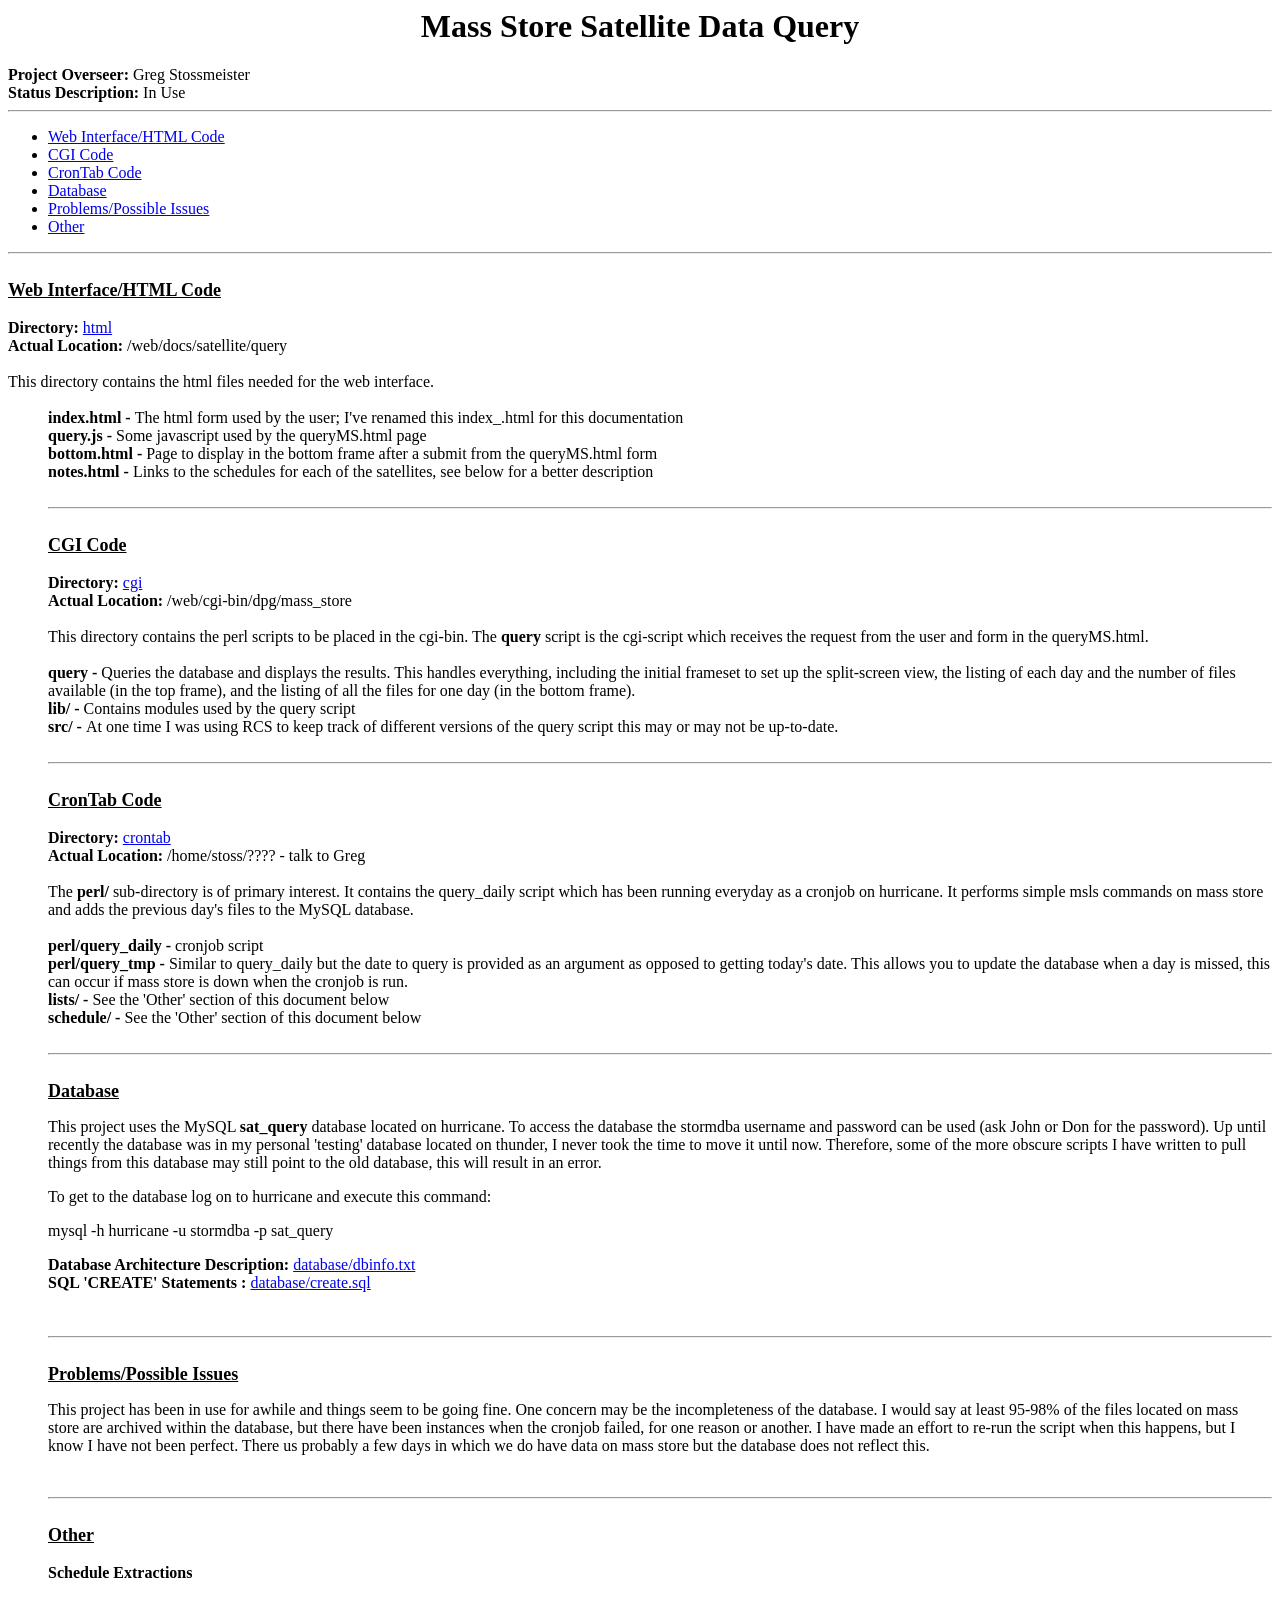
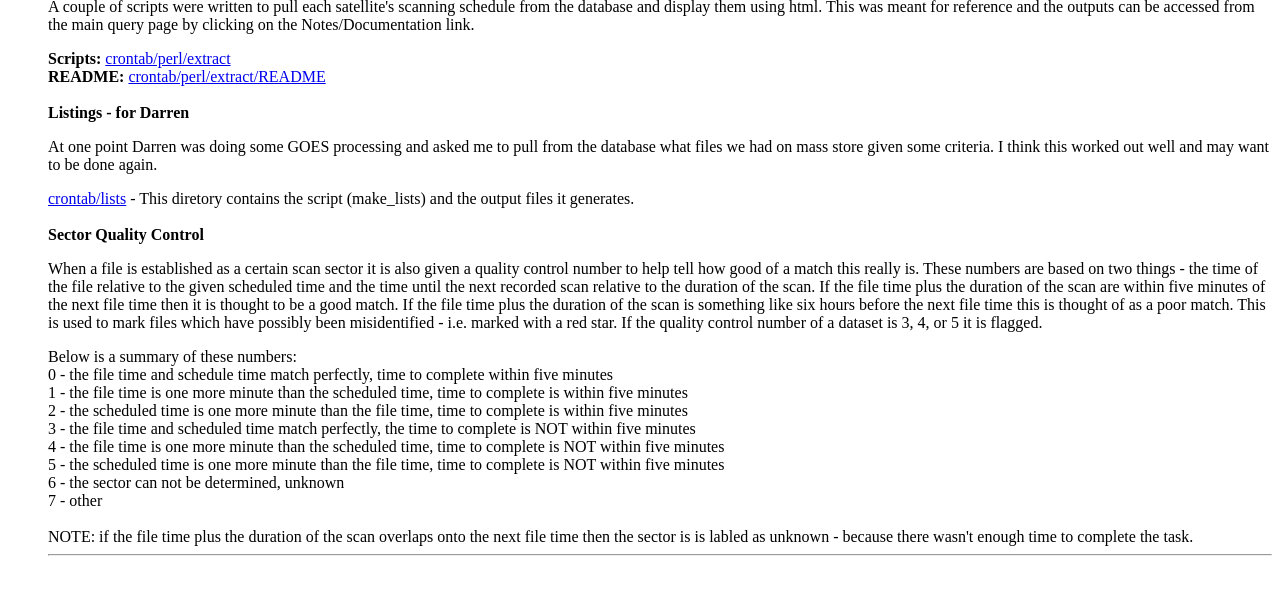
<file: html/docs/index.html>
<html>

<head>
	<title>Mass Store Satellite Data Query</title>
</head>
<body>

<center><h1>Mass Store Satellite Data Query</h1></center>
<b>Project Overseer: </b> Greg Stossmeister<br>
<b>Status Description: </b>In Use<br>
<hr>
	<ul>
		<li><a href=#html>Web Interface/HTML Code</a>
		<li><a href=#cgi>CGI Code</a>
		<li><a href=#crontab>CronTab Code</a>
		<li><a href=#database>Database</a>
		<li><a href=#problems>Problems/Possible Issues</a>
		<li><a href=#other>Other</a>
	</ul>

<hr>

<br>
<a name=html><font size=+1><b><u>Web Interface/HTML Code</font></u></b><br></a>
<br>
<b>Directory: </b> <a href=html>html</a><br>
<b>Actual Location: </b>/web/docs/satellite/query<br>
<br>
This directory contains the html files needed for the web interface.<br>
<br>
	<dd><b>index.html - </b> The html form used by the user; I've renamed this index_.html for this documentation<br>
	<dd><b>query.js - </b> Some javascript used by the queryMS.html page<br>
	<dd><b>bottom.html - </b> Page to display in the bottom frame after a submit from the 
		queryMS.html form<br>
	<dd><b>notes.html - </b> Links to the schedules for each of the satellites, see
		below for a better description <br>
<br>
<hr>
<br>

<a name=cgi><font size=+1><b><u>CGI Code</font></b></u><br></a>
<br>
<b>Directory: </b> <a href=cgi>cgi</a><br>
<b>Actual Location: </b>/web/cgi-bin/dpg/mass_store<br>
<br>
This directory contains the perl scripts to be placed in the cgi-bin.  The <b>query</b> script
is the cgi-script which receives the request from the user and form in the queryMS.html.<br>
<br>
	<dd><b>query - </b>Queries the database and displays the results.  This handles everything, including
   the initial frameset to set up the split-screen view, the listing of each day and the number of files
   available (in the top frame), and the listing of all the files for one day (in the bottom frame).
	<dd><b>lib/ - </b>Contains modules used by the query script
	<dd><b>src/ - </b>At one time I was using RCS to keep track of different versions of the query script
   this may or may not be up-to-date. <br>
<br>
<hr>
<br>

<a name=crontab><font size=+1><b><u>CronTab Code</font></b></u><br></a>
<br>
<b>Directory: </b> <a href=crontab>crontab</a><br>
<b>Actual Location: </b>/home/stoss/???? - talk to Greg<br>
<br>
The <b>perl/</b> sub-directory is of primary interest.  It contains the query_daily script which has 
been running everyday as a cronjob on hurricane.  It performs simple msls commands on mass store and 
adds the previous day's files to the MySQL database.  <br>
<br>
	<dd><b>perl/query_daily - </b>cronjob script
	<dd><b>perl/query_tmp - </b>Similar to query_daily but the date to query is provided as an
     argument as opposed to getting today's date.  This allows you to update the database when
     a day is missed, this can occur if mass store is down when the cronjob is run.
	<dd><b>lists/ - </b>See the 'Other' section of this document below
	<dd><b>schedule/ - </b>See the 'Other' section of this document below <br>
<br>
<hr>
<br>

<a name=database><font size=+1><b><u>Database</font></b></u><br></a>
<p>This project uses the MySQL <b>sat_query</b> database located on hurricane.  To access the database
the stormdba username and password can be used (ask John or Don for the password).  Up until recently 
the database was in my personal 'testing' database located on thunder, I never took the time to move
it until now.  Therefore, some of the more obscure scripts I have written to pull things from this database
may still point to the old database, this will result in an error.
</p>
<p>To get to the database log on to hurricane and execute this command: 
	<dd>mysql -h hurricane -u stormdba -p sat_query<br>
</p>

<b>Database Architecture Description: </b> <a href=database/dbinfo.txt>database/dbinfo.txt</a><br>
<b>SQL 'CREATE' Statements : </b> <a href=database/create.sql>database/create.sql</a><br>

<br>

<br>
<hr>
<br>

<a name=problems><font size=+1><b><u>Problems/Possible Issues</font></b></u><br></a>
<p>
This project has been in use for awhile and things seem to be going fine.  One concern may be the 
incompleteness of the database.  I would say at least 95-98% of the files located on mass store
are archived within the database, but there have been instances when the cronjob failed, for one 
reason or another.  I have made an effort to re-run the script when this happens, but I know I have
not been perfect.  There us probably a few days in which we do have data on mass store but the
database does not reflect this. 

</p>
<br>
<hr>
<br>

<a name=other><font size=+1><b><u>Other</font></b></u><br></a>
<br>
<b>Schedule Extractions</b><br>
<p>A couple of scripts were written to pull each satellite's scanning schedule from the database
and display them using html.  This was meant for reference and the outputs can be accessed from
the main query page by clicking on the Notes/Documentation link.
</p>
	<dd><b>Scripts: </b><a href=crontab/perl/extract>crontab/perl/extract</a>
	<dd><b>README: </b><a href=crontab/perl/extract/README>crontab/perl/extract/README</a>
<br>
<br>
<b>Listings - for Darren</b><br>
<p>
At one point Darren was doing some GOES processing and asked me to pull from the database what
files we had on mass store given some criteria.  I think this worked out well and may want to be
done again.  
</p>
	<dd><a href=crontab/lists>crontab/lists</a> - This diretory contains the script (make_lists) and 
the output files it generates.

<br>
<br>
<b>Sector Quality Control</b>
<p>
When a file is established as a certain scan sector it is also given a quality control number to help
tell how good of a match this really is.  These numbers are based on two things - the time of the file
relative to the given scheduled time and the time until the next recorded scan relative to the duration
of the scan.  If the file time plus the duration of the scan are within five minutes of the next file
time then it is thought to be a good match.  If the file time plus the duration of the scan is something
like six hours before the next file time this is thought of as a poor match.  This is used to mark
files which have possibly been misidentified - i.e. marked with a red star.  If the quality control
number of a dataset is 3, 4, or 5 it is flagged.
</p>
Below is a summary of these numbers: <br>
	<dd> 0 - the file time and schedule time match perfectly, time to complete within five minutes
	<dd> 1 - the file time is one more minute than the scheduled time, time to complete is within five minutes
	<dd> 2 - the scheduled time is one more minute than the file time, time to complete is within five minutes
	<dd> 3 - the file time and scheduled time match perfectly, the time to complete is NOT within five minutes
	<dd> 4 - the file time is one more minute than the scheduled time, time to complete is NOT within five minutes
	<dd> 5 - the scheduled time is one more minute than the file time, time to complete is NOT within five minutes
	<dd> 6 - the sector can not be determined, unknown
	<dd> 7 - other
<br> <br>
NOTE: if the file time plus the duration of the scan overlaps onto the next file time then the sector is
 is labled as unknown - because there wasn't enough time to complete the task.
<hr>
<br>

<br>
<!-- To Include/Discuss:
CGI code
crontab code
database
schedule extractions
lists created for Darren /home/suldan/mass_store/lists
problems - missed days because mass store was down
-->

</html>
</file>
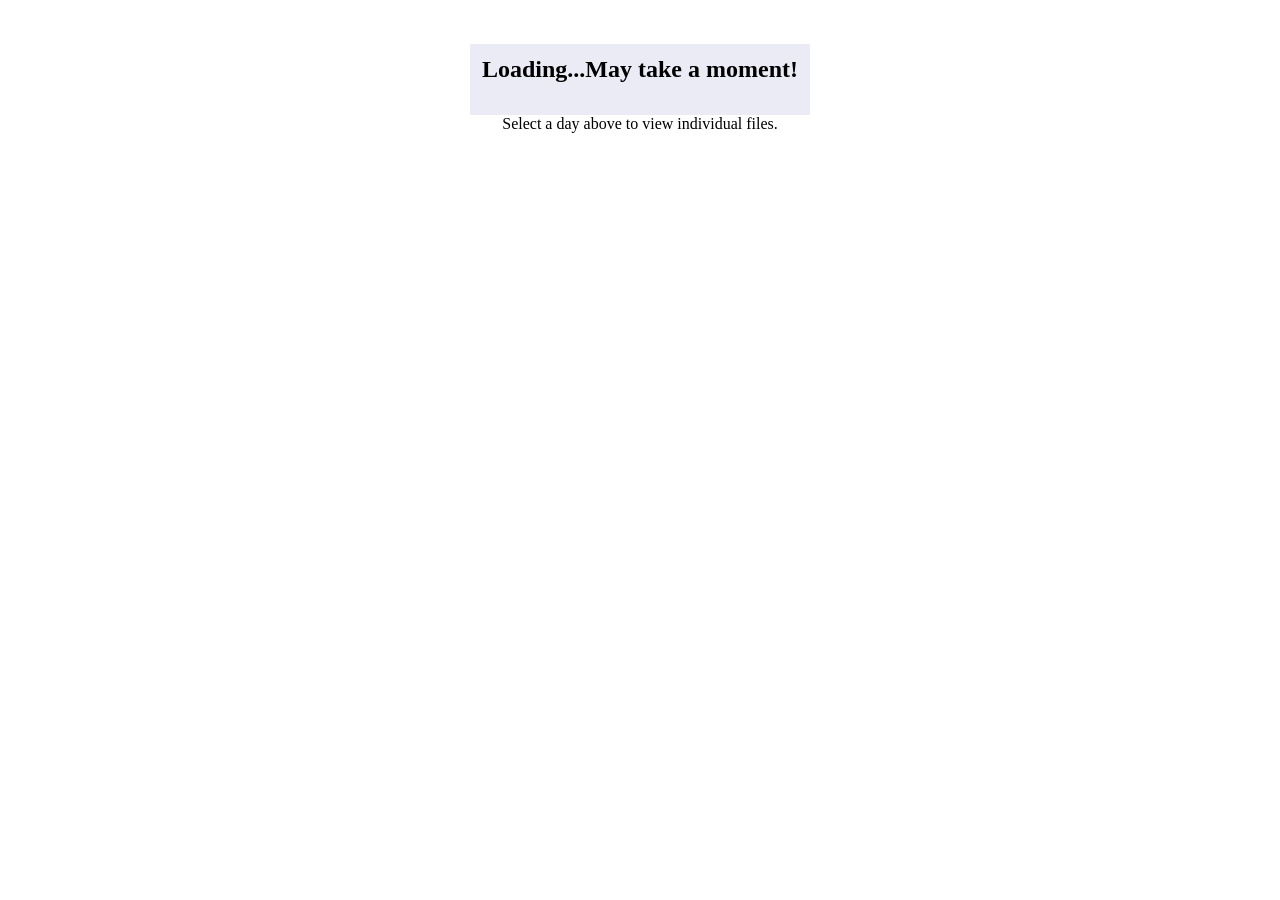
<file: html/bottom.html>
<html><head><title>Def. Bottom</title></head>
<body bgcolor=#FFFFFF>
<br><br>
<center>
<table bgcolor=#EBEBF5 cellpadding=10>
	<tr><td align=center valign=center><h2><font color=black>Loading...May take a moment!</font></h2></td></tr>
</table>

<center><font color=black>Select a day above to view individual files.</font></h2>
</body>
</html>
</file>
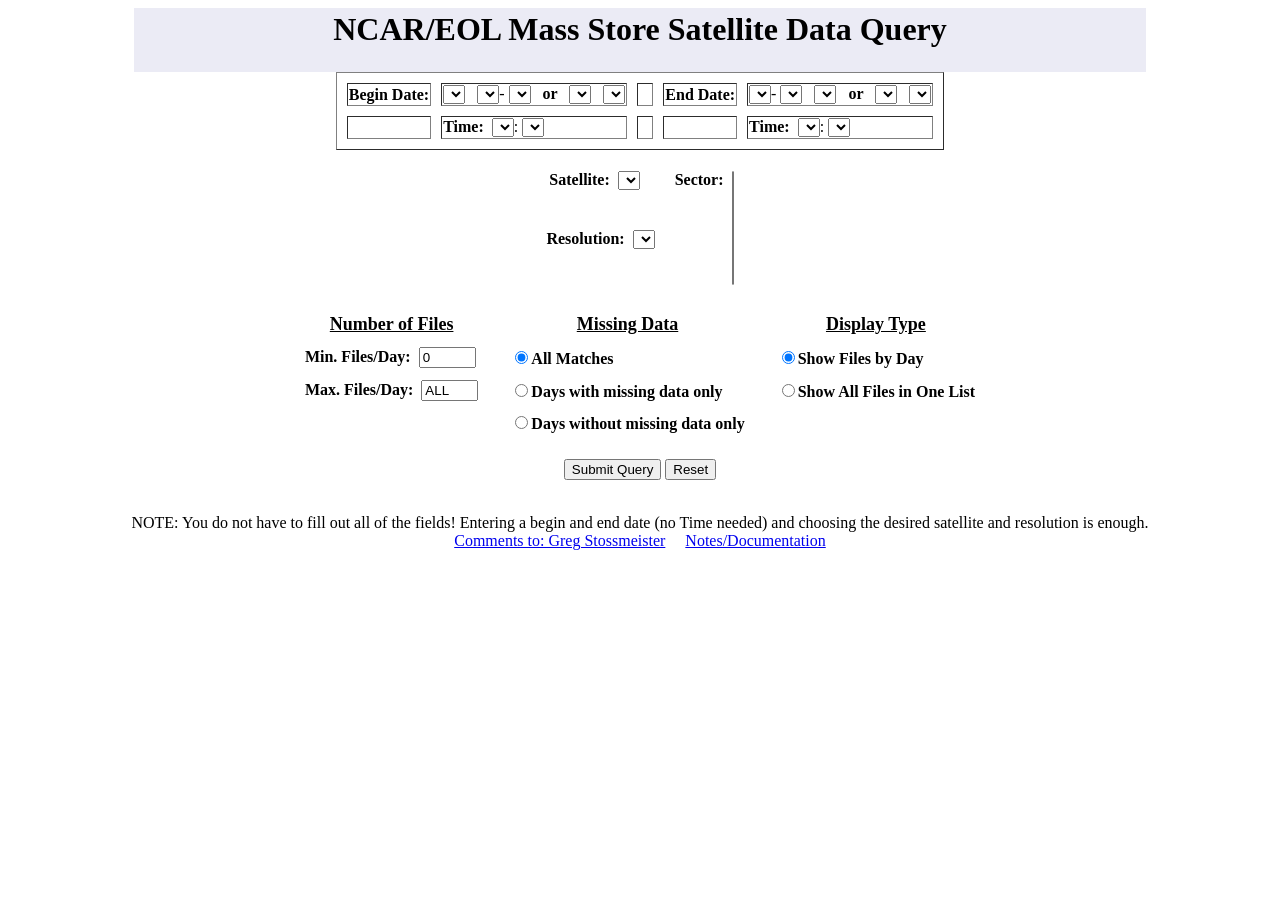
<file: html/index.new.html>
<html>
<head><title>EOL GOES Mass Store Query</title>
<script language=javascript src=query.js></script>
<script language=javascript src=mss_retrieval.js></script>

<!--
<script language="javascript">
   //total_files = 100;
   // open the new window
   var w = window.open('mss_retrieval.html', 'retrieval_window', 'width=500,height=500,scrollable=yes');
   w.test = 100;
</script>
-->
</head>
<body bgcolor=#FFFFFF onLoad="resetForm()">
<center>
<table bgcolor=#EBEBF5 width=80%>
   <tr><td align=center><h1>NCAR/EOL Mass Store Satellite Data Query</h1></center></td></tr>
</table>
<center>
<form method=post action=http://data.dev.eol.ucar.edu/cgi-bin/sat_query/query name=queryform>
<table border=1 cellspacing=10>
  <tr>
    <td>
      <b>Begin Date:</b>
    </td>
    <td>

      <!-- Year From  - in the YYYY-MM-DD format -->
      <select name=year_frm onChange="setCheckBox( this.form.year_frm, this.form.year_to, 'YYYY' )">
        <script type="text/javascript">
          var me = this.document.queryform.year_frm;
            var options = getOptions(me,yearArray,'YYYY');
         </script>
       </select>
       &nbsp;

      <!-- Month From -->  
      <select name=month_frm onChange="setCheckBox( this.form.month_frm, this.form.month_to, 'MM' )">
        <script type="text/javascript">
          var me = this.document.queryform.month_frm;
            var options = getOptions(me,monthArray,'MM');
        </script>
      </select>-

      <!-- Day From -->
      <select name=day_frm onChange="setCheckBox( this.form.day_frm, this.form.day_to, 'DD' )">
        <script type="text/javascript">
          var me = this.document.queryform.day_frm;
            var options = getOptions(me,dayArray,'DD');
        </script>
      </select>&nbsp;&nbsp;
      <!-- Year From - in the Julian Date format (YYYYDDD) -->
      <b>or&nbsp;&nbsp;</b>
      <select name=jdate_frm_yr onChange="setCheckBox( this.form.jdate_frm_yr, this.form.jdate_to_yr, 'YYYY')">
        <script type="text/javascript">
          var me = this.document.queryform.jdate_frm_yr;
            var options = getOptions(me,yearArray,'YYYY');
        </script>
      </select>&nbsp;&nbsp;

      <!-- Julian Date from -->
      <select name=jdate_frm_dy onChange="setCheckBox( this.form.jdate_frm_dy, this.form.jdate_to_dy, 'JJJ')"> 
        <script type="text/javascript">
          var me = this.document.queryform.jdate_frm_dy;
            var options = getOptions(me,jdayArray,'JJJ');
        </script>
      </select>  
    </td>
    <td>&nbsp;&nbsp;&nbsp;</td>
    <td>
      <b>End Date:</b>
    </td>
    <td>
      <!-- Year To - in YYYY-MM-DD format -->  
      <select name=year_to onChange="setCheckBox( this.form.year_to, this.form.year_frm, 'YYYY' )">
        <script type="text/javascript">
          var me = this.document.queryform.year_to;
            var options = getOptions(me,yearArray,'YYYY');
        </script>
      </select>-

      <!-- Month To -->
      <select name=month_to onChange="setCheckBox( this.form.month_to, this.form.month_frm, 'MM' )">
        <script type="text/javascript">
          var me = this.document.queryform.month_to;
            var options = getOptions(me,monthArray,'MM');
        </script>
      </select>&nbsp;&nbsp;

      <!-- Day To -->
      <select name=day_to onChange="setCheckBox( this.form.day_frm, this.form.day_frm, 'DD' )">
        <script type="text/javascript">
          var me = this.document.queryform.day_to;
            var options = getOptions(me,dayArray,'DD');
        </script>
      </select>&nbsp;&nbsp;

      <b>or&nbsp;&nbsp;</b>

      <!-- Year To - in Julian date format -->
      <select name=jdate_to_yr onChange="setCheckBox( this.form.jdate_to_yr, this.form.jdate_frm_yr, 'YYYY')">
        <script type="text/javascript">
          var me = this.document.queryform.jdate_to_yr;
            var options = getOptions(me,yearArray,'YYYY');
        </script>
      </select>&nbsp;&nbsp;

      <!-- Julian Day To -->
      <select name=jdate_to_dy onChange="setCheckBox( this.form.jdate_to_dy, this.form.jdate_frm_dy, 'JJJ')"> 
        <script type="text/javascript">
          var me = this.document.queryform.jdate_to_dy;
            var options = getOptions(me,jdayArray,'JJJ');
        </script>
      </select>
    </td>
  </tr>
  <tr>
    <td>&nbsp;</td>
    <td>
      <b>Time:&nbsp;</b>

      <!-- Hour From -->
      <select name=hour_frm onChange="setCheckBox( this.form.hour_frm, this.form.hour_to, 'HH' )">
        <script type="text/javascript">
          var me = this.document.queryform.hour_frm;
            var options = getOptions(me,hourArray,'HH');
        </script>
      </select>:

      <!-- Minute From -->
      <select name=minute_frm onChange="setCheckBox( this.form.minute_frm, this.form.minute_to, 'MM' )">
        <script type="text/javascript">
          var me = this.document.queryform.minute_frm;
            var options = getOptions(me,minuteArray,'MM');
        </script>
      </select>
    </td>
    <td>&nbsp;</td>
    <td>&nbsp;</td>
    <td>
      <b>Time:&nbsp;</b>
    
      <!-- Hour To -->  
      <select name=hour_to onChange="setCheckBox( this.form.hour_to, this.form.hour_frm, 'HH' )">
        <script type="text/javascript">
          var me = this.document.queryform.hour_to;
            var options = getOptions(me,hourArray,'HH');
        </script>
       </select>:
    
      <!-- Minute To -->  
      <select name=minute_to onChange="setCheckBox( this.form.minute_to, this.form.minute_frm, 'MM' )">
        <script type="text/javascript">
          var me = this.document.queryform.minute_to;
            var options = getOptions(me,minuteArray,'MM');
        </script>
      </select>
    </td>
  </tr>
</table>

<table>
  <tr>
    <td align=center valign=top>
      <b>Satellite:&nbsp;</b>

      <!-- Satellite -->
      <select name=satellite width=20 onChange="setSectorList( this.form );">

        <script type="text/javascript">
    
	  alert('a');
          var me = this.document.queryform.satellite;
          var options = getOptions(me,satArray,'ALL');
        </script>
      </select>&nbsp;&nbsp;&nbsp;

    </td><br>
    <td>&nbsp;&nbsp;&nbsp;</td>
    <td valign=top>
      <b>Sector:&nbsp;</b>
    </td>
    <td rowspan=2 valign=top>

      <!-- Scan Sector -->
      <select name=sector size=7 multiple onChange="checkSelection( this.form )">
        <script type="text/javascript">
    
          //var me = this.document.queryform.sector;
	  //setSectorList(this.form);
	  //var xx = this.sector.options.length;

          //var options = getOptions(me,satArray,'ALL');

        </script>
      </select>
    </td>
  </tr>
  <tr>
    <td valign=top>
      <b>Resolution:&nbsp;</b>

      <!-- Resolution -->
      <select name=resolution>
        <script type="text/javascript">
           var me = this.document.queryform.resolution;
           var options = getOptions(me,resolutionArray,'ALL');
        </script>
      </select>

    </td>
    <td>&nbsp;</td>
  </tr>
</table>
<br>

<!-- Other Viewing and Query Options -->

<table cellpadding=4 cellspacing=4>
  <tr>
    <td align=center><font size=+1><b><u>Number of Files</td>
    <td>&nbsp;&nbsp;</td>
    <td align=center><font size=+1><b><u>Missing Data</td>
    <td>&nbsp;&nbsp;</td>
    <td align=center><font size=+1><b><u>Display Type</td>
  </tr>
  <tr>
    <td><b>Min. Files/Day:&nbsp;</b>
      <input type=text name=min_files size=5 value=0 onFocus="this.form.min_files.select()"></input>      
    </td>
    <td>&nbsp;&nbsp;</td>
    <td><input type=radio name=miss_data value=all checked></input><b>All Matches</b></td>
    <td>&nbsp;&nbsp;</td>
    <td><input type=radio name=dis_type value=by_day checked></input><b>Show Files by Day</b></td>
  </tr>
  <tr>
    <td><b>Max. Files/Day:&nbsp;</b>
      <input type=text name=max_files size=5 value=ALL onFocus="this.form.max_files.select()"></input>      
    </td>
    <td>&nbsp;&nbsp;</td>
    <td><input type=radio name=miss_data value=missing></input><b>Days with missing data only</b></td>
    <td>&nbsp;&nbsp;</td>
    <td><input type=radio name=dis_type value=all></input><b>Show All Files in One List</b></td>
  </tr>
  <tr>
    <td>&nbsp;</td>
    <td>&nbsp;</td>
    <td><input type=radio name=miss_data value=no_missing></input><b>Days without missing data only</b></td>
  </tr>
</table>
<br>

<input type=submit name="Action" value="Submit Query" onClick="return validateForm( this.form )"></input>

<input type=reset value="Reset" onClick="resetForm()"></input>

</form>

<br>NOTE: You do not have to fill out all of the fields! Entering a begin and end date (no Time needed) and choosing the desired satellite and resolution is enough.
<br><a href=mailto:gstoss@ucar.edu>Comments to: Greg Stossmeister</a>&nbsp;&nbsp;&nbsp;&nbsp;&nbsp;<a href=notes.html>Notes/Documentation</a>
</body>
</html>
</file>
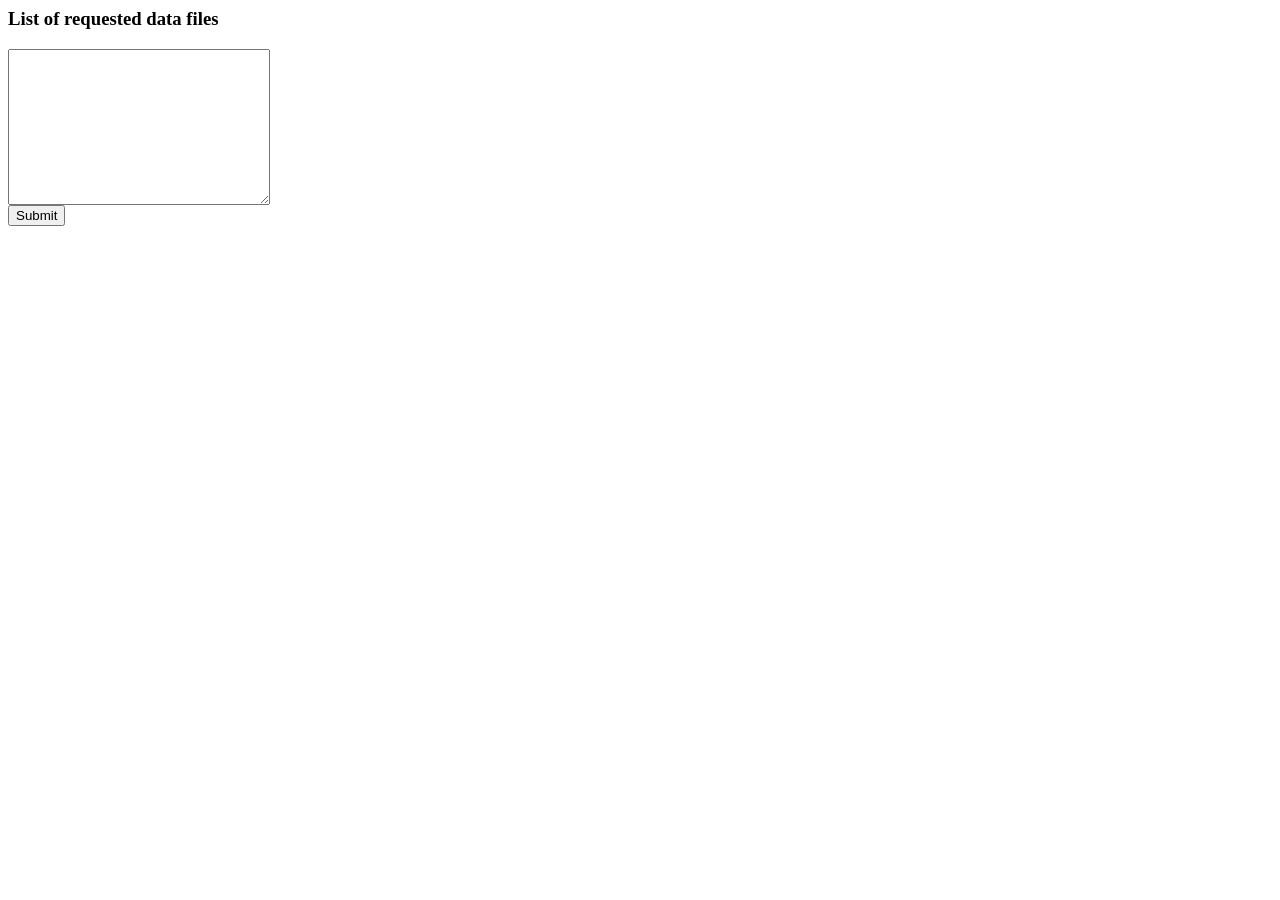
<file: html/mss_retrieval.html>
<html><head><title></title>
<script src="mss_retrieval.js"></script>
<script language="javascript">

   function ssubmit_me() {

      /*
      alert(parent);
      testit(parent);
      return;
      alert('before: ' + self.opener.total_files);
      self.opener.total_files++;
      alert('after: ' + self.opener.total_files);
      return;
      testit(self.opener.bottom);
      testit(self);
      alert('xx: ' + self.document.opener.index);
      return;
      testit(self.opener.window);
      return;
      alert('before: ' + self.opener.total_files);
       the bottom frame
      var bottom_frame = self.opener.bottom;
      alert('after: ' + self.opener.total_files);
      */

      // keep track of the filenames from the bottom frame
      var num_selected_files = bottom_frame.list_of_files.length;
      alert('num_selected_files: ' + num_selected_files);
      //alert('before: ' + self.opener.total_files);
      //alert('test: ' + num_selected_files);
      for (var i=0; i < num_selected_files; i++ ) {
         alert('in mss_retrieval.html: ' + bottom_frame.list_of_files[i]);
         //self.opener.total_files++;
      }
      alert('after: ' + self.opener.total_files);
      return;
      //self.opener.total_files += bottom_frame.list_of_files.length;
      //alert('total_files: ' + self.opener.total_files);
      //index += bottom_frame.list_files.length;
      //alert('index: ' + index);
      //alert('xxx: ' + self.opener.bottom.list_of_files.length);
      //alert('test: ' + self.opener.bottom);

     
   }
</script>
</head>
<body onLoad="alert('loading mss_retrieval.html');return;">
<h3>List of requested data files</h3>
<!--<form name = 'mss_request' method='POST' action = "/cgi-bin/sat_query/msrcp_wrapper.cgi"> -->

<form name='mss_request'>
   <textarea name="file_list" rows="10" cols="30" scrollable="yes"></textarea><br>
   <!--<input type='submit' onClick='getinfo();return true;'/>-->
   <input type='submit' onClick="submit_me();" />
</form>
</body>
</html>
</file>
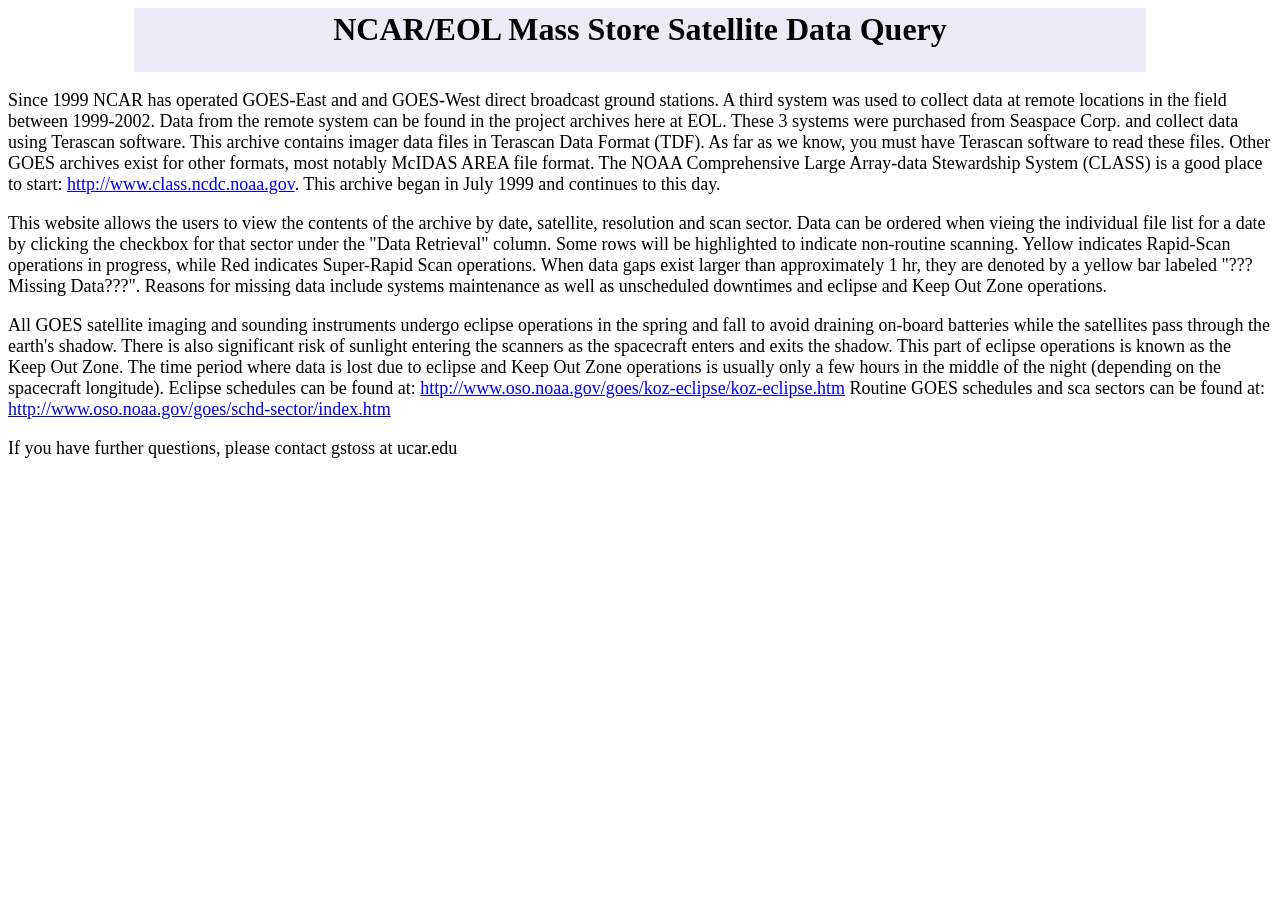
<file: html/notes.html>
<html>
	<head><title>EOL GOES Mass Store Notes and Documentation</title></head>
<body bgcolor=#FFFFFF>

<center>
<table bgcolor=#EBEBF5 width=80%>
 	<tr><td align=center><h1>NCAR/EOL Mass Store Satellite Data Query</h1></center></td></tr>
</table></center>

<font size=4><p>Since 1999 NCAR has operated GOES-East and and GOES-West direct broadcast ground stations. A third
system was used to collect data at remote locations in the field between 1999-2002. Data from the remote system
can be found in the project archives here at EOL. These 3 systems were purchased from Seaspace Corp. and collect
data using Terascan software. This archive contains imager data files in Terascan Data Format (TDF). As far as
we know, you must have Terascan software to read these files. Other GOES archives exist for other formats, most
notably McIDAS AREA file format. The NOAA Comprehensive Large Array-data Stewardship System (CLASS) is a good place to 
start: <a href=http://www.class.ncdc.noaa.gov>http://www.class.ncdc.noaa.gov</a>.
This archive began in July 1999 and continues to this day. 

<p>This website allows the users to view the contents of the archive by date, 
satellite, resolution and scan sector. Data can be ordered when vieing the individual file list for a date by 
clicking the checkbox for that sector under the "Data Retrieval" column. Some rows will be highlighted to indicate
non-routine scanning. Yellow indicates Rapid-Scan operations in progress, while Red indicates Super-Rapid Scan 
operations. When data gaps exist larger than approximately 1 hr, they are denoted by a yellow bar labeled 
"???Missing Data???". Reasons for missing data include systems maintenance as well as unscheduled downtimes and 
eclipse and Keep Out Zone operations. 

<p>All GOES satellite imaging and sounding instruments undergo eclipse operations in the spring and fall to avoid
draining on-board batteries while the satellites pass through the earth's shadow. There is also significant risk
of sunlight entering the scanners as the spacecraft enters and exits the shadow. This part of eclipse 
operations is known as the Keep Out Zone. The time period where data is
lost due to eclipse and Keep Out Zone operations is usually only a few hours in the middle of the night 
(depending on the spacecraft longitude). Eclipse schedules can be found at: 
<a href=http://www.oso.noaa.gov/goes/koz-eclipse/koz-eclipse.htm>http://www.oso.noaa.gov/goes/koz-eclipse/koz-eclipse.htm</a> Routine GOES schedules and sca sectors can be found at: <a href=http://www.oso.noaa.gov/goes/schd-sector/index.htm>http://www.oso.noaa.gov/goes/schd-sector/index.htm</a> 
<p>
If you have further questions, please contact gstoss at ucar.edu

</body>
</html>
</file>
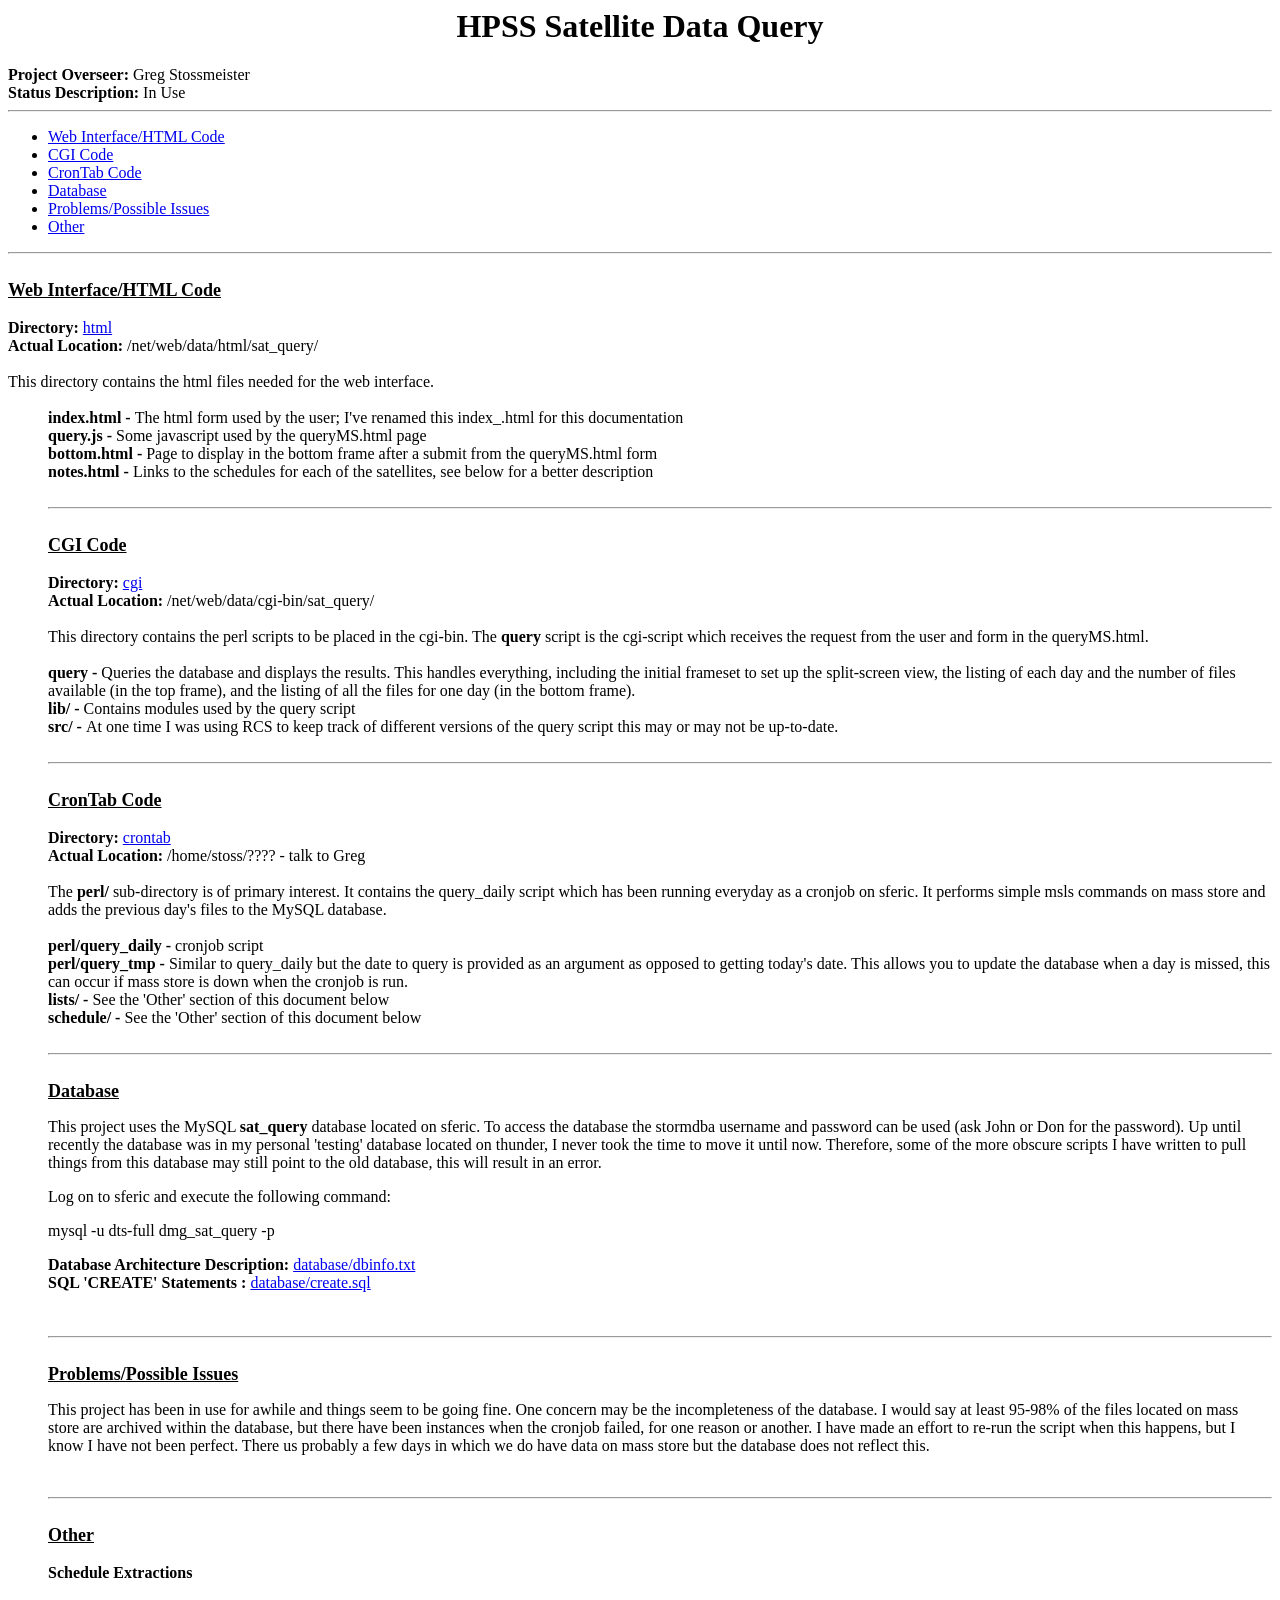
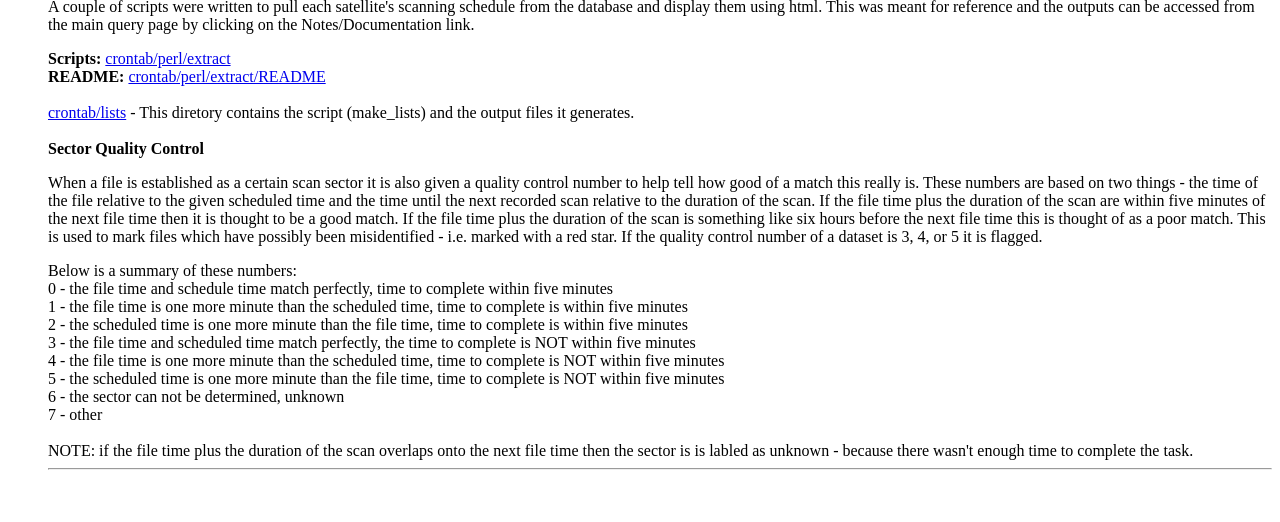
<file: html/docs/index.hpss.html>
<html>

<head>
	<title>HPSS Satellite Data Query</title>
</head>
<body>

<center><h1>HPSS Satellite Data Query</h1></center>
<b>Project Overseer: </b> Greg Stossmeister<br>
<b>Status Description: </b>In Use<br>
<hr>
	<ul>
		<li><a href=#html>Web Interface/HTML Code</a>
		<li><a href=#cgi>CGI Code</a>
		<li><a href=#crontab>CronTab Code</a>
		<li><a href=#database>Database</a>
		<li><a href=#problems>Problems/Possible Issues</a>
		<li><a href=#other>Other</a>
	</ul>

<hr>

<br>
<a name=html><font size=+1><b><u>Web Interface/HTML Code</font></u></b><br></a>
<br>
<b>Directory: </b> <a href=html>html</a><br>
<b>Actual Location: </b>/net/web/data/html/sat_query/<br>
<br>
This directory contains the html files needed for the web interface.<br>
<br>
	<dd><b>index.html - </b> The html form used by the user; I've renamed this index_.html for this documentation<br>
	<dd><b>query.js - </b> Some javascript used by the queryMS.html page<br>
	<dd><b>bottom.html - </b> Page to display in the bottom frame after a submit from the 
		queryMS.html form<br>
	<dd><b>notes.html - </b> Links to the schedules for each of the satellites, see
		below for a better description <br>
<br>
<hr>
<br>

<a name=cgi><font size=+1><b><u>CGI Code</font></b></u><br></a>
<br>
<b>Directory: </b> <a href=cgi>cgi</a><br>
<b>Actual Location: </b>/net/web/data/cgi-bin/sat_query/<br>
<br>
This directory contains the perl scripts to be placed in the cgi-bin.  The <b>query</b> script
is the cgi-script which receives the request from the user and form in the queryMS.html.<br>
<br>
	<dd><b>query - </b>Queries the database and displays the results.  This handles everything, including
   the initial frameset to set up the split-screen view, the listing of each day and the number of files
   available (in the top frame), and the listing of all the files for one day (in the bottom frame).
	<dd><b>lib/ - </b>Contains modules used by the query script
	<dd><b>src/ - </b>At one time I was using RCS to keep track of different versions of the query script
   this may or may not be up-to-date. <br>
<br>
<hr>
<br>

<a name=crontab><font size=+1><b><u>CronTab Code</font></b></u><br></a>
<br>
<b>Directory: </b> <a href=crontab>crontab</a><br>
<b>Actual Location: </b>/home/stoss/???? - talk to Greg<br>
<br>
The <b>perl/</b> sub-directory is of primary interest.  It contains the query_daily script which has 
been running everyday as a cronjob on sferic.  It performs simple msls commands on mass store and 
adds the previous day's files to the MySQL database.  <br>
<br>
	<dd><b>perl/query_daily - </b>cronjob script
	<dd><b>perl/query_tmp - </b>Similar to query_daily but the date to query is provided as an
     argument as opposed to getting today's date.  This allows you to update the database when
     a day is missed, this can occur if mass store is down when the cronjob is run.
	<dd><b>lists/ - </b>See the 'Other' section of this document below
	<dd><b>schedule/ - </b>See the 'Other' section of this document below <br>
<br>
<hr>
<br>

<a name=database><font size=+1><b><u>Database</font></b></u><br></a>
<p>This project uses the MySQL <b>sat_query</b> database located on sferic.  To access the database
the stormdba username and password can be used (ask John or Don for the password).  Up until recently 
the database was in my personal 'testing' database located on thunder, I never took the time to move
it until now.  Therefore, some of the more obscure scripts I have written to pull things from this database
may still point to the old database, this will result in an error.
</p>
<p>Log on to sferic and execute the following command: 
	<dd>mysql -u dts-full dmg_sat_query -p<br>
</p>

<b>Database Architecture Description: </b> <a href=database/dbinfo.txt>database/dbinfo.txt</a><br>
<b>SQL 'CREATE' Statements : </b> <a href=database/create.sql>database/create.sql</a><br>

<br>

<br>
<hr>
<br>

<a name=problems><font size=+1><b><u>Problems/Possible Issues</font></b></u><br></a>
<p>
This project has been in use for awhile and things seem to be going fine.  One concern may be the 
incompleteness of the database.  I would say at least 95-98% of the files located on mass store
are archived within the database, but there have been instances when the cronjob failed, for one 
reason or another.  I have made an effort to re-run the script when this happens, but I know I have
not been perfect.  There us probably a few days in which we do have data on mass store but the
database does not reflect this. 

</p>
<br>
<hr>
<br>

<a name=other><font size=+1><b><u>Other</font></b></u><br></a>
<br>
<b>Schedule Extractions</b><br>
<p>A couple of scripts were written to pull each satellite's scanning schedule from the database
and display them using html.  This was meant for reference and the outputs can be accessed from
the main query page by clicking on the Notes/Documentation link.
</p>
	<dd><b>Scripts: </b><a href=crontab/perl/extract>crontab/perl/extract</a>
	<dd><b>README: </b><a href=crontab/perl/extract/README>crontab/perl/extract/README</a>
<br>
<br>
	<dd><a href=crontab/lists>crontab/lists</a> - This diretory contains the script (make_lists) and 
the output files it generates.

<br>
<br>
<b>Sector Quality Control</b>
<p>
When a file is established as a certain scan sector it is also given a quality control number to help
tell how good of a match this really is.  These numbers are based on two things - the time of the file
relative to the given scheduled time and the time until the next recorded scan relative to the duration
of the scan.  If the file time plus the duration of the scan are within five minutes of the next file
time then it is thought to be a good match.  If the file time plus the duration of the scan is something
like six hours before the next file time this is thought of as a poor match.  This is used to mark
files which have possibly been misidentified - i.e. marked with a red star.  If the quality control
number of a dataset is 3, 4, or 5 it is flagged.
</p>
Below is a summary of these numbers: <br>
	<dd> 0 - the file time and schedule time match perfectly, time to complete within five minutes
	<dd> 1 - the file time is one more minute than the scheduled time, time to complete is within five minutes
	<dd> 2 - the scheduled time is one more minute than the file time, time to complete is within five minutes
	<dd> 3 - the file time and scheduled time match perfectly, the time to complete is NOT within five minutes
	<dd> 4 - the file time is one more minute than the scheduled time, time to complete is NOT within five minutes
	<dd> 5 - the scheduled time is one more minute than the file time, time to complete is NOT within five minutes
	<dd> 6 - the sector can not be determined, unknown
	<dd> 7 - other
<br> <br>
NOTE: if the file time plus the duration of the scan overlaps onto the next file time then the sector is
 is labled as unknown - because there wasn't enough time to complete the task.
<hr>
<br>

<br>

</html>
</file>
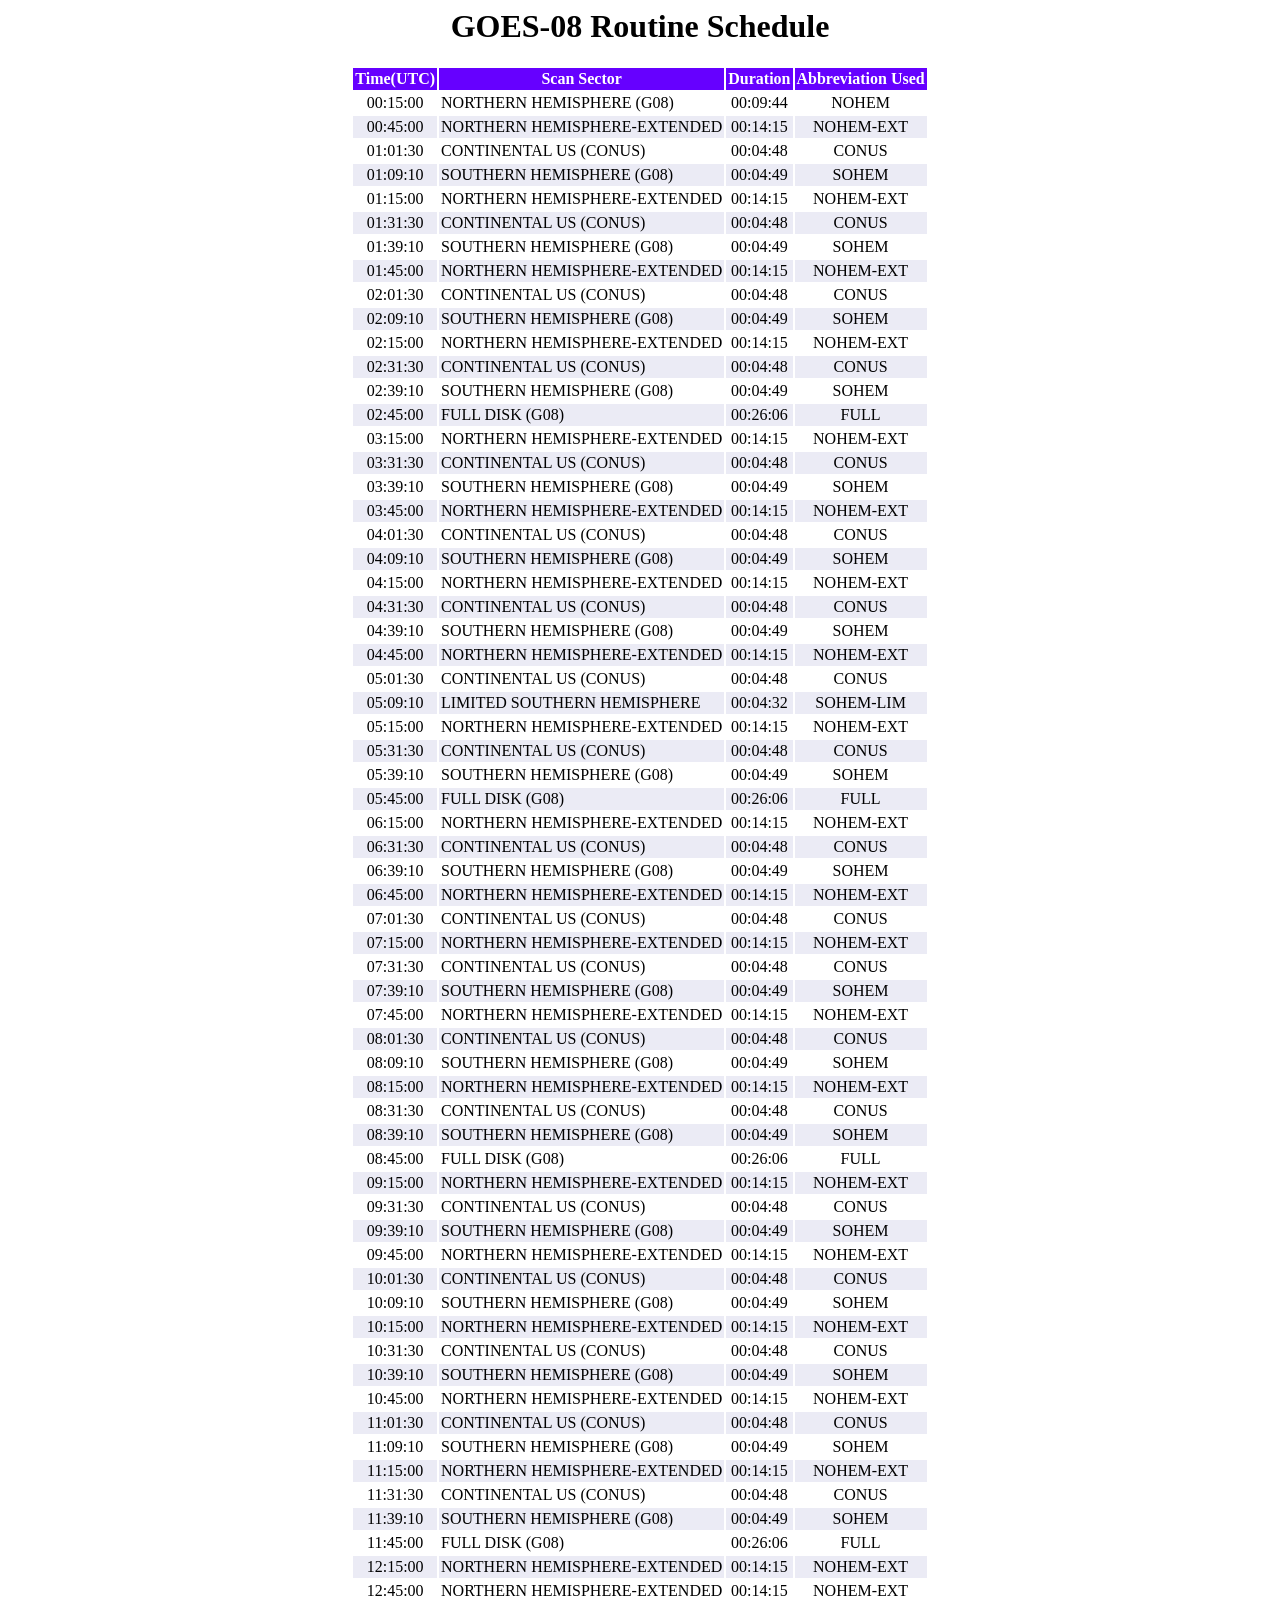
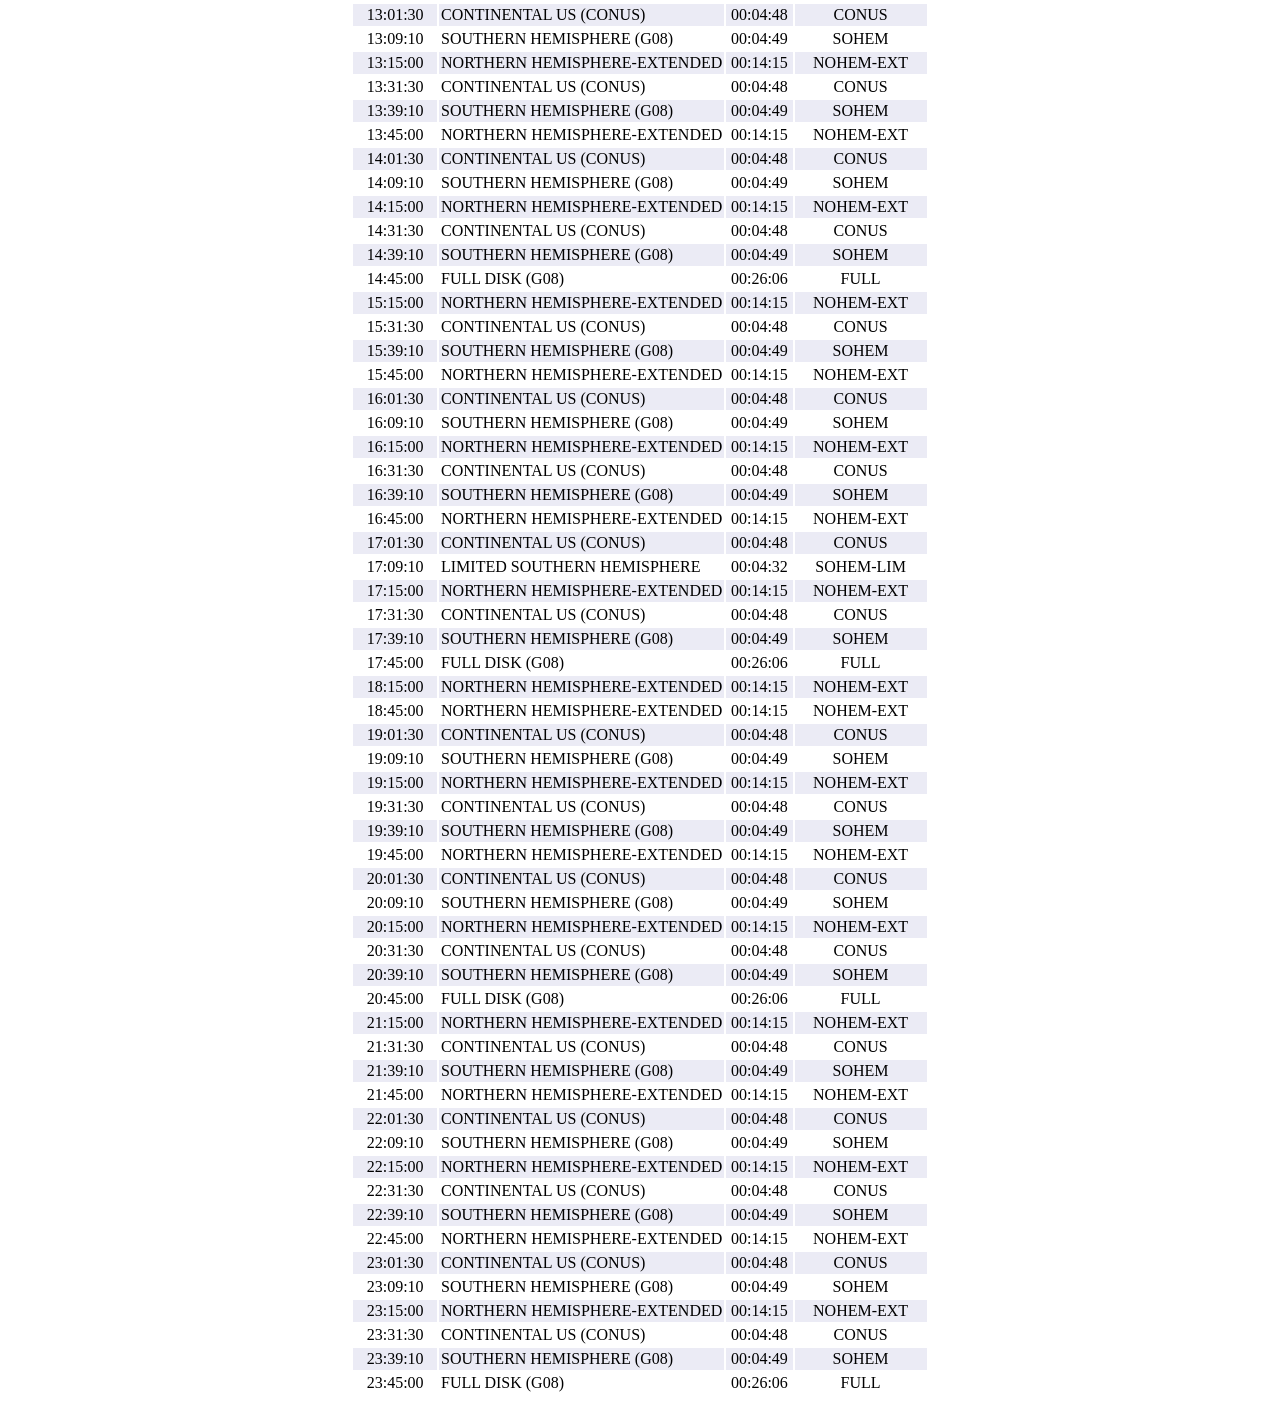
<file: html/schedules/G08_rout_sch.html>
<html><head><title>GOES-08 Schedule</title></head><body bgcolor=#FFFFFF>
<center><h1>GOES-08 Routine Schedule</h1></center>
<center><table border=0 cellpadding=2 cellspacing=2>
<tr bgcolor=#6600FF>
<td align=center><font color=white><b>Time(UTC)</td>
<td align=center><font color=white><b>Scan Sector</td>
<td align=center><font color=white><b>Duration</td>
<td align=center><font color=white><b>Abbreviation Used</td>
</tr>
<tr bgcolor=#FFFFFF>
<td align=center>00:15:00</td>
<td align=left>NORTHERN HEMISPHERE (G08)</td>
<td align=center>00:09:44</td>
<td align=center>NOHEM</td>
</tr>
<tr bgcolor=#EBEBF5>
<td align=center>00:45:00</td>
<td align=left>NORTHERN HEMISPHERE-EXTENDED</td>
<td align=center>00:14:15</td>
<td align=center>NOHEM-EXT</td>
</tr>
<tr bgcolor=#FFFFFF>
<td align=center>01:01:30</td>
<td align=left>CONTINENTAL US (CONUS)</td>
<td align=center>00:04:48</td>
<td align=center>CONUS</td>
</tr>
<tr bgcolor=#EBEBF5>
<td align=center>01:09:10</td>
<td align=left>SOUTHERN HEMISPHERE (G08)</td>
<td align=center>00:04:49</td>
<td align=center>SOHEM</td>
</tr>
<tr bgcolor=#FFFFFF>
<td align=center>01:15:00</td>
<td align=left>NORTHERN HEMISPHERE-EXTENDED</td>
<td align=center>00:14:15</td>
<td align=center>NOHEM-EXT</td>
</tr>
<tr bgcolor=#EBEBF5>
<td align=center>01:31:30</td>
<td align=left>CONTINENTAL US (CONUS)</td>
<td align=center>00:04:48</td>
<td align=center>CONUS</td>
</tr>
<tr bgcolor=#FFFFFF>
<td align=center>01:39:10</td>
<td align=left>SOUTHERN HEMISPHERE (G08)</td>
<td align=center>00:04:49</td>
<td align=center>SOHEM</td>
</tr>
<tr bgcolor=#EBEBF5>
<td align=center>01:45:00</td>
<td align=left>NORTHERN HEMISPHERE-EXTENDED</td>
<td align=center>00:14:15</td>
<td align=center>NOHEM-EXT</td>
</tr>
<tr bgcolor=#FFFFFF>
<td align=center>02:01:30</td>
<td align=left>CONTINENTAL US (CONUS)</td>
<td align=center>00:04:48</td>
<td align=center>CONUS</td>
</tr>
<tr bgcolor=#EBEBF5>
<td align=center>02:09:10</td>
<td align=left>SOUTHERN HEMISPHERE (G08)</td>
<td align=center>00:04:49</td>
<td align=center>SOHEM</td>
</tr>
<tr bgcolor=#FFFFFF>
<td align=center>02:15:00</td>
<td align=left>NORTHERN HEMISPHERE-EXTENDED</td>
<td align=center>00:14:15</td>
<td align=center>NOHEM-EXT</td>
</tr>
<tr bgcolor=#EBEBF5>
<td align=center>02:31:30</td>
<td align=left>CONTINENTAL US (CONUS)</td>
<td align=center>00:04:48</td>
<td align=center>CONUS</td>
</tr>
<tr bgcolor=#FFFFFF>
<td align=center>02:39:10</td>
<td align=left>SOUTHERN HEMISPHERE (G08)</td>
<td align=center>00:04:49</td>
<td align=center>SOHEM</td>
</tr>
<tr bgcolor=#EBEBF5>
<td align=center>02:45:00</td>
<td align=left>FULL DISK (G08)</td>
<td align=center>00:26:06</td>
<td align=center>FULL</td>
</tr>
<tr bgcolor=#FFFFFF>
<td align=center>03:15:00</td>
<td align=left>NORTHERN HEMISPHERE-EXTENDED</td>
<td align=center>00:14:15</td>
<td align=center>NOHEM-EXT</td>
</tr>
<tr bgcolor=#EBEBF5>
<td align=center>03:31:30</td>
<td align=left>CONTINENTAL US (CONUS)</td>
<td align=center>00:04:48</td>
<td align=center>CONUS</td>
</tr>
<tr bgcolor=#FFFFFF>
<td align=center>03:39:10</td>
<td align=left>SOUTHERN HEMISPHERE (G08)</td>
<td align=center>00:04:49</td>
<td align=center>SOHEM</td>
</tr>
<tr bgcolor=#EBEBF5>
<td align=center>03:45:00</td>
<td align=left>NORTHERN HEMISPHERE-EXTENDED</td>
<td align=center>00:14:15</td>
<td align=center>NOHEM-EXT</td>
</tr>
<tr bgcolor=#FFFFFF>
<td align=center>04:01:30</td>
<td align=left>CONTINENTAL US (CONUS)</td>
<td align=center>00:04:48</td>
<td align=center>CONUS</td>
</tr>
<tr bgcolor=#EBEBF5>
<td align=center>04:09:10</td>
<td align=left>SOUTHERN HEMISPHERE (G08)</td>
<td align=center>00:04:49</td>
<td align=center>SOHEM</td>
</tr>
<tr bgcolor=#FFFFFF>
<td align=center>04:15:00</td>
<td align=left>NORTHERN HEMISPHERE-EXTENDED</td>
<td align=center>00:14:15</td>
<td align=center>NOHEM-EXT</td>
</tr>
<tr bgcolor=#EBEBF5>
<td align=center>04:31:30</td>
<td align=left>CONTINENTAL US (CONUS)</td>
<td align=center>00:04:48</td>
<td align=center>CONUS</td>
</tr>
<tr bgcolor=#FFFFFF>
<td align=center>04:39:10</td>
<td align=left>SOUTHERN HEMISPHERE (G08)</td>
<td align=center>00:04:49</td>
<td align=center>SOHEM</td>
</tr>
<tr bgcolor=#EBEBF5>
<td align=center>04:45:00</td>
<td align=left>NORTHERN HEMISPHERE-EXTENDED</td>
<td align=center>00:14:15</td>
<td align=center>NOHEM-EXT</td>
</tr>
<tr bgcolor=#FFFFFF>
<td align=center>05:01:30</td>
<td align=left>CONTINENTAL US (CONUS)</td>
<td align=center>00:04:48</td>
<td align=center>CONUS</td>
</tr>
<tr bgcolor=#EBEBF5>
<td align=center>05:09:10</td>
<td align=left>LIMITED SOUTHERN HEMISPHERE</td>
<td align=center>00:04:32</td>
<td align=center>SOHEM-LIM</td>
</tr>
<tr bgcolor=#FFFFFF>
<td align=center>05:15:00</td>
<td align=left>NORTHERN HEMISPHERE-EXTENDED</td>
<td align=center>00:14:15</td>
<td align=center>NOHEM-EXT</td>
</tr>
<tr bgcolor=#EBEBF5>
<td align=center>05:31:30</td>
<td align=left>CONTINENTAL US (CONUS)</td>
<td align=center>00:04:48</td>
<td align=center>CONUS</td>
</tr>
<tr bgcolor=#FFFFFF>
<td align=center>05:39:10</td>
<td align=left>SOUTHERN HEMISPHERE (G08)</td>
<td align=center>00:04:49</td>
<td align=center>SOHEM</td>
</tr>
<tr bgcolor=#EBEBF5>
<td align=center>05:45:00</td>
<td align=left>FULL DISK (G08)</td>
<td align=center>00:26:06</td>
<td align=center>FULL</td>
</tr>
<tr bgcolor=#FFFFFF>
<td align=center>06:15:00</td>
<td align=left>NORTHERN HEMISPHERE-EXTENDED</td>
<td align=center>00:14:15</td>
<td align=center>NOHEM-EXT</td>
</tr>
<tr bgcolor=#EBEBF5>
<td align=center>06:31:30</td>
<td align=left>CONTINENTAL US (CONUS)</td>
<td align=center>00:04:48</td>
<td align=center>CONUS</td>
</tr>
<tr bgcolor=#FFFFFF>
<td align=center>06:39:10</td>
<td align=left>SOUTHERN HEMISPHERE (G08)</td>
<td align=center>00:04:49</td>
<td align=center>SOHEM</td>
</tr>
<tr bgcolor=#EBEBF5>
<td align=center>06:45:00</td>
<td align=left>NORTHERN HEMISPHERE-EXTENDED</td>
<td align=center>00:14:15</td>
<td align=center>NOHEM-EXT</td>
</tr>
<tr bgcolor=#FFFFFF>
<td align=center>07:01:30</td>
<td align=left>CONTINENTAL US (CONUS)</td>
<td align=center>00:04:48</td>
<td align=center>CONUS</td>
</tr>
<tr bgcolor=#EBEBF5>
<td align=center>07:15:00</td>
<td align=left>NORTHERN HEMISPHERE-EXTENDED</td>
<td align=center>00:14:15</td>
<td align=center>NOHEM-EXT</td>
</tr>
<tr bgcolor=#FFFFFF>
<td align=center>07:31:30</td>
<td align=left>CONTINENTAL US (CONUS)</td>
<td align=center>00:04:48</td>
<td align=center>CONUS</td>
</tr>
<tr bgcolor=#EBEBF5>
<td align=center>07:39:10</td>
<td align=left>SOUTHERN HEMISPHERE (G08)</td>
<td align=center>00:04:49</td>
<td align=center>SOHEM</td>
</tr>
<tr bgcolor=#FFFFFF>
<td align=center>07:45:00</td>
<td align=left>NORTHERN HEMISPHERE-EXTENDED</td>
<td align=center>00:14:15</td>
<td align=center>NOHEM-EXT</td>
</tr>
<tr bgcolor=#EBEBF5>
<td align=center>08:01:30</td>
<td align=left>CONTINENTAL US (CONUS)</td>
<td align=center>00:04:48</td>
<td align=center>CONUS</td>
</tr>
<tr bgcolor=#FFFFFF>
<td align=center>08:09:10</td>
<td align=left>SOUTHERN HEMISPHERE (G08)</td>
<td align=center>00:04:49</td>
<td align=center>SOHEM</td>
</tr>
<tr bgcolor=#EBEBF5>
<td align=center>08:15:00</td>
<td align=left>NORTHERN HEMISPHERE-EXTENDED</td>
<td align=center>00:14:15</td>
<td align=center>NOHEM-EXT</td>
</tr>
<tr bgcolor=#FFFFFF>
<td align=center>08:31:30</td>
<td align=left>CONTINENTAL US (CONUS)</td>
<td align=center>00:04:48</td>
<td align=center>CONUS</td>
</tr>
<tr bgcolor=#EBEBF5>
<td align=center>08:39:10</td>
<td align=left>SOUTHERN HEMISPHERE (G08)</td>
<td align=center>00:04:49</td>
<td align=center>SOHEM</td>
</tr>
<tr bgcolor=#FFFFFF>
<td align=center>08:45:00</td>
<td align=left>FULL DISK (G08)</td>
<td align=center>00:26:06</td>
<td align=center>FULL</td>
</tr>
<tr bgcolor=#EBEBF5>
<td align=center>09:15:00</td>
<td align=left>NORTHERN HEMISPHERE-EXTENDED</td>
<td align=center>00:14:15</td>
<td align=center>NOHEM-EXT</td>
</tr>
<tr bgcolor=#FFFFFF>
<td align=center>09:31:30</td>
<td align=left>CONTINENTAL US (CONUS)</td>
<td align=center>00:04:48</td>
<td align=center>CONUS</td>
</tr>
<tr bgcolor=#EBEBF5>
<td align=center>09:39:10</td>
<td align=left>SOUTHERN HEMISPHERE (G08)</td>
<td align=center>00:04:49</td>
<td align=center>SOHEM</td>
</tr>
<tr bgcolor=#FFFFFF>
<td align=center>09:45:00</td>
<td align=left>NORTHERN HEMISPHERE-EXTENDED</td>
<td align=center>00:14:15</td>
<td align=center>NOHEM-EXT</td>
</tr>
<tr bgcolor=#EBEBF5>
<td align=center>10:01:30</td>
<td align=left>CONTINENTAL US (CONUS)</td>
<td align=center>00:04:48</td>
<td align=center>CONUS</td>
</tr>
<tr bgcolor=#FFFFFF>
<td align=center>10:09:10</td>
<td align=left>SOUTHERN HEMISPHERE (G08)</td>
<td align=center>00:04:49</td>
<td align=center>SOHEM</td>
</tr>
<tr bgcolor=#EBEBF5>
<td align=center>10:15:00</td>
<td align=left>NORTHERN HEMISPHERE-EXTENDED</td>
<td align=center>00:14:15</td>
<td align=center>NOHEM-EXT</td>
</tr>
<tr bgcolor=#FFFFFF>
<td align=center>10:31:30</td>
<td align=left>CONTINENTAL US (CONUS)</td>
<td align=center>00:04:48</td>
<td align=center>CONUS</td>
</tr>
<tr bgcolor=#EBEBF5>
<td align=center>10:39:10</td>
<td align=left>SOUTHERN HEMISPHERE (G08)</td>
<td align=center>00:04:49</td>
<td align=center>SOHEM</td>
</tr>
<tr bgcolor=#FFFFFF>
<td align=center>10:45:00</td>
<td align=left>NORTHERN HEMISPHERE-EXTENDED</td>
<td align=center>00:14:15</td>
<td align=center>NOHEM-EXT</td>
</tr>
<tr bgcolor=#EBEBF5>
<td align=center>11:01:30</td>
<td align=left>CONTINENTAL US (CONUS)</td>
<td align=center>00:04:48</td>
<td align=center>CONUS</td>
</tr>
<tr bgcolor=#FFFFFF>
<td align=center>11:09:10</td>
<td align=left>SOUTHERN HEMISPHERE (G08)</td>
<td align=center>00:04:49</td>
<td align=center>SOHEM</td>
</tr>
<tr bgcolor=#EBEBF5>
<td align=center>11:15:00</td>
<td align=left>NORTHERN HEMISPHERE-EXTENDED</td>
<td align=center>00:14:15</td>
<td align=center>NOHEM-EXT</td>
</tr>
<tr bgcolor=#FFFFFF>
<td align=center>11:31:30</td>
<td align=left>CONTINENTAL US (CONUS)</td>
<td align=center>00:04:48</td>
<td align=center>CONUS</td>
</tr>
<tr bgcolor=#EBEBF5>
<td align=center>11:39:10</td>
<td align=left>SOUTHERN HEMISPHERE (G08)</td>
<td align=center>00:04:49</td>
<td align=center>SOHEM</td>
</tr>
<tr bgcolor=#FFFFFF>
<td align=center>11:45:00</td>
<td align=left>FULL DISK (G08)</td>
<td align=center>00:26:06</td>
<td align=center>FULL</td>
</tr>
<tr bgcolor=#EBEBF5>
<td align=center>12:15:00</td>
<td align=left>NORTHERN HEMISPHERE-EXTENDED</td>
<td align=center>00:14:15</td>
<td align=center>NOHEM-EXT</td>
</tr>
<tr bgcolor=#FFFFFF>
<td align=center>12:45:00</td>
<td align=left>NORTHERN HEMISPHERE-EXTENDED</td>
<td align=center>00:14:15</td>
<td align=center>NOHEM-EXT</td>
</tr>
<tr bgcolor=#EBEBF5>
<td align=center>13:01:30</td>
<td align=left>CONTINENTAL US (CONUS)</td>
<td align=center>00:04:48</td>
<td align=center>CONUS</td>
</tr>
<tr bgcolor=#FFFFFF>
<td align=center>13:09:10</td>
<td align=left>SOUTHERN HEMISPHERE (G08)</td>
<td align=center>00:04:49</td>
<td align=center>SOHEM</td>
</tr>
<tr bgcolor=#EBEBF5>
<td align=center>13:15:00</td>
<td align=left>NORTHERN HEMISPHERE-EXTENDED</td>
<td align=center>00:14:15</td>
<td align=center>NOHEM-EXT</td>
</tr>
<tr bgcolor=#FFFFFF>
<td align=center>13:31:30</td>
<td align=left>CONTINENTAL US (CONUS)</td>
<td align=center>00:04:48</td>
<td align=center>CONUS</td>
</tr>
<tr bgcolor=#EBEBF5>
<td align=center>13:39:10</td>
<td align=left>SOUTHERN HEMISPHERE (G08)</td>
<td align=center>00:04:49</td>
<td align=center>SOHEM</td>
</tr>
<tr bgcolor=#FFFFFF>
<td align=center>13:45:00</td>
<td align=left>NORTHERN HEMISPHERE-EXTENDED</td>
<td align=center>00:14:15</td>
<td align=center>NOHEM-EXT</td>
</tr>
<tr bgcolor=#EBEBF5>
<td align=center>14:01:30</td>
<td align=left>CONTINENTAL US (CONUS)</td>
<td align=center>00:04:48</td>
<td align=center>CONUS</td>
</tr>
<tr bgcolor=#FFFFFF>
<td align=center>14:09:10</td>
<td align=left>SOUTHERN HEMISPHERE (G08)</td>
<td align=center>00:04:49</td>
<td align=center>SOHEM</td>
</tr>
<tr bgcolor=#EBEBF5>
<td align=center>14:15:00</td>
<td align=left>NORTHERN HEMISPHERE-EXTENDED</td>
<td align=center>00:14:15</td>
<td align=center>NOHEM-EXT</td>
</tr>
<tr bgcolor=#FFFFFF>
<td align=center>14:31:30</td>
<td align=left>CONTINENTAL US (CONUS)</td>
<td align=center>00:04:48</td>
<td align=center>CONUS</td>
</tr>
<tr bgcolor=#EBEBF5>
<td align=center>14:39:10</td>
<td align=left>SOUTHERN HEMISPHERE (G08)</td>
<td align=center>00:04:49</td>
<td align=center>SOHEM</td>
</tr>
<tr bgcolor=#FFFFFF>
<td align=center>14:45:00</td>
<td align=left>FULL DISK (G08)</td>
<td align=center>00:26:06</td>
<td align=center>FULL</td>
</tr>
<tr bgcolor=#EBEBF5>
<td align=center>15:15:00</td>
<td align=left>NORTHERN HEMISPHERE-EXTENDED</td>
<td align=center>00:14:15</td>
<td align=center>NOHEM-EXT</td>
</tr>
<tr bgcolor=#FFFFFF>
<td align=center>15:31:30</td>
<td align=left>CONTINENTAL US (CONUS)</td>
<td align=center>00:04:48</td>
<td align=center>CONUS</td>
</tr>
<tr bgcolor=#EBEBF5>
<td align=center>15:39:10</td>
<td align=left>SOUTHERN HEMISPHERE (G08)</td>
<td align=center>00:04:49</td>
<td align=center>SOHEM</td>
</tr>
<tr bgcolor=#FFFFFF>
<td align=center>15:45:00</td>
<td align=left>NORTHERN HEMISPHERE-EXTENDED</td>
<td align=center>00:14:15</td>
<td align=center>NOHEM-EXT</td>
</tr>
<tr bgcolor=#EBEBF5>
<td align=center>16:01:30</td>
<td align=left>CONTINENTAL US (CONUS)</td>
<td align=center>00:04:48</td>
<td align=center>CONUS</td>
</tr>
<tr bgcolor=#FFFFFF>
<td align=center>16:09:10</td>
<td align=left>SOUTHERN HEMISPHERE (G08)</td>
<td align=center>00:04:49</td>
<td align=center>SOHEM</td>
</tr>
<tr bgcolor=#EBEBF5>
<td align=center>16:15:00</td>
<td align=left>NORTHERN HEMISPHERE-EXTENDED</td>
<td align=center>00:14:15</td>
<td align=center>NOHEM-EXT</td>
</tr>
<tr bgcolor=#FFFFFF>
<td align=center>16:31:30</td>
<td align=left>CONTINENTAL US (CONUS)</td>
<td align=center>00:04:48</td>
<td align=center>CONUS</td>
</tr>
<tr bgcolor=#EBEBF5>
<td align=center>16:39:10</td>
<td align=left>SOUTHERN HEMISPHERE (G08)</td>
<td align=center>00:04:49</td>
<td align=center>SOHEM</td>
</tr>
<tr bgcolor=#FFFFFF>
<td align=center>16:45:00</td>
<td align=left>NORTHERN HEMISPHERE-EXTENDED</td>
<td align=center>00:14:15</td>
<td align=center>NOHEM-EXT</td>
</tr>
<tr bgcolor=#EBEBF5>
<td align=center>17:01:30</td>
<td align=left>CONTINENTAL US (CONUS)</td>
<td align=center>00:04:48</td>
<td align=center>CONUS</td>
</tr>
<tr bgcolor=#FFFFFF>
<td align=center>17:09:10</td>
<td align=left>LIMITED SOUTHERN HEMISPHERE</td>
<td align=center>00:04:32</td>
<td align=center>SOHEM-LIM</td>
</tr>
<tr bgcolor=#EBEBF5>
<td align=center>17:15:00</td>
<td align=left>NORTHERN HEMISPHERE-EXTENDED</td>
<td align=center>00:14:15</td>
<td align=center>NOHEM-EXT</td>
</tr>
<tr bgcolor=#FFFFFF>
<td align=center>17:31:30</td>
<td align=left>CONTINENTAL US (CONUS)</td>
<td align=center>00:04:48</td>
<td align=center>CONUS</td>
</tr>
<tr bgcolor=#EBEBF5>
<td align=center>17:39:10</td>
<td align=left>SOUTHERN HEMISPHERE (G08)</td>
<td align=center>00:04:49</td>
<td align=center>SOHEM</td>
</tr>
<tr bgcolor=#FFFFFF>
<td align=center>17:45:00</td>
<td align=left>FULL DISK (G08)</td>
<td align=center>00:26:06</td>
<td align=center>FULL</td>
</tr>
<tr bgcolor=#EBEBF5>
<td align=center>18:15:00</td>
<td align=left>NORTHERN HEMISPHERE-EXTENDED</td>
<td align=center>00:14:15</td>
<td align=center>NOHEM-EXT</td>
</tr>
<tr bgcolor=#FFFFFF>
<td align=center>18:45:00</td>
<td align=left>NORTHERN HEMISPHERE-EXTENDED</td>
<td align=center>00:14:15</td>
<td align=center>NOHEM-EXT</td>
</tr>
<tr bgcolor=#EBEBF5>
<td align=center>19:01:30</td>
<td align=left>CONTINENTAL US (CONUS)</td>
<td align=center>00:04:48</td>
<td align=center>CONUS</td>
</tr>
<tr bgcolor=#FFFFFF>
<td align=center>19:09:10</td>
<td align=left>SOUTHERN HEMISPHERE (G08)</td>
<td align=center>00:04:49</td>
<td align=center>SOHEM</td>
</tr>
<tr bgcolor=#EBEBF5>
<td align=center>19:15:00</td>
<td align=left>NORTHERN HEMISPHERE-EXTENDED</td>
<td align=center>00:14:15</td>
<td align=center>NOHEM-EXT</td>
</tr>
<tr bgcolor=#FFFFFF>
<td align=center>19:31:30</td>
<td align=left>CONTINENTAL US (CONUS)</td>
<td align=center>00:04:48</td>
<td align=center>CONUS</td>
</tr>
<tr bgcolor=#EBEBF5>
<td align=center>19:39:10</td>
<td align=left>SOUTHERN HEMISPHERE (G08)</td>
<td align=center>00:04:49</td>
<td align=center>SOHEM</td>
</tr>
<tr bgcolor=#FFFFFF>
<td align=center>19:45:00</td>
<td align=left>NORTHERN HEMISPHERE-EXTENDED</td>
<td align=center>00:14:15</td>
<td align=center>NOHEM-EXT</td>
</tr>
<tr bgcolor=#EBEBF5>
<td align=center>20:01:30</td>
<td align=left>CONTINENTAL US (CONUS)</td>
<td align=center>00:04:48</td>
<td align=center>CONUS</td>
</tr>
<tr bgcolor=#FFFFFF>
<td align=center>20:09:10</td>
<td align=left>SOUTHERN HEMISPHERE (G08)</td>
<td align=center>00:04:49</td>
<td align=center>SOHEM</td>
</tr>
<tr bgcolor=#EBEBF5>
<td align=center>20:15:00</td>
<td align=left>NORTHERN HEMISPHERE-EXTENDED</td>
<td align=center>00:14:15</td>
<td align=center>NOHEM-EXT</td>
</tr>
<tr bgcolor=#FFFFFF>
<td align=center>20:31:30</td>
<td align=left>CONTINENTAL US (CONUS)</td>
<td align=center>00:04:48</td>
<td align=center>CONUS</td>
</tr>
<tr bgcolor=#EBEBF5>
<td align=center>20:39:10</td>
<td align=left>SOUTHERN HEMISPHERE (G08)</td>
<td align=center>00:04:49</td>
<td align=center>SOHEM</td>
</tr>
<tr bgcolor=#FFFFFF>
<td align=center>20:45:00</td>
<td align=left>FULL DISK (G08)</td>
<td align=center>00:26:06</td>
<td align=center>FULL</td>
</tr>
<tr bgcolor=#EBEBF5>
<td align=center>21:15:00</td>
<td align=left>NORTHERN HEMISPHERE-EXTENDED</td>
<td align=center>00:14:15</td>
<td align=center>NOHEM-EXT</td>
</tr>
<tr bgcolor=#FFFFFF>
<td align=center>21:31:30</td>
<td align=left>CONTINENTAL US (CONUS)</td>
<td align=center>00:04:48</td>
<td align=center>CONUS</td>
</tr>
<tr bgcolor=#EBEBF5>
<td align=center>21:39:10</td>
<td align=left>SOUTHERN HEMISPHERE (G08)</td>
<td align=center>00:04:49</td>
<td align=center>SOHEM</td>
</tr>
<tr bgcolor=#FFFFFF>
<td align=center>21:45:00</td>
<td align=left>NORTHERN HEMISPHERE-EXTENDED</td>
<td align=center>00:14:15</td>
<td align=center>NOHEM-EXT</td>
</tr>
<tr bgcolor=#EBEBF5>
<td align=center>22:01:30</td>
<td align=left>CONTINENTAL US (CONUS)</td>
<td align=center>00:04:48</td>
<td align=center>CONUS</td>
</tr>
<tr bgcolor=#FFFFFF>
<td align=center>22:09:10</td>
<td align=left>SOUTHERN HEMISPHERE (G08)</td>
<td align=center>00:04:49</td>
<td align=center>SOHEM</td>
</tr>
<tr bgcolor=#EBEBF5>
<td align=center>22:15:00</td>
<td align=left>NORTHERN HEMISPHERE-EXTENDED</td>
<td align=center>00:14:15</td>
<td align=center>NOHEM-EXT</td>
</tr>
<tr bgcolor=#FFFFFF>
<td align=center>22:31:30</td>
<td align=left>CONTINENTAL US (CONUS)</td>
<td align=center>00:04:48</td>
<td align=center>CONUS</td>
</tr>
<tr bgcolor=#EBEBF5>
<td align=center>22:39:10</td>
<td align=left>SOUTHERN HEMISPHERE (G08)</td>
<td align=center>00:04:49</td>
<td align=center>SOHEM</td>
</tr>
<tr bgcolor=#FFFFFF>
<td align=center>22:45:00</td>
<td align=left>NORTHERN HEMISPHERE-EXTENDED</td>
<td align=center>00:14:15</td>
<td align=center>NOHEM-EXT</td>
</tr>
<tr bgcolor=#EBEBF5>
<td align=center>23:01:30</td>
<td align=left>CONTINENTAL US (CONUS)</td>
<td align=center>00:04:48</td>
<td align=center>CONUS</td>
</tr>
<tr bgcolor=#FFFFFF>
<td align=center>23:09:10</td>
<td align=left>SOUTHERN HEMISPHERE (G08)</td>
<td align=center>00:04:49</td>
<td align=center>SOHEM</td>
</tr>
<tr bgcolor=#EBEBF5>
<td align=center>23:15:00</td>
<td align=left>NORTHERN HEMISPHERE-EXTENDED</td>
<td align=center>00:14:15</td>
<td align=center>NOHEM-EXT</td>
</tr>
<tr bgcolor=#FFFFFF>
<td align=center>23:31:30</td>
<td align=left>CONTINENTAL US (CONUS)</td>
<td align=center>00:04:48</td>
<td align=center>CONUS</td>
</tr>
<tr bgcolor=#EBEBF5>
<td align=center>23:39:10</td>
<td align=left>SOUTHERN HEMISPHERE (G08)</td>
<td align=center>00:04:49</td>
<td align=center>SOHEM</td>
</tr>
<tr bgcolor=#FFFFFF>
<td align=center>23:45:00</td>
<td align=left>FULL DISK (G08)</td>
<td align=center>00:26:06</td>
<td align=center>FULL</td>
</tr>
</table></body></html>
</file>
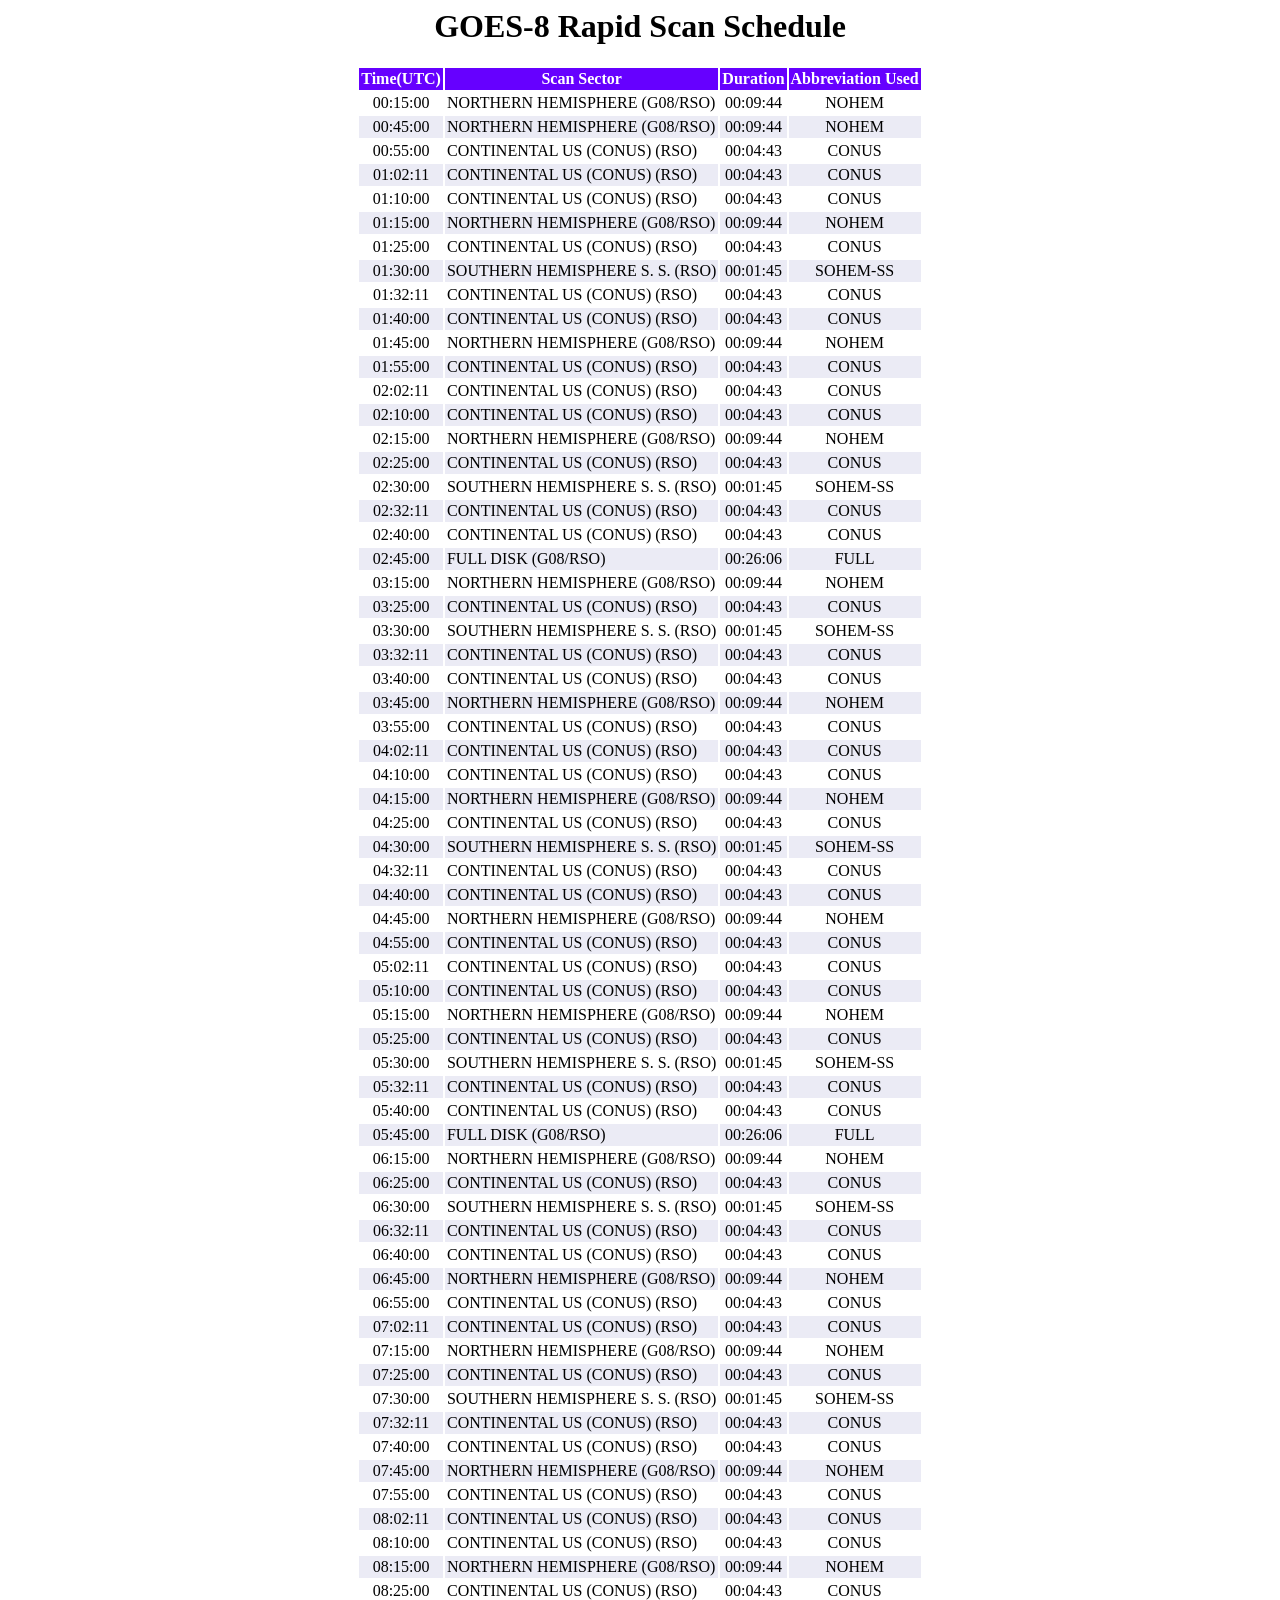
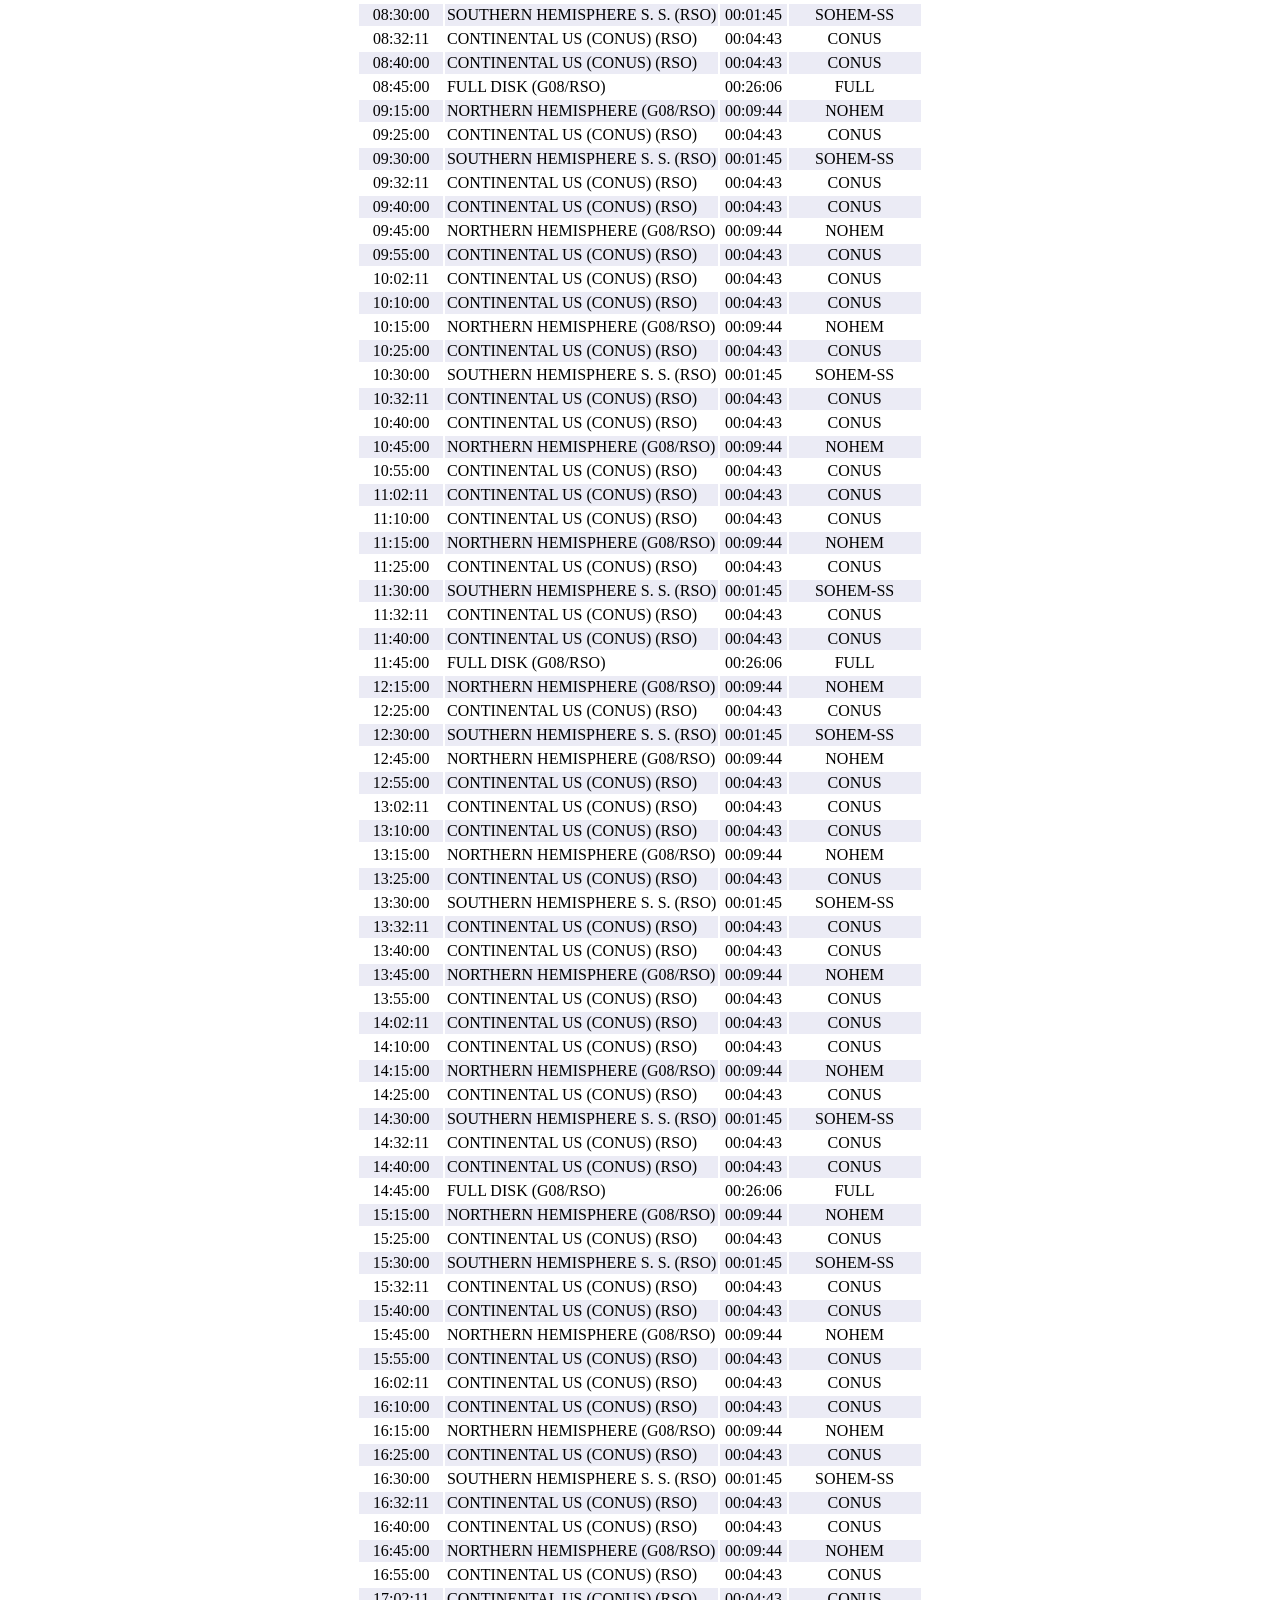
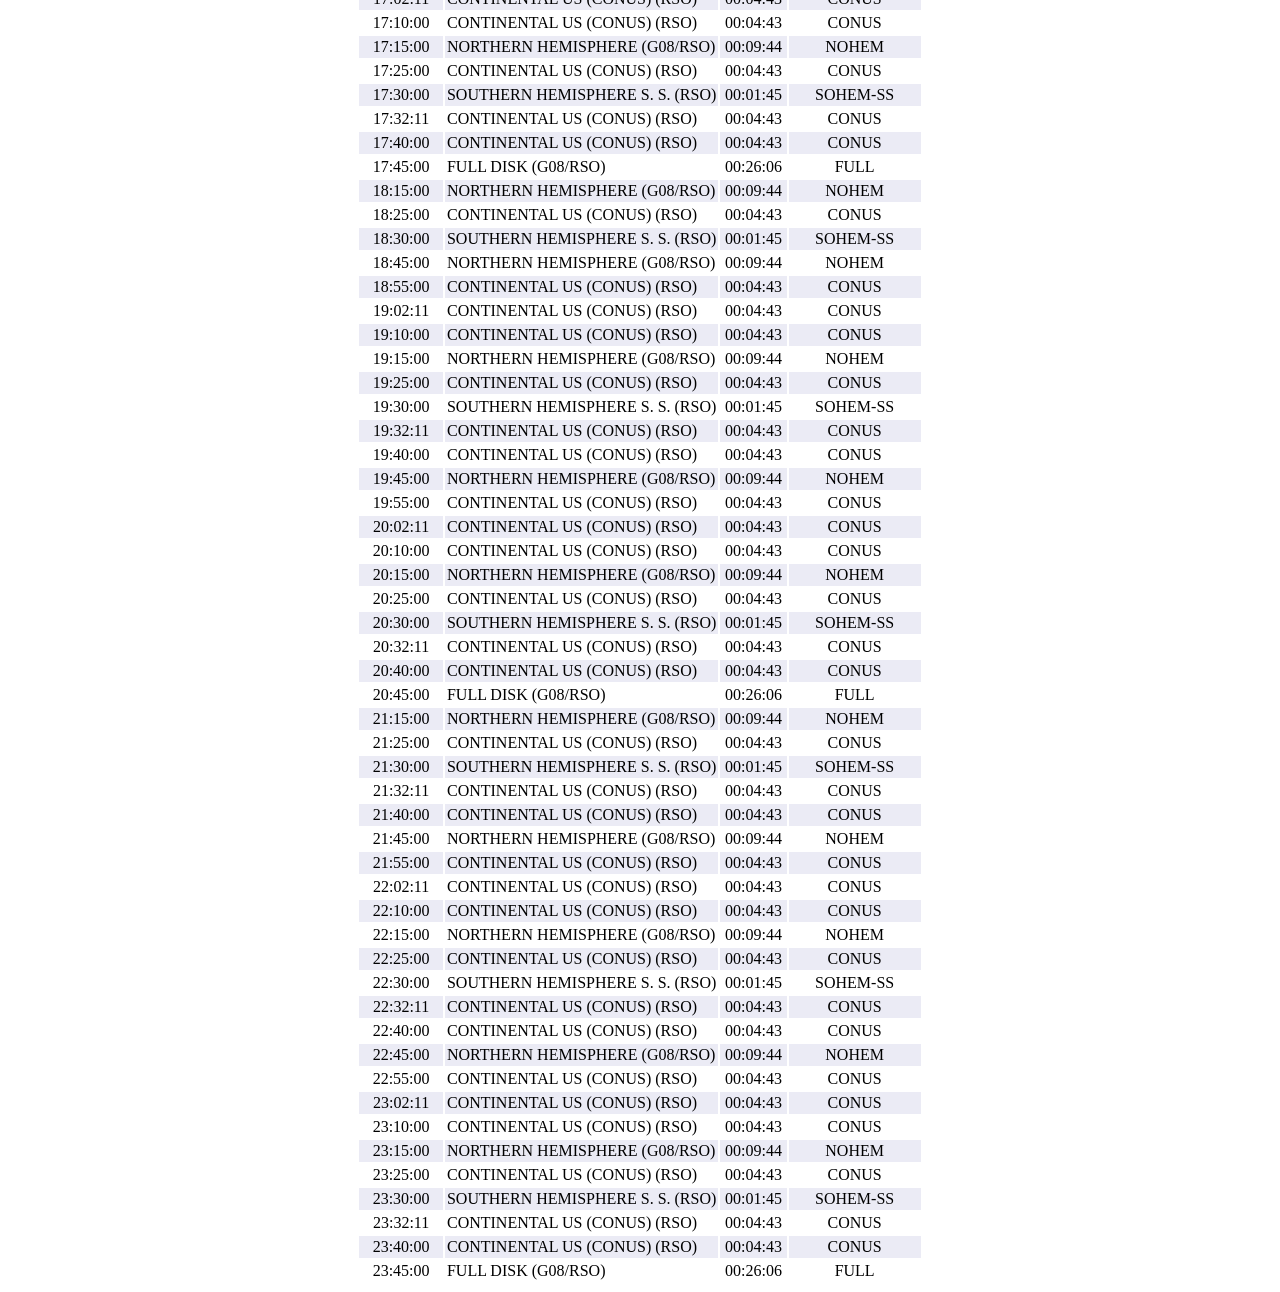
<file: html/schedules/G08_rso_sch.html>
<html><head><title>GOES-8 Rapid Scan Schedule</title></head><body bgcolor=#FFFFFF>
<center><h1>GOES-8 Rapid Scan Schedule</h1></center>
<center><table border=0 cellpadding=2 cellspacing=2>
<tr bgcolor=#6600FF>
<td align=center><font color=white><b>Time(UTC)</td>
<td align=center><font color=white><b>Scan Sector</td>
<td align=center><font color=white><b>Duration</td>
<td align=center><font color=white><b>Abbreviation Used</td>
</tr>
<tr bgcolor=#FFFFFF>
<td align=center>00:15:00</td>
<td align=left>NORTHERN HEMISPHERE (G08/RSO)</td>
<td align=center>00:09:44</td>
<td align=center>NOHEM</td>
</tr>
<tr bgcolor=#EBEBF5>
<td align=center>00:45:00</td>
<td align=left>NORTHERN HEMISPHERE (G08/RSO)</td>
<td align=center>00:09:44</td>
<td align=center>NOHEM</td>
</tr>
<tr bgcolor=#FFFFFF>
<td align=center>00:55:00</td>
<td align=left>CONTINENTAL US (CONUS) (RSO)</td>
<td align=center>00:04:43</td>
<td align=center>CONUS</td>
</tr>
<tr bgcolor=#EBEBF5>
<td align=center>01:02:11</td>
<td align=left>CONTINENTAL US (CONUS) (RSO)</td>
<td align=center>00:04:43</td>
<td align=center>CONUS</td>
</tr>
<tr bgcolor=#FFFFFF>
<td align=center>01:10:00</td>
<td align=left>CONTINENTAL US (CONUS) (RSO)</td>
<td align=center>00:04:43</td>
<td align=center>CONUS</td>
</tr>
<tr bgcolor=#EBEBF5>
<td align=center>01:15:00</td>
<td align=left>NORTHERN HEMISPHERE (G08/RSO)</td>
<td align=center>00:09:44</td>
<td align=center>NOHEM</td>
</tr>
<tr bgcolor=#FFFFFF>
<td align=center>01:25:00</td>
<td align=left>CONTINENTAL US (CONUS) (RSO)</td>
<td align=center>00:04:43</td>
<td align=center>CONUS</td>
</tr>
<tr bgcolor=#EBEBF5>
<td align=center>01:30:00</td>
<td align=left>SOUTHERN HEMISPHERE S. S. (RSO)</td>
<td align=center>00:01:45</td>
<td align=center>SOHEM-SS</td>
</tr>
<tr bgcolor=#FFFFFF>
<td align=center>01:32:11</td>
<td align=left>CONTINENTAL US (CONUS) (RSO)</td>
<td align=center>00:04:43</td>
<td align=center>CONUS</td>
</tr>
<tr bgcolor=#EBEBF5>
<td align=center>01:40:00</td>
<td align=left>CONTINENTAL US (CONUS) (RSO)</td>
<td align=center>00:04:43</td>
<td align=center>CONUS</td>
</tr>
<tr bgcolor=#FFFFFF>
<td align=center>01:45:00</td>
<td align=left>NORTHERN HEMISPHERE (G08/RSO)</td>
<td align=center>00:09:44</td>
<td align=center>NOHEM</td>
</tr>
<tr bgcolor=#EBEBF5>
<td align=center>01:55:00</td>
<td align=left>CONTINENTAL US (CONUS) (RSO)</td>
<td align=center>00:04:43</td>
<td align=center>CONUS</td>
</tr>
<tr bgcolor=#FFFFFF>
<td align=center>02:02:11</td>
<td align=left>CONTINENTAL US (CONUS) (RSO)</td>
<td align=center>00:04:43</td>
<td align=center>CONUS</td>
</tr>
<tr bgcolor=#EBEBF5>
<td align=center>02:10:00</td>
<td align=left>CONTINENTAL US (CONUS) (RSO)</td>
<td align=center>00:04:43</td>
<td align=center>CONUS</td>
</tr>
<tr bgcolor=#FFFFFF>
<td align=center>02:15:00</td>
<td align=left>NORTHERN HEMISPHERE (G08/RSO)</td>
<td align=center>00:09:44</td>
<td align=center>NOHEM</td>
</tr>
<tr bgcolor=#EBEBF5>
<td align=center>02:25:00</td>
<td align=left>CONTINENTAL US (CONUS) (RSO)</td>
<td align=center>00:04:43</td>
<td align=center>CONUS</td>
</tr>
<tr bgcolor=#FFFFFF>
<td align=center>02:30:00</td>
<td align=left>SOUTHERN HEMISPHERE S. S. (RSO)</td>
<td align=center>00:01:45</td>
<td align=center>SOHEM-SS</td>
</tr>
<tr bgcolor=#EBEBF5>
<td align=center>02:32:11</td>
<td align=left>CONTINENTAL US (CONUS) (RSO)</td>
<td align=center>00:04:43</td>
<td align=center>CONUS</td>
</tr>
<tr bgcolor=#FFFFFF>
<td align=center>02:40:00</td>
<td align=left>CONTINENTAL US (CONUS) (RSO)</td>
<td align=center>00:04:43</td>
<td align=center>CONUS</td>
</tr>
<tr bgcolor=#EBEBF5>
<td align=center>02:45:00</td>
<td align=left>FULL DISK (G08/RSO)</td>
<td align=center>00:26:06</td>
<td align=center>FULL</td>
</tr>
<tr bgcolor=#FFFFFF>
<td align=center>03:15:00</td>
<td align=left>NORTHERN HEMISPHERE (G08/RSO)</td>
<td align=center>00:09:44</td>
<td align=center>NOHEM</td>
</tr>
<tr bgcolor=#EBEBF5>
<td align=center>03:25:00</td>
<td align=left>CONTINENTAL US (CONUS) (RSO)</td>
<td align=center>00:04:43</td>
<td align=center>CONUS</td>
</tr>
<tr bgcolor=#FFFFFF>
<td align=center>03:30:00</td>
<td align=left>SOUTHERN HEMISPHERE S. S. (RSO)</td>
<td align=center>00:01:45</td>
<td align=center>SOHEM-SS</td>
</tr>
<tr bgcolor=#EBEBF5>
<td align=center>03:32:11</td>
<td align=left>CONTINENTAL US (CONUS) (RSO)</td>
<td align=center>00:04:43</td>
<td align=center>CONUS</td>
</tr>
<tr bgcolor=#FFFFFF>
<td align=center>03:40:00</td>
<td align=left>CONTINENTAL US (CONUS) (RSO)</td>
<td align=center>00:04:43</td>
<td align=center>CONUS</td>
</tr>
<tr bgcolor=#EBEBF5>
<td align=center>03:45:00</td>
<td align=left>NORTHERN HEMISPHERE (G08/RSO)</td>
<td align=center>00:09:44</td>
<td align=center>NOHEM</td>
</tr>
<tr bgcolor=#FFFFFF>
<td align=center>03:55:00</td>
<td align=left>CONTINENTAL US (CONUS) (RSO)</td>
<td align=center>00:04:43</td>
<td align=center>CONUS</td>
</tr>
<tr bgcolor=#EBEBF5>
<td align=center>04:02:11</td>
<td align=left>CONTINENTAL US (CONUS) (RSO)</td>
<td align=center>00:04:43</td>
<td align=center>CONUS</td>
</tr>
<tr bgcolor=#FFFFFF>
<td align=center>04:10:00</td>
<td align=left>CONTINENTAL US (CONUS) (RSO)</td>
<td align=center>00:04:43</td>
<td align=center>CONUS</td>
</tr>
<tr bgcolor=#EBEBF5>
<td align=center>04:15:00</td>
<td align=left>NORTHERN HEMISPHERE (G08/RSO)</td>
<td align=center>00:09:44</td>
<td align=center>NOHEM</td>
</tr>
<tr bgcolor=#FFFFFF>
<td align=center>04:25:00</td>
<td align=left>CONTINENTAL US (CONUS) (RSO)</td>
<td align=center>00:04:43</td>
<td align=center>CONUS</td>
</tr>
<tr bgcolor=#EBEBF5>
<td align=center>04:30:00</td>
<td align=left>SOUTHERN HEMISPHERE S. S. (RSO)</td>
<td align=center>00:01:45</td>
<td align=center>SOHEM-SS</td>
</tr>
<tr bgcolor=#FFFFFF>
<td align=center>04:32:11</td>
<td align=left>CONTINENTAL US (CONUS) (RSO)</td>
<td align=center>00:04:43</td>
<td align=center>CONUS</td>
</tr>
<tr bgcolor=#EBEBF5>
<td align=center>04:40:00</td>
<td align=left>CONTINENTAL US (CONUS) (RSO)</td>
<td align=center>00:04:43</td>
<td align=center>CONUS</td>
</tr>
<tr bgcolor=#FFFFFF>
<td align=center>04:45:00</td>
<td align=left>NORTHERN HEMISPHERE (G08/RSO)</td>
<td align=center>00:09:44</td>
<td align=center>NOHEM</td>
</tr>
<tr bgcolor=#EBEBF5>
<td align=center>04:55:00</td>
<td align=left>CONTINENTAL US (CONUS) (RSO)</td>
<td align=center>00:04:43</td>
<td align=center>CONUS</td>
</tr>
<tr bgcolor=#FFFFFF>
<td align=center>05:02:11</td>
<td align=left>CONTINENTAL US (CONUS) (RSO)</td>
<td align=center>00:04:43</td>
<td align=center>CONUS</td>
</tr>
<tr bgcolor=#EBEBF5>
<td align=center>05:10:00</td>
<td align=left>CONTINENTAL US (CONUS) (RSO)</td>
<td align=center>00:04:43</td>
<td align=center>CONUS</td>
</tr>
<tr bgcolor=#FFFFFF>
<td align=center>05:15:00</td>
<td align=left>NORTHERN HEMISPHERE (G08/RSO)</td>
<td align=center>00:09:44</td>
<td align=center>NOHEM</td>
</tr>
<tr bgcolor=#EBEBF5>
<td align=center>05:25:00</td>
<td align=left>CONTINENTAL US (CONUS) (RSO)</td>
<td align=center>00:04:43</td>
<td align=center>CONUS</td>
</tr>
<tr bgcolor=#FFFFFF>
<td align=center>05:30:00</td>
<td align=left>SOUTHERN HEMISPHERE S. S. (RSO)</td>
<td align=center>00:01:45</td>
<td align=center>SOHEM-SS</td>
</tr>
<tr bgcolor=#EBEBF5>
<td align=center>05:32:11</td>
<td align=left>CONTINENTAL US (CONUS) (RSO)</td>
<td align=center>00:04:43</td>
<td align=center>CONUS</td>
</tr>
<tr bgcolor=#FFFFFF>
<td align=center>05:40:00</td>
<td align=left>CONTINENTAL US (CONUS) (RSO)</td>
<td align=center>00:04:43</td>
<td align=center>CONUS</td>
</tr>
<tr bgcolor=#EBEBF5>
<td align=center>05:45:00</td>
<td align=left>FULL DISK (G08/RSO)</td>
<td align=center>00:26:06</td>
<td align=center>FULL</td>
</tr>
<tr bgcolor=#FFFFFF>
<td align=center>06:15:00</td>
<td align=left>NORTHERN HEMISPHERE (G08/RSO)</td>
<td align=center>00:09:44</td>
<td align=center>NOHEM</td>
</tr>
<tr bgcolor=#EBEBF5>
<td align=center>06:25:00</td>
<td align=left>CONTINENTAL US (CONUS) (RSO)</td>
<td align=center>00:04:43</td>
<td align=center>CONUS</td>
</tr>
<tr bgcolor=#FFFFFF>
<td align=center>06:30:00</td>
<td align=left>SOUTHERN HEMISPHERE S. S. (RSO)</td>
<td align=center>00:01:45</td>
<td align=center>SOHEM-SS</td>
</tr>
<tr bgcolor=#EBEBF5>
<td align=center>06:32:11</td>
<td align=left>CONTINENTAL US (CONUS) (RSO)</td>
<td align=center>00:04:43</td>
<td align=center>CONUS</td>
</tr>
<tr bgcolor=#FFFFFF>
<td align=center>06:40:00</td>
<td align=left>CONTINENTAL US (CONUS) (RSO)</td>
<td align=center>00:04:43</td>
<td align=center>CONUS</td>
</tr>
<tr bgcolor=#EBEBF5>
<td align=center>06:45:00</td>
<td align=left>NORTHERN HEMISPHERE (G08/RSO)</td>
<td align=center>00:09:44</td>
<td align=center>NOHEM</td>
</tr>
<tr bgcolor=#FFFFFF>
<td align=center>06:55:00</td>
<td align=left>CONTINENTAL US (CONUS) (RSO)</td>
<td align=center>00:04:43</td>
<td align=center>CONUS</td>
</tr>
<tr bgcolor=#EBEBF5>
<td align=center>07:02:11</td>
<td align=left>CONTINENTAL US (CONUS) (RSO)</td>
<td align=center>00:04:43</td>
<td align=center>CONUS</td>
</tr>
<tr bgcolor=#FFFFFF>
<td align=center>07:15:00</td>
<td align=left>NORTHERN HEMISPHERE (G08/RSO)</td>
<td align=center>00:09:44</td>
<td align=center>NOHEM</td>
</tr>
<tr bgcolor=#EBEBF5>
<td align=center>07:25:00</td>
<td align=left>CONTINENTAL US (CONUS) (RSO)</td>
<td align=center>00:04:43</td>
<td align=center>CONUS</td>
</tr>
<tr bgcolor=#FFFFFF>
<td align=center>07:30:00</td>
<td align=left>SOUTHERN HEMISPHERE S. S. (RSO)</td>
<td align=center>00:01:45</td>
<td align=center>SOHEM-SS</td>
</tr>
<tr bgcolor=#EBEBF5>
<td align=center>07:32:11</td>
<td align=left>CONTINENTAL US (CONUS) (RSO)</td>
<td align=center>00:04:43</td>
<td align=center>CONUS</td>
</tr>
<tr bgcolor=#FFFFFF>
<td align=center>07:40:00</td>
<td align=left>CONTINENTAL US (CONUS) (RSO)</td>
<td align=center>00:04:43</td>
<td align=center>CONUS</td>
</tr>
<tr bgcolor=#EBEBF5>
<td align=center>07:45:00</td>
<td align=left>NORTHERN HEMISPHERE (G08/RSO)</td>
<td align=center>00:09:44</td>
<td align=center>NOHEM</td>
</tr>
<tr bgcolor=#FFFFFF>
<td align=center>07:55:00</td>
<td align=left>CONTINENTAL US (CONUS) (RSO)</td>
<td align=center>00:04:43</td>
<td align=center>CONUS</td>
</tr>
<tr bgcolor=#EBEBF5>
<td align=center>08:02:11</td>
<td align=left>CONTINENTAL US (CONUS) (RSO)</td>
<td align=center>00:04:43</td>
<td align=center>CONUS</td>
</tr>
<tr bgcolor=#FFFFFF>
<td align=center>08:10:00</td>
<td align=left>CONTINENTAL US (CONUS) (RSO)</td>
<td align=center>00:04:43</td>
<td align=center>CONUS</td>
</tr>
<tr bgcolor=#EBEBF5>
<td align=center>08:15:00</td>
<td align=left>NORTHERN HEMISPHERE (G08/RSO)</td>
<td align=center>00:09:44</td>
<td align=center>NOHEM</td>
</tr>
<tr bgcolor=#FFFFFF>
<td align=center>08:25:00</td>
<td align=left>CONTINENTAL US (CONUS) (RSO)</td>
<td align=center>00:04:43</td>
<td align=center>CONUS</td>
</tr>
<tr bgcolor=#EBEBF5>
<td align=center>08:30:00</td>
<td align=left>SOUTHERN HEMISPHERE S. S. (RSO)</td>
<td align=center>00:01:45</td>
<td align=center>SOHEM-SS</td>
</tr>
<tr bgcolor=#FFFFFF>
<td align=center>08:32:11</td>
<td align=left>CONTINENTAL US (CONUS) (RSO)</td>
<td align=center>00:04:43</td>
<td align=center>CONUS</td>
</tr>
<tr bgcolor=#EBEBF5>
<td align=center>08:40:00</td>
<td align=left>CONTINENTAL US (CONUS) (RSO)</td>
<td align=center>00:04:43</td>
<td align=center>CONUS</td>
</tr>
<tr bgcolor=#FFFFFF>
<td align=center>08:45:00</td>
<td align=left>FULL DISK (G08/RSO)</td>
<td align=center>00:26:06</td>
<td align=center>FULL</td>
</tr>
<tr bgcolor=#EBEBF5>
<td align=center>09:15:00</td>
<td align=left>NORTHERN HEMISPHERE (G08/RSO)</td>
<td align=center>00:09:44</td>
<td align=center>NOHEM</td>
</tr>
<tr bgcolor=#FFFFFF>
<td align=center>09:25:00</td>
<td align=left>CONTINENTAL US (CONUS) (RSO)</td>
<td align=center>00:04:43</td>
<td align=center>CONUS</td>
</tr>
<tr bgcolor=#EBEBF5>
<td align=center>09:30:00</td>
<td align=left>SOUTHERN HEMISPHERE S. S. (RSO)</td>
<td align=center>00:01:45</td>
<td align=center>SOHEM-SS</td>
</tr>
<tr bgcolor=#FFFFFF>
<td align=center>09:32:11</td>
<td align=left>CONTINENTAL US (CONUS) (RSO)</td>
<td align=center>00:04:43</td>
<td align=center>CONUS</td>
</tr>
<tr bgcolor=#EBEBF5>
<td align=center>09:40:00</td>
<td align=left>CONTINENTAL US (CONUS) (RSO)</td>
<td align=center>00:04:43</td>
<td align=center>CONUS</td>
</tr>
<tr bgcolor=#FFFFFF>
<td align=center>09:45:00</td>
<td align=left>NORTHERN HEMISPHERE (G08/RSO)</td>
<td align=center>00:09:44</td>
<td align=center>NOHEM</td>
</tr>
<tr bgcolor=#EBEBF5>
<td align=center>09:55:00</td>
<td align=left>CONTINENTAL US (CONUS) (RSO)</td>
<td align=center>00:04:43</td>
<td align=center>CONUS</td>
</tr>
<tr bgcolor=#FFFFFF>
<td align=center>10:02:11</td>
<td align=left>CONTINENTAL US (CONUS) (RSO)</td>
<td align=center>00:04:43</td>
<td align=center>CONUS</td>
</tr>
<tr bgcolor=#EBEBF5>
<td align=center>10:10:00</td>
<td align=left>CONTINENTAL US (CONUS) (RSO)</td>
<td align=center>00:04:43</td>
<td align=center>CONUS</td>
</tr>
<tr bgcolor=#FFFFFF>
<td align=center>10:15:00</td>
<td align=left>NORTHERN HEMISPHERE (G08/RSO)</td>
<td align=center>00:09:44</td>
<td align=center>NOHEM</td>
</tr>
<tr bgcolor=#EBEBF5>
<td align=center>10:25:00</td>
<td align=left>CONTINENTAL US (CONUS) (RSO)</td>
<td align=center>00:04:43</td>
<td align=center>CONUS</td>
</tr>
<tr bgcolor=#FFFFFF>
<td align=center>10:30:00</td>
<td align=left>SOUTHERN HEMISPHERE S. S. (RSO)</td>
<td align=center>00:01:45</td>
<td align=center>SOHEM-SS</td>
</tr>
<tr bgcolor=#EBEBF5>
<td align=center>10:32:11</td>
<td align=left>CONTINENTAL US (CONUS) (RSO)</td>
<td align=center>00:04:43</td>
<td align=center>CONUS</td>
</tr>
<tr bgcolor=#FFFFFF>
<td align=center>10:40:00</td>
<td align=left>CONTINENTAL US (CONUS) (RSO)</td>
<td align=center>00:04:43</td>
<td align=center>CONUS</td>
</tr>
<tr bgcolor=#EBEBF5>
<td align=center>10:45:00</td>
<td align=left>NORTHERN HEMISPHERE (G08/RSO)</td>
<td align=center>00:09:44</td>
<td align=center>NOHEM</td>
</tr>
<tr bgcolor=#FFFFFF>
<td align=center>10:55:00</td>
<td align=left>CONTINENTAL US (CONUS) (RSO)</td>
<td align=center>00:04:43</td>
<td align=center>CONUS</td>
</tr>
<tr bgcolor=#EBEBF5>
<td align=center>11:02:11</td>
<td align=left>CONTINENTAL US (CONUS) (RSO)</td>
<td align=center>00:04:43</td>
<td align=center>CONUS</td>
</tr>
<tr bgcolor=#FFFFFF>
<td align=center>11:10:00</td>
<td align=left>CONTINENTAL US (CONUS) (RSO)</td>
<td align=center>00:04:43</td>
<td align=center>CONUS</td>
</tr>
<tr bgcolor=#EBEBF5>
<td align=center>11:15:00</td>
<td align=left>NORTHERN HEMISPHERE (G08/RSO)</td>
<td align=center>00:09:44</td>
<td align=center>NOHEM</td>
</tr>
<tr bgcolor=#FFFFFF>
<td align=center>11:25:00</td>
<td align=left>CONTINENTAL US (CONUS) (RSO)</td>
<td align=center>00:04:43</td>
<td align=center>CONUS</td>
</tr>
<tr bgcolor=#EBEBF5>
<td align=center>11:30:00</td>
<td align=left>SOUTHERN HEMISPHERE S. S. (RSO)</td>
<td align=center>00:01:45</td>
<td align=center>SOHEM-SS</td>
</tr>
<tr bgcolor=#FFFFFF>
<td align=center>11:32:11</td>
<td align=left>CONTINENTAL US (CONUS) (RSO)</td>
<td align=center>00:04:43</td>
<td align=center>CONUS</td>
</tr>
<tr bgcolor=#EBEBF5>
<td align=center>11:40:00</td>
<td align=left>CONTINENTAL US (CONUS) (RSO)</td>
<td align=center>00:04:43</td>
<td align=center>CONUS</td>
</tr>
<tr bgcolor=#FFFFFF>
<td align=center>11:45:00</td>
<td align=left>FULL DISK (G08/RSO)</td>
<td align=center>00:26:06</td>
<td align=center>FULL</td>
</tr>
<tr bgcolor=#EBEBF5>
<td align=center>12:15:00</td>
<td align=left>NORTHERN HEMISPHERE (G08/RSO)</td>
<td align=center>00:09:44</td>
<td align=center>NOHEM</td>
</tr>
<tr bgcolor=#FFFFFF>
<td align=center>12:25:00</td>
<td align=left>CONTINENTAL US (CONUS) (RSO)</td>
<td align=center>00:04:43</td>
<td align=center>CONUS</td>
</tr>
<tr bgcolor=#EBEBF5>
<td align=center>12:30:00</td>
<td align=left>SOUTHERN HEMISPHERE S. S. (RSO)</td>
<td align=center>00:01:45</td>
<td align=center>SOHEM-SS</td>
</tr>
<tr bgcolor=#FFFFFF>
<td align=center>12:45:00</td>
<td align=left>NORTHERN HEMISPHERE (G08/RSO)</td>
<td align=center>00:09:44</td>
<td align=center>NOHEM</td>
</tr>
<tr bgcolor=#EBEBF5>
<td align=center>12:55:00</td>
<td align=left>CONTINENTAL US (CONUS) (RSO)</td>
<td align=center>00:04:43</td>
<td align=center>CONUS</td>
</tr>
<tr bgcolor=#FFFFFF>
<td align=center>13:02:11</td>
<td align=left>CONTINENTAL US (CONUS) (RSO)</td>
<td align=center>00:04:43</td>
<td align=center>CONUS</td>
</tr>
<tr bgcolor=#EBEBF5>
<td align=center>13:10:00</td>
<td align=left>CONTINENTAL US (CONUS) (RSO)</td>
<td align=center>00:04:43</td>
<td align=center>CONUS</td>
</tr>
<tr bgcolor=#FFFFFF>
<td align=center>13:15:00</td>
<td align=left>NORTHERN HEMISPHERE (G08/RSO)</td>
<td align=center>00:09:44</td>
<td align=center>NOHEM</td>
</tr>
<tr bgcolor=#EBEBF5>
<td align=center>13:25:00</td>
<td align=left>CONTINENTAL US (CONUS) (RSO)</td>
<td align=center>00:04:43</td>
<td align=center>CONUS</td>
</tr>
<tr bgcolor=#FFFFFF>
<td align=center>13:30:00</td>
<td align=left>SOUTHERN HEMISPHERE S. S. (RSO)</td>
<td align=center>00:01:45</td>
<td align=center>SOHEM-SS</td>
</tr>
<tr bgcolor=#EBEBF5>
<td align=center>13:32:11</td>
<td align=left>CONTINENTAL US (CONUS) (RSO)</td>
<td align=center>00:04:43</td>
<td align=center>CONUS</td>
</tr>
<tr bgcolor=#FFFFFF>
<td align=center>13:40:00</td>
<td align=left>CONTINENTAL US (CONUS) (RSO)</td>
<td align=center>00:04:43</td>
<td align=center>CONUS</td>
</tr>
<tr bgcolor=#EBEBF5>
<td align=center>13:45:00</td>
<td align=left>NORTHERN HEMISPHERE (G08/RSO)</td>
<td align=center>00:09:44</td>
<td align=center>NOHEM</td>
</tr>
<tr bgcolor=#FFFFFF>
<td align=center>13:55:00</td>
<td align=left>CONTINENTAL US (CONUS) (RSO)</td>
<td align=center>00:04:43</td>
<td align=center>CONUS</td>
</tr>
<tr bgcolor=#EBEBF5>
<td align=center>14:02:11</td>
<td align=left>CONTINENTAL US (CONUS) (RSO)</td>
<td align=center>00:04:43</td>
<td align=center>CONUS</td>
</tr>
<tr bgcolor=#FFFFFF>
<td align=center>14:10:00</td>
<td align=left>CONTINENTAL US (CONUS) (RSO)</td>
<td align=center>00:04:43</td>
<td align=center>CONUS</td>
</tr>
<tr bgcolor=#EBEBF5>
<td align=center>14:15:00</td>
<td align=left>NORTHERN HEMISPHERE (G08/RSO)</td>
<td align=center>00:09:44</td>
<td align=center>NOHEM</td>
</tr>
<tr bgcolor=#FFFFFF>
<td align=center>14:25:00</td>
<td align=left>CONTINENTAL US (CONUS) (RSO)</td>
<td align=center>00:04:43</td>
<td align=center>CONUS</td>
</tr>
<tr bgcolor=#EBEBF5>
<td align=center>14:30:00</td>
<td align=left>SOUTHERN HEMISPHERE S. S. (RSO)</td>
<td align=center>00:01:45</td>
<td align=center>SOHEM-SS</td>
</tr>
<tr bgcolor=#FFFFFF>
<td align=center>14:32:11</td>
<td align=left>CONTINENTAL US (CONUS) (RSO)</td>
<td align=center>00:04:43</td>
<td align=center>CONUS</td>
</tr>
<tr bgcolor=#EBEBF5>
<td align=center>14:40:00</td>
<td align=left>CONTINENTAL US (CONUS) (RSO)</td>
<td align=center>00:04:43</td>
<td align=center>CONUS</td>
</tr>
<tr bgcolor=#FFFFFF>
<td align=center>14:45:00</td>
<td align=left>FULL DISK (G08/RSO)</td>
<td align=center>00:26:06</td>
<td align=center>FULL</td>
</tr>
<tr bgcolor=#EBEBF5>
<td align=center>15:15:00</td>
<td align=left>NORTHERN HEMISPHERE (G08/RSO)</td>
<td align=center>00:09:44</td>
<td align=center>NOHEM</td>
</tr>
<tr bgcolor=#FFFFFF>
<td align=center>15:25:00</td>
<td align=left>CONTINENTAL US (CONUS) (RSO)</td>
<td align=center>00:04:43</td>
<td align=center>CONUS</td>
</tr>
<tr bgcolor=#EBEBF5>
<td align=center>15:30:00</td>
<td align=left>SOUTHERN HEMISPHERE S. S. (RSO)</td>
<td align=center>00:01:45</td>
<td align=center>SOHEM-SS</td>
</tr>
<tr bgcolor=#FFFFFF>
<td align=center>15:32:11</td>
<td align=left>CONTINENTAL US (CONUS) (RSO)</td>
<td align=center>00:04:43</td>
<td align=center>CONUS</td>
</tr>
<tr bgcolor=#EBEBF5>
<td align=center>15:40:00</td>
<td align=left>CONTINENTAL US (CONUS) (RSO)</td>
<td align=center>00:04:43</td>
<td align=center>CONUS</td>
</tr>
<tr bgcolor=#FFFFFF>
<td align=center>15:45:00</td>
<td align=left>NORTHERN HEMISPHERE (G08/RSO)</td>
<td align=center>00:09:44</td>
<td align=center>NOHEM</td>
</tr>
<tr bgcolor=#EBEBF5>
<td align=center>15:55:00</td>
<td align=left>CONTINENTAL US (CONUS) (RSO)</td>
<td align=center>00:04:43</td>
<td align=center>CONUS</td>
</tr>
<tr bgcolor=#FFFFFF>
<td align=center>16:02:11</td>
<td align=left>CONTINENTAL US (CONUS) (RSO)</td>
<td align=center>00:04:43</td>
<td align=center>CONUS</td>
</tr>
<tr bgcolor=#EBEBF5>
<td align=center>16:10:00</td>
<td align=left>CONTINENTAL US (CONUS) (RSO)</td>
<td align=center>00:04:43</td>
<td align=center>CONUS</td>
</tr>
<tr bgcolor=#FFFFFF>
<td align=center>16:15:00</td>
<td align=left>NORTHERN HEMISPHERE (G08/RSO)</td>
<td align=center>00:09:44</td>
<td align=center>NOHEM</td>
</tr>
<tr bgcolor=#EBEBF5>
<td align=center>16:25:00</td>
<td align=left>CONTINENTAL US (CONUS) (RSO)</td>
<td align=center>00:04:43</td>
<td align=center>CONUS</td>
</tr>
<tr bgcolor=#FFFFFF>
<td align=center>16:30:00</td>
<td align=left>SOUTHERN HEMISPHERE S. S. (RSO)</td>
<td align=center>00:01:45</td>
<td align=center>SOHEM-SS</td>
</tr>
<tr bgcolor=#EBEBF5>
<td align=center>16:32:11</td>
<td align=left>CONTINENTAL US (CONUS) (RSO)</td>
<td align=center>00:04:43</td>
<td align=center>CONUS</td>
</tr>
<tr bgcolor=#FFFFFF>
<td align=center>16:40:00</td>
<td align=left>CONTINENTAL US (CONUS) (RSO)</td>
<td align=center>00:04:43</td>
<td align=center>CONUS</td>
</tr>
<tr bgcolor=#EBEBF5>
<td align=center>16:45:00</td>
<td align=left>NORTHERN HEMISPHERE (G08/RSO)</td>
<td align=center>00:09:44</td>
<td align=center>NOHEM</td>
</tr>
<tr bgcolor=#FFFFFF>
<td align=center>16:55:00</td>
<td align=left>CONTINENTAL US (CONUS) (RSO)</td>
<td align=center>00:04:43</td>
<td align=center>CONUS</td>
</tr>
<tr bgcolor=#EBEBF5>
<td align=center>17:02:11</td>
<td align=left>CONTINENTAL US (CONUS) (RSO)</td>
<td align=center>00:04:43</td>
<td align=center>CONUS</td>
</tr>
<tr bgcolor=#FFFFFF>
<td align=center>17:10:00</td>
<td align=left>CONTINENTAL US (CONUS) (RSO)</td>
<td align=center>00:04:43</td>
<td align=center>CONUS</td>
</tr>
<tr bgcolor=#EBEBF5>
<td align=center>17:15:00</td>
<td align=left>NORTHERN HEMISPHERE (G08/RSO)</td>
<td align=center>00:09:44</td>
<td align=center>NOHEM</td>
</tr>
<tr bgcolor=#FFFFFF>
<td align=center>17:25:00</td>
<td align=left>CONTINENTAL US (CONUS) (RSO)</td>
<td align=center>00:04:43</td>
<td align=center>CONUS</td>
</tr>
<tr bgcolor=#EBEBF5>
<td align=center>17:30:00</td>
<td align=left>SOUTHERN HEMISPHERE S. S. (RSO)</td>
<td align=center>00:01:45</td>
<td align=center>SOHEM-SS</td>
</tr>
<tr bgcolor=#FFFFFF>
<td align=center>17:32:11</td>
<td align=left>CONTINENTAL US (CONUS) (RSO)</td>
<td align=center>00:04:43</td>
<td align=center>CONUS</td>
</tr>
<tr bgcolor=#EBEBF5>
<td align=center>17:40:00</td>
<td align=left>CONTINENTAL US (CONUS) (RSO)</td>
<td align=center>00:04:43</td>
<td align=center>CONUS</td>
</tr>
<tr bgcolor=#FFFFFF>
<td align=center>17:45:00</td>
<td align=left>FULL DISK (G08/RSO)</td>
<td align=center>00:26:06</td>
<td align=center>FULL</td>
</tr>
<tr bgcolor=#EBEBF5>
<td align=center>18:15:00</td>
<td align=left>NORTHERN HEMISPHERE (G08/RSO)</td>
<td align=center>00:09:44</td>
<td align=center>NOHEM</td>
</tr>
<tr bgcolor=#FFFFFF>
<td align=center>18:25:00</td>
<td align=left>CONTINENTAL US (CONUS) (RSO)</td>
<td align=center>00:04:43</td>
<td align=center>CONUS</td>
</tr>
<tr bgcolor=#EBEBF5>
<td align=center>18:30:00</td>
<td align=left>SOUTHERN HEMISPHERE S. S. (RSO)</td>
<td align=center>00:01:45</td>
<td align=center>SOHEM-SS</td>
</tr>
<tr bgcolor=#FFFFFF>
<td align=center>18:45:00</td>
<td align=left>NORTHERN HEMISPHERE (G08/RSO)</td>
<td align=center>00:09:44</td>
<td align=center>NOHEM</td>
</tr>
<tr bgcolor=#EBEBF5>
<td align=center>18:55:00</td>
<td align=left>CONTINENTAL US (CONUS) (RSO)</td>
<td align=center>00:04:43</td>
<td align=center>CONUS</td>
</tr>
<tr bgcolor=#FFFFFF>
<td align=center>19:02:11</td>
<td align=left>CONTINENTAL US (CONUS) (RSO)</td>
<td align=center>00:04:43</td>
<td align=center>CONUS</td>
</tr>
<tr bgcolor=#EBEBF5>
<td align=center>19:10:00</td>
<td align=left>CONTINENTAL US (CONUS) (RSO)</td>
<td align=center>00:04:43</td>
<td align=center>CONUS</td>
</tr>
<tr bgcolor=#FFFFFF>
<td align=center>19:15:00</td>
<td align=left>NORTHERN HEMISPHERE (G08/RSO)</td>
<td align=center>00:09:44</td>
<td align=center>NOHEM</td>
</tr>
<tr bgcolor=#EBEBF5>
<td align=center>19:25:00</td>
<td align=left>CONTINENTAL US (CONUS) (RSO)</td>
<td align=center>00:04:43</td>
<td align=center>CONUS</td>
</tr>
<tr bgcolor=#FFFFFF>
<td align=center>19:30:00</td>
<td align=left>SOUTHERN HEMISPHERE S. S. (RSO)</td>
<td align=center>00:01:45</td>
<td align=center>SOHEM-SS</td>
</tr>
<tr bgcolor=#EBEBF5>
<td align=center>19:32:11</td>
<td align=left>CONTINENTAL US (CONUS) (RSO)</td>
<td align=center>00:04:43</td>
<td align=center>CONUS</td>
</tr>
<tr bgcolor=#FFFFFF>
<td align=center>19:40:00</td>
<td align=left>CONTINENTAL US (CONUS) (RSO)</td>
<td align=center>00:04:43</td>
<td align=center>CONUS</td>
</tr>
<tr bgcolor=#EBEBF5>
<td align=center>19:45:00</td>
<td align=left>NORTHERN HEMISPHERE (G08/RSO)</td>
<td align=center>00:09:44</td>
<td align=center>NOHEM</td>
</tr>
<tr bgcolor=#FFFFFF>
<td align=center>19:55:00</td>
<td align=left>CONTINENTAL US (CONUS) (RSO)</td>
<td align=center>00:04:43</td>
<td align=center>CONUS</td>
</tr>
<tr bgcolor=#EBEBF5>
<td align=center>20:02:11</td>
<td align=left>CONTINENTAL US (CONUS) (RSO)</td>
<td align=center>00:04:43</td>
<td align=center>CONUS</td>
</tr>
<tr bgcolor=#FFFFFF>
<td align=center>20:10:00</td>
<td align=left>CONTINENTAL US (CONUS) (RSO)</td>
<td align=center>00:04:43</td>
<td align=center>CONUS</td>
</tr>
<tr bgcolor=#EBEBF5>
<td align=center>20:15:00</td>
<td align=left>NORTHERN HEMISPHERE (G08/RSO)</td>
<td align=center>00:09:44</td>
<td align=center>NOHEM</td>
</tr>
<tr bgcolor=#FFFFFF>
<td align=center>20:25:00</td>
<td align=left>CONTINENTAL US (CONUS) (RSO)</td>
<td align=center>00:04:43</td>
<td align=center>CONUS</td>
</tr>
<tr bgcolor=#EBEBF5>
<td align=center>20:30:00</td>
<td align=left>SOUTHERN HEMISPHERE S. S. (RSO)</td>
<td align=center>00:01:45</td>
<td align=center>SOHEM-SS</td>
</tr>
<tr bgcolor=#FFFFFF>
<td align=center>20:32:11</td>
<td align=left>CONTINENTAL US (CONUS) (RSO)</td>
<td align=center>00:04:43</td>
<td align=center>CONUS</td>
</tr>
<tr bgcolor=#EBEBF5>
<td align=center>20:40:00</td>
<td align=left>CONTINENTAL US (CONUS) (RSO)</td>
<td align=center>00:04:43</td>
<td align=center>CONUS</td>
</tr>
<tr bgcolor=#FFFFFF>
<td align=center>20:45:00</td>
<td align=left>FULL DISK (G08/RSO)</td>
<td align=center>00:26:06</td>
<td align=center>FULL</td>
</tr>
<tr bgcolor=#EBEBF5>
<td align=center>21:15:00</td>
<td align=left>NORTHERN HEMISPHERE (G08/RSO)</td>
<td align=center>00:09:44</td>
<td align=center>NOHEM</td>
</tr>
<tr bgcolor=#FFFFFF>
<td align=center>21:25:00</td>
<td align=left>CONTINENTAL US (CONUS) (RSO)</td>
<td align=center>00:04:43</td>
<td align=center>CONUS</td>
</tr>
<tr bgcolor=#EBEBF5>
<td align=center>21:30:00</td>
<td align=left>SOUTHERN HEMISPHERE S. S. (RSO)</td>
<td align=center>00:01:45</td>
<td align=center>SOHEM-SS</td>
</tr>
<tr bgcolor=#FFFFFF>
<td align=center>21:32:11</td>
<td align=left>CONTINENTAL US (CONUS) (RSO)</td>
<td align=center>00:04:43</td>
<td align=center>CONUS</td>
</tr>
<tr bgcolor=#EBEBF5>
<td align=center>21:40:00</td>
<td align=left>CONTINENTAL US (CONUS) (RSO)</td>
<td align=center>00:04:43</td>
<td align=center>CONUS</td>
</tr>
<tr bgcolor=#FFFFFF>
<td align=center>21:45:00</td>
<td align=left>NORTHERN HEMISPHERE (G08/RSO)</td>
<td align=center>00:09:44</td>
<td align=center>NOHEM</td>
</tr>
<tr bgcolor=#EBEBF5>
<td align=center>21:55:00</td>
<td align=left>CONTINENTAL US (CONUS) (RSO)</td>
<td align=center>00:04:43</td>
<td align=center>CONUS</td>
</tr>
<tr bgcolor=#FFFFFF>
<td align=center>22:02:11</td>
<td align=left>CONTINENTAL US (CONUS) (RSO)</td>
<td align=center>00:04:43</td>
<td align=center>CONUS</td>
</tr>
<tr bgcolor=#EBEBF5>
<td align=center>22:10:00</td>
<td align=left>CONTINENTAL US (CONUS) (RSO)</td>
<td align=center>00:04:43</td>
<td align=center>CONUS</td>
</tr>
<tr bgcolor=#FFFFFF>
<td align=center>22:15:00</td>
<td align=left>NORTHERN HEMISPHERE (G08/RSO)</td>
<td align=center>00:09:44</td>
<td align=center>NOHEM</td>
</tr>
<tr bgcolor=#EBEBF5>
<td align=center>22:25:00</td>
<td align=left>CONTINENTAL US (CONUS) (RSO)</td>
<td align=center>00:04:43</td>
<td align=center>CONUS</td>
</tr>
<tr bgcolor=#FFFFFF>
<td align=center>22:30:00</td>
<td align=left>SOUTHERN HEMISPHERE S. S. (RSO)</td>
<td align=center>00:01:45</td>
<td align=center>SOHEM-SS</td>
</tr>
<tr bgcolor=#EBEBF5>
<td align=center>22:32:11</td>
<td align=left>CONTINENTAL US (CONUS) (RSO)</td>
<td align=center>00:04:43</td>
<td align=center>CONUS</td>
</tr>
<tr bgcolor=#FFFFFF>
<td align=center>22:40:00</td>
<td align=left>CONTINENTAL US (CONUS) (RSO)</td>
<td align=center>00:04:43</td>
<td align=center>CONUS</td>
</tr>
<tr bgcolor=#EBEBF5>
<td align=center>22:45:00</td>
<td align=left>NORTHERN HEMISPHERE (G08/RSO)</td>
<td align=center>00:09:44</td>
<td align=center>NOHEM</td>
</tr>
<tr bgcolor=#FFFFFF>
<td align=center>22:55:00</td>
<td align=left>CONTINENTAL US (CONUS) (RSO)</td>
<td align=center>00:04:43</td>
<td align=center>CONUS</td>
</tr>
<tr bgcolor=#EBEBF5>
<td align=center>23:02:11</td>
<td align=left>CONTINENTAL US (CONUS) (RSO)</td>
<td align=center>00:04:43</td>
<td align=center>CONUS</td>
</tr>
<tr bgcolor=#FFFFFF>
<td align=center>23:10:00</td>
<td align=left>CONTINENTAL US (CONUS) (RSO)</td>
<td align=center>00:04:43</td>
<td align=center>CONUS</td>
</tr>
<tr bgcolor=#EBEBF5>
<td align=center>23:15:00</td>
<td align=left>NORTHERN HEMISPHERE (G08/RSO)</td>
<td align=center>00:09:44</td>
<td align=center>NOHEM</td>
</tr>
<tr bgcolor=#FFFFFF>
<td align=center>23:25:00</td>
<td align=left>CONTINENTAL US (CONUS) (RSO)</td>
<td align=center>00:04:43</td>
<td align=center>CONUS</td>
</tr>
<tr bgcolor=#EBEBF5>
<td align=center>23:30:00</td>
<td align=left>SOUTHERN HEMISPHERE S. S. (RSO)</td>
<td align=center>00:01:45</td>
<td align=center>SOHEM-SS</td>
</tr>
<tr bgcolor=#FFFFFF>
<td align=center>23:32:11</td>
<td align=left>CONTINENTAL US (CONUS) (RSO)</td>
<td align=center>00:04:43</td>
<td align=center>CONUS</td>
</tr>
<tr bgcolor=#EBEBF5>
<td align=center>23:40:00</td>
<td align=left>CONTINENTAL US (CONUS) (RSO)</td>
<td align=center>00:04:43</td>
<td align=center>CONUS</td>
</tr>
<tr bgcolor=#FFFFFF>
<td align=center>23:45:00</td>
<td align=left>FULL DISK (G08/RSO)</td>
<td align=center>00:26:06</td>
<td align=center>FULL</td>
</tr>
</table></body></html>
</file>
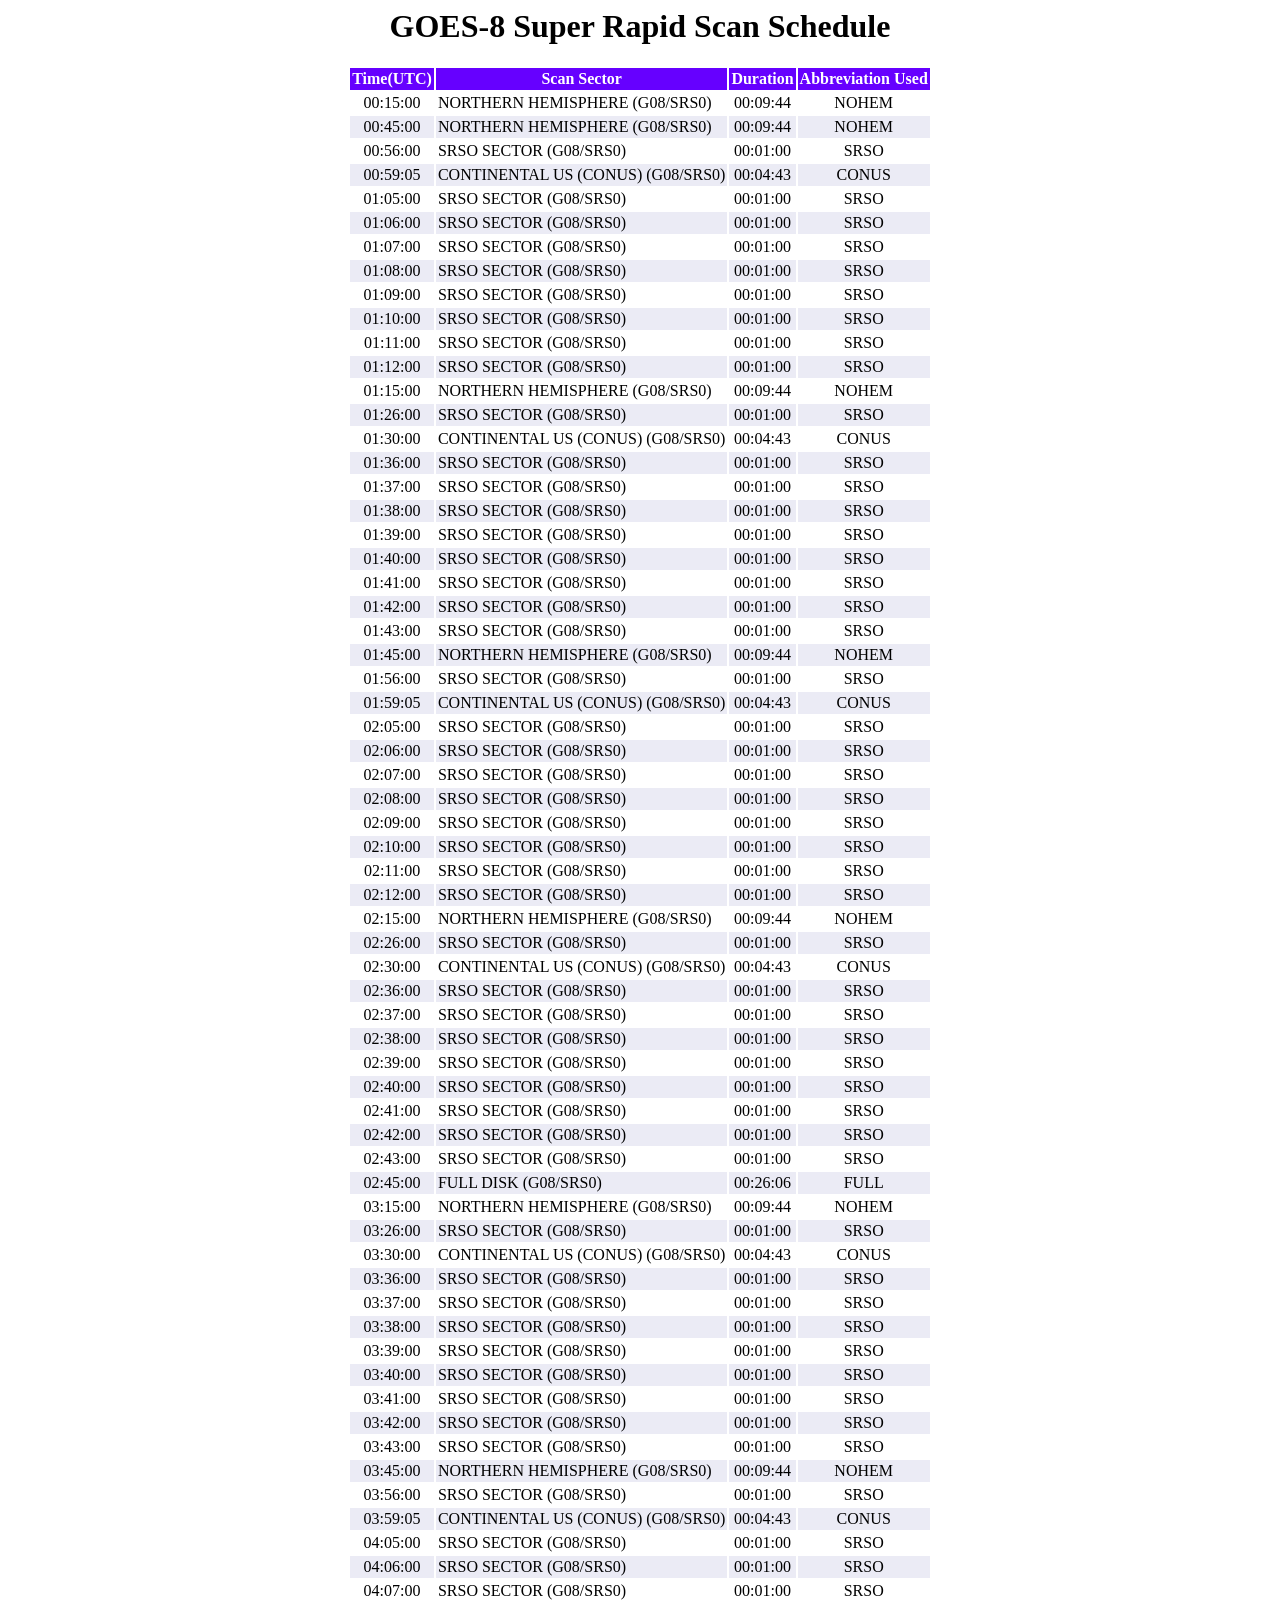
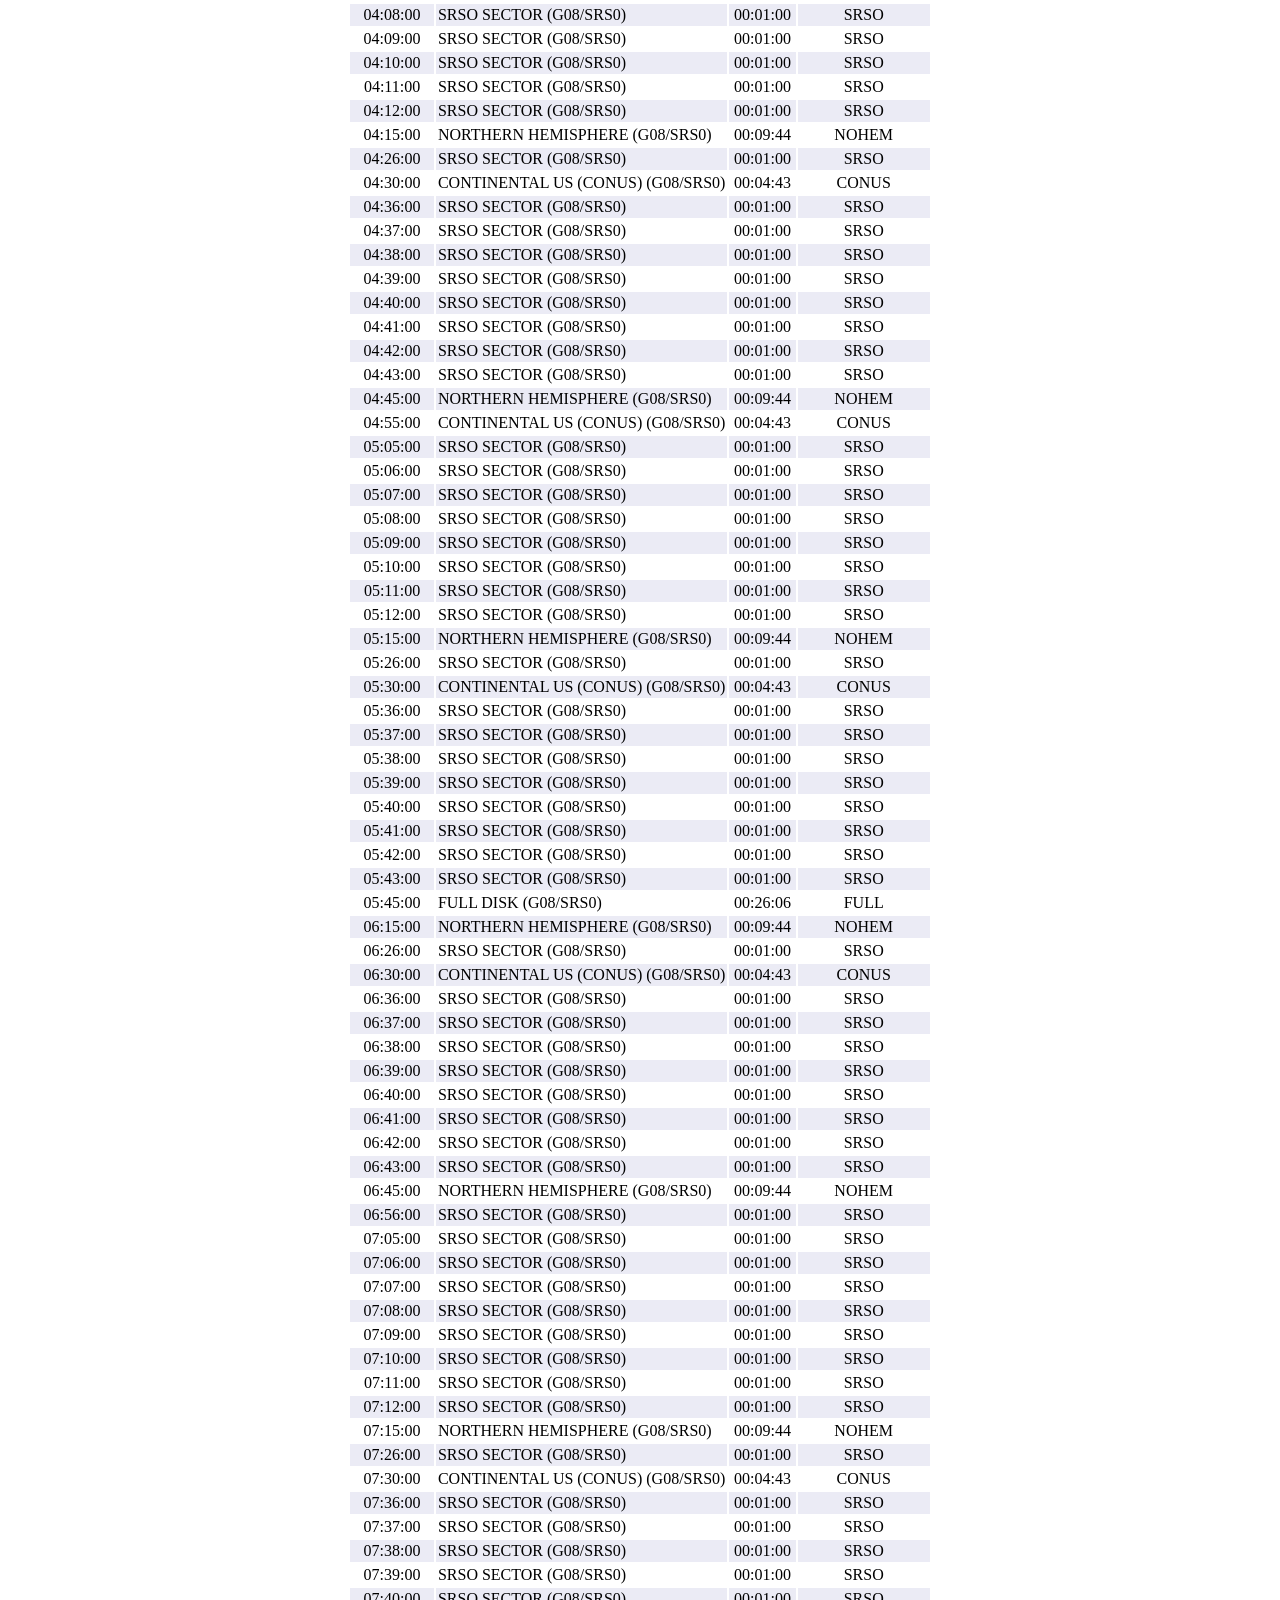
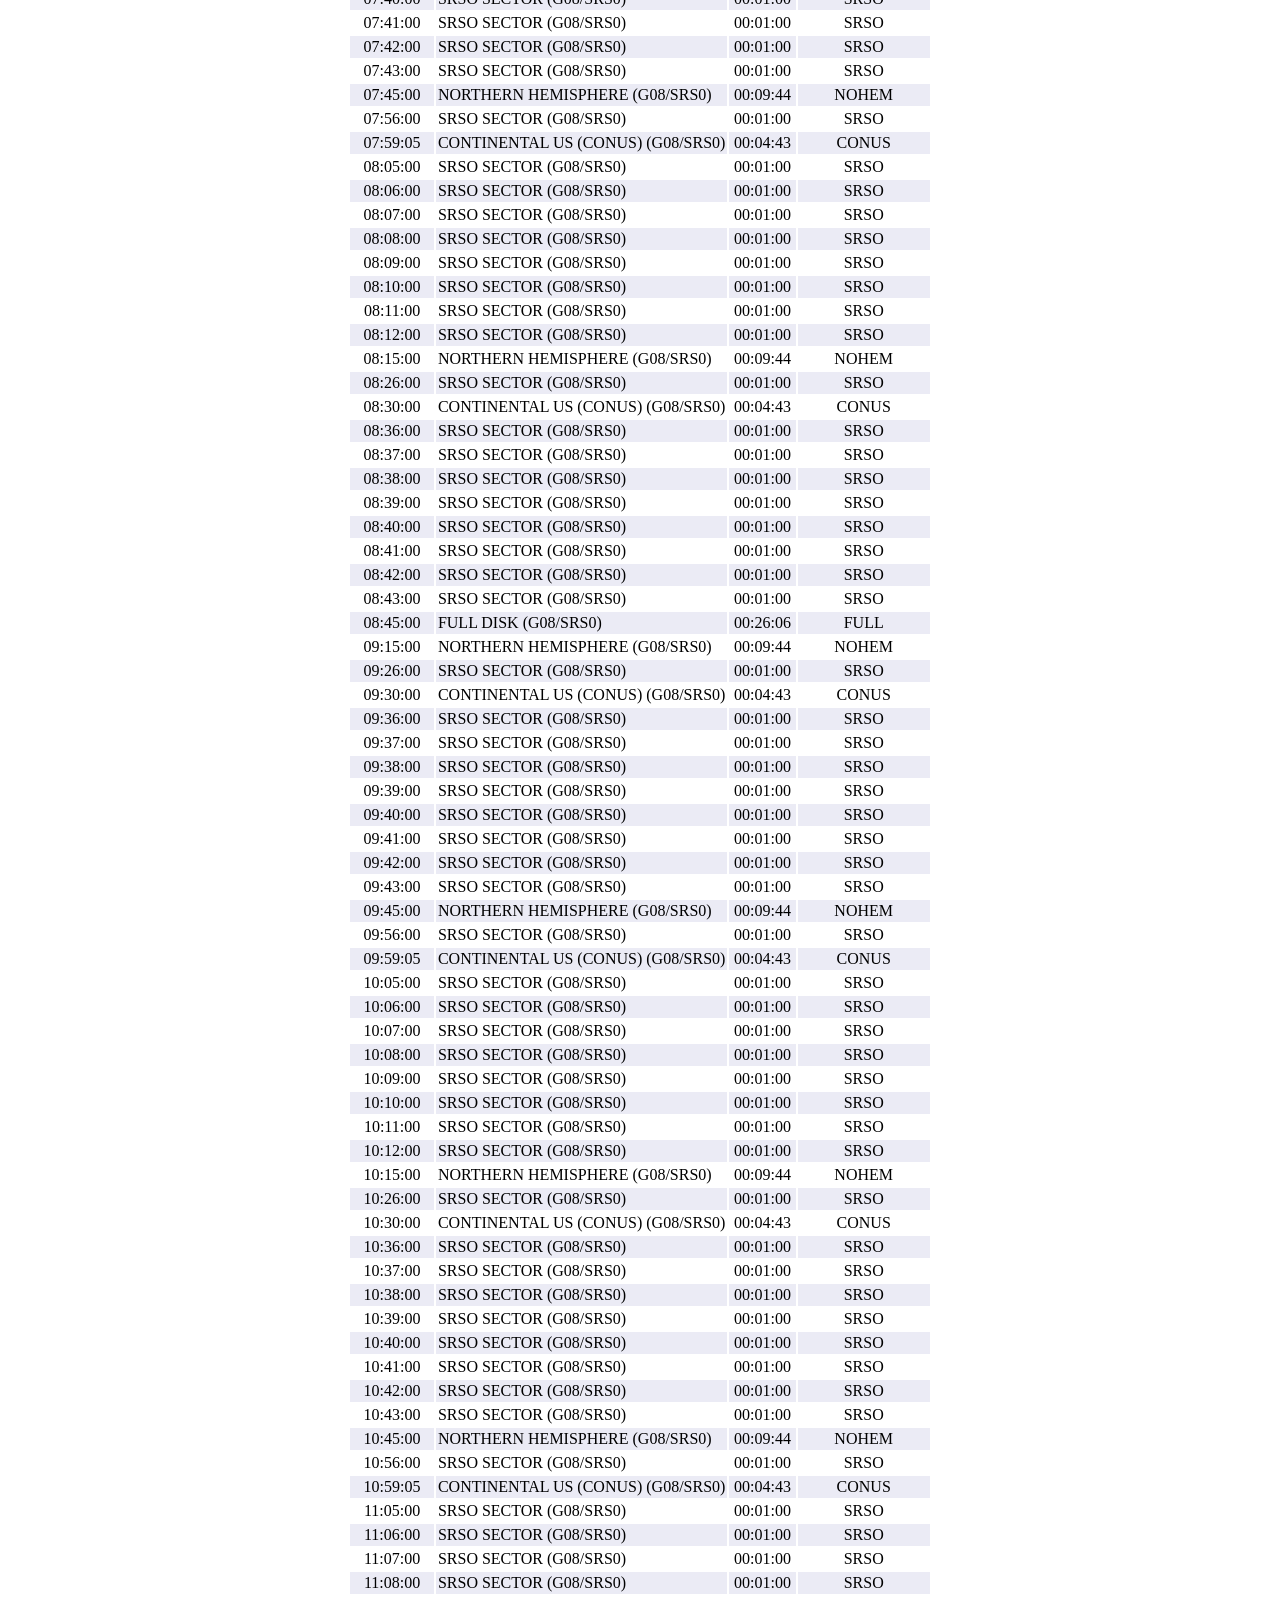
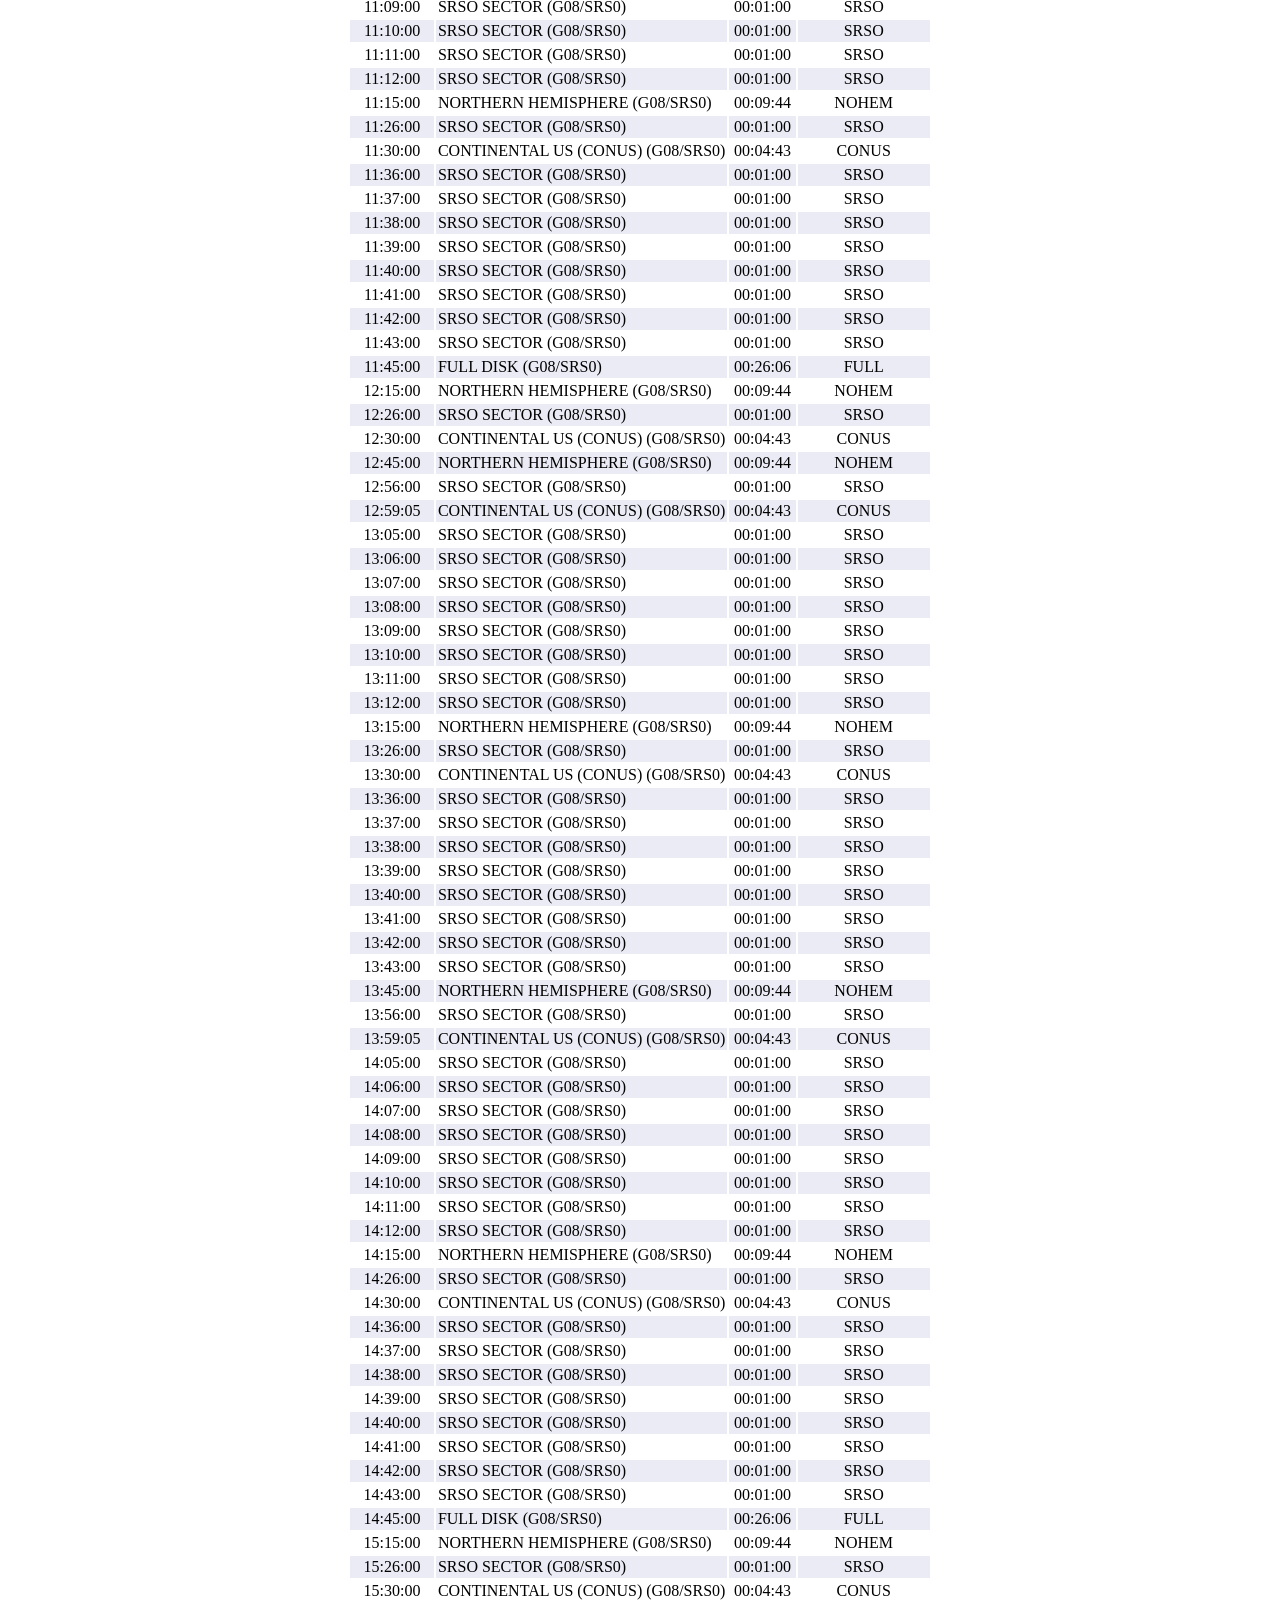
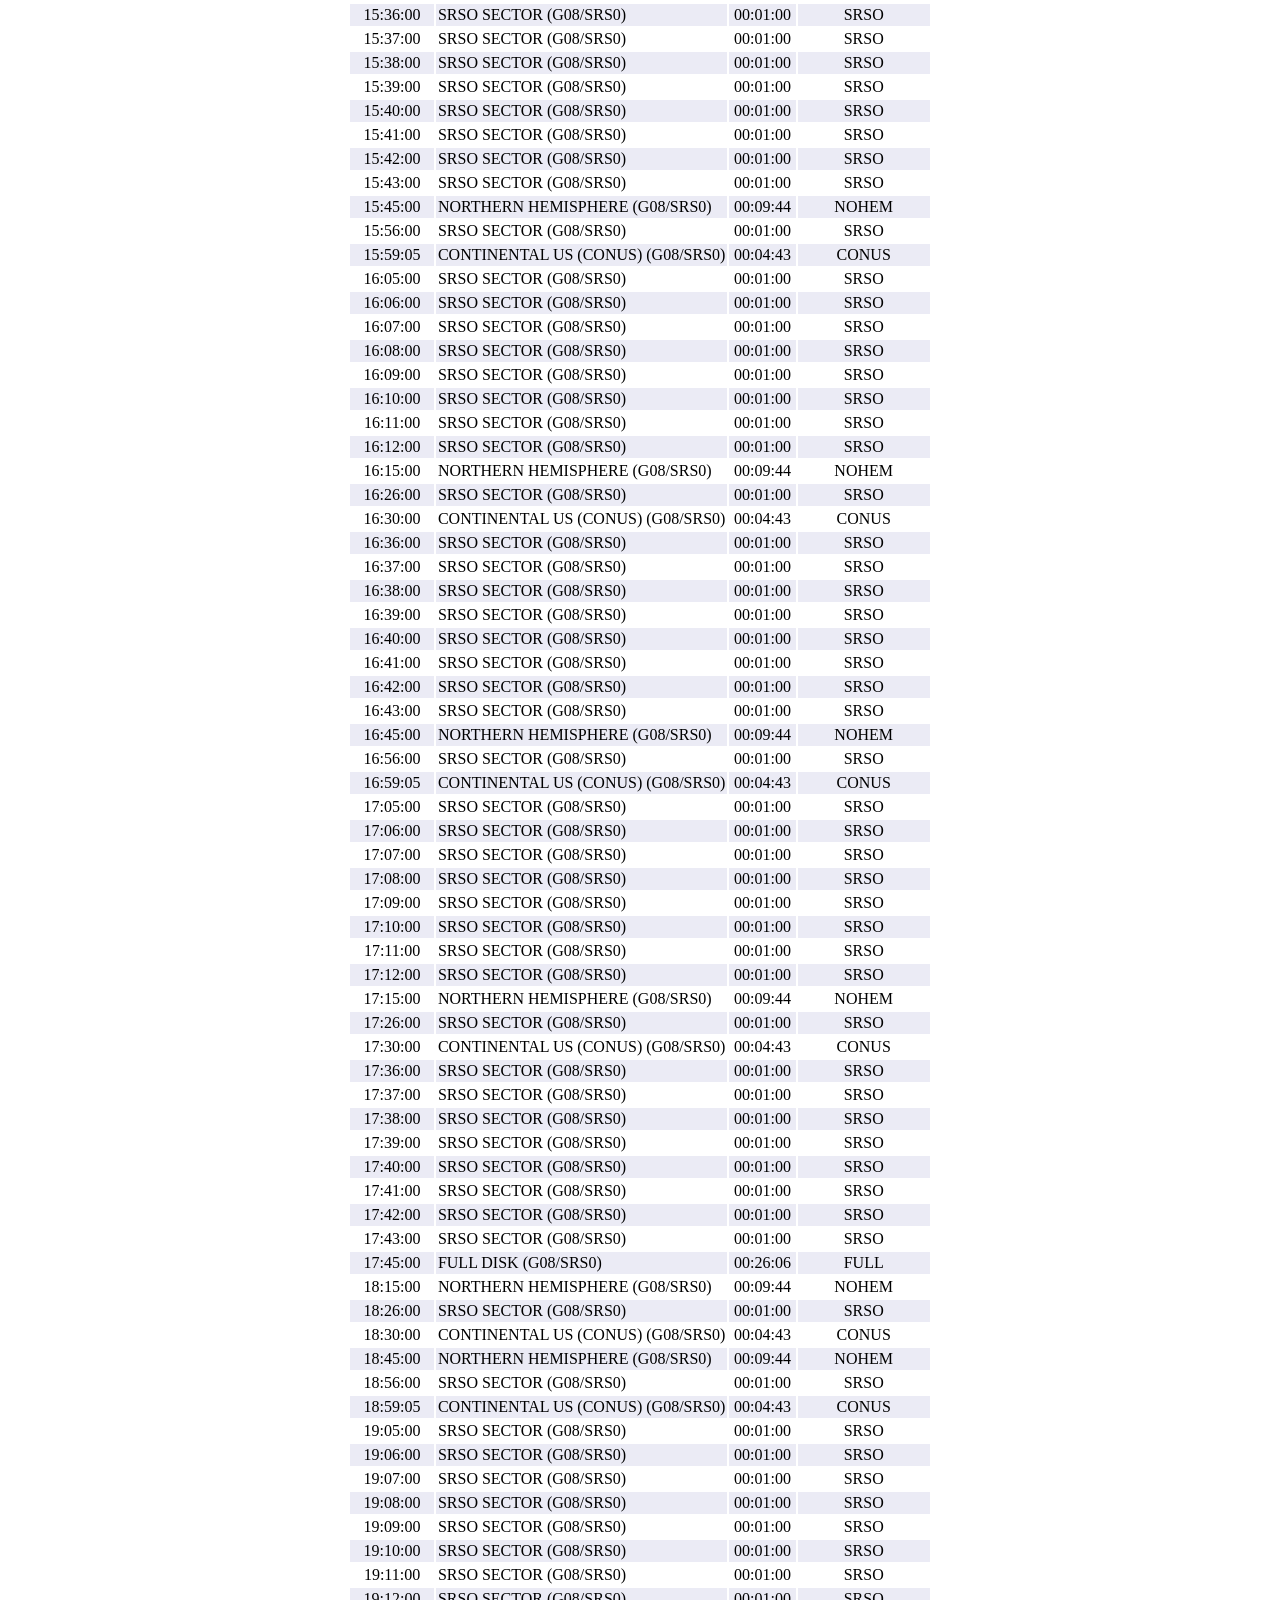
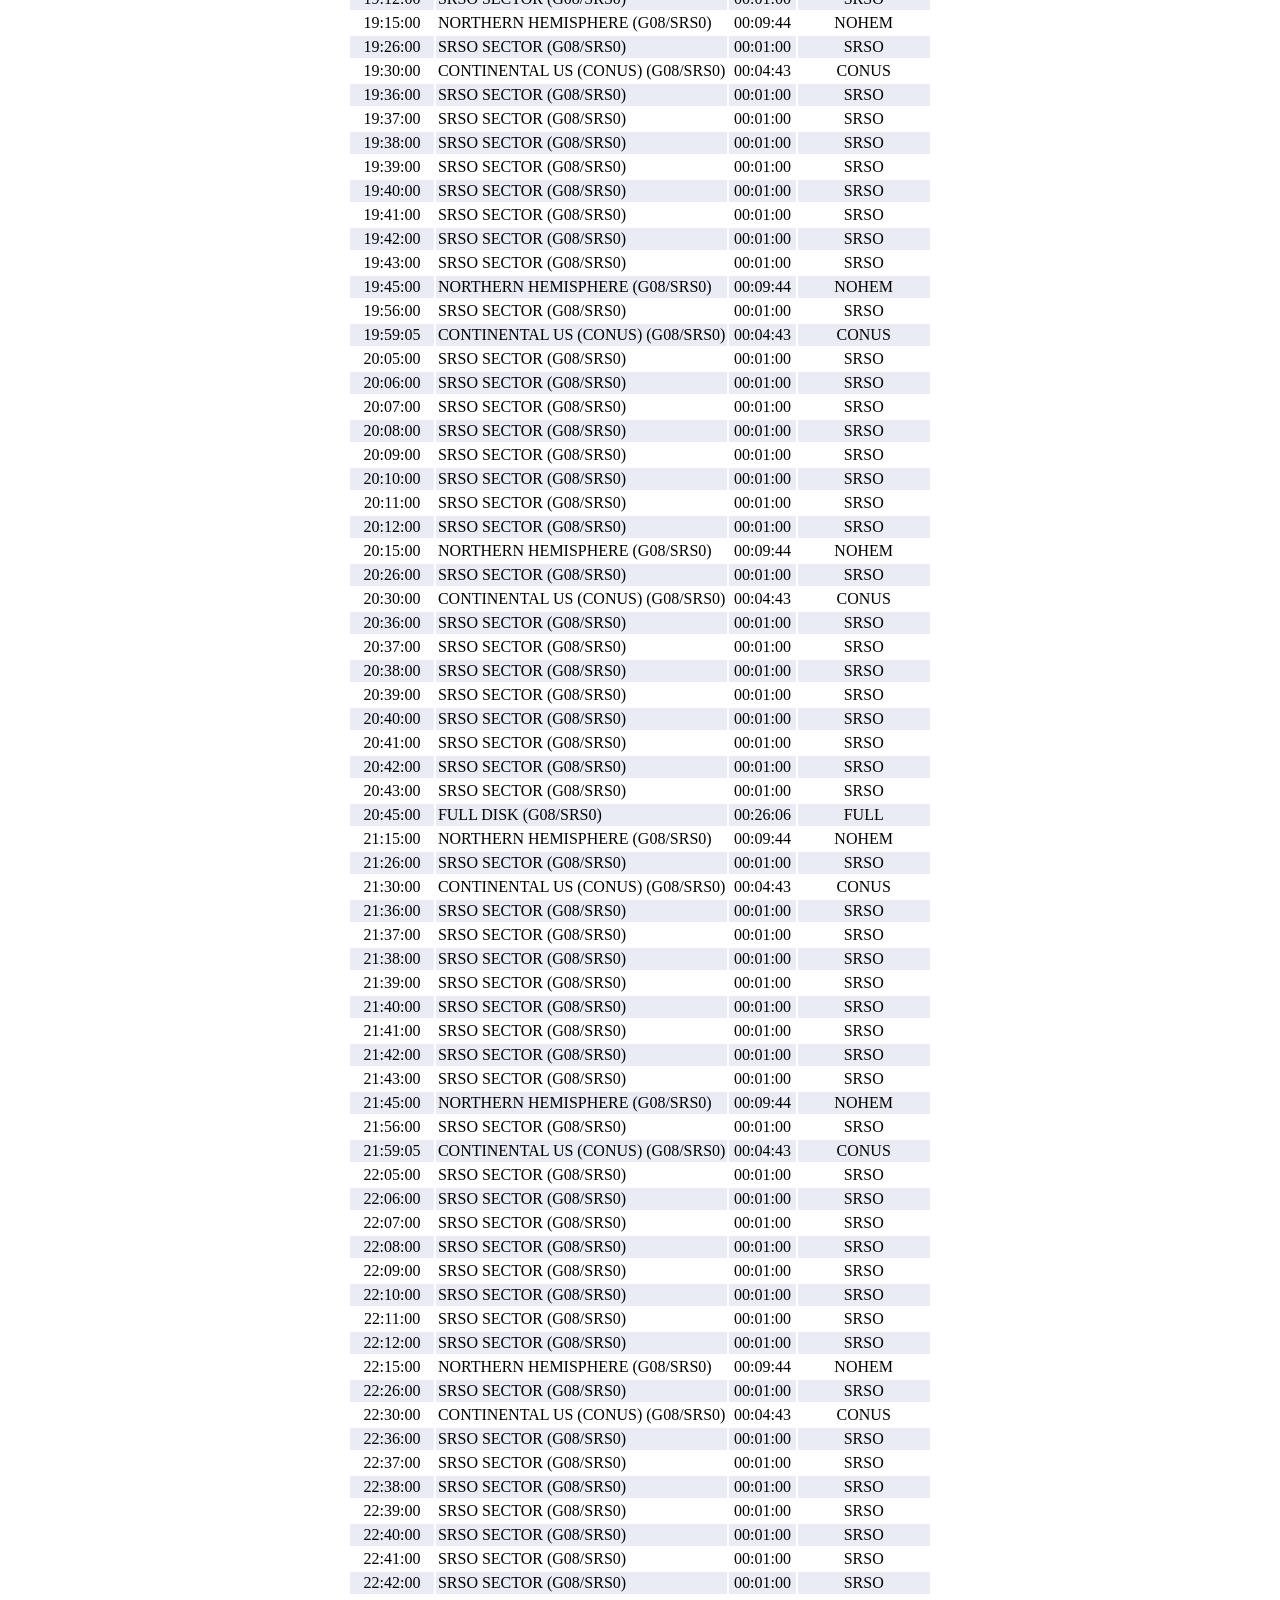
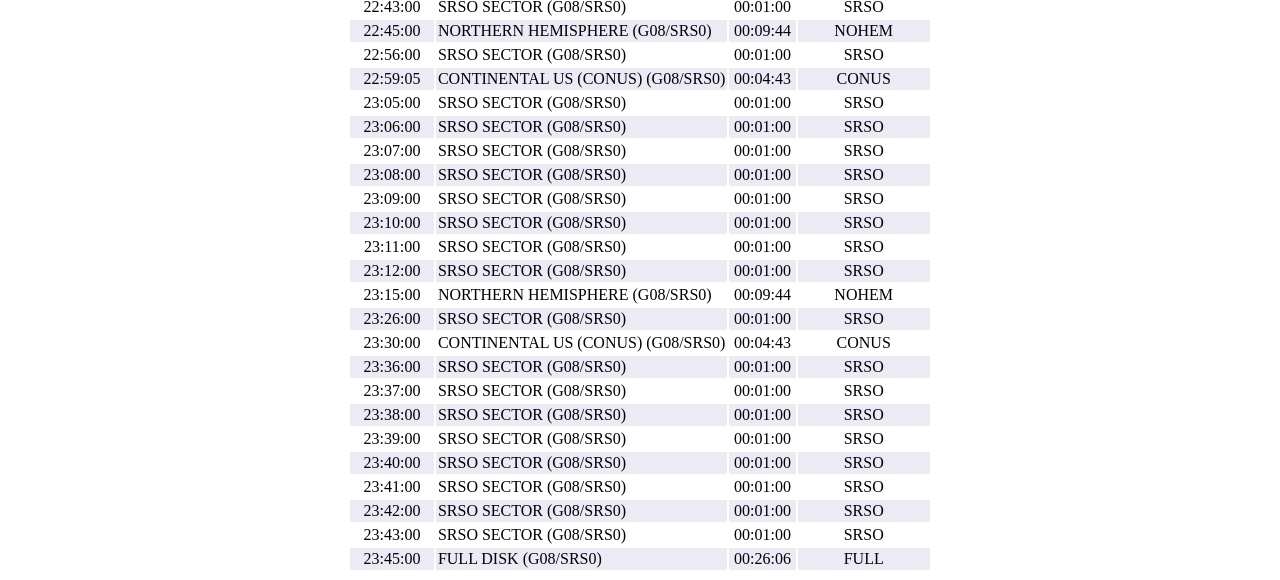
<file: html/schedules/G08_srso_sch.html>
<html><head><title>GOES-8 Super Rapid Scan Schedule</title></head><body bgcolor=#FFFFFF>
<center><h1>GOES-8 Super Rapid Scan Schedule</h1></center>
<center><table border=0 cellpadding=2 cellspacing=2>
<tr bgcolor=#6600FF>
<td align=center><font color=white><b>Time(UTC)</td>
<td align=center><font color=white><b>Scan Sector</td>
<td align=center><font color=white><b>Duration</td>
<td align=center><font color=white><b>Abbreviation Used</td>
</tr>
<tr bgcolor=#FFFFFF>
<td align=center>00:15:00</td>
<td align=left>NORTHERN HEMISPHERE (G08/SRS0)</td>
<td align=center>00:09:44</td>
<td align=center>NOHEM</td>
</tr>
<tr bgcolor=#EBEBF5>
<td align=center>00:45:00</td>
<td align=left>NORTHERN HEMISPHERE (G08/SRS0)</td>
<td align=center>00:09:44</td>
<td align=center>NOHEM</td>
</tr>
<tr bgcolor=#FFFFFF>
<td align=center>00:56:00</td>
<td align=left>SRSO SECTOR (G08/SRS0)</td>
<td align=center>00:01:00</td>
<td align=center>SRSO</td>
</tr>
<tr bgcolor=#EBEBF5>
<td align=center>00:59:05</td>
<td align=left>CONTINENTAL US (CONUS) (G08/SRS0)</td>
<td align=center>00:04:43</td>
<td align=center>CONUS</td>
</tr>
<tr bgcolor=#FFFFFF>
<td align=center>01:05:00</td>
<td align=left>SRSO SECTOR (G08/SRS0)</td>
<td align=center>00:01:00</td>
<td align=center>SRSO</td>
</tr>
<tr bgcolor=#EBEBF5>
<td align=center>01:06:00</td>
<td align=left>SRSO SECTOR (G08/SRS0)</td>
<td align=center>00:01:00</td>
<td align=center>SRSO</td>
</tr>
<tr bgcolor=#FFFFFF>
<td align=center>01:07:00</td>
<td align=left>SRSO SECTOR (G08/SRS0)</td>
<td align=center>00:01:00</td>
<td align=center>SRSO</td>
</tr>
<tr bgcolor=#EBEBF5>
<td align=center>01:08:00</td>
<td align=left>SRSO SECTOR (G08/SRS0)</td>
<td align=center>00:01:00</td>
<td align=center>SRSO</td>
</tr>
<tr bgcolor=#FFFFFF>
<td align=center>01:09:00</td>
<td align=left>SRSO SECTOR (G08/SRS0)</td>
<td align=center>00:01:00</td>
<td align=center>SRSO</td>
</tr>
<tr bgcolor=#EBEBF5>
<td align=center>01:10:00</td>
<td align=left>SRSO SECTOR (G08/SRS0)</td>
<td align=center>00:01:00</td>
<td align=center>SRSO</td>
</tr>
<tr bgcolor=#FFFFFF>
<td align=center>01:11:00</td>
<td align=left>SRSO SECTOR (G08/SRS0)</td>
<td align=center>00:01:00</td>
<td align=center>SRSO</td>
</tr>
<tr bgcolor=#EBEBF5>
<td align=center>01:12:00</td>
<td align=left>SRSO SECTOR (G08/SRS0)</td>
<td align=center>00:01:00</td>
<td align=center>SRSO</td>
</tr>
<tr bgcolor=#FFFFFF>
<td align=center>01:15:00</td>
<td align=left>NORTHERN HEMISPHERE (G08/SRS0)</td>
<td align=center>00:09:44</td>
<td align=center>NOHEM</td>
</tr>
<tr bgcolor=#EBEBF5>
<td align=center>01:26:00</td>
<td align=left>SRSO SECTOR (G08/SRS0)</td>
<td align=center>00:01:00</td>
<td align=center>SRSO</td>
</tr>
<tr bgcolor=#FFFFFF>
<td align=center>01:30:00</td>
<td align=left>CONTINENTAL US (CONUS) (G08/SRS0)</td>
<td align=center>00:04:43</td>
<td align=center>CONUS</td>
</tr>
<tr bgcolor=#EBEBF5>
<td align=center>01:36:00</td>
<td align=left>SRSO SECTOR (G08/SRS0)</td>
<td align=center>00:01:00</td>
<td align=center>SRSO</td>
</tr>
<tr bgcolor=#FFFFFF>
<td align=center>01:37:00</td>
<td align=left>SRSO SECTOR (G08/SRS0)</td>
<td align=center>00:01:00</td>
<td align=center>SRSO</td>
</tr>
<tr bgcolor=#EBEBF5>
<td align=center>01:38:00</td>
<td align=left>SRSO SECTOR (G08/SRS0)</td>
<td align=center>00:01:00</td>
<td align=center>SRSO</td>
</tr>
<tr bgcolor=#FFFFFF>
<td align=center>01:39:00</td>
<td align=left>SRSO SECTOR (G08/SRS0)</td>
<td align=center>00:01:00</td>
<td align=center>SRSO</td>
</tr>
<tr bgcolor=#EBEBF5>
<td align=center>01:40:00</td>
<td align=left>SRSO SECTOR (G08/SRS0)</td>
<td align=center>00:01:00</td>
<td align=center>SRSO</td>
</tr>
<tr bgcolor=#FFFFFF>
<td align=center>01:41:00</td>
<td align=left>SRSO SECTOR (G08/SRS0)</td>
<td align=center>00:01:00</td>
<td align=center>SRSO</td>
</tr>
<tr bgcolor=#EBEBF5>
<td align=center>01:42:00</td>
<td align=left>SRSO SECTOR (G08/SRS0)</td>
<td align=center>00:01:00</td>
<td align=center>SRSO</td>
</tr>
<tr bgcolor=#FFFFFF>
<td align=center>01:43:00</td>
<td align=left>SRSO SECTOR (G08/SRS0)</td>
<td align=center>00:01:00</td>
<td align=center>SRSO</td>
</tr>
<tr bgcolor=#EBEBF5>
<td align=center>01:45:00</td>
<td align=left>NORTHERN HEMISPHERE (G08/SRS0)</td>
<td align=center>00:09:44</td>
<td align=center>NOHEM</td>
</tr>
<tr bgcolor=#FFFFFF>
<td align=center>01:56:00</td>
<td align=left>SRSO SECTOR (G08/SRS0)</td>
<td align=center>00:01:00</td>
<td align=center>SRSO</td>
</tr>
<tr bgcolor=#EBEBF5>
<td align=center>01:59:05</td>
<td align=left>CONTINENTAL US (CONUS) (G08/SRS0)</td>
<td align=center>00:04:43</td>
<td align=center>CONUS</td>
</tr>
<tr bgcolor=#FFFFFF>
<td align=center>02:05:00</td>
<td align=left>SRSO SECTOR (G08/SRS0)</td>
<td align=center>00:01:00</td>
<td align=center>SRSO</td>
</tr>
<tr bgcolor=#EBEBF5>
<td align=center>02:06:00</td>
<td align=left>SRSO SECTOR (G08/SRS0)</td>
<td align=center>00:01:00</td>
<td align=center>SRSO</td>
</tr>
<tr bgcolor=#FFFFFF>
<td align=center>02:07:00</td>
<td align=left>SRSO SECTOR (G08/SRS0)</td>
<td align=center>00:01:00</td>
<td align=center>SRSO</td>
</tr>
<tr bgcolor=#EBEBF5>
<td align=center>02:08:00</td>
<td align=left>SRSO SECTOR (G08/SRS0)</td>
<td align=center>00:01:00</td>
<td align=center>SRSO</td>
</tr>
<tr bgcolor=#FFFFFF>
<td align=center>02:09:00</td>
<td align=left>SRSO SECTOR (G08/SRS0)</td>
<td align=center>00:01:00</td>
<td align=center>SRSO</td>
</tr>
<tr bgcolor=#EBEBF5>
<td align=center>02:10:00</td>
<td align=left>SRSO SECTOR (G08/SRS0)</td>
<td align=center>00:01:00</td>
<td align=center>SRSO</td>
</tr>
<tr bgcolor=#FFFFFF>
<td align=center>02:11:00</td>
<td align=left>SRSO SECTOR (G08/SRS0)</td>
<td align=center>00:01:00</td>
<td align=center>SRSO</td>
</tr>
<tr bgcolor=#EBEBF5>
<td align=center>02:12:00</td>
<td align=left>SRSO SECTOR (G08/SRS0)</td>
<td align=center>00:01:00</td>
<td align=center>SRSO</td>
</tr>
<tr bgcolor=#FFFFFF>
<td align=center>02:15:00</td>
<td align=left>NORTHERN HEMISPHERE (G08/SRS0)</td>
<td align=center>00:09:44</td>
<td align=center>NOHEM</td>
</tr>
<tr bgcolor=#EBEBF5>
<td align=center>02:26:00</td>
<td align=left>SRSO SECTOR (G08/SRS0)</td>
<td align=center>00:01:00</td>
<td align=center>SRSO</td>
</tr>
<tr bgcolor=#FFFFFF>
<td align=center>02:30:00</td>
<td align=left>CONTINENTAL US (CONUS) (G08/SRS0)</td>
<td align=center>00:04:43</td>
<td align=center>CONUS</td>
</tr>
<tr bgcolor=#EBEBF5>
<td align=center>02:36:00</td>
<td align=left>SRSO SECTOR (G08/SRS0)</td>
<td align=center>00:01:00</td>
<td align=center>SRSO</td>
</tr>
<tr bgcolor=#FFFFFF>
<td align=center>02:37:00</td>
<td align=left>SRSO SECTOR (G08/SRS0)</td>
<td align=center>00:01:00</td>
<td align=center>SRSO</td>
</tr>
<tr bgcolor=#EBEBF5>
<td align=center>02:38:00</td>
<td align=left>SRSO SECTOR (G08/SRS0)</td>
<td align=center>00:01:00</td>
<td align=center>SRSO</td>
</tr>
<tr bgcolor=#FFFFFF>
<td align=center>02:39:00</td>
<td align=left>SRSO SECTOR (G08/SRS0)</td>
<td align=center>00:01:00</td>
<td align=center>SRSO</td>
</tr>
<tr bgcolor=#EBEBF5>
<td align=center>02:40:00</td>
<td align=left>SRSO SECTOR (G08/SRS0)</td>
<td align=center>00:01:00</td>
<td align=center>SRSO</td>
</tr>
<tr bgcolor=#FFFFFF>
<td align=center>02:41:00</td>
<td align=left>SRSO SECTOR (G08/SRS0)</td>
<td align=center>00:01:00</td>
<td align=center>SRSO</td>
</tr>
<tr bgcolor=#EBEBF5>
<td align=center>02:42:00</td>
<td align=left>SRSO SECTOR (G08/SRS0)</td>
<td align=center>00:01:00</td>
<td align=center>SRSO</td>
</tr>
<tr bgcolor=#FFFFFF>
<td align=center>02:43:00</td>
<td align=left>SRSO SECTOR (G08/SRS0)</td>
<td align=center>00:01:00</td>
<td align=center>SRSO</td>
</tr>
<tr bgcolor=#EBEBF5>
<td align=center>02:45:00</td>
<td align=left>FULL DISK (G08/SRS0)</td>
<td align=center>00:26:06</td>
<td align=center>FULL</td>
</tr>
<tr bgcolor=#FFFFFF>
<td align=center>03:15:00</td>
<td align=left>NORTHERN HEMISPHERE (G08/SRS0)</td>
<td align=center>00:09:44</td>
<td align=center>NOHEM</td>
</tr>
<tr bgcolor=#EBEBF5>
<td align=center>03:26:00</td>
<td align=left>SRSO SECTOR (G08/SRS0)</td>
<td align=center>00:01:00</td>
<td align=center>SRSO</td>
</tr>
<tr bgcolor=#FFFFFF>
<td align=center>03:30:00</td>
<td align=left>CONTINENTAL US (CONUS) (G08/SRS0)</td>
<td align=center>00:04:43</td>
<td align=center>CONUS</td>
</tr>
<tr bgcolor=#EBEBF5>
<td align=center>03:36:00</td>
<td align=left>SRSO SECTOR (G08/SRS0)</td>
<td align=center>00:01:00</td>
<td align=center>SRSO</td>
</tr>
<tr bgcolor=#FFFFFF>
<td align=center>03:37:00</td>
<td align=left>SRSO SECTOR (G08/SRS0)</td>
<td align=center>00:01:00</td>
<td align=center>SRSO</td>
</tr>
<tr bgcolor=#EBEBF5>
<td align=center>03:38:00</td>
<td align=left>SRSO SECTOR (G08/SRS0)</td>
<td align=center>00:01:00</td>
<td align=center>SRSO</td>
</tr>
<tr bgcolor=#FFFFFF>
<td align=center>03:39:00</td>
<td align=left>SRSO SECTOR (G08/SRS0)</td>
<td align=center>00:01:00</td>
<td align=center>SRSO</td>
</tr>
<tr bgcolor=#EBEBF5>
<td align=center>03:40:00</td>
<td align=left>SRSO SECTOR (G08/SRS0)</td>
<td align=center>00:01:00</td>
<td align=center>SRSO</td>
</tr>
<tr bgcolor=#FFFFFF>
<td align=center>03:41:00</td>
<td align=left>SRSO SECTOR (G08/SRS0)</td>
<td align=center>00:01:00</td>
<td align=center>SRSO</td>
</tr>
<tr bgcolor=#EBEBF5>
<td align=center>03:42:00</td>
<td align=left>SRSO SECTOR (G08/SRS0)</td>
<td align=center>00:01:00</td>
<td align=center>SRSO</td>
</tr>
<tr bgcolor=#FFFFFF>
<td align=center>03:43:00</td>
<td align=left>SRSO SECTOR (G08/SRS0)</td>
<td align=center>00:01:00</td>
<td align=center>SRSO</td>
</tr>
<tr bgcolor=#EBEBF5>
<td align=center>03:45:00</td>
<td align=left>NORTHERN HEMISPHERE (G08/SRS0)</td>
<td align=center>00:09:44</td>
<td align=center>NOHEM</td>
</tr>
<tr bgcolor=#FFFFFF>
<td align=center>03:56:00</td>
<td align=left>SRSO SECTOR (G08/SRS0)</td>
<td align=center>00:01:00</td>
<td align=center>SRSO</td>
</tr>
<tr bgcolor=#EBEBF5>
<td align=center>03:59:05</td>
<td align=left>CONTINENTAL US (CONUS) (G08/SRS0)</td>
<td align=center>00:04:43</td>
<td align=center>CONUS</td>
</tr>
<tr bgcolor=#FFFFFF>
<td align=center>04:05:00</td>
<td align=left>SRSO SECTOR (G08/SRS0)</td>
<td align=center>00:01:00</td>
<td align=center>SRSO</td>
</tr>
<tr bgcolor=#EBEBF5>
<td align=center>04:06:00</td>
<td align=left>SRSO SECTOR (G08/SRS0)</td>
<td align=center>00:01:00</td>
<td align=center>SRSO</td>
</tr>
<tr bgcolor=#FFFFFF>
<td align=center>04:07:00</td>
<td align=left>SRSO SECTOR (G08/SRS0)</td>
<td align=center>00:01:00</td>
<td align=center>SRSO</td>
</tr>
<tr bgcolor=#EBEBF5>
<td align=center>04:08:00</td>
<td align=left>SRSO SECTOR (G08/SRS0)</td>
<td align=center>00:01:00</td>
<td align=center>SRSO</td>
</tr>
<tr bgcolor=#FFFFFF>
<td align=center>04:09:00</td>
<td align=left>SRSO SECTOR (G08/SRS0)</td>
<td align=center>00:01:00</td>
<td align=center>SRSO</td>
</tr>
<tr bgcolor=#EBEBF5>
<td align=center>04:10:00</td>
<td align=left>SRSO SECTOR (G08/SRS0)</td>
<td align=center>00:01:00</td>
<td align=center>SRSO</td>
</tr>
<tr bgcolor=#FFFFFF>
<td align=center>04:11:00</td>
<td align=left>SRSO SECTOR (G08/SRS0)</td>
<td align=center>00:01:00</td>
<td align=center>SRSO</td>
</tr>
<tr bgcolor=#EBEBF5>
<td align=center>04:12:00</td>
<td align=left>SRSO SECTOR (G08/SRS0)</td>
<td align=center>00:01:00</td>
<td align=center>SRSO</td>
</tr>
<tr bgcolor=#FFFFFF>
<td align=center>04:15:00</td>
<td align=left>NORTHERN HEMISPHERE (G08/SRS0)</td>
<td align=center>00:09:44</td>
<td align=center>NOHEM</td>
</tr>
<tr bgcolor=#EBEBF5>
<td align=center>04:26:00</td>
<td align=left>SRSO SECTOR (G08/SRS0)</td>
<td align=center>00:01:00</td>
<td align=center>SRSO</td>
</tr>
<tr bgcolor=#FFFFFF>
<td align=center>04:30:00</td>
<td align=left>CONTINENTAL US (CONUS) (G08/SRS0)</td>
<td align=center>00:04:43</td>
<td align=center>CONUS</td>
</tr>
<tr bgcolor=#EBEBF5>
<td align=center>04:36:00</td>
<td align=left>SRSO SECTOR (G08/SRS0)</td>
<td align=center>00:01:00</td>
<td align=center>SRSO</td>
</tr>
<tr bgcolor=#FFFFFF>
<td align=center>04:37:00</td>
<td align=left>SRSO SECTOR (G08/SRS0)</td>
<td align=center>00:01:00</td>
<td align=center>SRSO</td>
</tr>
<tr bgcolor=#EBEBF5>
<td align=center>04:38:00</td>
<td align=left>SRSO SECTOR (G08/SRS0)</td>
<td align=center>00:01:00</td>
<td align=center>SRSO</td>
</tr>
<tr bgcolor=#FFFFFF>
<td align=center>04:39:00</td>
<td align=left>SRSO SECTOR (G08/SRS0)</td>
<td align=center>00:01:00</td>
<td align=center>SRSO</td>
</tr>
<tr bgcolor=#EBEBF5>
<td align=center>04:40:00</td>
<td align=left>SRSO SECTOR (G08/SRS0)</td>
<td align=center>00:01:00</td>
<td align=center>SRSO</td>
</tr>
<tr bgcolor=#FFFFFF>
<td align=center>04:41:00</td>
<td align=left>SRSO SECTOR (G08/SRS0)</td>
<td align=center>00:01:00</td>
<td align=center>SRSO</td>
</tr>
<tr bgcolor=#EBEBF5>
<td align=center>04:42:00</td>
<td align=left>SRSO SECTOR (G08/SRS0)</td>
<td align=center>00:01:00</td>
<td align=center>SRSO</td>
</tr>
<tr bgcolor=#FFFFFF>
<td align=center>04:43:00</td>
<td align=left>SRSO SECTOR (G08/SRS0)</td>
<td align=center>00:01:00</td>
<td align=center>SRSO</td>
</tr>
<tr bgcolor=#EBEBF5>
<td align=center>04:45:00</td>
<td align=left>NORTHERN HEMISPHERE (G08/SRS0)</td>
<td align=center>00:09:44</td>
<td align=center>NOHEM</td>
</tr>
<tr bgcolor=#FFFFFF>
<td align=center>04:55:00</td>
<td align=left>CONTINENTAL US (CONUS) (G08/SRS0)</td>
<td align=center>00:04:43</td>
<td align=center>CONUS</td>
</tr>
<tr bgcolor=#EBEBF5>
<td align=center>05:05:00</td>
<td align=left>SRSO SECTOR (G08/SRS0)</td>
<td align=center>00:01:00</td>
<td align=center>SRSO</td>
</tr>
<tr bgcolor=#FFFFFF>
<td align=center>05:06:00</td>
<td align=left>SRSO SECTOR (G08/SRS0)</td>
<td align=center>00:01:00</td>
<td align=center>SRSO</td>
</tr>
<tr bgcolor=#EBEBF5>
<td align=center>05:07:00</td>
<td align=left>SRSO SECTOR (G08/SRS0)</td>
<td align=center>00:01:00</td>
<td align=center>SRSO</td>
</tr>
<tr bgcolor=#FFFFFF>
<td align=center>05:08:00</td>
<td align=left>SRSO SECTOR (G08/SRS0)</td>
<td align=center>00:01:00</td>
<td align=center>SRSO</td>
</tr>
<tr bgcolor=#EBEBF5>
<td align=center>05:09:00</td>
<td align=left>SRSO SECTOR (G08/SRS0)</td>
<td align=center>00:01:00</td>
<td align=center>SRSO</td>
</tr>
<tr bgcolor=#FFFFFF>
<td align=center>05:10:00</td>
<td align=left>SRSO SECTOR (G08/SRS0)</td>
<td align=center>00:01:00</td>
<td align=center>SRSO</td>
</tr>
<tr bgcolor=#EBEBF5>
<td align=center>05:11:00</td>
<td align=left>SRSO SECTOR (G08/SRS0)</td>
<td align=center>00:01:00</td>
<td align=center>SRSO</td>
</tr>
<tr bgcolor=#FFFFFF>
<td align=center>05:12:00</td>
<td align=left>SRSO SECTOR (G08/SRS0)</td>
<td align=center>00:01:00</td>
<td align=center>SRSO</td>
</tr>
<tr bgcolor=#EBEBF5>
<td align=center>05:15:00</td>
<td align=left>NORTHERN HEMISPHERE (G08/SRS0)</td>
<td align=center>00:09:44</td>
<td align=center>NOHEM</td>
</tr>
<tr bgcolor=#FFFFFF>
<td align=center>05:26:00</td>
<td align=left>SRSO SECTOR (G08/SRS0)</td>
<td align=center>00:01:00</td>
<td align=center>SRSO</td>
</tr>
<tr bgcolor=#EBEBF5>
<td align=center>05:30:00</td>
<td align=left>CONTINENTAL US (CONUS) (G08/SRS0)</td>
<td align=center>00:04:43</td>
<td align=center>CONUS</td>
</tr>
<tr bgcolor=#FFFFFF>
<td align=center>05:36:00</td>
<td align=left>SRSO SECTOR (G08/SRS0)</td>
<td align=center>00:01:00</td>
<td align=center>SRSO</td>
</tr>
<tr bgcolor=#EBEBF5>
<td align=center>05:37:00</td>
<td align=left>SRSO SECTOR (G08/SRS0)</td>
<td align=center>00:01:00</td>
<td align=center>SRSO</td>
</tr>
<tr bgcolor=#FFFFFF>
<td align=center>05:38:00</td>
<td align=left>SRSO SECTOR (G08/SRS0)</td>
<td align=center>00:01:00</td>
<td align=center>SRSO</td>
</tr>
<tr bgcolor=#EBEBF5>
<td align=center>05:39:00</td>
<td align=left>SRSO SECTOR (G08/SRS0)</td>
<td align=center>00:01:00</td>
<td align=center>SRSO</td>
</tr>
<tr bgcolor=#FFFFFF>
<td align=center>05:40:00</td>
<td align=left>SRSO SECTOR (G08/SRS0)</td>
<td align=center>00:01:00</td>
<td align=center>SRSO</td>
</tr>
<tr bgcolor=#EBEBF5>
<td align=center>05:41:00</td>
<td align=left>SRSO SECTOR (G08/SRS0)</td>
<td align=center>00:01:00</td>
<td align=center>SRSO</td>
</tr>
<tr bgcolor=#FFFFFF>
<td align=center>05:42:00</td>
<td align=left>SRSO SECTOR (G08/SRS0)</td>
<td align=center>00:01:00</td>
<td align=center>SRSO</td>
</tr>
<tr bgcolor=#EBEBF5>
<td align=center>05:43:00</td>
<td align=left>SRSO SECTOR (G08/SRS0)</td>
<td align=center>00:01:00</td>
<td align=center>SRSO</td>
</tr>
<tr bgcolor=#FFFFFF>
<td align=center>05:45:00</td>
<td align=left>FULL DISK (G08/SRS0)</td>
<td align=center>00:26:06</td>
<td align=center>FULL</td>
</tr>
<tr bgcolor=#EBEBF5>
<td align=center>06:15:00</td>
<td align=left>NORTHERN HEMISPHERE (G08/SRS0)</td>
<td align=center>00:09:44</td>
<td align=center>NOHEM</td>
</tr>
<tr bgcolor=#FFFFFF>
<td align=center>06:26:00</td>
<td align=left>SRSO SECTOR (G08/SRS0)</td>
<td align=center>00:01:00</td>
<td align=center>SRSO</td>
</tr>
<tr bgcolor=#EBEBF5>
<td align=center>06:30:00</td>
<td align=left>CONTINENTAL US (CONUS) (G08/SRS0)</td>
<td align=center>00:04:43</td>
<td align=center>CONUS</td>
</tr>
<tr bgcolor=#FFFFFF>
<td align=center>06:36:00</td>
<td align=left>SRSO SECTOR (G08/SRS0)</td>
<td align=center>00:01:00</td>
<td align=center>SRSO</td>
</tr>
<tr bgcolor=#EBEBF5>
<td align=center>06:37:00</td>
<td align=left>SRSO SECTOR (G08/SRS0)</td>
<td align=center>00:01:00</td>
<td align=center>SRSO</td>
</tr>
<tr bgcolor=#FFFFFF>
<td align=center>06:38:00</td>
<td align=left>SRSO SECTOR (G08/SRS0)</td>
<td align=center>00:01:00</td>
<td align=center>SRSO</td>
</tr>
<tr bgcolor=#EBEBF5>
<td align=center>06:39:00</td>
<td align=left>SRSO SECTOR (G08/SRS0)</td>
<td align=center>00:01:00</td>
<td align=center>SRSO</td>
</tr>
<tr bgcolor=#FFFFFF>
<td align=center>06:40:00</td>
<td align=left>SRSO SECTOR (G08/SRS0)</td>
<td align=center>00:01:00</td>
<td align=center>SRSO</td>
</tr>
<tr bgcolor=#EBEBF5>
<td align=center>06:41:00</td>
<td align=left>SRSO SECTOR (G08/SRS0)</td>
<td align=center>00:01:00</td>
<td align=center>SRSO</td>
</tr>
<tr bgcolor=#FFFFFF>
<td align=center>06:42:00</td>
<td align=left>SRSO SECTOR (G08/SRS0)</td>
<td align=center>00:01:00</td>
<td align=center>SRSO</td>
</tr>
<tr bgcolor=#EBEBF5>
<td align=center>06:43:00</td>
<td align=left>SRSO SECTOR (G08/SRS0)</td>
<td align=center>00:01:00</td>
<td align=center>SRSO</td>
</tr>
<tr bgcolor=#FFFFFF>
<td align=center>06:45:00</td>
<td align=left>NORTHERN HEMISPHERE (G08/SRS0)</td>
<td align=center>00:09:44</td>
<td align=center>NOHEM</td>
</tr>
<tr bgcolor=#EBEBF5>
<td align=center>06:56:00</td>
<td align=left>SRSO SECTOR (G08/SRS0)</td>
<td align=center>00:01:00</td>
<td align=center>SRSO</td>
</tr>
<tr bgcolor=#FFFFFF>
<td align=center>07:05:00</td>
<td align=left>SRSO SECTOR (G08/SRS0)</td>
<td align=center>00:01:00</td>
<td align=center>SRSO</td>
</tr>
<tr bgcolor=#EBEBF5>
<td align=center>07:06:00</td>
<td align=left>SRSO SECTOR (G08/SRS0)</td>
<td align=center>00:01:00</td>
<td align=center>SRSO</td>
</tr>
<tr bgcolor=#FFFFFF>
<td align=center>07:07:00</td>
<td align=left>SRSO SECTOR (G08/SRS0)</td>
<td align=center>00:01:00</td>
<td align=center>SRSO</td>
</tr>
<tr bgcolor=#EBEBF5>
<td align=center>07:08:00</td>
<td align=left>SRSO SECTOR (G08/SRS0)</td>
<td align=center>00:01:00</td>
<td align=center>SRSO</td>
</tr>
<tr bgcolor=#FFFFFF>
<td align=center>07:09:00</td>
<td align=left>SRSO SECTOR (G08/SRS0)</td>
<td align=center>00:01:00</td>
<td align=center>SRSO</td>
</tr>
<tr bgcolor=#EBEBF5>
<td align=center>07:10:00</td>
<td align=left>SRSO SECTOR (G08/SRS0)</td>
<td align=center>00:01:00</td>
<td align=center>SRSO</td>
</tr>
<tr bgcolor=#FFFFFF>
<td align=center>07:11:00</td>
<td align=left>SRSO SECTOR (G08/SRS0)</td>
<td align=center>00:01:00</td>
<td align=center>SRSO</td>
</tr>
<tr bgcolor=#EBEBF5>
<td align=center>07:12:00</td>
<td align=left>SRSO SECTOR (G08/SRS0)</td>
<td align=center>00:01:00</td>
<td align=center>SRSO</td>
</tr>
<tr bgcolor=#FFFFFF>
<td align=center>07:15:00</td>
<td align=left>NORTHERN HEMISPHERE (G08/SRS0)</td>
<td align=center>00:09:44</td>
<td align=center>NOHEM</td>
</tr>
<tr bgcolor=#EBEBF5>
<td align=center>07:26:00</td>
<td align=left>SRSO SECTOR (G08/SRS0)</td>
<td align=center>00:01:00</td>
<td align=center>SRSO</td>
</tr>
<tr bgcolor=#FFFFFF>
<td align=center>07:30:00</td>
<td align=left>CONTINENTAL US (CONUS) (G08/SRS0)</td>
<td align=center>00:04:43</td>
<td align=center>CONUS</td>
</tr>
<tr bgcolor=#EBEBF5>
<td align=center>07:36:00</td>
<td align=left>SRSO SECTOR (G08/SRS0)</td>
<td align=center>00:01:00</td>
<td align=center>SRSO</td>
</tr>
<tr bgcolor=#FFFFFF>
<td align=center>07:37:00</td>
<td align=left>SRSO SECTOR (G08/SRS0)</td>
<td align=center>00:01:00</td>
<td align=center>SRSO</td>
</tr>
<tr bgcolor=#EBEBF5>
<td align=center>07:38:00</td>
<td align=left>SRSO SECTOR (G08/SRS0)</td>
<td align=center>00:01:00</td>
<td align=center>SRSO</td>
</tr>
<tr bgcolor=#FFFFFF>
<td align=center>07:39:00</td>
<td align=left>SRSO SECTOR (G08/SRS0)</td>
<td align=center>00:01:00</td>
<td align=center>SRSO</td>
</tr>
<tr bgcolor=#EBEBF5>
<td align=center>07:40:00</td>
<td align=left>SRSO SECTOR (G08/SRS0)</td>
<td align=center>00:01:00</td>
<td align=center>SRSO</td>
</tr>
<tr bgcolor=#FFFFFF>
<td align=center>07:41:00</td>
<td align=left>SRSO SECTOR (G08/SRS0)</td>
<td align=center>00:01:00</td>
<td align=center>SRSO</td>
</tr>
<tr bgcolor=#EBEBF5>
<td align=center>07:42:00</td>
<td align=left>SRSO SECTOR (G08/SRS0)</td>
<td align=center>00:01:00</td>
<td align=center>SRSO</td>
</tr>
<tr bgcolor=#FFFFFF>
<td align=center>07:43:00</td>
<td align=left>SRSO SECTOR (G08/SRS0)</td>
<td align=center>00:01:00</td>
<td align=center>SRSO</td>
</tr>
<tr bgcolor=#EBEBF5>
<td align=center>07:45:00</td>
<td align=left>NORTHERN HEMISPHERE (G08/SRS0)</td>
<td align=center>00:09:44</td>
<td align=center>NOHEM</td>
</tr>
<tr bgcolor=#FFFFFF>
<td align=center>07:56:00</td>
<td align=left>SRSO SECTOR (G08/SRS0)</td>
<td align=center>00:01:00</td>
<td align=center>SRSO</td>
</tr>
<tr bgcolor=#EBEBF5>
<td align=center>07:59:05</td>
<td align=left>CONTINENTAL US (CONUS) (G08/SRS0)</td>
<td align=center>00:04:43</td>
<td align=center>CONUS</td>
</tr>
<tr bgcolor=#FFFFFF>
<td align=center>08:05:00</td>
<td align=left>SRSO SECTOR (G08/SRS0)</td>
<td align=center>00:01:00</td>
<td align=center>SRSO</td>
</tr>
<tr bgcolor=#EBEBF5>
<td align=center>08:06:00</td>
<td align=left>SRSO SECTOR (G08/SRS0)</td>
<td align=center>00:01:00</td>
<td align=center>SRSO</td>
</tr>
<tr bgcolor=#FFFFFF>
<td align=center>08:07:00</td>
<td align=left>SRSO SECTOR (G08/SRS0)</td>
<td align=center>00:01:00</td>
<td align=center>SRSO</td>
</tr>
<tr bgcolor=#EBEBF5>
<td align=center>08:08:00</td>
<td align=left>SRSO SECTOR (G08/SRS0)</td>
<td align=center>00:01:00</td>
<td align=center>SRSO</td>
</tr>
<tr bgcolor=#FFFFFF>
<td align=center>08:09:00</td>
<td align=left>SRSO SECTOR (G08/SRS0)</td>
<td align=center>00:01:00</td>
<td align=center>SRSO</td>
</tr>
<tr bgcolor=#EBEBF5>
<td align=center>08:10:00</td>
<td align=left>SRSO SECTOR (G08/SRS0)</td>
<td align=center>00:01:00</td>
<td align=center>SRSO</td>
</tr>
<tr bgcolor=#FFFFFF>
<td align=center>08:11:00</td>
<td align=left>SRSO SECTOR (G08/SRS0)</td>
<td align=center>00:01:00</td>
<td align=center>SRSO</td>
</tr>
<tr bgcolor=#EBEBF5>
<td align=center>08:12:00</td>
<td align=left>SRSO SECTOR (G08/SRS0)</td>
<td align=center>00:01:00</td>
<td align=center>SRSO</td>
</tr>
<tr bgcolor=#FFFFFF>
<td align=center>08:15:00</td>
<td align=left>NORTHERN HEMISPHERE (G08/SRS0)</td>
<td align=center>00:09:44</td>
<td align=center>NOHEM</td>
</tr>
<tr bgcolor=#EBEBF5>
<td align=center>08:26:00</td>
<td align=left>SRSO SECTOR (G08/SRS0)</td>
<td align=center>00:01:00</td>
<td align=center>SRSO</td>
</tr>
<tr bgcolor=#FFFFFF>
<td align=center>08:30:00</td>
<td align=left>CONTINENTAL US (CONUS) (G08/SRS0)</td>
<td align=center>00:04:43</td>
<td align=center>CONUS</td>
</tr>
<tr bgcolor=#EBEBF5>
<td align=center>08:36:00</td>
<td align=left>SRSO SECTOR (G08/SRS0)</td>
<td align=center>00:01:00</td>
<td align=center>SRSO</td>
</tr>
<tr bgcolor=#FFFFFF>
<td align=center>08:37:00</td>
<td align=left>SRSO SECTOR (G08/SRS0)</td>
<td align=center>00:01:00</td>
<td align=center>SRSO</td>
</tr>
<tr bgcolor=#EBEBF5>
<td align=center>08:38:00</td>
<td align=left>SRSO SECTOR (G08/SRS0)</td>
<td align=center>00:01:00</td>
<td align=center>SRSO</td>
</tr>
<tr bgcolor=#FFFFFF>
<td align=center>08:39:00</td>
<td align=left>SRSO SECTOR (G08/SRS0)</td>
<td align=center>00:01:00</td>
<td align=center>SRSO</td>
</tr>
<tr bgcolor=#EBEBF5>
<td align=center>08:40:00</td>
<td align=left>SRSO SECTOR (G08/SRS0)</td>
<td align=center>00:01:00</td>
<td align=center>SRSO</td>
</tr>
<tr bgcolor=#FFFFFF>
<td align=center>08:41:00</td>
<td align=left>SRSO SECTOR (G08/SRS0)</td>
<td align=center>00:01:00</td>
<td align=center>SRSO</td>
</tr>
<tr bgcolor=#EBEBF5>
<td align=center>08:42:00</td>
<td align=left>SRSO SECTOR (G08/SRS0)</td>
<td align=center>00:01:00</td>
<td align=center>SRSO</td>
</tr>
<tr bgcolor=#FFFFFF>
<td align=center>08:43:00</td>
<td align=left>SRSO SECTOR (G08/SRS0)</td>
<td align=center>00:01:00</td>
<td align=center>SRSO</td>
</tr>
<tr bgcolor=#EBEBF5>
<td align=center>08:45:00</td>
<td align=left>FULL DISK (G08/SRS0)</td>
<td align=center>00:26:06</td>
<td align=center>FULL</td>
</tr>
<tr bgcolor=#FFFFFF>
<td align=center>09:15:00</td>
<td align=left>NORTHERN HEMISPHERE (G08/SRS0)</td>
<td align=center>00:09:44</td>
<td align=center>NOHEM</td>
</tr>
<tr bgcolor=#EBEBF5>
<td align=center>09:26:00</td>
<td align=left>SRSO SECTOR (G08/SRS0)</td>
<td align=center>00:01:00</td>
<td align=center>SRSO</td>
</tr>
<tr bgcolor=#FFFFFF>
<td align=center>09:30:00</td>
<td align=left>CONTINENTAL US (CONUS) (G08/SRS0)</td>
<td align=center>00:04:43</td>
<td align=center>CONUS</td>
</tr>
<tr bgcolor=#EBEBF5>
<td align=center>09:36:00</td>
<td align=left>SRSO SECTOR (G08/SRS0)</td>
<td align=center>00:01:00</td>
<td align=center>SRSO</td>
</tr>
<tr bgcolor=#FFFFFF>
<td align=center>09:37:00</td>
<td align=left>SRSO SECTOR (G08/SRS0)</td>
<td align=center>00:01:00</td>
<td align=center>SRSO</td>
</tr>
<tr bgcolor=#EBEBF5>
<td align=center>09:38:00</td>
<td align=left>SRSO SECTOR (G08/SRS0)</td>
<td align=center>00:01:00</td>
<td align=center>SRSO</td>
</tr>
<tr bgcolor=#FFFFFF>
<td align=center>09:39:00</td>
<td align=left>SRSO SECTOR (G08/SRS0)</td>
<td align=center>00:01:00</td>
<td align=center>SRSO</td>
</tr>
<tr bgcolor=#EBEBF5>
<td align=center>09:40:00</td>
<td align=left>SRSO SECTOR (G08/SRS0)</td>
<td align=center>00:01:00</td>
<td align=center>SRSO</td>
</tr>
<tr bgcolor=#FFFFFF>
<td align=center>09:41:00</td>
<td align=left>SRSO SECTOR (G08/SRS0)</td>
<td align=center>00:01:00</td>
<td align=center>SRSO</td>
</tr>
<tr bgcolor=#EBEBF5>
<td align=center>09:42:00</td>
<td align=left>SRSO SECTOR (G08/SRS0)</td>
<td align=center>00:01:00</td>
<td align=center>SRSO</td>
</tr>
<tr bgcolor=#FFFFFF>
<td align=center>09:43:00</td>
<td align=left>SRSO SECTOR (G08/SRS0)</td>
<td align=center>00:01:00</td>
<td align=center>SRSO</td>
</tr>
<tr bgcolor=#EBEBF5>
<td align=center>09:45:00</td>
<td align=left>NORTHERN HEMISPHERE (G08/SRS0)</td>
<td align=center>00:09:44</td>
<td align=center>NOHEM</td>
</tr>
<tr bgcolor=#FFFFFF>
<td align=center>09:56:00</td>
<td align=left>SRSO SECTOR (G08/SRS0)</td>
<td align=center>00:01:00</td>
<td align=center>SRSO</td>
</tr>
<tr bgcolor=#EBEBF5>
<td align=center>09:59:05</td>
<td align=left>CONTINENTAL US (CONUS) (G08/SRS0)</td>
<td align=center>00:04:43</td>
<td align=center>CONUS</td>
</tr>
<tr bgcolor=#FFFFFF>
<td align=center>10:05:00</td>
<td align=left>SRSO SECTOR (G08/SRS0)</td>
<td align=center>00:01:00</td>
<td align=center>SRSO</td>
</tr>
<tr bgcolor=#EBEBF5>
<td align=center>10:06:00</td>
<td align=left>SRSO SECTOR (G08/SRS0)</td>
<td align=center>00:01:00</td>
<td align=center>SRSO</td>
</tr>
<tr bgcolor=#FFFFFF>
<td align=center>10:07:00</td>
<td align=left>SRSO SECTOR (G08/SRS0)</td>
<td align=center>00:01:00</td>
<td align=center>SRSO</td>
</tr>
<tr bgcolor=#EBEBF5>
<td align=center>10:08:00</td>
<td align=left>SRSO SECTOR (G08/SRS0)</td>
<td align=center>00:01:00</td>
<td align=center>SRSO</td>
</tr>
<tr bgcolor=#FFFFFF>
<td align=center>10:09:00</td>
<td align=left>SRSO SECTOR (G08/SRS0)</td>
<td align=center>00:01:00</td>
<td align=center>SRSO</td>
</tr>
<tr bgcolor=#EBEBF5>
<td align=center>10:10:00</td>
<td align=left>SRSO SECTOR (G08/SRS0)</td>
<td align=center>00:01:00</td>
<td align=center>SRSO</td>
</tr>
<tr bgcolor=#FFFFFF>
<td align=center>10:11:00</td>
<td align=left>SRSO SECTOR (G08/SRS0)</td>
<td align=center>00:01:00</td>
<td align=center>SRSO</td>
</tr>
<tr bgcolor=#EBEBF5>
<td align=center>10:12:00</td>
<td align=left>SRSO SECTOR (G08/SRS0)</td>
<td align=center>00:01:00</td>
<td align=center>SRSO</td>
</tr>
<tr bgcolor=#FFFFFF>
<td align=center>10:15:00</td>
<td align=left>NORTHERN HEMISPHERE (G08/SRS0)</td>
<td align=center>00:09:44</td>
<td align=center>NOHEM</td>
</tr>
<tr bgcolor=#EBEBF5>
<td align=center>10:26:00</td>
<td align=left>SRSO SECTOR (G08/SRS0)</td>
<td align=center>00:01:00</td>
<td align=center>SRSO</td>
</tr>
<tr bgcolor=#FFFFFF>
<td align=center>10:30:00</td>
<td align=left>CONTINENTAL US (CONUS) (G08/SRS0)</td>
<td align=center>00:04:43</td>
<td align=center>CONUS</td>
</tr>
<tr bgcolor=#EBEBF5>
<td align=center>10:36:00</td>
<td align=left>SRSO SECTOR (G08/SRS0)</td>
<td align=center>00:01:00</td>
<td align=center>SRSO</td>
</tr>
<tr bgcolor=#FFFFFF>
<td align=center>10:37:00</td>
<td align=left>SRSO SECTOR (G08/SRS0)</td>
<td align=center>00:01:00</td>
<td align=center>SRSO</td>
</tr>
<tr bgcolor=#EBEBF5>
<td align=center>10:38:00</td>
<td align=left>SRSO SECTOR (G08/SRS0)</td>
<td align=center>00:01:00</td>
<td align=center>SRSO</td>
</tr>
<tr bgcolor=#FFFFFF>
<td align=center>10:39:00</td>
<td align=left>SRSO SECTOR (G08/SRS0)</td>
<td align=center>00:01:00</td>
<td align=center>SRSO</td>
</tr>
<tr bgcolor=#EBEBF5>
<td align=center>10:40:00</td>
<td align=left>SRSO SECTOR (G08/SRS0)</td>
<td align=center>00:01:00</td>
<td align=center>SRSO</td>
</tr>
<tr bgcolor=#FFFFFF>
<td align=center>10:41:00</td>
<td align=left>SRSO SECTOR (G08/SRS0)</td>
<td align=center>00:01:00</td>
<td align=center>SRSO</td>
</tr>
<tr bgcolor=#EBEBF5>
<td align=center>10:42:00</td>
<td align=left>SRSO SECTOR (G08/SRS0)</td>
<td align=center>00:01:00</td>
<td align=center>SRSO</td>
</tr>
<tr bgcolor=#FFFFFF>
<td align=center>10:43:00</td>
<td align=left>SRSO SECTOR (G08/SRS0)</td>
<td align=center>00:01:00</td>
<td align=center>SRSO</td>
</tr>
<tr bgcolor=#EBEBF5>
<td align=center>10:45:00</td>
<td align=left>NORTHERN HEMISPHERE (G08/SRS0)</td>
<td align=center>00:09:44</td>
<td align=center>NOHEM</td>
</tr>
<tr bgcolor=#FFFFFF>
<td align=center>10:56:00</td>
<td align=left>SRSO SECTOR (G08/SRS0)</td>
<td align=center>00:01:00</td>
<td align=center>SRSO</td>
</tr>
<tr bgcolor=#EBEBF5>
<td align=center>10:59:05</td>
<td align=left>CONTINENTAL US (CONUS) (G08/SRS0)</td>
<td align=center>00:04:43</td>
<td align=center>CONUS</td>
</tr>
<tr bgcolor=#FFFFFF>
<td align=center>11:05:00</td>
<td align=left>SRSO SECTOR (G08/SRS0)</td>
<td align=center>00:01:00</td>
<td align=center>SRSO</td>
</tr>
<tr bgcolor=#EBEBF5>
<td align=center>11:06:00</td>
<td align=left>SRSO SECTOR (G08/SRS0)</td>
<td align=center>00:01:00</td>
<td align=center>SRSO</td>
</tr>
<tr bgcolor=#FFFFFF>
<td align=center>11:07:00</td>
<td align=left>SRSO SECTOR (G08/SRS0)</td>
<td align=center>00:01:00</td>
<td align=center>SRSO</td>
</tr>
<tr bgcolor=#EBEBF5>
<td align=center>11:08:00</td>
<td align=left>SRSO SECTOR (G08/SRS0)</td>
<td align=center>00:01:00</td>
<td align=center>SRSO</td>
</tr>
<tr bgcolor=#FFFFFF>
<td align=center>11:09:00</td>
<td align=left>SRSO SECTOR (G08/SRS0)</td>
<td align=center>00:01:00</td>
<td align=center>SRSO</td>
</tr>
<tr bgcolor=#EBEBF5>
<td align=center>11:10:00</td>
<td align=left>SRSO SECTOR (G08/SRS0)</td>
<td align=center>00:01:00</td>
<td align=center>SRSO</td>
</tr>
<tr bgcolor=#FFFFFF>
<td align=center>11:11:00</td>
<td align=left>SRSO SECTOR (G08/SRS0)</td>
<td align=center>00:01:00</td>
<td align=center>SRSO</td>
</tr>
<tr bgcolor=#EBEBF5>
<td align=center>11:12:00</td>
<td align=left>SRSO SECTOR (G08/SRS0)</td>
<td align=center>00:01:00</td>
<td align=center>SRSO</td>
</tr>
<tr bgcolor=#FFFFFF>
<td align=center>11:15:00</td>
<td align=left>NORTHERN HEMISPHERE (G08/SRS0)</td>
<td align=center>00:09:44</td>
<td align=center>NOHEM</td>
</tr>
<tr bgcolor=#EBEBF5>
<td align=center>11:26:00</td>
<td align=left>SRSO SECTOR (G08/SRS0)</td>
<td align=center>00:01:00</td>
<td align=center>SRSO</td>
</tr>
<tr bgcolor=#FFFFFF>
<td align=center>11:30:00</td>
<td align=left>CONTINENTAL US (CONUS) (G08/SRS0)</td>
<td align=center>00:04:43</td>
<td align=center>CONUS</td>
</tr>
<tr bgcolor=#EBEBF5>
<td align=center>11:36:00</td>
<td align=left>SRSO SECTOR (G08/SRS0)</td>
<td align=center>00:01:00</td>
<td align=center>SRSO</td>
</tr>
<tr bgcolor=#FFFFFF>
<td align=center>11:37:00</td>
<td align=left>SRSO SECTOR (G08/SRS0)</td>
<td align=center>00:01:00</td>
<td align=center>SRSO</td>
</tr>
<tr bgcolor=#EBEBF5>
<td align=center>11:38:00</td>
<td align=left>SRSO SECTOR (G08/SRS0)</td>
<td align=center>00:01:00</td>
<td align=center>SRSO</td>
</tr>
<tr bgcolor=#FFFFFF>
<td align=center>11:39:00</td>
<td align=left>SRSO SECTOR (G08/SRS0)</td>
<td align=center>00:01:00</td>
<td align=center>SRSO</td>
</tr>
<tr bgcolor=#EBEBF5>
<td align=center>11:40:00</td>
<td align=left>SRSO SECTOR (G08/SRS0)</td>
<td align=center>00:01:00</td>
<td align=center>SRSO</td>
</tr>
<tr bgcolor=#FFFFFF>
<td align=center>11:41:00</td>
<td align=left>SRSO SECTOR (G08/SRS0)</td>
<td align=center>00:01:00</td>
<td align=center>SRSO</td>
</tr>
<tr bgcolor=#EBEBF5>
<td align=center>11:42:00</td>
<td align=left>SRSO SECTOR (G08/SRS0)</td>
<td align=center>00:01:00</td>
<td align=center>SRSO</td>
</tr>
<tr bgcolor=#FFFFFF>
<td align=center>11:43:00</td>
<td align=left>SRSO SECTOR (G08/SRS0)</td>
<td align=center>00:01:00</td>
<td align=center>SRSO</td>
</tr>
<tr bgcolor=#EBEBF5>
<td align=center>11:45:00</td>
<td align=left>FULL DISK (G08/SRS0)</td>
<td align=center>00:26:06</td>
<td align=center>FULL</td>
</tr>
<tr bgcolor=#FFFFFF>
<td align=center>12:15:00</td>
<td align=left>NORTHERN HEMISPHERE (G08/SRS0)</td>
<td align=center>00:09:44</td>
<td align=center>NOHEM</td>
</tr>
<tr bgcolor=#EBEBF5>
<td align=center>12:26:00</td>
<td align=left>SRSO SECTOR (G08/SRS0)</td>
<td align=center>00:01:00</td>
<td align=center>SRSO</td>
</tr>
<tr bgcolor=#FFFFFF>
<td align=center>12:30:00</td>
<td align=left>CONTINENTAL US (CONUS) (G08/SRS0)</td>
<td align=center>00:04:43</td>
<td align=center>CONUS</td>
</tr>
<tr bgcolor=#EBEBF5>
<td align=center>12:45:00</td>
<td align=left>NORTHERN HEMISPHERE (G08/SRS0)</td>
<td align=center>00:09:44</td>
<td align=center>NOHEM</td>
</tr>
<tr bgcolor=#FFFFFF>
<td align=center>12:56:00</td>
<td align=left>SRSO SECTOR (G08/SRS0)</td>
<td align=center>00:01:00</td>
<td align=center>SRSO</td>
</tr>
<tr bgcolor=#EBEBF5>
<td align=center>12:59:05</td>
<td align=left>CONTINENTAL US (CONUS) (G08/SRS0)</td>
<td align=center>00:04:43</td>
<td align=center>CONUS</td>
</tr>
<tr bgcolor=#FFFFFF>
<td align=center>13:05:00</td>
<td align=left>SRSO SECTOR (G08/SRS0)</td>
<td align=center>00:01:00</td>
<td align=center>SRSO</td>
</tr>
<tr bgcolor=#EBEBF5>
<td align=center>13:06:00</td>
<td align=left>SRSO SECTOR (G08/SRS0)</td>
<td align=center>00:01:00</td>
<td align=center>SRSO</td>
</tr>
<tr bgcolor=#FFFFFF>
<td align=center>13:07:00</td>
<td align=left>SRSO SECTOR (G08/SRS0)</td>
<td align=center>00:01:00</td>
<td align=center>SRSO</td>
</tr>
<tr bgcolor=#EBEBF5>
<td align=center>13:08:00</td>
<td align=left>SRSO SECTOR (G08/SRS0)</td>
<td align=center>00:01:00</td>
<td align=center>SRSO</td>
</tr>
<tr bgcolor=#FFFFFF>
<td align=center>13:09:00</td>
<td align=left>SRSO SECTOR (G08/SRS0)</td>
<td align=center>00:01:00</td>
<td align=center>SRSO</td>
</tr>
<tr bgcolor=#EBEBF5>
<td align=center>13:10:00</td>
<td align=left>SRSO SECTOR (G08/SRS0)</td>
<td align=center>00:01:00</td>
<td align=center>SRSO</td>
</tr>
<tr bgcolor=#FFFFFF>
<td align=center>13:11:00</td>
<td align=left>SRSO SECTOR (G08/SRS0)</td>
<td align=center>00:01:00</td>
<td align=center>SRSO</td>
</tr>
<tr bgcolor=#EBEBF5>
<td align=center>13:12:00</td>
<td align=left>SRSO SECTOR (G08/SRS0)</td>
<td align=center>00:01:00</td>
<td align=center>SRSO</td>
</tr>
<tr bgcolor=#FFFFFF>
<td align=center>13:15:00</td>
<td align=left>NORTHERN HEMISPHERE (G08/SRS0)</td>
<td align=center>00:09:44</td>
<td align=center>NOHEM</td>
</tr>
<tr bgcolor=#EBEBF5>
<td align=center>13:26:00</td>
<td align=left>SRSO SECTOR (G08/SRS0)</td>
<td align=center>00:01:00</td>
<td align=center>SRSO</td>
</tr>
<tr bgcolor=#FFFFFF>
<td align=center>13:30:00</td>
<td align=left>CONTINENTAL US (CONUS) (G08/SRS0)</td>
<td align=center>00:04:43</td>
<td align=center>CONUS</td>
</tr>
<tr bgcolor=#EBEBF5>
<td align=center>13:36:00</td>
<td align=left>SRSO SECTOR (G08/SRS0)</td>
<td align=center>00:01:00</td>
<td align=center>SRSO</td>
</tr>
<tr bgcolor=#FFFFFF>
<td align=center>13:37:00</td>
<td align=left>SRSO SECTOR (G08/SRS0)</td>
<td align=center>00:01:00</td>
<td align=center>SRSO</td>
</tr>
<tr bgcolor=#EBEBF5>
<td align=center>13:38:00</td>
<td align=left>SRSO SECTOR (G08/SRS0)</td>
<td align=center>00:01:00</td>
<td align=center>SRSO</td>
</tr>
<tr bgcolor=#FFFFFF>
<td align=center>13:39:00</td>
<td align=left>SRSO SECTOR (G08/SRS0)</td>
<td align=center>00:01:00</td>
<td align=center>SRSO</td>
</tr>
<tr bgcolor=#EBEBF5>
<td align=center>13:40:00</td>
<td align=left>SRSO SECTOR (G08/SRS0)</td>
<td align=center>00:01:00</td>
<td align=center>SRSO</td>
</tr>
<tr bgcolor=#FFFFFF>
<td align=center>13:41:00</td>
<td align=left>SRSO SECTOR (G08/SRS0)</td>
<td align=center>00:01:00</td>
<td align=center>SRSO</td>
</tr>
<tr bgcolor=#EBEBF5>
<td align=center>13:42:00</td>
<td align=left>SRSO SECTOR (G08/SRS0)</td>
<td align=center>00:01:00</td>
<td align=center>SRSO</td>
</tr>
<tr bgcolor=#FFFFFF>
<td align=center>13:43:00</td>
<td align=left>SRSO SECTOR (G08/SRS0)</td>
<td align=center>00:01:00</td>
<td align=center>SRSO</td>
</tr>
<tr bgcolor=#EBEBF5>
<td align=center>13:45:00</td>
<td align=left>NORTHERN HEMISPHERE (G08/SRS0)</td>
<td align=center>00:09:44</td>
<td align=center>NOHEM</td>
</tr>
<tr bgcolor=#FFFFFF>
<td align=center>13:56:00</td>
<td align=left>SRSO SECTOR (G08/SRS0)</td>
<td align=center>00:01:00</td>
<td align=center>SRSO</td>
</tr>
<tr bgcolor=#EBEBF5>
<td align=center>13:59:05</td>
<td align=left>CONTINENTAL US (CONUS) (G08/SRS0)</td>
<td align=center>00:04:43</td>
<td align=center>CONUS</td>
</tr>
<tr bgcolor=#FFFFFF>
<td align=center>14:05:00</td>
<td align=left>SRSO SECTOR (G08/SRS0)</td>
<td align=center>00:01:00</td>
<td align=center>SRSO</td>
</tr>
<tr bgcolor=#EBEBF5>
<td align=center>14:06:00</td>
<td align=left>SRSO SECTOR (G08/SRS0)</td>
<td align=center>00:01:00</td>
<td align=center>SRSO</td>
</tr>
<tr bgcolor=#FFFFFF>
<td align=center>14:07:00</td>
<td align=left>SRSO SECTOR (G08/SRS0)</td>
<td align=center>00:01:00</td>
<td align=center>SRSO</td>
</tr>
<tr bgcolor=#EBEBF5>
<td align=center>14:08:00</td>
<td align=left>SRSO SECTOR (G08/SRS0)</td>
<td align=center>00:01:00</td>
<td align=center>SRSO</td>
</tr>
<tr bgcolor=#FFFFFF>
<td align=center>14:09:00</td>
<td align=left>SRSO SECTOR (G08/SRS0)</td>
<td align=center>00:01:00</td>
<td align=center>SRSO</td>
</tr>
<tr bgcolor=#EBEBF5>
<td align=center>14:10:00</td>
<td align=left>SRSO SECTOR (G08/SRS0)</td>
<td align=center>00:01:00</td>
<td align=center>SRSO</td>
</tr>
<tr bgcolor=#FFFFFF>
<td align=center>14:11:00</td>
<td align=left>SRSO SECTOR (G08/SRS0)</td>
<td align=center>00:01:00</td>
<td align=center>SRSO</td>
</tr>
<tr bgcolor=#EBEBF5>
<td align=center>14:12:00</td>
<td align=left>SRSO SECTOR (G08/SRS0)</td>
<td align=center>00:01:00</td>
<td align=center>SRSO</td>
</tr>
<tr bgcolor=#FFFFFF>
<td align=center>14:15:00</td>
<td align=left>NORTHERN HEMISPHERE (G08/SRS0)</td>
<td align=center>00:09:44</td>
<td align=center>NOHEM</td>
</tr>
<tr bgcolor=#EBEBF5>
<td align=center>14:26:00</td>
<td align=left>SRSO SECTOR (G08/SRS0)</td>
<td align=center>00:01:00</td>
<td align=center>SRSO</td>
</tr>
<tr bgcolor=#FFFFFF>
<td align=center>14:30:00</td>
<td align=left>CONTINENTAL US (CONUS) (G08/SRS0)</td>
<td align=center>00:04:43</td>
<td align=center>CONUS</td>
</tr>
<tr bgcolor=#EBEBF5>
<td align=center>14:36:00</td>
<td align=left>SRSO SECTOR (G08/SRS0)</td>
<td align=center>00:01:00</td>
<td align=center>SRSO</td>
</tr>
<tr bgcolor=#FFFFFF>
<td align=center>14:37:00</td>
<td align=left>SRSO SECTOR (G08/SRS0)</td>
<td align=center>00:01:00</td>
<td align=center>SRSO</td>
</tr>
<tr bgcolor=#EBEBF5>
<td align=center>14:38:00</td>
<td align=left>SRSO SECTOR (G08/SRS0)</td>
<td align=center>00:01:00</td>
<td align=center>SRSO</td>
</tr>
<tr bgcolor=#FFFFFF>
<td align=center>14:39:00</td>
<td align=left>SRSO SECTOR (G08/SRS0)</td>
<td align=center>00:01:00</td>
<td align=center>SRSO</td>
</tr>
<tr bgcolor=#EBEBF5>
<td align=center>14:40:00</td>
<td align=left>SRSO SECTOR (G08/SRS0)</td>
<td align=center>00:01:00</td>
<td align=center>SRSO</td>
</tr>
<tr bgcolor=#FFFFFF>
<td align=center>14:41:00</td>
<td align=left>SRSO SECTOR (G08/SRS0)</td>
<td align=center>00:01:00</td>
<td align=center>SRSO</td>
</tr>
<tr bgcolor=#EBEBF5>
<td align=center>14:42:00</td>
<td align=left>SRSO SECTOR (G08/SRS0)</td>
<td align=center>00:01:00</td>
<td align=center>SRSO</td>
</tr>
<tr bgcolor=#FFFFFF>
<td align=center>14:43:00</td>
<td align=left>SRSO SECTOR (G08/SRS0)</td>
<td align=center>00:01:00</td>
<td align=center>SRSO</td>
</tr>
<tr bgcolor=#EBEBF5>
<td align=center>14:45:00</td>
<td align=left>FULL DISK (G08/SRS0)</td>
<td align=center>00:26:06</td>
<td align=center>FULL</td>
</tr>
<tr bgcolor=#FFFFFF>
<td align=center>15:15:00</td>
<td align=left>NORTHERN HEMISPHERE (G08/SRS0)</td>
<td align=center>00:09:44</td>
<td align=center>NOHEM</td>
</tr>
<tr bgcolor=#EBEBF5>
<td align=center>15:26:00</td>
<td align=left>SRSO SECTOR (G08/SRS0)</td>
<td align=center>00:01:00</td>
<td align=center>SRSO</td>
</tr>
<tr bgcolor=#FFFFFF>
<td align=center>15:30:00</td>
<td align=left>CONTINENTAL US (CONUS) (G08/SRS0)</td>
<td align=center>00:04:43</td>
<td align=center>CONUS</td>
</tr>
<tr bgcolor=#EBEBF5>
<td align=center>15:36:00</td>
<td align=left>SRSO SECTOR (G08/SRS0)</td>
<td align=center>00:01:00</td>
<td align=center>SRSO</td>
</tr>
<tr bgcolor=#FFFFFF>
<td align=center>15:37:00</td>
<td align=left>SRSO SECTOR (G08/SRS0)</td>
<td align=center>00:01:00</td>
<td align=center>SRSO</td>
</tr>
<tr bgcolor=#EBEBF5>
<td align=center>15:38:00</td>
<td align=left>SRSO SECTOR (G08/SRS0)</td>
<td align=center>00:01:00</td>
<td align=center>SRSO</td>
</tr>
<tr bgcolor=#FFFFFF>
<td align=center>15:39:00</td>
<td align=left>SRSO SECTOR (G08/SRS0)</td>
<td align=center>00:01:00</td>
<td align=center>SRSO</td>
</tr>
<tr bgcolor=#EBEBF5>
<td align=center>15:40:00</td>
<td align=left>SRSO SECTOR (G08/SRS0)</td>
<td align=center>00:01:00</td>
<td align=center>SRSO</td>
</tr>
<tr bgcolor=#FFFFFF>
<td align=center>15:41:00</td>
<td align=left>SRSO SECTOR (G08/SRS0)</td>
<td align=center>00:01:00</td>
<td align=center>SRSO</td>
</tr>
<tr bgcolor=#EBEBF5>
<td align=center>15:42:00</td>
<td align=left>SRSO SECTOR (G08/SRS0)</td>
<td align=center>00:01:00</td>
<td align=center>SRSO</td>
</tr>
<tr bgcolor=#FFFFFF>
<td align=center>15:43:00</td>
<td align=left>SRSO SECTOR (G08/SRS0)</td>
<td align=center>00:01:00</td>
<td align=center>SRSO</td>
</tr>
<tr bgcolor=#EBEBF5>
<td align=center>15:45:00</td>
<td align=left>NORTHERN HEMISPHERE (G08/SRS0)</td>
<td align=center>00:09:44</td>
<td align=center>NOHEM</td>
</tr>
<tr bgcolor=#FFFFFF>
<td align=center>15:56:00</td>
<td align=left>SRSO SECTOR (G08/SRS0)</td>
<td align=center>00:01:00</td>
<td align=center>SRSO</td>
</tr>
<tr bgcolor=#EBEBF5>
<td align=center>15:59:05</td>
<td align=left>CONTINENTAL US (CONUS) (G08/SRS0)</td>
<td align=center>00:04:43</td>
<td align=center>CONUS</td>
</tr>
<tr bgcolor=#FFFFFF>
<td align=center>16:05:00</td>
<td align=left>SRSO SECTOR (G08/SRS0)</td>
<td align=center>00:01:00</td>
<td align=center>SRSO</td>
</tr>
<tr bgcolor=#EBEBF5>
<td align=center>16:06:00</td>
<td align=left>SRSO SECTOR (G08/SRS0)</td>
<td align=center>00:01:00</td>
<td align=center>SRSO</td>
</tr>
<tr bgcolor=#FFFFFF>
<td align=center>16:07:00</td>
<td align=left>SRSO SECTOR (G08/SRS0)</td>
<td align=center>00:01:00</td>
<td align=center>SRSO</td>
</tr>
<tr bgcolor=#EBEBF5>
<td align=center>16:08:00</td>
<td align=left>SRSO SECTOR (G08/SRS0)</td>
<td align=center>00:01:00</td>
<td align=center>SRSO</td>
</tr>
<tr bgcolor=#FFFFFF>
<td align=center>16:09:00</td>
<td align=left>SRSO SECTOR (G08/SRS0)</td>
<td align=center>00:01:00</td>
<td align=center>SRSO</td>
</tr>
<tr bgcolor=#EBEBF5>
<td align=center>16:10:00</td>
<td align=left>SRSO SECTOR (G08/SRS0)</td>
<td align=center>00:01:00</td>
<td align=center>SRSO</td>
</tr>
<tr bgcolor=#FFFFFF>
<td align=center>16:11:00</td>
<td align=left>SRSO SECTOR (G08/SRS0)</td>
<td align=center>00:01:00</td>
<td align=center>SRSO</td>
</tr>
<tr bgcolor=#EBEBF5>
<td align=center>16:12:00</td>
<td align=left>SRSO SECTOR (G08/SRS0)</td>
<td align=center>00:01:00</td>
<td align=center>SRSO</td>
</tr>
<tr bgcolor=#FFFFFF>
<td align=center>16:15:00</td>
<td align=left>NORTHERN HEMISPHERE (G08/SRS0)</td>
<td align=center>00:09:44</td>
<td align=center>NOHEM</td>
</tr>
<tr bgcolor=#EBEBF5>
<td align=center>16:26:00</td>
<td align=left>SRSO SECTOR (G08/SRS0)</td>
<td align=center>00:01:00</td>
<td align=center>SRSO</td>
</tr>
<tr bgcolor=#FFFFFF>
<td align=center>16:30:00</td>
<td align=left>CONTINENTAL US (CONUS) (G08/SRS0)</td>
<td align=center>00:04:43</td>
<td align=center>CONUS</td>
</tr>
<tr bgcolor=#EBEBF5>
<td align=center>16:36:00</td>
<td align=left>SRSO SECTOR (G08/SRS0)</td>
<td align=center>00:01:00</td>
<td align=center>SRSO</td>
</tr>
<tr bgcolor=#FFFFFF>
<td align=center>16:37:00</td>
<td align=left>SRSO SECTOR (G08/SRS0)</td>
<td align=center>00:01:00</td>
<td align=center>SRSO</td>
</tr>
<tr bgcolor=#EBEBF5>
<td align=center>16:38:00</td>
<td align=left>SRSO SECTOR (G08/SRS0)</td>
<td align=center>00:01:00</td>
<td align=center>SRSO</td>
</tr>
<tr bgcolor=#FFFFFF>
<td align=center>16:39:00</td>
<td align=left>SRSO SECTOR (G08/SRS0)</td>
<td align=center>00:01:00</td>
<td align=center>SRSO</td>
</tr>
<tr bgcolor=#EBEBF5>
<td align=center>16:40:00</td>
<td align=left>SRSO SECTOR (G08/SRS0)</td>
<td align=center>00:01:00</td>
<td align=center>SRSO</td>
</tr>
<tr bgcolor=#FFFFFF>
<td align=center>16:41:00</td>
<td align=left>SRSO SECTOR (G08/SRS0)</td>
<td align=center>00:01:00</td>
<td align=center>SRSO</td>
</tr>
<tr bgcolor=#EBEBF5>
<td align=center>16:42:00</td>
<td align=left>SRSO SECTOR (G08/SRS0)</td>
<td align=center>00:01:00</td>
<td align=center>SRSO</td>
</tr>
<tr bgcolor=#FFFFFF>
<td align=center>16:43:00</td>
<td align=left>SRSO SECTOR (G08/SRS0)</td>
<td align=center>00:01:00</td>
<td align=center>SRSO</td>
</tr>
<tr bgcolor=#EBEBF5>
<td align=center>16:45:00</td>
<td align=left>NORTHERN HEMISPHERE (G08/SRS0)</td>
<td align=center>00:09:44</td>
<td align=center>NOHEM</td>
</tr>
<tr bgcolor=#FFFFFF>
<td align=center>16:56:00</td>
<td align=left>SRSO SECTOR (G08/SRS0)</td>
<td align=center>00:01:00</td>
<td align=center>SRSO</td>
</tr>
<tr bgcolor=#EBEBF5>
<td align=center>16:59:05</td>
<td align=left>CONTINENTAL US (CONUS) (G08/SRS0)</td>
<td align=center>00:04:43</td>
<td align=center>CONUS</td>
</tr>
<tr bgcolor=#FFFFFF>
<td align=center>17:05:00</td>
<td align=left>SRSO SECTOR (G08/SRS0)</td>
<td align=center>00:01:00</td>
<td align=center>SRSO</td>
</tr>
<tr bgcolor=#EBEBF5>
<td align=center>17:06:00</td>
<td align=left>SRSO SECTOR (G08/SRS0)</td>
<td align=center>00:01:00</td>
<td align=center>SRSO</td>
</tr>
<tr bgcolor=#FFFFFF>
<td align=center>17:07:00</td>
<td align=left>SRSO SECTOR (G08/SRS0)</td>
<td align=center>00:01:00</td>
<td align=center>SRSO</td>
</tr>
<tr bgcolor=#EBEBF5>
<td align=center>17:08:00</td>
<td align=left>SRSO SECTOR (G08/SRS0)</td>
<td align=center>00:01:00</td>
<td align=center>SRSO</td>
</tr>
<tr bgcolor=#FFFFFF>
<td align=center>17:09:00</td>
<td align=left>SRSO SECTOR (G08/SRS0)</td>
<td align=center>00:01:00</td>
<td align=center>SRSO</td>
</tr>
<tr bgcolor=#EBEBF5>
<td align=center>17:10:00</td>
<td align=left>SRSO SECTOR (G08/SRS0)</td>
<td align=center>00:01:00</td>
<td align=center>SRSO</td>
</tr>
<tr bgcolor=#FFFFFF>
<td align=center>17:11:00</td>
<td align=left>SRSO SECTOR (G08/SRS0)</td>
<td align=center>00:01:00</td>
<td align=center>SRSO</td>
</tr>
<tr bgcolor=#EBEBF5>
<td align=center>17:12:00</td>
<td align=left>SRSO SECTOR (G08/SRS0)</td>
<td align=center>00:01:00</td>
<td align=center>SRSO</td>
</tr>
<tr bgcolor=#FFFFFF>
<td align=center>17:15:00</td>
<td align=left>NORTHERN HEMISPHERE (G08/SRS0)</td>
<td align=center>00:09:44</td>
<td align=center>NOHEM</td>
</tr>
<tr bgcolor=#EBEBF5>
<td align=center>17:26:00</td>
<td align=left>SRSO SECTOR (G08/SRS0)</td>
<td align=center>00:01:00</td>
<td align=center>SRSO</td>
</tr>
<tr bgcolor=#FFFFFF>
<td align=center>17:30:00</td>
<td align=left>CONTINENTAL US (CONUS) (G08/SRS0)</td>
<td align=center>00:04:43</td>
<td align=center>CONUS</td>
</tr>
<tr bgcolor=#EBEBF5>
<td align=center>17:36:00</td>
<td align=left>SRSO SECTOR (G08/SRS0)</td>
<td align=center>00:01:00</td>
<td align=center>SRSO</td>
</tr>
<tr bgcolor=#FFFFFF>
<td align=center>17:37:00</td>
<td align=left>SRSO SECTOR (G08/SRS0)</td>
<td align=center>00:01:00</td>
<td align=center>SRSO</td>
</tr>
<tr bgcolor=#EBEBF5>
<td align=center>17:38:00</td>
<td align=left>SRSO SECTOR (G08/SRS0)</td>
<td align=center>00:01:00</td>
<td align=center>SRSO</td>
</tr>
<tr bgcolor=#FFFFFF>
<td align=center>17:39:00</td>
<td align=left>SRSO SECTOR (G08/SRS0)</td>
<td align=center>00:01:00</td>
<td align=center>SRSO</td>
</tr>
<tr bgcolor=#EBEBF5>
<td align=center>17:40:00</td>
<td align=left>SRSO SECTOR (G08/SRS0)</td>
<td align=center>00:01:00</td>
<td align=center>SRSO</td>
</tr>
<tr bgcolor=#FFFFFF>
<td align=center>17:41:00</td>
<td align=left>SRSO SECTOR (G08/SRS0)</td>
<td align=center>00:01:00</td>
<td align=center>SRSO</td>
</tr>
<tr bgcolor=#EBEBF5>
<td align=center>17:42:00</td>
<td align=left>SRSO SECTOR (G08/SRS0)</td>
<td align=center>00:01:00</td>
<td align=center>SRSO</td>
</tr>
<tr bgcolor=#FFFFFF>
<td align=center>17:43:00</td>
<td align=left>SRSO SECTOR (G08/SRS0)</td>
<td align=center>00:01:00</td>
<td align=center>SRSO</td>
</tr>
<tr bgcolor=#EBEBF5>
<td align=center>17:45:00</td>
<td align=left>FULL DISK (G08/SRS0)</td>
<td align=center>00:26:06</td>
<td align=center>FULL</td>
</tr>
<tr bgcolor=#FFFFFF>
<td align=center>18:15:00</td>
<td align=left>NORTHERN HEMISPHERE (G08/SRS0)</td>
<td align=center>00:09:44</td>
<td align=center>NOHEM</td>
</tr>
<tr bgcolor=#EBEBF5>
<td align=center>18:26:00</td>
<td align=left>SRSO SECTOR (G08/SRS0)</td>
<td align=center>00:01:00</td>
<td align=center>SRSO</td>
</tr>
<tr bgcolor=#FFFFFF>
<td align=center>18:30:00</td>
<td align=left>CONTINENTAL US (CONUS) (G08/SRS0)</td>
<td align=center>00:04:43</td>
<td align=center>CONUS</td>
</tr>
<tr bgcolor=#EBEBF5>
<td align=center>18:45:00</td>
<td align=left>NORTHERN HEMISPHERE (G08/SRS0)</td>
<td align=center>00:09:44</td>
<td align=center>NOHEM</td>
</tr>
<tr bgcolor=#FFFFFF>
<td align=center>18:56:00</td>
<td align=left>SRSO SECTOR (G08/SRS0)</td>
<td align=center>00:01:00</td>
<td align=center>SRSO</td>
</tr>
<tr bgcolor=#EBEBF5>
<td align=center>18:59:05</td>
<td align=left>CONTINENTAL US (CONUS) (G08/SRS0)</td>
<td align=center>00:04:43</td>
<td align=center>CONUS</td>
</tr>
<tr bgcolor=#FFFFFF>
<td align=center>19:05:00</td>
<td align=left>SRSO SECTOR (G08/SRS0)</td>
<td align=center>00:01:00</td>
<td align=center>SRSO</td>
</tr>
<tr bgcolor=#EBEBF5>
<td align=center>19:06:00</td>
<td align=left>SRSO SECTOR (G08/SRS0)</td>
<td align=center>00:01:00</td>
<td align=center>SRSO</td>
</tr>
<tr bgcolor=#FFFFFF>
<td align=center>19:07:00</td>
<td align=left>SRSO SECTOR (G08/SRS0)</td>
<td align=center>00:01:00</td>
<td align=center>SRSO</td>
</tr>
<tr bgcolor=#EBEBF5>
<td align=center>19:08:00</td>
<td align=left>SRSO SECTOR (G08/SRS0)</td>
<td align=center>00:01:00</td>
<td align=center>SRSO</td>
</tr>
<tr bgcolor=#FFFFFF>
<td align=center>19:09:00</td>
<td align=left>SRSO SECTOR (G08/SRS0)</td>
<td align=center>00:01:00</td>
<td align=center>SRSO</td>
</tr>
<tr bgcolor=#EBEBF5>
<td align=center>19:10:00</td>
<td align=left>SRSO SECTOR (G08/SRS0)</td>
<td align=center>00:01:00</td>
<td align=center>SRSO</td>
</tr>
<tr bgcolor=#FFFFFF>
<td align=center>19:11:00</td>
<td align=left>SRSO SECTOR (G08/SRS0)</td>
<td align=center>00:01:00</td>
<td align=center>SRSO</td>
</tr>
<tr bgcolor=#EBEBF5>
<td align=center>19:12:00</td>
<td align=left>SRSO SECTOR (G08/SRS0)</td>
<td align=center>00:01:00</td>
<td align=center>SRSO</td>
</tr>
<tr bgcolor=#FFFFFF>
<td align=center>19:15:00</td>
<td align=left>NORTHERN HEMISPHERE (G08/SRS0)</td>
<td align=center>00:09:44</td>
<td align=center>NOHEM</td>
</tr>
<tr bgcolor=#EBEBF5>
<td align=center>19:26:00</td>
<td align=left>SRSO SECTOR (G08/SRS0)</td>
<td align=center>00:01:00</td>
<td align=center>SRSO</td>
</tr>
<tr bgcolor=#FFFFFF>
<td align=center>19:30:00</td>
<td align=left>CONTINENTAL US (CONUS) (G08/SRS0)</td>
<td align=center>00:04:43</td>
<td align=center>CONUS</td>
</tr>
<tr bgcolor=#EBEBF5>
<td align=center>19:36:00</td>
<td align=left>SRSO SECTOR (G08/SRS0)</td>
<td align=center>00:01:00</td>
<td align=center>SRSO</td>
</tr>
<tr bgcolor=#FFFFFF>
<td align=center>19:37:00</td>
<td align=left>SRSO SECTOR (G08/SRS0)</td>
<td align=center>00:01:00</td>
<td align=center>SRSO</td>
</tr>
<tr bgcolor=#EBEBF5>
<td align=center>19:38:00</td>
<td align=left>SRSO SECTOR (G08/SRS0)</td>
<td align=center>00:01:00</td>
<td align=center>SRSO</td>
</tr>
<tr bgcolor=#FFFFFF>
<td align=center>19:39:00</td>
<td align=left>SRSO SECTOR (G08/SRS0)</td>
<td align=center>00:01:00</td>
<td align=center>SRSO</td>
</tr>
<tr bgcolor=#EBEBF5>
<td align=center>19:40:00</td>
<td align=left>SRSO SECTOR (G08/SRS0)</td>
<td align=center>00:01:00</td>
<td align=center>SRSO</td>
</tr>
<tr bgcolor=#FFFFFF>
<td align=center>19:41:00</td>
<td align=left>SRSO SECTOR (G08/SRS0)</td>
<td align=center>00:01:00</td>
<td align=center>SRSO</td>
</tr>
<tr bgcolor=#EBEBF5>
<td align=center>19:42:00</td>
<td align=left>SRSO SECTOR (G08/SRS0)</td>
<td align=center>00:01:00</td>
<td align=center>SRSO</td>
</tr>
<tr bgcolor=#FFFFFF>
<td align=center>19:43:00</td>
<td align=left>SRSO SECTOR (G08/SRS0)</td>
<td align=center>00:01:00</td>
<td align=center>SRSO</td>
</tr>
<tr bgcolor=#EBEBF5>
<td align=center>19:45:00</td>
<td align=left>NORTHERN HEMISPHERE (G08/SRS0)</td>
<td align=center>00:09:44</td>
<td align=center>NOHEM</td>
</tr>
<tr bgcolor=#FFFFFF>
<td align=center>19:56:00</td>
<td align=left>SRSO SECTOR (G08/SRS0)</td>
<td align=center>00:01:00</td>
<td align=center>SRSO</td>
</tr>
<tr bgcolor=#EBEBF5>
<td align=center>19:59:05</td>
<td align=left>CONTINENTAL US (CONUS) (G08/SRS0)</td>
<td align=center>00:04:43</td>
<td align=center>CONUS</td>
</tr>
<tr bgcolor=#FFFFFF>
<td align=center>20:05:00</td>
<td align=left>SRSO SECTOR (G08/SRS0)</td>
<td align=center>00:01:00</td>
<td align=center>SRSO</td>
</tr>
<tr bgcolor=#EBEBF5>
<td align=center>20:06:00</td>
<td align=left>SRSO SECTOR (G08/SRS0)</td>
<td align=center>00:01:00</td>
<td align=center>SRSO</td>
</tr>
<tr bgcolor=#FFFFFF>
<td align=center>20:07:00</td>
<td align=left>SRSO SECTOR (G08/SRS0)</td>
<td align=center>00:01:00</td>
<td align=center>SRSO</td>
</tr>
<tr bgcolor=#EBEBF5>
<td align=center>20:08:00</td>
<td align=left>SRSO SECTOR (G08/SRS0)</td>
<td align=center>00:01:00</td>
<td align=center>SRSO</td>
</tr>
<tr bgcolor=#FFFFFF>
<td align=center>20:09:00</td>
<td align=left>SRSO SECTOR (G08/SRS0)</td>
<td align=center>00:01:00</td>
<td align=center>SRSO</td>
</tr>
<tr bgcolor=#EBEBF5>
<td align=center>20:10:00</td>
<td align=left>SRSO SECTOR (G08/SRS0)</td>
<td align=center>00:01:00</td>
<td align=center>SRSO</td>
</tr>
<tr bgcolor=#FFFFFF>
<td align=center>20:11:00</td>
<td align=left>SRSO SECTOR (G08/SRS0)</td>
<td align=center>00:01:00</td>
<td align=center>SRSO</td>
</tr>
<tr bgcolor=#EBEBF5>
<td align=center>20:12:00</td>
<td align=left>SRSO SECTOR (G08/SRS0)</td>
<td align=center>00:01:00</td>
<td align=center>SRSO</td>
</tr>
<tr bgcolor=#FFFFFF>
<td align=center>20:15:00</td>
<td align=left>NORTHERN HEMISPHERE (G08/SRS0)</td>
<td align=center>00:09:44</td>
<td align=center>NOHEM</td>
</tr>
<tr bgcolor=#EBEBF5>
<td align=center>20:26:00</td>
<td align=left>SRSO SECTOR (G08/SRS0)</td>
<td align=center>00:01:00</td>
<td align=center>SRSO</td>
</tr>
<tr bgcolor=#FFFFFF>
<td align=center>20:30:00</td>
<td align=left>CONTINENTAL US (CONUS) (G08/SRS0)</td>
<td align=center>00:04:43</td>
<td align=center>CONUS</td>
</tr>
<tr bgcolor=#EBEBF5>
<td align=center>20:36:00</td>
<td align=left>SRSO SECTOR (G08/SRS0)</td>
<td align=center>00:01:00</td>
<td align=center>SRSO</td>
</tr>
<tr bgcolor=#FFFFFF>
<td align=center>20:37:00</td>
<td align=left>SRSO SECTOR (G08/SRS0)</td>
<td align=center>00:01:00</td>
<td align=center>SRSO</td>
</tr>
<tr bgcolor=#EBEBF5>
<td align=center>20:38:00</td>
<td align=left>SRSO SECTOR (G08/SRS0)</td>
<td align=center>00:01:00</td>
<td align=center>SRSO</td>
</tr>
<tr bgcolor=#FFFFFF>
<td align=center>20:39:00</td>
<td align=left>SRSO SECTOR (G08/SRS0)</td>
<td align=center>00:01:00</td>
<td align=center>SRSO</td>
</tr>
<tr bgcolor=#EBEBF5>
<td align=center>20:40:00</td>
<td align=left>SRSO SECTOR (G08/SRS0)</td>
<td align=center>00:01:00</td>
<td align=center>SRSO</td>
</tr>
<tr bgcolor=#FFFFFF>
<td align=center>20:41:00</td>
<td align=left>SRSO SECTOR (G08/SRS0)</td>
<td align=center>00:01:00</td>
<td align=center>SRSO</td>
</tr>
<tr bgcolor=#EBEBF5>
<td align=center>20:42:00</td>
<td align=left>SRSO SECTOR (G08/SRS0)</td>
<td align=center>00:01:00</td>
<td align=center>SRSO</td>
</tr>
<tr bgcolor=#FFFFFF>
<td align=center>20:43:00</td>
<td align=left>SRSO SECTOR (G08/SRS0)</td>
<td align=center>00:01:00</td>
<td align=center>SRSO</td>
</tr>
<tr bgcolor=#EBEBF5>
<td align=center>20:45:00</td>
<td align=left>FULL DISK (G08/SRS0)</td>
<td align=center>00:26:06</td>
<td align=center>FULL</td>
</tr>
<tr bgcolor=#FFFFFF>
<td align=center>21:15:00</td>
<td align=left>NORTHERN HEMISPHERE (G08/SRS0)</td>
<td align=center>00:09:44</td>
<td align=center>NOHEM</td>
</tr>
<tr bgcolor=#EBEBF5>
<td align=center>21:26:00</td>
<td align=left>SRSO SECTOR (G08/SRS0)</td>
<td align=center>00:01:00</td>
<td align=center>SRSO</td>
</tr>
<tr bgcolor=#FFFFFF>
<td align=center>21:30:00</td>
<td align=left>CONTINENTAL US (CONUS) (G08/SRS0)</td>
<td align=center>00:04:43</td>
<td align=center>CONUS</td>
</tr>
<tr bgcolor=#EBEBF5>
<td align=center>21:36:00</td>
<td align=left>SRSO SECTOR (G08/SRS0)</td>
<td align=center>00:01:00</td>
<td align=center>SRSO</td>
</tr>
<tr bgcolor=#FFFFFF>
<td align=center>21:37:00</td>
<td align=left>SRSO SECTOR (G08/SRS0)</td>
<td align=center>00:01:00</td>
<td align=center>SRSO</td>
</tr>
<tr bgcolor=#EBEBF5>
<td align=center>21:38:00</td>
<td align=left>SRSO SECTOR (G08/SRS0)</td>
<td align=center>00:01:00</td>
<td align=center>SRSO</td>
</tr>
<tr bgcolor=#FFFFFF>
<td align=center>21:39:00</td>
<td align=left>SRSO SECTOR (G08/SRS0)</td>
<td align=center>00:01:00</td>
<td align=center>SRSO</td>
</tr>
<tr bgcolor=#EBEBF5>
<td align=center>21:40:00</td>
<td align=left>SRSO SECTOR (G08/SRS0)</td>
<td align=center>00:01:00</td>
<td align=center>SRSO</td>
</tr>
<tr bgcolor=#FFFFFF>
<td align=center>21:41:00</td>
<td align=left>SRSO SECTOR (G08/SRS0)</td>
<td align=center>00:01:00</td>
<td align=center>SRSO</td>
</tr>
<tr bgcolor=#EBEBF5>
<td align=center>21:42:00</td>
<td align=left>SRSO SECTOR (G08/SRS0)</td>
<td align=center>00:01:00</td>
<td align=center>SRSO</td>
</tr>
<tr bgcolor=#FFFFFF>
<td align=center>21:43:00</td>
<td align=left>SRSO SECTOR (G08/SRS0)</td>
<td align=center>00:01:00</td>
<td align=center>SRSO</td>
</tr>
<tr bgcolor=#EBEBF5>
<td align=center>21:45:00</td>
<td align=left>NORTHERN HEMISPHERE (G08/SRS0)</td>
<td align=center>00:09:44</td>
<td align=center>NOHEM</td>
</tr>
<tr bgcolor=#FFFFFF>
<td align=center>21:56:00</td>
<td align=left>SRSO SECTOR (G08/SRS0)</td>
<td align=center>00:01:00</td>
<td align=center>SRSO</td>
</tr>
<tr bgcolor=#EBEBF5>
<td align=center>21:59:05</td>
<td align=left>CONTINENTAL US (CONUS) (G08/SRS0)</td>
<td align=center>00:04:43</td>
<td align=center>CONUS</td>
</tr>
<tr bgcolor=#FFFFFF>
<td align=center>22:05:00</td>
<td align=left>SRSO SECTOR (G08/SRS0)</td>
<td align=center>00:01:00</td>
<td align=center>SRSO</td>
</tr>
<tr bgcolor=#EBEBF5>
<td align=center>22:06:00</td>
<td align=left>SRSO SECTOR (G08/SRS0)</td>
<td align=center>00:01:00</td>
<td align=center>SRSO</td>
</tr>
<tr bgcolor=#FFFFFF>
<td align=center>22:07:00</td>
<td align=left>SRSO SECTOR (G08/SRS0)</td>
<td align=center>00:01:00</td>
<td align=center>SRSO</td>
</tr>
<tr bgcolor=#EBEBF5>
<td align=center>22:08:00</td>
<td align=left>SRSO SECTOR (G08/SRS0)</td>
<td align=center>00:01:00</td>
<td align=center>SRSO</td>
</tr>
<tr bgcolor=#FFFFFF>
<td align=center>22:09:00</td>
<td align=left>SRSO SECTOR (G08/SRS0)</td>
<td align=center>00:01:00</td>
<td align=center>SRSO</td>
</tr>
<tr bgcolor=#EBEBF5>
<td align=center>22:10:00</td>
<td align=left>SRSO SECTOR (G08/SRS0)</td>
<td align=center>00:01:00</td>
<td align=center>SRSO</td>
</tr>
<tr bgcolor=#FFFFFF>
<td align=center>22:11:00</td>
<td align=left>SRSO SECTOR (G08/SRS0)</td>
<td align=center>00:01:00</td>
<td align=center>SRSO</td>
</tr>
<tr bgcolor=#EBEBF5>
<td align=center>22:12:00</td>
<td align=left>SRSO SECTOR (G08/SRS0)</td>
<td align=center>00:01:00</td>
<td align=center>SRSO</td>
</tr>
<tr bgcolor=#FFFFFF>
<td align=center>22:15:00</td>
<td align=left>NORTHERN HEMISPHERE (G08/SRS0)</td>
<td align=center>00:09:44</td>
<td align=center>NOHEM</td>
</tr>
<tr bgcolor=#EBEBF5>
<td align=center>22:26:00</td>
<td align=left>SRSO SECTOR (G08/SRS0)</td>
<td align=center>00:01:00</td>
<td align=center>SRSO</td>
</tr>
<tr bgcolor=#FFFFFF>
<td align=center>22:30:00</td>
<td align=left>CONTINENTAL US (CONUS) (G08/SRS0)</td>
<td align=center>00:04:43</td>
<td align=center>CONUS</td>
</tr>
<tr bgcolor=#EBEBF5>
<td align=center>22:36:00</td>
<td align=left>SRSO SECTOR (G08/SRS0)</td>
<td align=center>00:01:00</td>
<td align=center>SRSO</td>
</tr>
<tr bgcolor=#FFFFFF>
<td align=center>22:37:00</td>
<td align=left>SRSO SECTOR (G08/SRS0)</td>
<td align=center>00:01:00</td>
<td align=center>SRSO</td>
</tr>
<tr bgcolor=#EBEBF5>
<td align=center>22:38:00</td>
<td align=left>SRSO SECTOR (G08/SRS0)</td>
<td align=center>00:01:00</td>
<td align=center>SRSO</td>
</tr>
<tr bgcolor=#FFFFFF>
<td align=center>22:39:00</td>
<td align=left>SRSO SECTOR (G08/SRS0)</td>
<td align=center>00:01:00</td>
<td align=center>SRSO</td>
</tr>
<tr bgcolor=#EBEBF5>
<td align=center>22:40:00</td>
<td align=left>SRSO SECTOR (G08/SRS0)</td>
<td align=center>00:01:00</td>
<td align=center>SRSO</td>
</tr>
<tr bgcolor=#FFFFFF>
<td align=center>22:41:00</td>
<td align=left>SRSO SECTOR (G08/SRS0)</td>
<td align=center>00:01:00</td>
<td align=center>SRSO</td>
</tr>
<tr bgcolor=#EBEBF5>
<td align=center>22:42:00</td>
<td align=left>SRSO SECTOR (G08/SRS0)</td>
<td align=center>00:01:00</td>
<td align=center>SRSO</td>
</tr>
<tr bgcolor=#FFFFFF>
<td align=center>22:43:00</td>
<td align=left>SRSO SECTOR (G08/SRS0)</td>
<td align=center>00:01:00</td>
<td align=center>SRSO</td>
</tr>
<tr bgcolor=#EBEBF5>
<td align=center>22:45:00</td>
<td align=left>NORTHERN HEMISPHERE (G08/SRS0)</td>
<td align=center>00:09:44</td>
<td align=center>NOHEM</td>
</tr>
<tr bgcolor=#FFFFFF>
<td align=center>22:56:00</td>
<td align=left>SRSO SECTOR (G08/SRS0)</td>
<td align=center>00:01:00</td>
<td align=center>SRSO</td>
</tr>
<tr bgcolor=#EBEBF5>
<td align=center>22:59:05</td>
<td align=left>CONTINENTAL US (CONUS) (G08/SRS0)</td>
<td align=center>00:04:43</td>
<td align=center>CONUS</td>
</tr>
<tr bgcolor=#FFFFFF>
<td align=center>23:05:00</td>
<td align=left>SRSO SECTOR (G08/SRS0)</td>
<td align=center>00:01:00</td>
<td align=center>SRSO</td>
</tr>
<tr bgcolor=#EBEBF5>
<td align=center>23:06:00</td>
<td align=left>SRSO SECTOR (G08/SRS0)</td>
<td align=center>00:01:00</td>
<td align=center>SRSO</td>
</tr>
<tr bgcolor=#FFFFFF>
<td align=center>23:07:00</td>
<td align=left>SRSO SECTOR (G08/SRS0)</td>
<td align=center>00:01:00</td>
<td align=center>SRSO</td>
</tr>
<tr bgcolor=#EBEBF5>
<td align=center>23:08:00</td>
<td align=left>SRSO SECTOR (G08/SRS0)</td>
<td align=center>00:01:00</td>
<td align=center>SRSO</td>
</tr>
<tr bgcolor=#FFFFFF>
<td align=center>23:09:00</td>
<td align=left>SRSO SECTOR (G08/SRS0)</td>
<td align=center>00:01:00</td>
<td align=center>SRSO</td>
</tr>
<tr bgcolor=#EBEBF5>
<td align=center>23:10:00</td>
<td align=left>SRSO SECTOR (G08/SRS0)</td>
<td align=center>00:01:00</td>
<td align=center>SRSO</td>
</tr>
<tr bgcolor=#FFFFFF>
<td align=center>23:11:00</td>
<td align=left>SRSO SECTOR (G08/SRS0)</td>
<td align=center>00:01:00</td>
<td align=center>SRSO</td>
</tr>
<tr bgcolor=#EBEBF5>
<td align=center>23:12:00</td>
<td align=left>SRSO SECTOR (G08/SRS0)</td>
<td align=center>00:01:00</td>
<td align=center>SRSO</td>
</tr>
<tr bgcolor=#FFFFFF>
<td align=center>23:15:00</td>
<td align=left>NORTHERN HEMISPHERE (G08/SRS0)</td>
<td align=center>00:09:44</td>
<td align=center>NOHEM</td>
</tr>
<tr bgcolor=#EBEBF5>
<td align=center>23:26:00</td>
<td align=left>SRSO SECTOR (G08/SRS0)</td>
<td align=center>00:01:00</td>
<td align=center>SRSO</td>
</tr>
<tr bgcolor=#FFFFFF>
<td align=center>23:30:00</td>
<td align=left>CONTINENTAL US (CONUS) (G08/SRS0)</td>
<td align=center>00:04:43</td>
<td align=center>CONUS</td>
</tr>
<tr bgcolor=#EBEBF5>
<td align=center>23:36:00</td>
<td align=left>SRSO SECTOR (G08/SRS0)</td>
<td align=center>00:01:00</td>
<td align=center>SRSO</td>
</tr>
<tr bgcolor=#FFFFFF>
<td align=center>23:37:00</td>
<td align=left>SRSO SECTOR (G08/SRS0)</td>
<td align=center>00:01:00</td>
<td align=center>SRSO</td>
</tr>
<tr bgcolor=#EBEBF5>
<td align=center>23:38:00</td>
<td align=left>SRSO SECTOR (G08/SRS0)</td>
<td align=center>00:01:00</td>
<td align=center>SRSO</td>
</tr>
<tr bgcolor=#FFFFFF>
<td align=center>23:39:00</td>
<td align=left>SRSO SECTOR (G08/SRS0)</td>
<td align=center>00:01:00</td>
<td align=center>SRSO</td>
</tr>
<tr bgcolor=#EBEBF5>
<td align=center>23:40:00</td>
<td align=left>SRSO SECTOR (G08/SRS0)</td>
<td align=center>00:01:00</td>
<td align=center>SRSO</td>
</tr>
<tr bgcolor=#FFFFFF>
<td align=center>23:41:00</td>
<td align=left>SRSO SECTOR (G08/SRS0)</td>
<td align=center>00:01:00</td>
<td align=center>SRSO</td>
</tr>
<tr bgcolor=#EBEBF5>
<td align=center>23:42:00</td>
<td align=left>SRSO SECTOR (G08/SRS0)</td>
<td align=center>00:01:00</td>
<td align=center>SRSO</td>
</tr>
<tr bgcolor=#FFFFFF>
<td align=center>23:43:00</td>
<td align=left>SRSO SECTOR (G08/SRS0)</td>
<td align=center>00:01:00</td>
<td align=center>SRSO</td>
</tr>
<tr bgcolor=#EBEBF5>
<td align=center>23:45:00</td>
<td align=left>FULL DISK (G08/SRS0)</td>
<td align=center>00:26:06</td>
<td align=center>FULL</td>
</tr>
</table></body></html>
</file>
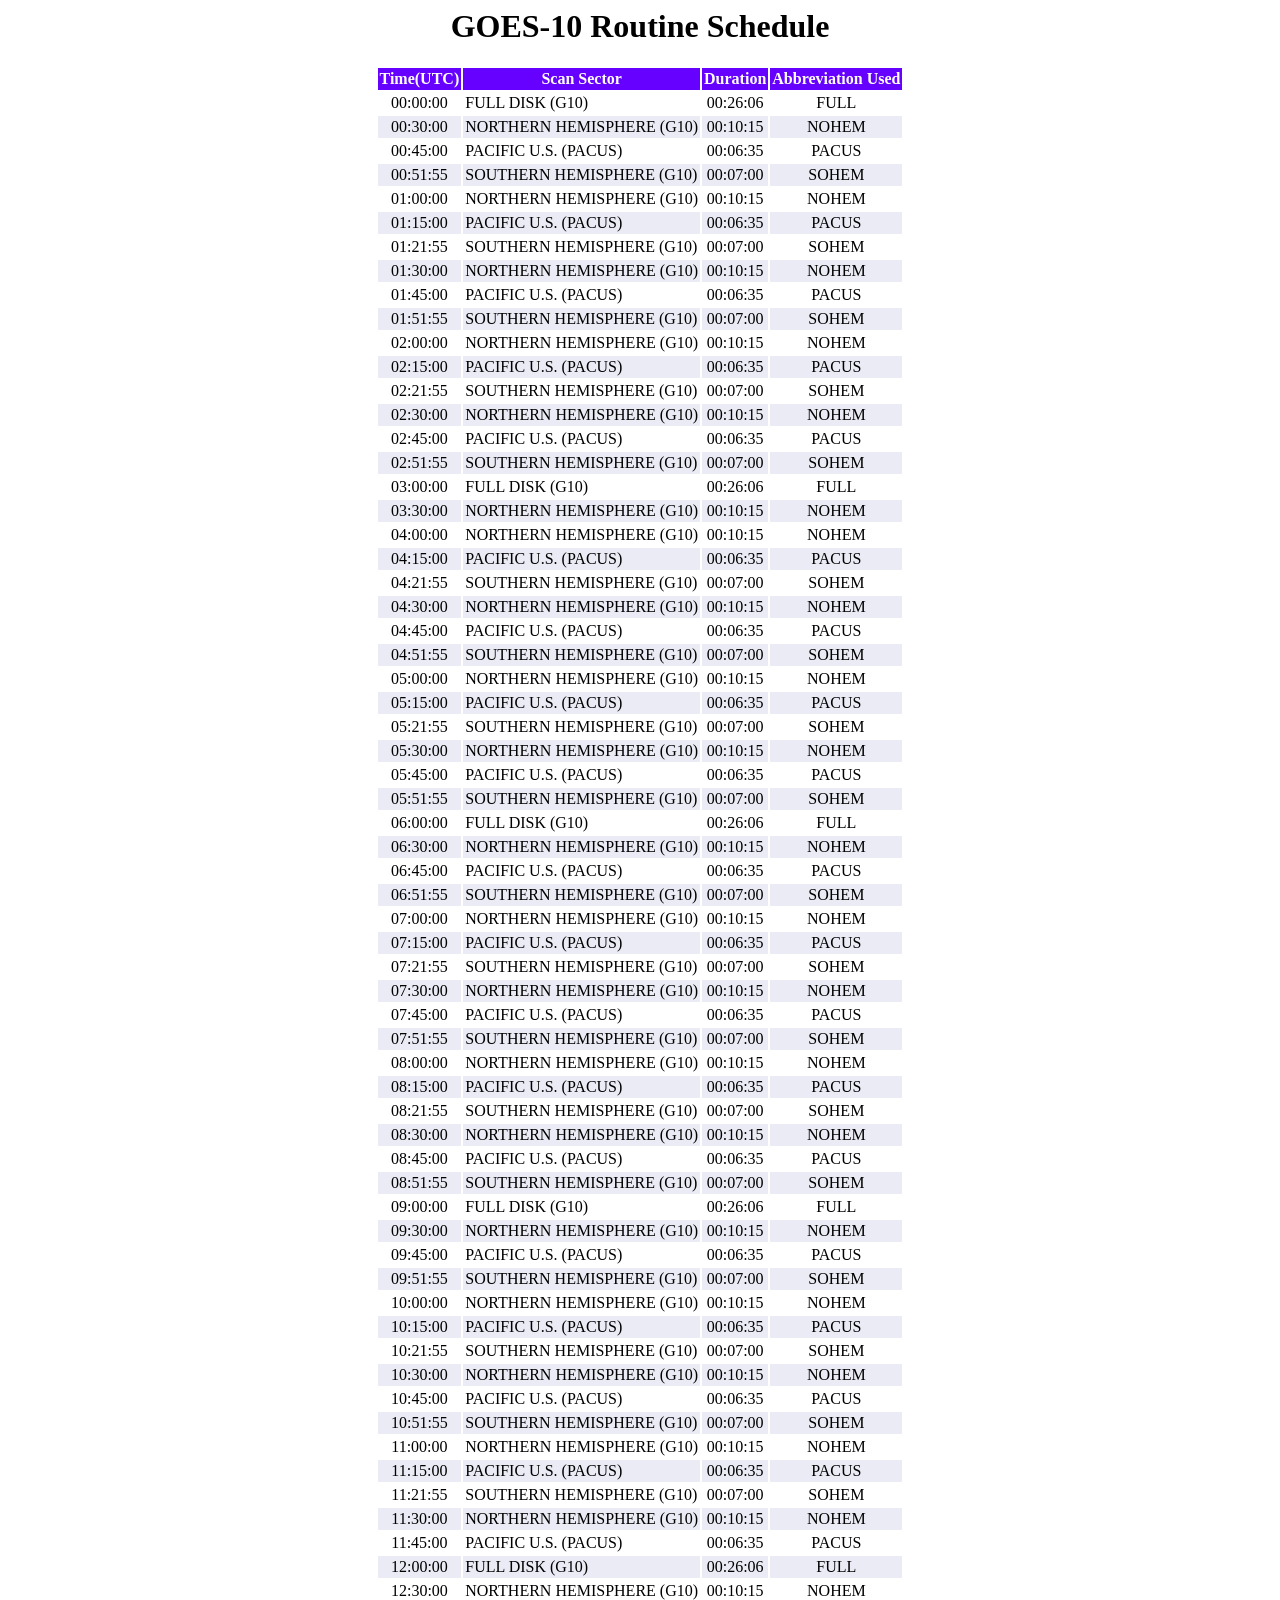
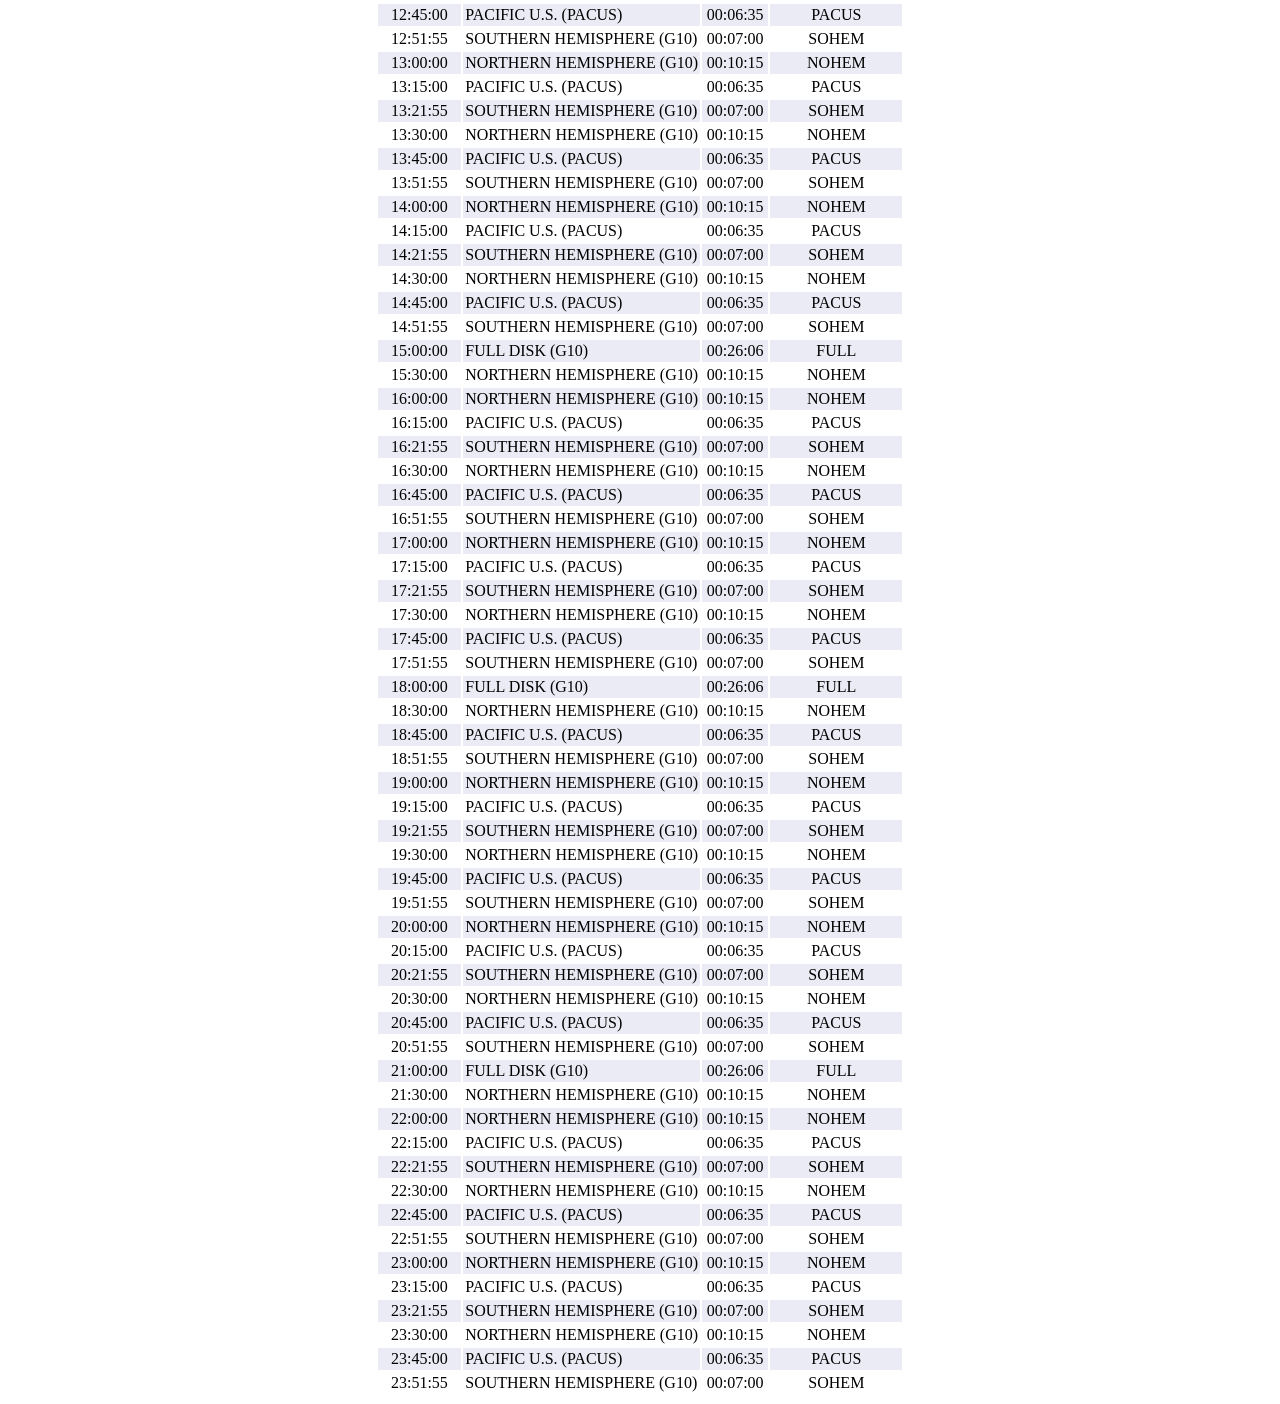
<file: html/schedules/G10_rout_sch.html>
<html><head><title>GOES-10 Schedule</title></head><body bgcolor=#FFFFFF>
<center><h1>GOES-10 Routine Schedule</h1></center>
<center><table border=0 cellpadding=2 cellspacing=2>
<tr bgcolor=#6600FF>
<td align=center><font color=white><b>Time(UTC)</td>
<td align=center><font color=white><b>Scan Sector</td>
<td align=center><font color=white><b>Duration</td>
<td align=center><font color=white><b>Abbreviation Used</td>
</tr>
<tr bgcolor=#FFFFFF>
<td align=center>00:00:00</td>
<td align=left>FULL DISK (G10)</td>
<td align=center>00:26:06</td>
<td align=center>FULL</td>
</tr>
<tr bgcolor=#EBEBF5>
<td align=center>00:30:00</td>
<td align=left>NORTHERN HEMISPHERE (G10)</td>
<td align=center>00:10:15</td>
<td align=center>NOHEM</td>
</tr>
<tr bgcolor=#FFFFFF>
<td align=center>00:45:00</td>
<td align=left>PACIFIC U.S. (PACUS)</td>
<td align=center>00:06:35</td>
<td align=center>PACUS</td>
</tr>
<tr bgcolor=#EBEBF5>
<td align=center>00:51:55</td>
<td align=left>SOUTHERN HEMISPHERE (G10)</td>
<td align=center>00:07:00</td>
<td align=center>SOHEM</td>
</tr>
<tr bgcolor=#FFFFFF>
<td align=center>01:00:00</td>
<td align=left>NORTHERN HEMISPHERE (G10)</td>
<td align=center>00:10:15</td>
<td align=center>NOHEM</td>
</tr>
<tr bgcolor=#EBEBF5>
<td align=center>01:15:00</td>
<td align=left>PACIFIC U.S. (PACUS)</td>
<td align=center>00:06:35</td>
<td align=center>PACUS</td>
</tr>
<tr bgcolor=#FFFFFF>
<td align=center>01:21:55</td>
<td align=left>SOUTHERN HEMISPHERE (G10)</td>
<td align=center>00:07:00</td>
<td align=center>SOHEM</td>
</tr>
<tr bgcolor=#EBEBF5>
<td align=center>01:30:00</td>
<td align=left>NORTHERN HEMISPHERE (G10)</td>
<td align=center>00:10:15</td>
<td align=center>NOHEM</td>
</tr>
<tr bgcolor=#FFFFFF>
<td align=center>01:45:00</td>
<td align=left>PACIFIC U.S. (PACUS)</td>
<td align=center>00:06:35</td>
<td align=center>PACUS</td>
</tr>
<tr bgcolor=#EBEBF5>
<td align=center>01:51:55</td>
<td align=left>SOUTHERN HEMISPHERE (G10)</td>
<td align=center>00:07:00</td>
<td align=center>SOHEM</td>
</tr>
<tr bgcolor=#FFFFFF>
<td align=center>02:00:00</td>
<td align=left>NORTHERN HEMISPHERE (G10)</td>
<td align=center>00:10:15</td>
<td align=center>NOHEM</td>
</tr>
<tr bgcolor=#EBEBF5>
<td align=center>02:15:00</td>
<td align=left>PACIFIC U.S. (PACUS)</td>
<td align=center>00:06:35</td>
<td align=center>PACUS</td>
</tr>
<tr bgcolor=#FFFFFF>
<td align=center>02:21:55</td>
<td align=left>SOUTHERN HEMISPHERE (G10)</td>
<td align=center>00:07:00</td>
<td align=center>SOHEM</td>
</tr>
<tr bgcolor=#EBEBF5>
<td align=center>02:30:00</td>
<td align=left>NORTHERN HEMISPHERE (G10)</td>
<td align=center>00:10:15</td>
<td align=center>NOHEM</td>
</tr>
<tr bgcolor=#FFFFFF>
<td align=center>02:45:00</td>
<td align=left>PACIFIC U.S. (PACUS)</td>
<td align=center>00:06:35</td>
<td align=center>PACUS</td>
</tr>
<tr bgcolor=#EBEBF5>
<td align=center>02:51:55</td>
<td align=left>SOUTHERN HEMISPHERE (G10)</td>
<td align=center>00:07:00</td>
<td align=center>SOHEM</td>
</tr>
<tr bgcolor=#FFFFFF>
<td align=center>03:00:00</td>
<td align=left>FULL DISK (G10)</td>
<td align=center>00:26:06</td>
<td align=center>FULL</td>
</tr>
<tr bgcolor=#EBEBF5>
<td align=center>03:30:00</td>
<td align=left>NORTHERN HEMISPHERE (G10)</td>
<td align=center>00:10:15</td>
<td align=center>NOHEM</td>
</tr>
<tr bgcolor=#FFFFFF>
<td align=center>04:00:00</td>
<td align=left>NORTHERN HEMISPHERE (G10)</td>
<td align=center>00:10:15</td>
<td align=center>NOHEM</td>
</tr>
<tr bgcolor=#EBEBF5>
<td align=center>04:15:00</td>
<td align=left>PACIFIC U.S. (PACUS)</td>
<td align=center>00:06:35</td>
<td align=center>PACUS</td>
</tr>
<tr bgcolor=#FFFFFF>
<td align=center>04:21:55</td>
<td align=left>SOUTHERN HEMISPHERE (G10)</td>
<td align=center>00:07:00</td>
<td align=center>SOHEM</td>
</tr>
<tr bgcolor=#EBEBF5>
<td align=center>04:30:00</td>
<td align=left>NORTHERN HEMISPHERE (G10)</td>
<td align=center>00:10:15</td>
<td align=center>NOHEM</td>
</tr>
<tr bgcolor=#FFFFFF>
<td align=center>04:45:00</td>
<td align=left>PACIFIC U.S. (PACUS)</td>
<td align=center>00:06:35</td>
<td align=center>PACUS</td>
</tr>
<tr bgcolor=#EBEBF5>
<td align=center>04:51:55</td>
<td align=left>SOUTHERN HEMISPHERE (G10)</td>
<td align=center>00:07:00</td>
<td align=center>SOHEM</td>
</tr>
<tr bgcolor=#FFFFFF>
<td align=center>05:00:00</td>
<td align=left>NORTHERN HEMISPHERE (G10)</td>
<td align=center>00:10:15</td>
<td align=center>NOHEM</td>
</tr>
<tr bgcolor=#EBEBF5>
<td align=center>05:15:00</td>
<td align=left>PACIFIC U.S. (PACUS)</td>
<td align=center>00:06:35</td>
<td align=center>PACUS</td>
</tr>
<tr bgcolor=#FFFFFF>
<td align=center>05:21:55</td>
<td align=left>SOUTHERN HEMISPHERE (G10)</td>
<td align=center>00:07:00</td>
<td align=center>SOHEM</td>
</tr>
<tr bgcolor=#EBEBF5>
<td align=center>05:30:00</td>
<td align=left>NORTHERN HEMISPHERE (G10)</td>
<td align=center>00:10:15</td>
<td align=center>NOHEM</td>
</tr>
<tr bgcolor=#FFFFFF>
<td align=center>05:45:00</td>
<td align=left>PACIFIC U.S. (PACUS)</td>
<td align=center>00:06:35</td>
<td align=center>PACUS</td>
</tr>
<tr bgcolor=#EBEBF5>
<td align=center>05:51:55</td>
<td align=left>SOUTHERN HEMISPHERE (G10)</td>
<td align=center>00:07:00</td>
<td align=center>SOHEM</td>
</tr>
<tr bgcolor=#FFFFFF>
<td align=center>06:00:00</td>
<td align=left>FULL DISK (G10)</td>
<td align=center>00:26:06</td>
<td align=center>FULL</td>
</tr>
<tr bgcolor=#EBEBF5>
<td align=center>06:30:00</td>
<td align=left>NORTHERN HEMISPHERE (G10)</td>
<td align=center>00:10:15</td>
<td align=center>NOHEM</td>
</tr>
<tr bgcolor=#FFFFFF>
<td align=center>06:45:00</td>
<td align=left>PACIFIC U.S. (PACUS)</td>
<td align=center>00:06:35</td>
<td align=center>PACUS</td>
</tr>
<tr bgcolor=#EBEBF5>
<td align=center>06:51:55</td>
<td align=left>SOUTHERN HEMISPHERE (G10)</td>
<td align=center>00:07:00</td>
<td align=center>SOHEM</td>
</tr>
<tr bgcolor=#FFFFFF>
<td align=center>07:00:00</td>
<td align=left>NORTHERN HEMISPHERE (G10)</td>
<td align=center>00:10:15</td>
<td align=center>NOHEM</td>
</tr>
<tr bgcolor=#EBEBF5>
<td align=center>07:15:00</td>
<td align=left>PACIFIC U.S. (PACUS)</td>
<td align=center>00:06:35</td>
<td align=center>PACUS</td>
</tr>
<tr bgcolor=#FFFFFF>
<td align=center>07:21:55</td>
<td align=left>SOUTHERN HEMISPHERE (G10)</td>
<td align=center>00:07:00</td>
<td align=center>SOHEM</td>
</tr>
<tr bgcolor=#EBEBF5>
<td align=center>07:30:00</td>
<td align=left>NORTHERN HEMISPHERE (G10)</td>
<td align=center>00:10:15</td>
<td align=center>NOHEM</td>
</tr>
<tr bgcolor=#FFFFFF>
<td align=center>07:45:00</td>
<td align=left>PACIFIC U.S. (PACUS)</td>
<td align=center>00:06:35</td>
<td align=center>PACUS</td>
</tr>
<tr bgcolor=#EBEBF5>
<td align=center>07:51:55</td>
<td align=left>SOUTHERN HEMISPHERE (G10)</td>
<td align=center>00:07:00</td>
<td align=center>SOHEM</td>
</tr>
<tr bgcolor=#FFFFFF>
<td align=center>08:00:00</td>
<td align=left>NORTHERN HEMISPHERE (G10)</td>
<td align=center>00:10:15</td>
<td align=center>NOHEM</td>
</tr>
<tr bgcolor=#EBEBF5>
<td align=center>08:15:00</td>
<td align=left>PACIFIC U.S. (PACUS)</td>
<td align=center>00:06:35</td>
<td align=center>PACUS</td>
</tr>
<tr bgcolor=#FFFFFF>
<td align=center>08:21:55</td>
<td align=left>SOUTHERN HEMISPHERE (G10)</td>
<td align=center>00:07:00</td>
<td align=center>SOHEM</td>
</tr>
<tr bgcolor=#EBEBF5>
<td align=center>08:30:00</td>
<td align=left>NORTHERN HEMISPHERE (G10)</td>
<td align=center>00:10:15</td>
<td align=center>NOHEM</td>
</tr>
<tr bgcolor=#FFFFFF>
<td align=center>08:45:00</td>
<td align=left>PACIFIC U.S. (PACUS)</td>
<td align=center>00:06:35</td>
<td align=center>PACUS</td>
</tr>
<tr bgcolor=#EBEBF5>
<td align=center>08:51:55</td>
<td align=left>SOUTHERN HEMISPHERE (G10)</td>
<td align=center>00:07:00</td>
<td align=center>SOHEM</td>
</tr>
<tr bgcolor=#FFFFFF>
<td align=center>09:00:00</td>
<td align=left>FULL DISK (G10)</td>
<td align=center>00:26:06</td>
<td align=center>FULL</td>
</tr>
<tr bgcolor=#EBEBF5>
<td align=center>09:30:00</td>
<td align=left>NORTHERN HEMISPHERE (G10)</td>
<td align=center>00:10:15</td>
<td align=center>NOHEM</td>
</tr>
<tr bgcolor=#FFFFFF>
<td align=center>09:45:00</td>
<td align=left>PACIFIC U.S. (PACUS)</td>
<td align=center>00:06:35</td>
<td align=center>PACUS</td>
</tr>
<tr bgcolor=#EBEBF5>
<td align=center>09:51:55</td>
<td align=left>SOUTHERN HEMISPHERE (G10)</td>
<td align=center>00:07:00</td>
<td align=center>SOHEM</td>
</tr>
<tr bgcolor=#FFFFFF>
<td align=center>10:00:00</td>
<td align=left>NORTHERN HEMISPHERE (G10)</td>
<td align=center>00:10:15</td>
<td align=center>NOHEM</td>
</tr>
<tr bgcolor=#EBEBF5>
<td align=center>10:15:00</td>
<td align=left>PACIFIC U.S. (PACUS)</td>
<td align=center>00:06:35</td>
<td align=center>PACUS</td>
</tr>
<tr bgcolor=#FFFFFF>
<td align=center>10:21:55</td>
<td align=left>SOUTHERN HEMISPHERE (G10)</td>
<td align=center>00:07:00</td>
<td align=center>SOHEM</td>
</tr>
<tr bgcolor=#EBEBF5>
<td align=center>10:30:00</td>
<td align=left>NORTHERN HEMISPHERE (G10)</td>
<td align=center>00:10:15</td>
<td align=center>NOHEM</td>
</tr>
<tr bgcolor=#FFFFFF>
<td align=center>10:45:00</td>
<td align=left>PACIFIC U.S. (PACUS)</td>
<td align=center>00:06:35</td>
<td align=center>PACUS</td>
</tr>
<tr bgcolor=#EBEBF5>
<td align=center>10:51:55</td>
<td align=left>SOUTHERN HEMISPHERE (G10)</td>
<td align=center>00:07:00</td>
<td align=center>SOHEM</td>
</tr>
<tr bgcolor=#FFFFFF>
<td align=center>11:00:00</td>
<td align=left>NORTHERN HEMISPHERE (G10)</td>
<td align=center>00:10:15</td>
<td align=center>NOHEM</td>
</tr>
<tr bgcolor=#EBEBF5>
<td align=center>11:15:00</td>
<td align=left>PACIFIC U.S. (PACUS)</td>
<td align=center>00:06:35</td>
<td align=center>PACUS</td>
</tr>
<tr bgcolor=#FFFFFF>
<td align=center>11:21:55</td>
<td align=left>SOUTHERN HEMISPHERE (G10)</td>
<td align=center>00:07:00</td>
<td align=center>SOHEM</td>
</tr>
<tr bgcolor=#EBEBF5>
<td align=center>11:30:00</td>
<td align=left>NORTHERN HEMISPHERE (G10)</td>
<td align=center>00:10:15</td>
<td align=center>NOHEM</td>
</tr>
<tr bgcolor=#FFFFFF>
<td align=center>11:45:00</td>
<td align=left>PACIFIC U.S. (PACUS)</td>
<td align=center>00:06:35</td>
<td align=center>PACUS</td>
</tr>
<tr bgcolor=#EBEBF5>
<td align=center>12:00:00</td>
<td align=left>FULL DISK (G10)</td>
<td align=center>00:26:06</td>
<td align=center>FULL</td>
</tr>
<tr bgcolor=#FFFFFF>
<td align=center>12:30:00</td>
<td align=left>NORTHERN HEMISPHERE (G10)</td>
<td align=center>00:10:15</td>
<td align=center>NOHEM</td>
</tr>
<tr bgcolor=#EBEBF5>
<td align=center>12:45:00</td>
<td align=left>PACIFIC U.S. (PACUS)</td>
<td align=center>00:06:35</td>
<td align=center>PACUS</td>
</tr>
<tr bgcolor=#FFFFFF>
<td align=center>12:51:55</td>
<td align=left>SOUTHERN HEMISPHERE (G10)</td>
<td align=center>00:07:00</td>
<td align=center>SOHEM</td>
</tr>
<tr bgcolor=#EBEBF5>
<td align=center>13:00:00</td>
<td align=left>NORTHERN HEMISPHERE (G10)</td>
<td align=center>00:10:15</td>
<td align=center>NOHEM</td>
</tr>
<tr bgcolor=#FFFFFF>
<td align=center>13:15:00</td>
<td align=left>PACIFIC U.S. (PACUS)</td>
<td align=center>00:06:35</td>
<td align=center>PACUS</td>
</tr>
<tr bgcolor=#EBEBF5>
<td align=center>13:21:55</td>
<td align=left>SOUTHERN HEMISPHERE (G10)</td>
<td align=center>00:07:00</td>
<td align=center>SOHEM</td>
</tr>
<tr bgcolor=#FFFFFF>
<td align=center>13:30:00</td>
<td align=left>NORTHERN HEMISPHERE (G10)</td>
<td align=center>00:10:15</td>
<td align=center>NOHEM</td>
</tr>
<tr bgcolor=#EBEBF5>
<td align=center>13:45:00</td>
<td align=left>PACIFIC U.S. (PACUS)</td>
<td align=center>00:06:35</td>
<td align=center>PACUS</td>
</tr>
<tr bgcolor=#FFFFFF>
<td align=center>13:51:55</td>
<td align=left>SOUTHERN HEMISPHERE (G10)</td>
<td align=center>00:07:00</td>
<td align=center>SOHEM</td>
</tr>
<tr bgcolor=#EBEBF5>
<td align=center>14:00:00</td>
<td align=left>NORTHERN HEMISPHERE (G10)</td>
<td align=center>00:10:15</td>
<td align=center>NOHEM</td>
</tr>
<tr bgcolor=#FFFFFF>
<td align=center>14:15:00</td>
<td align=left>PACIFIC U.S. (PACUS)</td>
<td align=center>00:06:35</td>
<td align=center>PACUS</td>
</tr>
<tr bgcolor=#EBEBF5>
<td align=center>14:21:55</td>
<td align=left>SOUTHERN HEMISPHERE (G10)</td>
<td align=center>00:07:00</td>
<td align=center>SOHEM</td>
</tr>
<tr bgcolor=#FFFFFF>
<td align=center>14:30:00</td>
<td align=left>NORTHERN HEMISPHERE (G10)</td>
<td align=center>00:10:15</td>
<td align=center>NOHEM</td>
</tr>
<tr bgcolor=#EBEBF5>
<td align=center>14:45:00</td>
<td align=left>PACIFIC U.S. (PACUS)</td>
<td align=center>00:06:35</td>
<td align=center>PACUS</td>
</tr>
<tr bgcolor=#FFFFFF>
<td align=center>14:51:55</td>
<td align=left>SOUTHERN HEMISPHERE (G10)</td>
<td align=center>00:07:00</td>
<td align=center>SOHEM</td>
</tr>
<tr bgcolor=#EBEBF5>
<td align=center>15:00:00</td>
<td align=left>FULL DISK (G10)</td>
<td align=center>00:26:06</td>
<td align=center>FULL</td>
</tr>
<tr bgcolor=#FFFFFF>
<td align=center>15:30:00</td>
<td align=left>NORTHERN HEMISPHERE (G10)</td>
<td align=center>00:10:15</td>
<td align=center>NOHEM</td>
</tr>
<tr bgcolor=#EBEBF5>
<td align=center>16:00:00</td>
<td align=left>NORTHERN HEMISPHERE (G10)</td>
<td align=center>00:10:15</td>
<td align=center>NOHEM</td>
</tr>
<tr bgcolor=#FFFFFF>
<td align=center>16:15:00</td>
<td align=left>PACIFIC U.S. (PACUS)</td>
<td align=center>00:06:35</td>
<td align=center>PACUS</td>
</tr>
<tr bgcolor=#EBEBF5>
<td align=center>16:21:55</td>
<td align=left>SOUTHERN HEMISPHERE (G10)</td>
<td align=center>00:07:00</td>
<td align=center>SOHEM</td>
</tr>
<tr bgcolor=#FFFFFF>
<td align=center>16:30:00</td>
<td align=left>NORTHERN HEMISPHERE (G10)</td>
<td align=center>00:10:15</td>
<td align=center>NOHEM</td>
</tr>
<tr bgcolor=#EBEBF5>
<td align=center>16:45:00</td>
<td align=left>PACIFIC U.S. (PACUS)</td>
<td align=center>00:06:35</td>
<td align=center>PACUS</td>
</tr>
<tr bgcolor=#FFFFFF>
<td align=center>16:51:55</td>
<td align=left>SOUTHERN HEMISPHERE (G10)</td>
<td align=center>00:07:00</td>
<td align=center>SOHEM</td>
</tr>
<tr bgcolor=#EBEBF5>
<td align=center>17:00:00</td>
<td align=left>NORTHERN HEMISPHERE (G10)</td>
<td align=center>00:10:15</td>
<td align=center>NOHEM</td>
</tr>
<tr bgcolor=#FFFFFF>
<td align=center>17:15:00</td>
<td align=left>PACIFIC U.S. (PACUS)</td>
<td align=center>00:06:35</td>
<td align=center>PACUS</td>
</tr>
<tr bgcolor=#EBEBF5>
<td align=center>17:21:55</td>
<td align=left>SOUTHERN HEMISPHERE (G10)</td>
<td align=center>00:07:00</td>
<td align=center>SOHEM</td>
</tr>
<tr bgcolor=#FFFFFF>
<td align=center>17:30:00</td>
<td align=left>NORTHERN HEMISPHERE (G10)</td>
<td align=center>00:10:15</td>
<td align=center>NOHEM</td>
</tr>
<tr bgcolor=#EBEBF5>
<td align=center>17:45:00</td>
<td align=left>PACIFIC U.S. (PACUS)</td>
<td align=center>00:06:35</td>
<td align=center>PACUS</td>
</tr>
<tr bgcolor=#FFFFFF>
<td align=center>17:51:55</td>
<td align=left>SOUTHERN HEMISPHERE (G10)</td>
<td align=center>00:07:00</td>
<td align=center>SOHEM</td>
</tr>
<tr bgcolor=#EBEBF5>
<td align=center>18:00:00</td>
<td align=left>FULL DISK (G10)</td>
<td align=center>00:26:06</td>
<td align=center>FULL</td>
</tr>
<tr bgcolor=#FFFFFF>
<td align=center>18:30:00</td>
<td align=left>NORTHERN HEMISPHERE (G10)</td>
<td align=center>00:10:15</td>
<td align=center>NOHEM</td>
</tr>
<tr bgcolor=#EBEBF5>
<td align=center>18:45:00</td>
<td align=left>PACIFIC U.S. (PACUS)</td>
<td align=center>00:06:35</td>
<td align=center>PACUS</td>
</tr>
<tr bgcolor=#FFFFFF>
<td align=center>18:51:55</td>
<td align=left>SOUTHERN HEMISPHERE (G10)</td>
<td align=center>00:07:00</td>
<td align=center>SOHEM</td>
</tr>
<tr bgcolor=#EBEBF5>
<td align=center>19:00:00</td>
<td align=left>NORTHERN HEMISPHERE (G10)</td>
<td align=center>00:10:15</td>
<td align=center>NOHEM</td>
</tr>
<tr bgcolor=#FFFFFF>
<td align=center>19:15:00</td>
<td align=left>PACIFIC U.S. (PACUS)</td>
<td align=center>00:06:35</td>
<td align=center>PACUS</td>
</tr>
<tr bgcolor=#EBEBF5>
<td align=center>19:21:55</td>
<td align=left>SOUTHERN HEMISPHERE (G10)</td>
<td align=center>00:07:00</td>
<td align=center>SOHEM</td>
</tr>
<tr bgcolor=#FFFFFF>
<td align=center>19:30:00</td>
<td align=left>NORTHERN HEMISPHERE (G10)</td>
<td align=center>00:10:15</td>
<td align=center>NOHEM</td>
</tr>
<tr bgcolor=#EBEBF5>
<td align=center>19:45:00</td>
<td align=left>PACIFIC U.S. (PACUS)</td>
<td align=center>00:06:35</td>
<td align=center>PACUS</td>
</tr>
<tr bgcolor=#FFFFFF>
<td align=center>19:51:55</td>
<td align=left>SOUTHERN HEMISPHERE (G10)</td>
<td align=center>00:07:00</td>
<td align=center>SOHEM</td>
</tr>
<tr bgcolor=#EBEBF5>
<td align=center>20:00:00</td>
<td align=left>NORTHERN HEMISPHERE (G10)</td>
<td align=center>00:10:15</td>
<td align=center>NOHEM</td>
</tr>
<tr bgcolor=#FFFFFF>
<td align=center>20:15:00</td>
<td align=left>PACIFIC U.S. (PACUS)</td>
<td align=center>00:06:35</td>
<td align=center>PACUS</td>
</tr>
<tr bgcolor=#EBEBF5>
<td align=center>20:21:55</td>
<td align=left>SOUTHERN HEMISPHERE (G10)</td>
<td align=center>00:07:00</td>
<td align=center>SOHEM</td>
</tr>
<tr bgcolor=#FFFFFF>
<td align=center>20:30:00</td>
<td align=left>NORTHERN HEMISPHERE (G10)</td>
<td align=center>00:10:15</td>
<td align=center>NOHEM</td>
</tr>
<tr bgcolor=#EBEBF5>
<td align=center>20:45:00</td>
<td align=left>PACIFIC U.S. (PACUS)</td>
<td align=center>00:06:35</td>
<td align=center>PACUS</td>
</tr>
<tr bgcolor=#FFFFFF>
<td align=center>20:51:55</td>
<td align=left>SOUTHERN HEMISPHERE (G10)</td>
<td align=center>00:07:00</td>
<td align=center>SOHEM</td>
</tr>
<tr bgcolor=#EBEBF5>
<td align=center>21:00:00</td>
<td align=left>FULL DISK (G10)</td>
<td align=center>00:26:06</td>
<td align=center>FULL</td>
</tr>
<tr bgcolor=#FFFFFF>
<td align=center>21:30:00</td>
<td align=left>NORTHERN HEMISPHERE (G10)</td>
<td align=center>00:10:15</td>
<td align=center>NOHEM</td>
</tr>
<tr bgcolor=#EBEBF5>
<td align=center>22:00:00</td>
<td align=left>NORTHERN HEMISPHERE (G10)</td>
<td align=center>00:10:15</td>
<td align=center>NOHEM</td>
</tr>
<tr bgcolor=#FFFFFF>
<td align=center>22:15:00</td>
<td align=left>PACIFIC U.S. (PACUS)</td>
<td align=center>00:06:35</td>
<td align=center>PACUS</td>
</tr>
<tr bgcolor=#EBEBF5>
<td align=center>22:21:55</td>
<td align=left>SOUTHERN HEMISPHERE (G10)</td>
<td align=center>00:07:00</td>
<td align=center>SOHEM</td>
</tr>
<tr bgcolor=#FFFFFF>
<td align=center>22:30:00</td>
<td align=left>NORTHERN HEMISPHERE (G10)</td>
<td align=center>00:10:15</td>
<td align=center>NOHEM</td>
</tr>
<tr bgcolor=#EBEBF5>
<td align=center>22:45:00</td>
<td align=left>PACIFIC U.S. (PACUS)</td>
<td align=center>00:06:35</td>
<td align=center>PACUS</td>
</tr>
<tr bgcolor=#FFFFFF>
<td align=center>22:51:55</td>
<td align=left>SOUTHERN HEMISPHERE (G10)</td>
<td align=center>00:07:00</td>
<td align=center>SOHEM</td>
</tr>
<tr bgcolor=#EBEBF5>
<td align=center>23:00:00</td>
<td align=left>NORTHERN HEMISPHERE (G10)</td>
<td align=center>00:10:15</td>
<td align=center>NOHEM</td>
</tr>
<tr bgcolor=#FFFFFF>
<td align=center>23:15:00</td>
<td align=left>PACIFIC U.S. (PACUS)</td>
<td align=center>00:06:35</td>
<td align=center>PACUS</td>
</tr>
<tr bgcolor=#EBEBF5>
<td align=center>23:21:55</td>
<td align=left>SOUTHERN HEMISPHERE (G10)</td>
<td align=center>00:07:00</td>
<td align=center>SOHEM</td>
</tr>
<tr bgcolor=#FFFFFF>
<td align=center>23:30:00</td>
<td align=left>NORTHERN HEMISPHERE (G10)</td>
<td align=center>00:10:15</td>
<td align=center>NOHEM</td>
</tr>
<tr bgcolor=#EBEBF5>
<td align=center>23:45:00</td>
<td align=left>PACIFIC U.S. (PACUS)</td>
<td align=center>00:06:35</td>
<td align=center>PACUS</td>
</tr>
<tr bgcolor=#FFFFFF>
<td align=center>23:51:55</td>
<td align=left>SOUTHERN HEMISPHERE (G10)</td>
<td align=center>00:07:00</td>
<td align=center>SOHEM</td>
</tr>
</table></body></html>
</file>
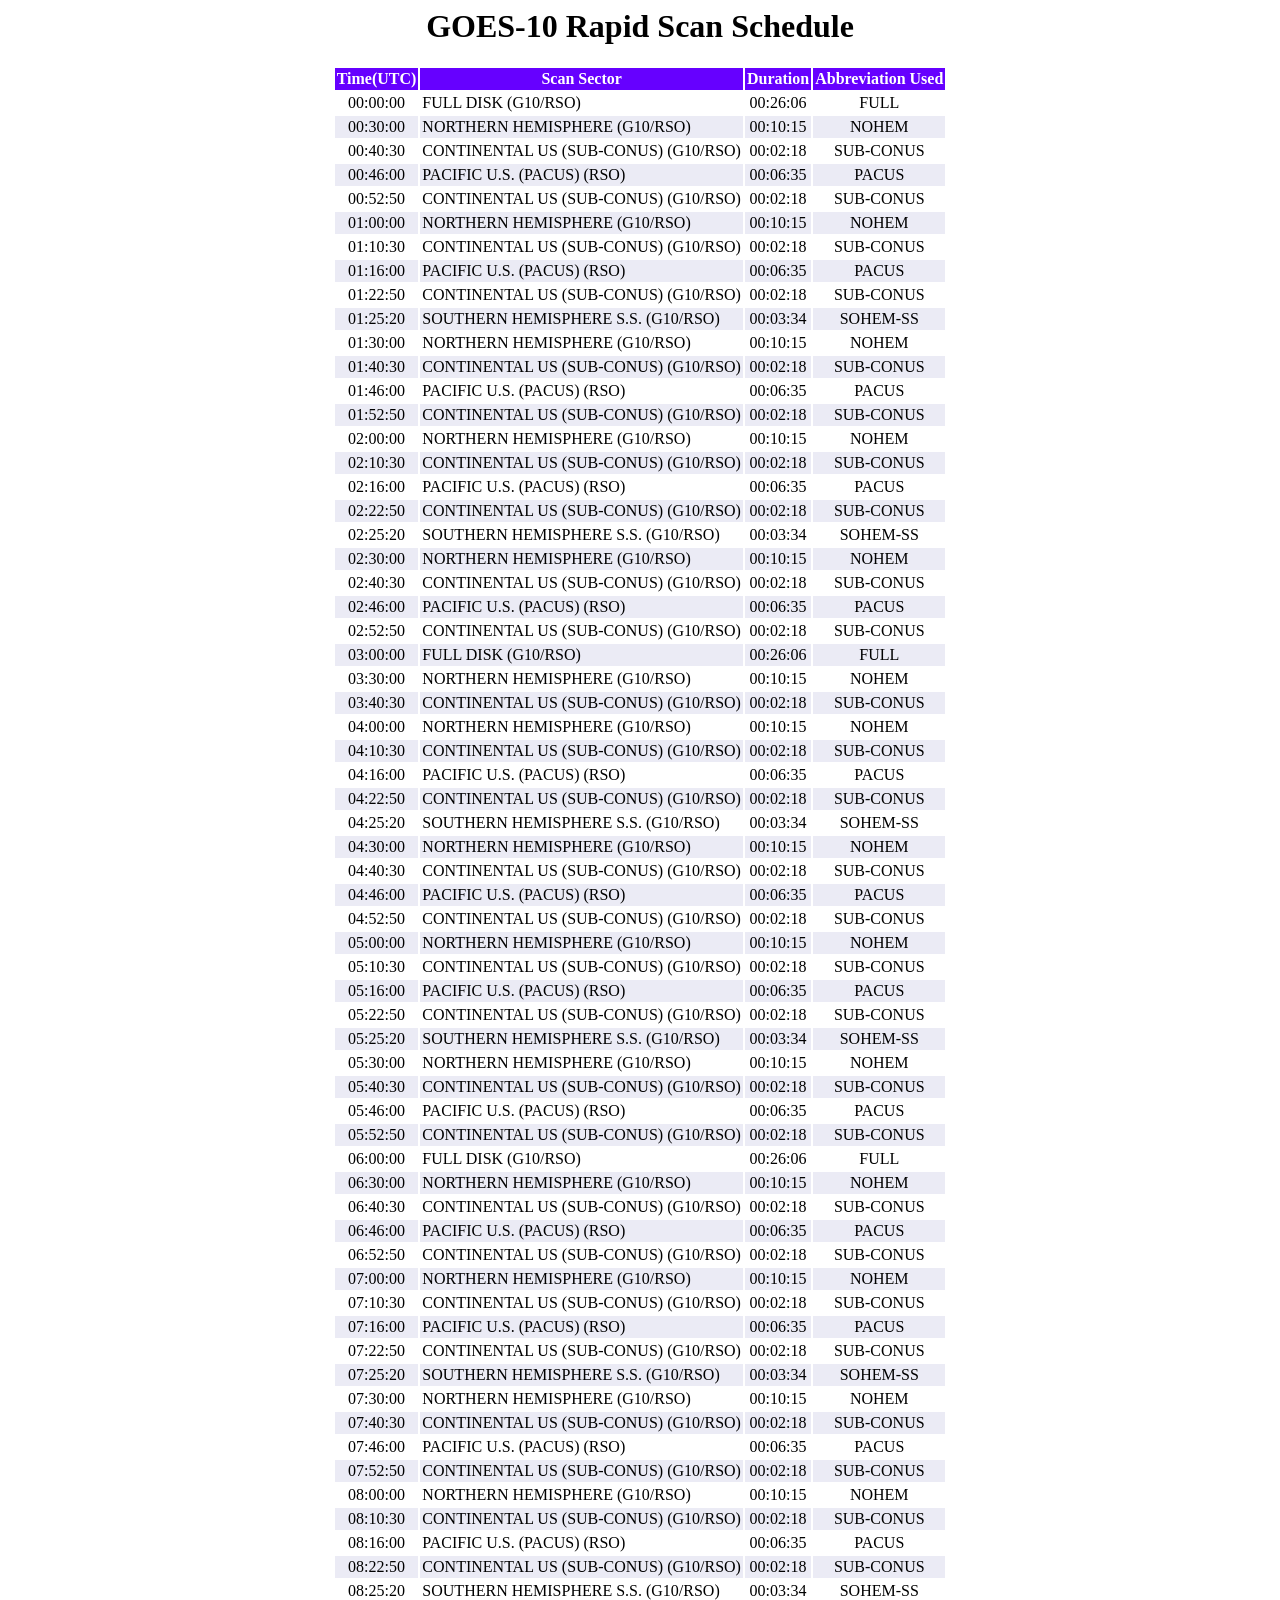
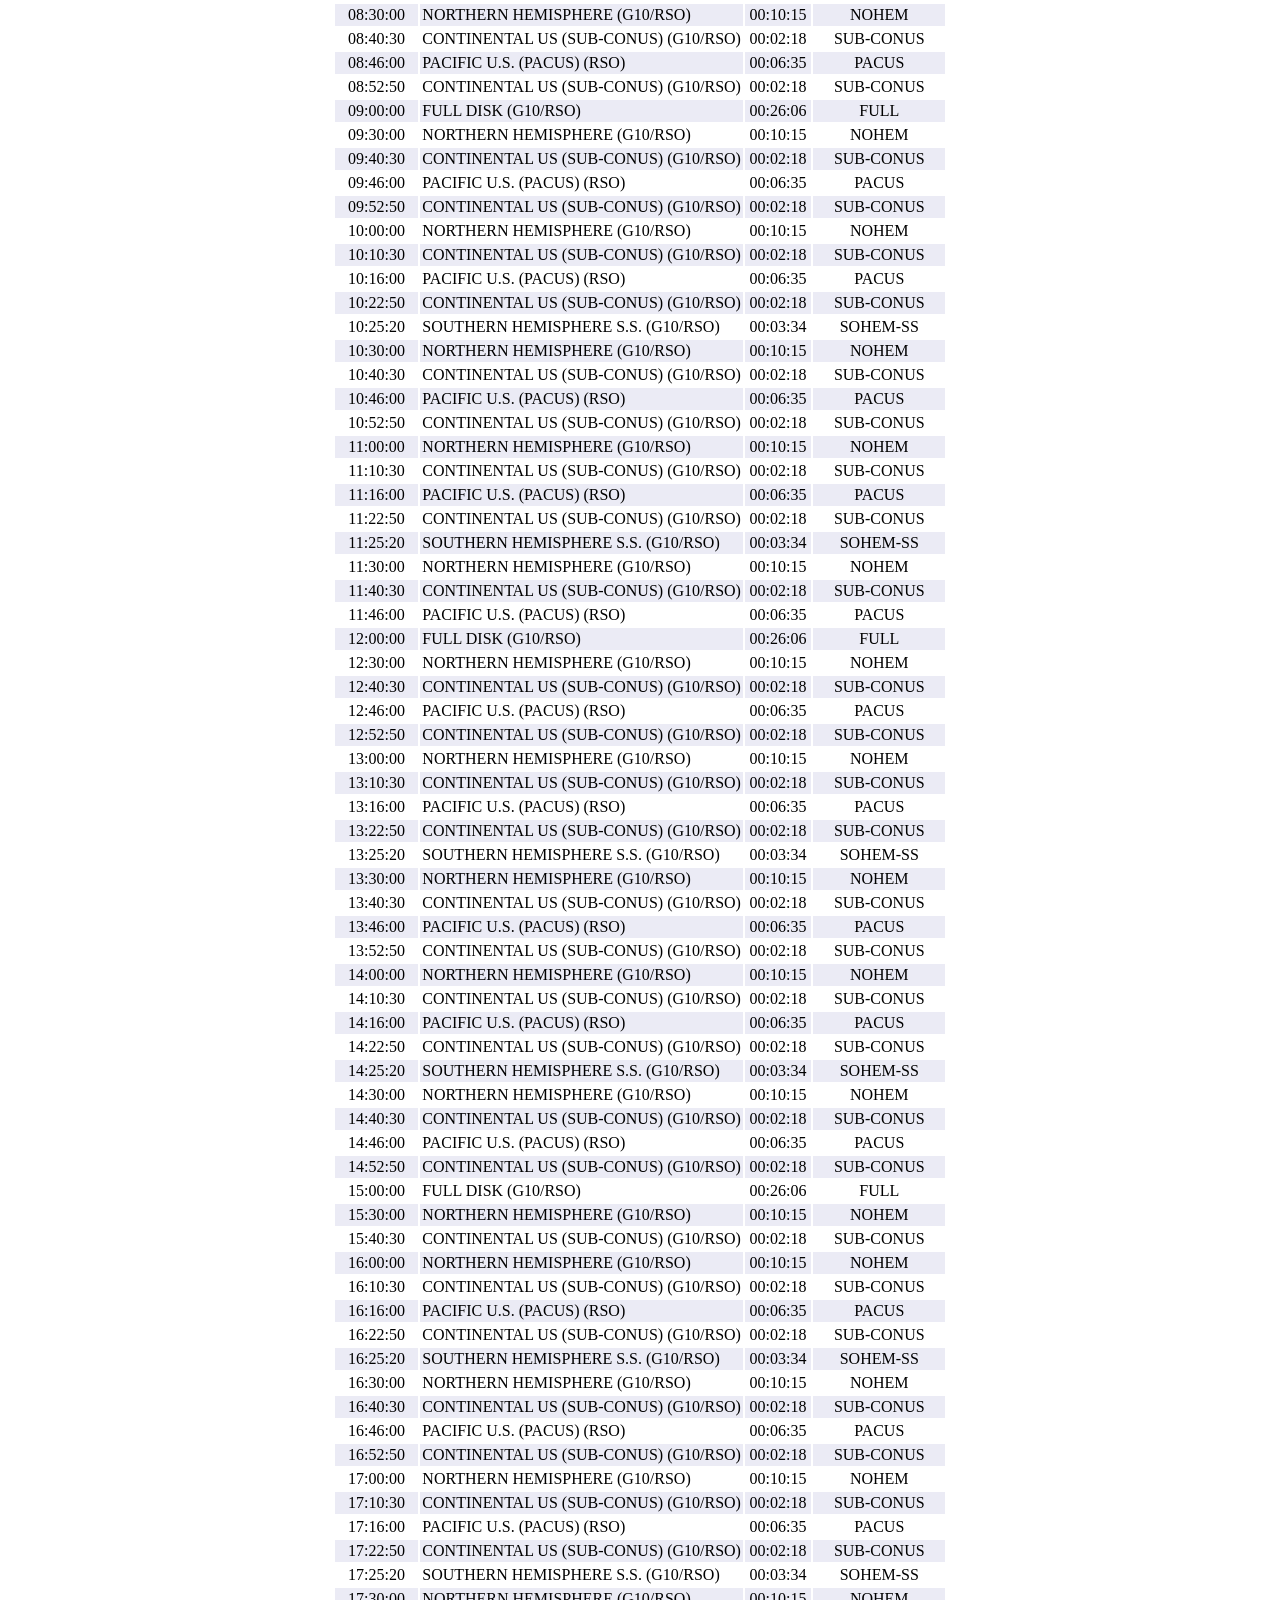
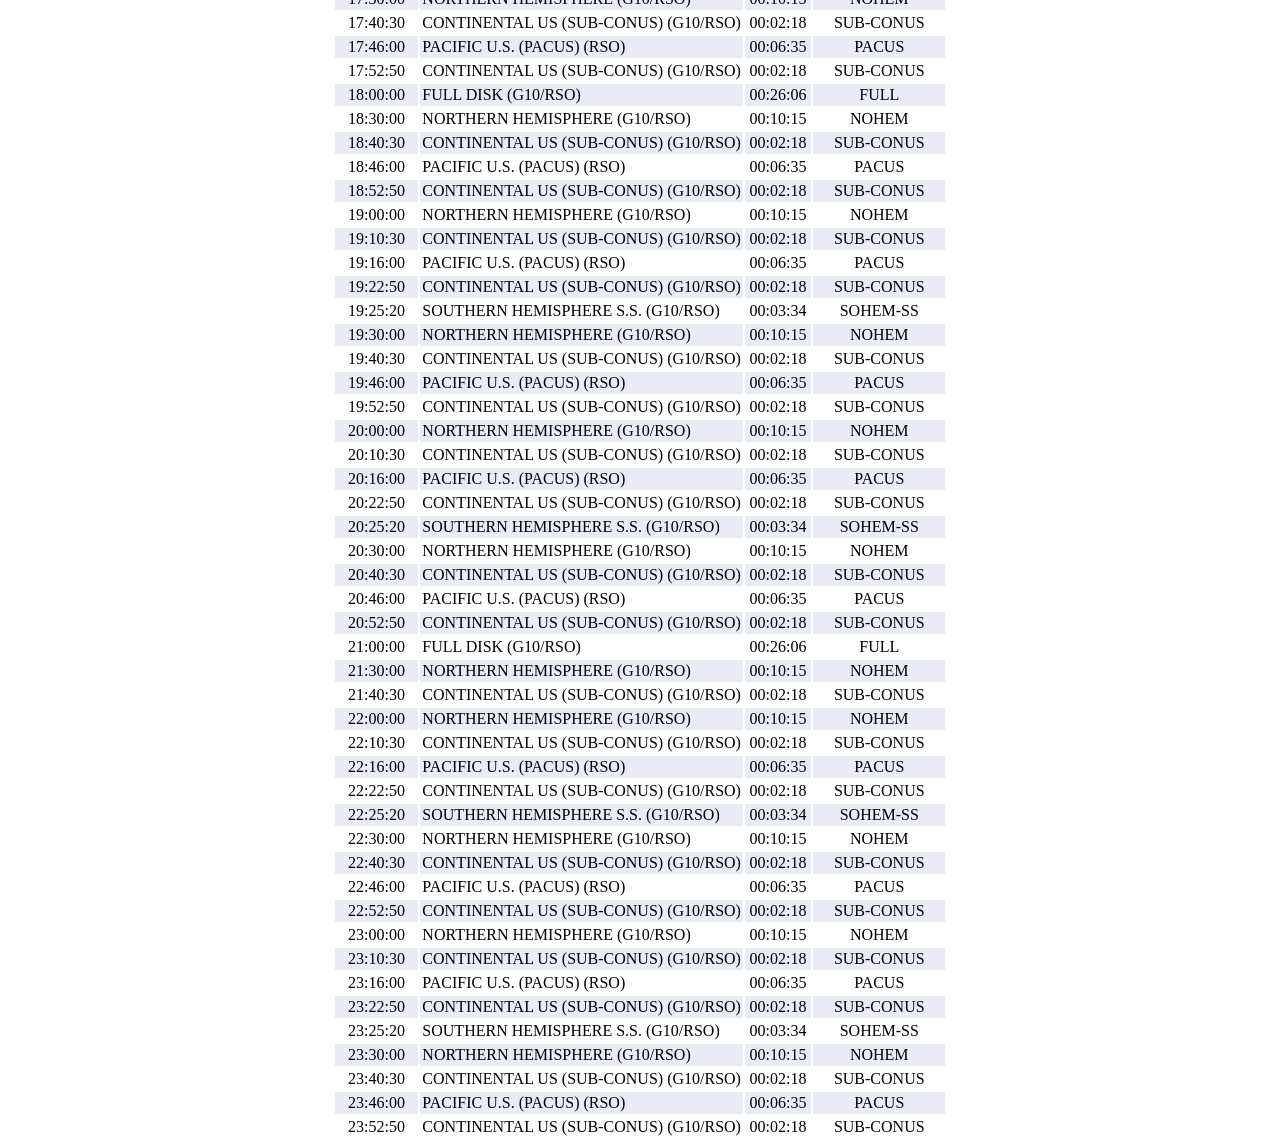
<file: html/schedules/G10_rso_sch.html>
<html><head><title>GOES-10 Rapid Scan Schedule</title></head><body bgcolor=#FFFFFF>
<center><h1>GOES-10 Rapid Scan Schedule</h1></center>
<center><table border=0 cellpadding=2 cellspacing=2>
<tr bgcolor=#6600FF>
<td align=center><font color=white><b>Time(UTC)</td>
<td align=center><font color=white><b>Scan Sector</td>
<td align=center><font color=white><b>Duration</td>
<td align=center><font color=white><b>Abbreviation Used</td>
</tr>
<tr bgcolor=#FFFFFF>
<td align=center>00:00:00</td>
<td align=left>FULL DISK (G10/RSO)</td>
<td align=center>00:26:06</td>
<td align=center>FULL</td>
</tr>
<tr bgcolor=#EBEBF5>
<td align=center>00:30:00</td>
<td align=left>NORTHERN HEMISPHERE (G10/RSO)</td>
<td align=center>00:10:15</td>
<td align=center>NOHEM</td>
</tr>
<tr bgcolor=#FFFFFF>
<td align=center>00:40:30</td>
<td align=left>CONTINENTAL US (SUB-CONUS) (G10/RSO)</td>
<td align=center>00:02:18</td>
<td align=center>SUB-CONUS</td>
</tr>
<tr bgcolor=#EBEBF5>
<td align=center>00:46:00</td>
<td align=left>PACIFIC U.S. (PACUS) (RSO)</td>
<td align=center>00:06:35</td>
<td align=center>PACUS</td>
</tr>
<tr bgcolor=#FFFFFF>
<td align=center>00:52:50</td>
<td align=left>CONTINENTAL US (SUB-CONUS) (G10/RSO)</td>
<td align=center>00:02:18</td>
<td align=center>SUB-CONUS</td>
</tr>
<tr bgcolor=#EBEBF5>
<td align=center>01:00:00</td>
<td align=left>NORTHERN HEMISPHERE (G10/RSO)</td>
<td align=center>00:10:15</td>
<td align=center>NOHEM</td>
</tr>
<tr bgcolor=#FFFFFF>
<td align=center>01:10:30</td>
<td align=left>CONTINENTAL US (SUB-CONUS) (G10/RSO)</td>
<td align=center>00:02:18</td>
<td align=center>SUB-CONUS</td>
</tr>
<tr bgcolor=#EBEBF5>
<td align=center>01:16:00</td>
<td align=left>PACIFIC U.S. (PACUS) (RSO)</td>
<td align=center>00:06:35</td>
<td align=center>PACUS</td>
</tr>
<tr bgcolor=#FFFFFF>
<td align=center>01:22:50</td>
<td align=left>CONTINENTAL US (SUB-CONUS) (G10/RSO)</td>
<td align=center>00:02:18</td>
<td align=center>SUB-CONUS</td>
</tr>
<tr bgcolor=#EBEBF5>
<td align=center>01:25:20</td>
<td align=left>SOUTHERN HEMISPHERE S.S. (G10/RSO)</td>
<td align=center>00:03:34</td>
<td align=center>SOHEM-SS</td>
</tr>
<tr bgcolor=#FFFFFF>
<td align=center>01:30:00</td>
<td align=left>NORTHERN HEMISPHERE (G10/RSO)</td>
<td align=center>00:10:15</td>
<td align=center>NOHEM</td>
</tr>
<tr bgcolor=#EBEBF5>
<td align=center>01:40:30</td>
<td align=left>CONTINENTAL US (SUB-CONUS) (G10/RSO)</td>
<td align=center>00:02:18</td>
<td align=center>SUB-CONUS</td>
</tr>
<tr bgcolor=#FFFFFF>
<td align=center>01:46:00</td>
<td align=left>PACIFIC U.S. (PACUS) (RSO)</td>
<td align=center>00:06:35</td>
<td align=center>PACUS</td>
</tr>
<tr bgcolor=#EBEBF5>
<td align=center>01:52:50</td>
<td align=left>CONTINENTAL US (SUB-CONUS) (G10/RSO)</td>
<td align=center>00:02:18</td>
<td align=center>SUB-CONUS</td>
</tr>
<tr bgcolor=#FFFFFF>
<td align=center>02:00:00</td>
<td align=left>NORTHERN HEMISPHERE (G10/RSO)</td>
<td align=center>00:10:15</td>
<td align=center>NOHEM</td>
</tr>
<tr bgcolor=#EBEBF5>
<td align=center>02:10:30</td>
<td align=left>CONTINENTAL US (SUB-CONUS) (G10/RSO)</td>
<td align=center>00:02:18</td>
<td align=center>SUB-CONUS</td>
</tr>
<tr bgcolor=#FFFFFF>
<td align=center>02:16:00</td>
<td align=left>PACIFIC U.S. (PACUS) (RSO)</td>
<td align=center>00:06:35</td>
<td align=center>PACUS</td>
</tr>
<tr bgcolor=#EBEBF5>
<td align=center>02:22:50</td>
<td align=left>CONTINENTAL US (SUB-CONUS) (G10/RSO)</td>
<td align=center>00:02:18</td>
<td align=center>SUB-CONUS</td>
</tr>
<tr bgcolor=#FFFFFF>
<td align=center>02:25:20</td>
<td align=left>SOUTHERN HEMISPHERE S.S. (G10/RSO)</td>
<td align=center>00:03:34</td>
<td align=center>SOHEM-SS</td>
</tr>
<tr bgcolor=#EBEBF5>
<td align=center>02:30:00</td>
<td align=left>NORTHERN HEMISPHERE (G10/RSO)</td>
<td align=center>00:10:15</td>
<td align=center>NOHEM</td>
</tr>
<tr bgcolor=#FFFFFF>
<td align=center>02:40:30</td>
<td align=left>CONTINENTAL US (SUB-CONUS) (G10/RSO)</td>
<td align=center>00:02:18</td>
<td align=center>SUB-CONUS</td>
</tr>
<tr bgcolor=#EBEBF5>
<td align=center>02:46:00</td>
<td align=left>PACIFIC U.S. (PACUS) (RSO)</td>
<td align=center>00:06:35</td>
<td align=center>PACUS</td>
</tr>
<tr bgcolor=#FFFFFF>
<td align=center>02:52:50</td>
<td align=left>CONTINENTAL US (SUB-CONUS) (G10/RSO)</td>
<td align=center>00:02:18</td>
<td align=center>SUB-CONUS</td>
</tr>
<tr bgcolor=#EBEBF5>
<td align=center>03:00:00</td>
<td align=left>FULL DISK (G10/RSO)</td>
<td align=center>00:26:06</td>
<td align=center>FULL</td>
</tr>
<tr bgcolor=#FFFFFF>
<td align=center>03:30:00</td>
<td align=left>NORTHERN HEMISPHERE (G10/RSO)</td>
<td align=center>00:10:15</td>
<td align=center>NOHEM</td>
</tr>
<tr bgcolor=#EBEBF5>
<td align=center>03:40:30</td>
<td align=left>CONTINENTAL US (SUB-CONUS) (G10/RSO)</td>
<td align=center>00:02:18</td>
<td align=center>SUB-CONUS</td>
</tr>
<tr bgcolor=#FFFFFF>
<td align=center>04:00:00</td>
<td align=left>NORTHERN HEMISPHERE (G10/RSO)</td>
<td align=center>00:10:15</td>
<td align=center>NOHEM</td>
</tr>
<tr bgcolor=#EBEBF5>
<td align=center>04:10:30</td>
<td align=left>CONTINENTAL US (SUB-CONUS) (G10/RSO)</td>
<td align=center>00:02:18</td>
<td align=center>SUB-CONUS</td>
</tr>
<tr bgcolor=#FFFFFF>
<td align=center>04:16:00</td>
<td align=left>PACIFIC U.S. (PACUS) (RSO)</td>
<td align=center>00:06:35</td>
<td align=center>PACUS</td>
</tr>
<tr bgcolor=#EBEBF5>
<td align=center>04:22:50</td>
<td align=left>CONTINENTAL US (SUB-CONUS) (G10/RSO)</td>
<td align=center>00:02:18</td>
<td align=center>SUB-CONUS</td>
</tr>
<tr bgcolor=#FFFFFF>
<td align=center>04:25:20</td>
<td align=left>SOUTHERN HEMISPHERE S.S. (G10/RSO)</td>
<td align=center>00:03:34</td>
<td align=center>SOHEM-SS</td>
</tr>
<tr bgcolor=#EBEBF5>
<td align=center>04:30:00</td>
<td align=left>NORTHERN HEMISPHERE (G10/RSO)</td>
<td align=center>00:10:15</td>
<td align=center>NOHEM</td>
</tr>
<tr bgcolor=#FFFFFF>
<td align=center>04:40:30</td>
<td align=left>CONTINENTAL US (SUB-CONUS) (G10/RSO)</td>
<td align=center>00:02:18</td>
<td align=center>SUB-CONUS</td>
</tr>
<tr bgcolor=#EBEBF5>
<td align=center>04:46:00</td>
<td align=left>PACIFIC U.S. (PACUS) (RSO)</td>
<td align=center>00:06:35</td>
<td align=center>PACUS</td>
</tr>
<tr bgcolor=#FFFFFF>
<td align=center>04:52:50</td>
<td align=left>CONTINENTAL US (SUB-CONUS) (G10/RSO)</td>
<td align=center>00:02:18</td>
<td align=center>SUB-CONUS</td>
</tr>
<tr bgcolor=#EBEBF5>
<td align=center>05:00:00</td>
<td align=left>NORTHERN HEMISPHERE (G10/RSO)</td>
<td align=center>00:10:15</td>
<td align=center>NOHEM</td>
</tr>
<tr bgcolor=#FFFFFF>
<td align=center>05:10:30</td>
<td align=left>CONTINENTAL US (SUB-CONUS) (G10/RSO)</td>
<td align=center>00:02:18</td>
<td align=center>SUB-CONUS</td>
</tr>
<tr bgcolor=#EBEBF5>
<td align=center>05:16:00</td>
<td align=left>PACIFIC U.S. (PACUS) (RSO)</td>
<td align=center>00:06:35</td>
<td align=center>PACUS</td>
</tr>
<tr bgcolor=#FFFFFF>
<td align=center>05:22:50</td>
<td align=left>CONTINENTAL US (SUB-CONUS) (G10/RSO)</td>
<td align=center>00:02:18</td>
<td align=center>SUB-CONUS</td>
</tr>
<tr bgcolor=#EBEBF5>
<td align=center>05:25:20</td>
<td align=left>SOUTHERN HEMISPHERE S.S. (G10/RSO)</td>
<td align=center>00:03:34</td>
<td align=center>SOHEM-SS</td>
</tr>
<tr bgcolor=#FFFFFF>
<td align=center>05:30:00</td>
<td align=left>NORTHERN HEMISPHERE (G10/RSO)</td>
<td align=center>00:10:15</td>
<td align=center>NOHEM</td>
</tr>
<tr bgcolor=#EBEBF5>
<td align=center>05:40:30</td>
<td align=left>CONTINENTAL US (SUB-CONUS) (G10/RSO)</td>
<td align=center>00:02:18</td>
<td align=center>SUB-CONUS</td>
</tr>
<tr bgcolor=#FFFFFF>
<td align=center>05:46:00</td>
<td align=left>PACIFIC U.S. (PACUS) (RSO)</td>
<td align=center>00:06:35</td>
<td align=center>PACUS</td>
</tr>
<tr bgcolor=#EBEBF5>
<td align=center>05:52:50</td>
<td align=left>CONTINENTAL US (SUB-CONUS) (G10/RSO)</td>
<td align=center>00:02:18</td>
<td align=center>SUB-CONUS</td>
</tr>
<tr bgcolor=#FFFFFF>
<td align=center>06:00:00</td>
<td align=left>FULL DISK (G10/RSO)</td>
<td align=center>00:26:06</td>
<td align=center>FULL</td>
</tr>
<tr bgcolor=#EBEBF5>
<td align=center>06:30:00</td>
<td align=left>NORTHERN HEMISPHERE (G10/RSO)</td>
<td align=center>00:10:15</td>
<td align=center>NOHEM</td>
</tr>
<tr bgcolor=#FFFFFF>
<td align=center>06:40:30</td>
<td align=left>CONTINENTAL US (SUB-CONUS) (G10/RSO)</td>
<td align=center>00:02:18</td>
<td align=center>SUB-CONUS</td>
</tr>
<tr bgcolor=#EBEBF5>
<td align=center>06:46:00</td>
<td align=left>PACIFIC U.S. (PACUS) (RSO)</td>
<td align=center>00:06:35</td>
<td align=center>PACUS</td>
</tr>
<tr bgcolor=#FFFFFF>
<td align=center>06:52:50</td>
<td align=left>CONTINENTAL US (SUB-CONUS) (G10/RSO)</td>
<td align=center>00:02:18</td>
<td align=center>SUB-CONUS</td>
</tr>
<tr bgcolor=#EBEBF5>
<td align=center>07:00:00</td>
<td align=left>NORTHERN HEMISPHERE (G10/RSO)</td>
<td align=center>00:10:15</td>
<td align=center>NOHEM</td>
</tr>
<tr bgcolor=#FFFFFF>
<td align=center>07:10:30</td>
<td align=left>CONTINENTAL US (SUB-CONUS) (G10/RSO)</td>
<td align=center>00:02:18</td>
<td align=center>SUB-CONUS</td>
</tr>
<tr bgcolor=#EBEBF5>
<td align=center>07:16:00</td>
<td align=left>PACIFIC U.S. (PACUS) (RSO)</td>
<td align=center>00:06:35</td>
<td align=center>PACUS</td>
</tr>
<tr bgcolor=#FFFFFF>
<td align=center>07:22:50</td>
<td align=left>CONTINENTAL US (SUB-CONUS) (G10/RSO)</td>
<td align=center>00:02:18</td>
<td align=center>SUB-CONUS</td>
</tr>
<tr bgcolor=#EBEBF5>
<td align=center>07:25:20</td>
<td align=left>SOUTHERN HEMISPHERE S.S. (G10/RSO)</td>
<td align=center>00:03:34</td>
<td align=center>SOHEM-SS</td>
</tr>
<tr bgcolor=#FFFFFF>
<td align=center>07:30:00</td>
<td align=left>NORTHERN HEMISPHERE (G10/RSO)</td>
<td align=center>00:10:15</td>
<td align=center>NOHEM</td>
</tr>
<tr bgcolor=#EBEBF5>
<td align=center>07:40:30</td>
<td align=left>CONTINENTAL US (SUB-CONUS) (G10/RSO)</td>
<td align=center>00:02:18</td>
<td align=center>SUB-CONUS</td>
</tr>
<tr bgcolor=#FFFFFF>
<td align=center>07:46:00</td>
<td align=left>PACIFIC U.S. (PACUS) (RSO)</td>
<td align=center>00:06:35</td>
<td align=center>PACUS</td>
</tr>
<tr bgcolor=#EBEBF5>
<td align=center>07:52:50</td>
<td align=left>CONTINENTAL US (SUB-CONUS) (G10/RSO)</td>
<td align=center>00:02:18</td>
<td align=center>SUB-CONUS</td>
</tr>
<tr bgcolor=#FFFFFF>
<td align=center>08:00:00</td>
<td align=left>NORTHERN HEMISPHERE (G10/RSO)</td>
<td align=center>00:10:15</td>
<td align=center>NOHEM</td>
</tr>
<tr bgcolor=#EBEBF5>
<td align=center>08:10:30</td>
<td align=left>CONTINENTAL US (SUB-CONUS) (G10/RSO)</td>
<td align=center>00:02:18</td>
<td align=center>SUB-CONUS</td>
</tr>
<tr bgcolor=#FFFFFF>
<td align=center>08:16:00</td>
<td align=left>PACIFIC U.S. (PACUS) (RSO)</td>
<td align=center>00:06:35</td>
<td align=center>PACUS</td>
</tr>
<tr bgcolor=#EBEBF5>
<td align=center>08:22:50</td>
<td align=left>CONTINENTAL US (SUB-CONUS) (G10/RSO)</td>
<td align=center>00:02:18</td>
<td align=center>SUB-CONUS</td>
</tr>
<tr bgcolor=#FFFFFF>
<td align=center>08:25:20</td>
<td align=left>SOUTHERN HEMISPHERE S.S. (G10/RSO)</td>
<td align=center>00:03:34</td>
<td align=center>SOHEM-SS</td>
</tr>
<tr bgcolor=#EBEBF5>
<td align=center>08:30:00</td>
<td align=left>NORTHERN HEMISPHERE (G10/RSO)</td>
<td align=center>00:10:15</td>
<td align=center>NOHEM</td>
</tr>
<tr bgcolor=#FFFFFF>
<td align=center>08:40:30</td>
<td align=left>CONTINENTAL US (SUB-CONUS) (G10/RSO)</td>
<td align=center>00:02:18</td>
<td align=center>SUB-CONUS</td>
</tr>
<tr bgcolor=#EBEBF5>
<td align=center>08:46:00</td>
<td align=left>PACIFIC U.S. (PACUS) (RSO)</td>
<td align=center>00:06:35</td>
<td align=center>PACUS</td>
</tr>
<tr bgcolor=#FFFFFF>
<td align=center>08:52:50</td>
<td align=left>CONTINENTAL US (SUB-CONUS) (G10/RSO)</td>
<td align=center>00:02:18</td>
<td align=center>SUB-CONUS</td>
</tr>
<tr bgcolor=#EBEBF5>
<td align=center>09:00:00</td>
<td align=left>FULL DISK (G10/RSO)</td>
<td align=center>00:26:06</td>
<td align=center>FULL</td>
</tr>
<tr bgcolor=#FFFFFF>
<td align=center>09:30:00</td>
<td align=left>NORTHERN HEMISPHERE (G10/RSO)</td>
<td align=center>00:10:15</td>
<td align=center>NOHEM</td>
</tr>
<tr bgcolor=#EBEBF5>
<td align=center>09:40:30</td>
<td align=left>CONTINENTAL US (SUB-CONUS) (G10/RSO)</td>
<td align=center>00:02:18</td>
<td align=center>SUB-CONUS</td>
</tr>
<tr bgcolor=#FFFFFF>
<td align=center>09:46:00</td>
<td align=left>PACIFIC U.S. (PACUS) (RSO)</td>
<td align=center>00:06:35</td>
<td align=center>PACUS</td>
</tr>
<tr bgcolor=#EBEBF5>
<td align=center>09:52:50</td>
<td align=left>CONTINENTAL US (SUB-CONUS) (G10/RSO)</td>
<td align=center>00:02:18</td>
<td align=center>SUB-CONUS</td>
</tr>
<tr bgcolor=#FFFFFF>
<td align=center>10:00:00</td>
<td align=left>NORTHERN HEMISPHERE (G10/RSO)</td>
<td align=center>00:10:15</td>
<td align=center>NOHEM</td>
</tr>
<tr bgcolor=#EBEBF5>
<td align=center>10:10:30</td>
<td align=left>CONTINENTAL US (SUB-CONUS) (G10/RSO)</td>
<td align=center>00:02:18</td>
<td align=center>SUB-CONUS</td>
</tr>
<tr bgcolor=#FFFFFF>
<td align=center>10:16:00</td>
<td align=left>PACIFIC U.S. (PACUS) (RSO)</td>
<td align=center>00:06:35</td>
<td align=center>PACUS</td>
</tr>
<tr bgcolor=#EBEBF5>
<td align=center>10:22:50</td>
<td align=left>CONTINENTAL US (SUB-CONUS) (G10/RSO)</td>
<td align=center>00:02:18</td>
<td align=center>SUB-CONUS</td>
</tr>
<tr bgcolor=#FFFFFF>
<td align=center>10:25:20</td>
<td align=left>SOUTHERN HEMISPHERE S.S. (G10/RSO)</td>
<td align=center>00:03:34</td>
<td align=center>SOHEM-SS</td>
</tr>
<tr bgcolor=#EBEBF5>
<td align=center>10:30:00</td>
<td align=left>NORTHERN HEMISPHERE (G10/RSO)</td>
<td align=center>00:10:15</td>
<td align=center>NOHEM</td>
</tr>
<tr bgcolor=#FFFFFF>
<td align=center>10:40:30</td>
<td align=left>CONTINENTAL US (SUB-CONUS) (G10/RSO)</td>
<td align=center>00:02:18</td>
<td align=center>SUB-CONUS</td>
</tr>
<tr bgcolor=#EBEBF5>
<td align=center>10:46:00</td>
<td align=left>PACIFIC U.S. (PACUS) (RSO)</td>
<td align=center>00:06:35</td>
<td align=center>PACUS</td>
</tr>
<tr bgcolor=#FFFFFF>
<td align=center>10:52:50</td>
<td align=left>CONTINENTAL US (SUB-CONUS) (G10/RSO)</td>
<td align=center>00:02:18</td>
<td align=center>SUB-CONUS</td>
</tr>
<tr bgcolor=#EBEBF5>
<td align=center>11:00:00</td>
<td align=left>NORTHERN HEMISPHERE (G10/RSO)</td>
<td align=center>00:10:15</td>
<td align=center>NOHEM</td>
</tr>
<tr bgcolor=#FFFFFF>
<td align=center>11:10:30</td>
<td align=left>CONTINENTAL US (SUB-CONUS) (G10/RSO)</td>
<td align=center>00:02:18</td>
<td align=center>SUB-CONUS</td>
</tr>
<tr bgcolor=#EBEBF5>
<td align=center>11:16:00</td>
<td align=left>PACIFIC U.S. (PACUS) (RSO)</td>
<td align=center>00:06:35</td>
<td align=center>PACUS</td>
</tr>
<tr bgcolor=#FFFFFF>
<td align=center>11:22:50</td>
<td align=left>CONTINENTAL US (SUB-CONUS) (G10/RSO)</td>
<td align=center>00:02:18</td>
<td align=center>SUB-CONUS</td>
</tr>
<tr bgcolor=#EBEBF5>
<td align=center>11:25:20</td>
<td align=left>SOUTHERN HEMISPHERE S.S. (G10/RSO)</td>
<td align=center>00:03:34</td>
<td align=center>SOHEM-SS</td>
</tr>
<tr bgcolor=#FFFFFF>
<td align=center>11:30:00</td>
<td align=left>NORTHERN HEMISPHERE (G10/RSO)</td>
<td align=center>00:10:15</td>
<td align=center>NOHEM</td>
</tr>
<tr bgcolor=#EBEBF5>
<td align=center>11:40:30</td>
<td align=left>CONTINENTAL US (SUB-CONUS) (G10/RSO)</td>
<td align=center>00:02:18</td>
<td align=center>SUB-CONUS</td>
</tr>
<tr bgcolor=#FFFFFF>
<td align=center>11:46:00</td>
<td align=left>PACIFIC U.S. (PACUS) (RSO)</td>
<td align=center>00:06:35</td>
<td align=center>PACUS</td>
</tr>
<tr bgcolor=#EBEBF5>
<td align=center>12:00:00</td>
<td align=left>FULL DISK (G10/RSO)</td>
<td align=center>00:26:06</td>
<td align=center>FULL</td>
</tr>
<tr bgcolor=#FFFFFF>
<td align=center>12:30:00</td>
<td align=left>NORTHERN HEMISPHERE (G10/RSO)</td>
<td align=center>00:10:15</td>
<td align=center>NOHEM</td>
</tr>
<tr bgcolor=#EBEBF5>
<td align=center>12:40:30</td>
<td align=left>CONTINENTAL US (SUB-CONUS) (G10/RSO)</td>
<td align=center>00:02:18</td>
<td align=center>SUB-CONUS</td>
</tr>
<tr bgcolor=#FFFFFF>
<td align=center>12:46:00</td>
<td align=left>PACIFIC U.S. (PACUS) (RSO)</td>
<td align=center>00:06:35</td>
<td align=center>PACUS</td>
</tr>
<tr bgcolor=#EBEBF5>
<td align=center>12:52:50</td>
<td align=left>CONTINENTAL US (SUB-CONUS) (G10/RSO)</td>
<td align=center>00:02:18</td>
<td align=center>SUB-CONUS</td>
</tr>
<tr bgcolor=#FFFFFF>
<td align=center>13:00:00</td>
<td align=left>NORTHERN HEMISPHERE (G10/RSO)</td>
<td align=center>00:10:15</td>
<td align=center>NOHEM</td>
</tr>
<tr bgcolor=#EBEBF5>
<td align=center>13:10:30</td>
<td align=left>CONTINENTAL US (SUB-CONUS) (G10/RSO)</td>
<td align=center>00:02:18</td>
<td align=center>SUB-CONUS</td>
</tr>
<tr bgcolor=#FFFFFF>
<td align=center>13:16:00</td>
<td align=left>PACIFIC U.S. (PACUS) (RSO)</td>
<td align=center>00:06:35</td>
<td align=center>PACUS</td>
</tr>
<tr bgcolor=#EBEBF5>
<td align=center>13:22:50</td>
<td align=left>CONTINENTAL US (SUB-CONUS) (G10/RSO)</td>
<td align=center>00:02:18</td>
<td align=center>SUB-CONUS</td>
</tr>
<tr bgcolor=#FFFFFF>
<td align=center>13:25:20</td>
<td align=left>SOUTHERN HEMISPHERE S.S. (G10/RSO)</td>
<td align=center>00:03:34</td>
<td align=center>SOHEM-SS</td>
</tr>
<tr bgcolor=#EBEBF5>
<td align=center>13:30:00</td>
<td align=left>NORTHERN HEMISPHERE (G10/RSO)</td>
<td align=center>00:10:15</td>
<td align=center>NOHEM</td>
</tr>
<tr bgcolor=#FFFFFF>
<td align=center>13:40:30</td>
<td align=left>CONTINENTAL US (SUB-CONUS) (G10/RSO)</td>
<td align=center>00:02:18</td>
<td align=center>SUB-CONUS</td>
</tr>
<tr bgcolor=#EBEBF5>
<td align=center>13:46:00</td>
<td align=left>PACIFIC U.S. (PACUS) (RSO)</td>
<td align=center>00:06:35</td>
<td align=center>PACUS</td>
</tr>
<tr bgcolor=#FFFFFF>
<td align=center>13:52:50</td>
<td align=left>CONTINENTAL US (SUB-CONUS) (G10/RSO)</td>
<td align=center>00:02:18</td>
<td align=center>SUB-CONUS</td>
</tr>
<tr bgcolor=#EBEBF5>
<td align=center>14:00:00</td>
<td align=left>NORTHERN HEMISPHERE (G10/RSO)</td>
<td align=center>00:10:15</td>
<td align=center>NOHEM</td>
</tr>
<tr bgcolor=#FFFFFF>
<td align=center>14:10:30</td>
<td align=left>CONTINENTAL US (SUB-CONUS) (G10/RSO)</td>
<td align=center>00:02:18</td>
<td align=center>SUB-CONUS</td>
</tr>
<tr bgcolor=#EBEBF5>
<td align=center>14:16:00</td>
<td align=left>PACIFIC U.S. (PACUS) (RSO)</td>
<td align=center>00:06:35</td>
<td align=center>PACUS</td>
</tr>
<tr bgcolor=#FFFFFF>
<td align=center>14:22:50</td>
<td align=left>CONTINENTAL US (SUB-CONUS) (G10/RSO)</td>
<td align=center>00:02:18</td>
<td align=center>SUB-CONUS</td>
</tr>
<tr bgcolor=#EBEBF5>
<td align=center>14:25:20</td>
<td align=left>SOUTHERN HEMISPHERE S.S. (G10/RSO)</td>
<td align=center>00:03:34</td>
<td align=center>SOHEM-SS</td>
</tr>
<tr bgcolor=#FFFFFF>
<td align=center>14:30:00</td>
<td align=left>NORTHERN HEMISPHERE (G10/RSO)</td>
<td align=center>00:10:15</td>
<td align=center>NOHEM</td>
</tr>
<tr bgcolor=#EBEBF5>
<td align=center>14:40:30</td>
<td align=left>CONTINENTAL US (SUB-CONUS) (G10/RSO)</td>
<td align=center>00:02:18</td>
<td align=center>SUB-CONUS</td>
</tr>
<tr bgcolor=#FFFFFF>
<td align=center>14:46:00</td>
<td align=left>PACIFIC U.S. (PACUS) (RSO)</td>
<td align=center>00:06:35</td>
<td align=center>PACUS</td>
</tr>
<tr bgcolor=#EBEBF5>
<td align=center>14:52:50</td>
<td align=left>CONTINENTAL US (SUB-CONUS) (G10/RSO)</td>
<td align=center>00:02:18</td>
<td align=center>SUB-CONUS</td>
</tr>
<tr bgcolor=#FFFFFF>
<td align=center>15:00:00</td>
<td align=left>FULL DISK (G10/RSO)</td>
<td align=center>00:26:06</td>
<td align=center>FULL</td>
</tr>
<tr bgcolor=#EBEBF5>
<td align=center>15:30:00</td>
<td align=left>NORTHERN HEMISPHERE (G10/RSO)</td>
<td align=center>00:10:15</td>
<td align=center>NOHEM</td>
</tr>
<tr bgcolor=#FFFFFF>
<td align=center>15:40:30</td>
<td align=left>CONTINENTAL US (SUB-CONUS) (G10/RSO)</td>
<td align=center>00:02:18</td>
<td align=center>SUB-CONUS</td>
</tr>
<tr bgcolor=#EBEBF5>
<td align=center>16:00:00</td>
<td align=left>NORTHERN HEMISPHERE (G10/RSO)</td>
<td align=center>00:10:15</td>
<td align=center>NOHEM</td>
</tr>
<tr bgcolor=#FFFFFF>
<td align=center>16:10:30</td>
<td align=left>CONTINENTAL US (SUB-CONUS) (G10/RSO)</td>
<td align=center>00:02:18</td>
<td align=center>SUB-CONUS</td>
</tr>
<tr bgcolor=#EBEBF5>
<td align=center>16:16:00</td>
<td align=left>PACIFIC U.S. (PACUS) (RSO)</td>
<td align=center>00:06:35</td>
<td align=center>PACUS</td>
</tr>
<tr bgcolor=#FFFFFF>
<td align=center>16:22:50</td>
<td align=left>CONTINENTAL US (SUB-CONUS) (G10/RSO)</td>
<td align=center>00:02:18</td>
<td align=center>SUB-CONUS</td>
</tr>
<tr bgcolor=#EBEBF5>
<td align=center>16:25:20</td>
<td align=left>SOUTHERN HEMISPHERE S.S. (G10/RSO)</td>
<td align=center>00:03:34</td>
<td align=center>SOHEM-SS</td>
</tr>
<tr bgcolor=#FFFFFF>
<td align=center>16:30:00</td>
<td align=left>NORTHERN HEMISPHERE (G10/RSO)</td>
<td align=center>00:10:15</td>
<td align=center>NOHEM</td>
</tr>
<tr bgcolor=#EBEBF5>
<td align=center>16:40:30</td>
<td align=left>CONTINENTAL US (SUB-CONUS) (G10/RSO)</td>
<td align=center>00:02:18</td>
<td align=center>SUB-CONUS</td>
</tr>
<tr bgcolor=#FFFFFF>
<td align=center>16:46:00</td>
<td align=left>PACIFIC U.S. (PACUS) (RSO)</td>
<td align=center>00:06:35</td>
<td align=center>PACUS</td>
</tr>
<tr bgcolor=#EBEBF5>
<td align=center>16:52:50</td>
<td align=left>CONTINENTAL US (SUB-CONUS) (G10/RSO)</td>
<td align=center>00:02:18</td>
<td align=center>SUB-CONUS</td>
</tr>
<tr bgcolor=#FFFFFF>
<td align=center>17:00:00</td>
<td align=left>NORTHERN HEMISPHERE (G10/RSO)</td>
<td align=center>00:10:15</td>
<td align=center>NOHEM</td>
</tr>
<tr bgcolor=#EBEBF5>
<td align=center>17:10:30</td>
<td align=left>CONTINENTAL US (SUB-CONUS) (G10/RSO)</td>
<td align=center>00:02:18</td>
<td align=center>SUB-CONUS</td>
</tr>
<tr bgcolor=#FFFFFF>
<td align=center>17:16:00</td>
<td align=left>PACIFIC U.S. (PACUS) (RSO)</td>
<td align=center>00:06:35</td>
<td align=center>PACUS</td>
</tr>
<tr bgcolor=#EBEBF5>
<td align=center>17:22:50</td>
<td align=left>CONTINENTAL US (SUB-CONUS) (G10/RSO)</td>
<td align=center>00:02:18</td>
<td align=center>SUB-CONUS</td>
</tr>
<tr bgcolor=#FFFFFF>
<td align=center>17:25:20</td>
<td align=left>SOUTHERN HEMISPHERE S.S. (G10/RSO)</td>
<td align=center>00:03:34</td>
<td align=center>SOHEM-SS</td>
</tr>
<tr bgcolor=#EBEBF5>
<td align=center>17:30:00</td>
<td align=left>NORTHERN HEMISPHERE (G10/RSO)</td>
<td align=center>00:10:15</td>
<td align=center>NOHEM</td>
</tr>
<tr bgcolor=#FFFFFF>
<td align=center>17:40:30</td>
<td align=left>CONTINENTAL US (SUB-CONUS) (G10/RSO)</td>
<td align=center>00:02:18</td>
<td align=center>SUB-CONUS</td>
</tr>
<tr bgcolor=#EBEBF5>
<td align=center>17:46:00</td>
<td align=left>PACIFIC U.S. (PACUS) (RSO)</td>
<td align=center>00:06:35</td>
<td align=center>PACUS</td>
</tr>
<tr bgcolor=#FFFFFF>
<td align=center>17:52:50</td>
<td align=left>CONTINENTAL US (SUB-CONUS) (G10/RSO)</td>
<td align=center>00:02:18</td>
<td align=center>SUB-CONUS</td>
</tr>
<tr bgcolor=#EBEBF5>
<td align=center>18:00:00</td>
<td align=left>FULL DISK (G10/RSO)</td>
<td align=center>00:26:06</td>
<td align=center>FULL</td>
</tr>
<tr bgcolor=#FFFFFF>
<td align=center>18:30:00</td>
<td align=left>NORTHERN HEMISPHERE (G10/RSO)</td>
<td align=center>00:10:15</td>
<td align=center>NOHEM</td>
</tr>
<tr bgcolor=#EBEBF5>
<td align=center>18:40:30</td>
<td align=left>CONTINENTAL US (SUB-CONUS) (G10/RSO)</td>
<td align=center>00:02:18</td>
<td align=center>SUB-CONUS</td>
</tr>
<tr bgcolor=#FFFFFF>
<td align=center>18:46:00</td>
<td align=left>PACIFIC U.S. (PACUS) (RSO)</td>
<td align=center>00:06:35</td>
<td align=center>PACUS</td>
</tr>
<tr bgcolor=#EBEBF5>
<td align=center>18:52:50</td>
<td align=left>CONTINENTAL US (SUB-CONUS) (G10/RSO)</td>
<td align=center>00:02:18</td>
<td align=center>SUB-CONUS</td>
</tr>
<tr bgcolor=#FFFFFF>
<td align=center>19:00:00</td>
<td align=left>NORTHERN HEMISPHERE (G10/RSO)</td>
<td align=center>00:10:15</td>
<td align=center>NOHEM</td>
</tr>
<tr bgcolor=#EBEBF5>
<td align=center>19:10:30</td>
<td align=left>CONTINENTAL US (SUB-CONUS) (G10/RSO)</td>
<td align=center>00:02:18</td>
<td align=center>SUB-CONUS</td>
</tr>
<tr bgcolor=#FFFFFF>
<td align=center>19:16:00</td>
<td align=left>PACIFIC U.S. (PACUS) (RSO)</td>
<td align=center>00:06:35</td>
<td align=center>PACUS</td>
</tr>
<tr bgcolor=#EBEBF5>
<td align=center>19:22:50</td>
<td align=left>CONTINENTAL US (SUB-CONUS) (G10/RSO)</td>
<td align=center>00:02:18</td>
<td align=center>SUB-CONUS</td>
</tr>
<tr bgcolor=#FFFFFF>
<td align=center>19:25:20</td>
<td align=left>SOUTHERN HEMISPHERE S.S. (G10/RSO)</td>
<td align=center>00:03:34</td>
<td align=center>SOHEM-SS</td>
</tr>
<tr bgcolor=#EBEBF5>
<td align=center>19:30:00</td>
<td align=left>NORTHERN HEMISPHERE (G10/RSO)</td>
<td align=center>00:10:15</td>
<td align=center>NOHEM</td>
</tr>
<tr bgcolor=#FFFFFF>
<td align=center>19:40:30</td>
<td align=left>CONTINENTAL US (SUB-CONUS) (G10/RSO)</td>
<td align=center>00:02:18</td>
<td align=center>SUB-CONUS</td>
</tr>
<tr bgcolor=#EBEBF5>
<td align=center>19:46:00</td>
<td align=left>PACIFIC U.S. (PACUS) (RSO)</td>
<td align=center>00:06:35</td>
<td align=center>PACUS</td>
</tr>
<tr bgcolor=#FFFFFF>
<td align=center>19:52:50</td>
<td align=left>CONTINENTAL US (SUB-CONUS) (G10/RSO)</td>
<td align=center>00:02:18</td>
<td align=center>SUB-CONUS</td>
</tr>
<tr bgcolor=#EBEBF5>
<td align=center>20:00:00</td>
<td align=left>NORTHERN HEMISPHERE (G10/RSO)</td>
<td align=center>00:10:15</td>
<td align=center>NOHEM</td>
</tr>
<tr bgcolor=#FFFFFF>
<td align=center>20:10:30</td>
<td align=left>CONTINENTAL US (SUB-CONUS) (G10/RSO)</td>
<td align=center>00:02:18</td>
<td align=center>SUB-CONUS</td>
</tr>
<tr bgcolor=#EBEBF5>
<td align=center>20:16:00</td>
<td align=left>PACIFIC U.S. (PACUS) (RSO)</td>
<td align=center>00:06:35</td>
<td align=center>PACUS</td>
</tr>
<tr bgcolor=#FFFFFF>
<td align=center>20:22:50</td>
<td align=left>CONTINENTAL US (SUB-CONUS) (G10/RSO)</td>
<td align=center>00:02:18</td>
<td align=center>SUB-CONUS</td>
</tr>
<tr bgcolor=#EBEBF5>
<td align=center>20:25:20</td>
<td align=left>SOUTHERN HEMISPHERE S.S. (G10/RSO)</td>
<td align=center>00:03:34</td>
<td align=center>SOHEM-SS</td>
</tr>
<tr bgcolor=#FFFFFF>
<td align=center>20:30:00</td>
<td align=left>NORTHERN HEMISPHERE (G10/RSO)</td>
<td align=center>00:10:15</td>
<td align=center>NOHEM</td>
</tr>
<tr bgcolor=#EBEBF5>
<td align=center>20:40:30</td>
<td align=left>CONTINENTAL US (SUB-CONUS) (G10/RSO)</td>
<td align=center>00:02:18</td>
<td align=center>SUB-CONUS</td>
</tr>
<tr bgcolor=#FFFFFF>
<td align=center>20:46:00</td>
<td align=left>PACIFIC U.S. (PACUS) (RSO)</td>
<td align=center>00:06:35</td>
<td align=center>PACUS</td>
</tr>
<tr bgcolor=#EBEBF5>
<td align=center>20:52:50</td>
<td align=left>CONTINENTAL US (SUB-CONUS) (G10/RSO)</td>
<td align=center>00:02:18</td>
<td align=center>SUB-CONUS</td>
</tr>
<tr bgcolor=#FFFFFF>
<td align=center>21:00:00</td>
<td align=left>FULL DISK (G10/RSO)</td>
<td align=center>00:26:06</td>
<td align=center>FULL</td>
</tr>
<tr bgcolor=#EBEBF5>
<td align=center>21:30:00</td>
<td align=left>NORTHERN HEMISPHERE (G10/RSO)</td>
<td align=center>00:10:15</td>
<td align=center>NOHEM</td>
</tr>
<tr bgcolor=#FFFFFF>
<td align=center>21:40:30</td>
<td align=left>CONTINENTAL US (SUB-CONUS) (G10/RSO)</td>
<td align=center>00:02:18</td>
<td align=center>SUB-CONUS</td>
</tr>
<tr bgcolor=#EBEBF5>
<td align=center>22:00:00</td>
<td align=left>NORTHERN HEMISPHERE (G10/RSO)</td>
<td align=center>00:10:15</td>
<td align=center>NOHEM</td>
</tr>
<tr bgcolor=#FFFFFF>
<td align=center>22:10:30</td>
<td align=left>CONTINENTAL US (SUB-CONUS) (G10/RSO)</td>
<td align=center>00:02:18</td>
<td align=center>SUB-CONUS</td>
</tr>
<tr bgcolor=#EBEBF5>
<td align=center>22:16:00</td>
<td align=left>PACIFIC U.S. (PACUS) (RSO)</td>
<td align=center>00:06:35</td>
<td align=center>PACUS</td>
</tr>
<tr bgcolor=#FFFFFF>
<td align=center>22:22:50</td>
<td align=left>CONTINENTAL US (SUB-CONUS) (G10/RSO)</td>
<td align=center>00:02:18</td>
<td align=center>SUB-CONUS</td>
</tr>
<tr bgcolor=#EBEBF5>
<td align=center>22:25:20</td>
<td align=left>SOUTHERN HEMISPHERE S.S. (G10/RSO)</td>
<td align=center>00:03:34</td>
<td align=center>SOHEM-SS</td>
</tr>
<tr bgcolor=#FFFFFF>
<td align=center>22:30:00</td>
<td align=left>NORTHERN HEMISPHERE (G10/RSO)</td>
<td align=center>00:10:15</td>
<td align=center>NOHEM</td>
</tr>
<tr bgcolor=#EBEBF5>
<td align=center>22:40:30</td>
<td align=left>CONTINENTAL US (SUB-CONUS) (G10/RSO)</td>
<td align=center>00:02:18</td>
<td align=center>SUB-CONUS</td>
</tr>
<tr bgcolor=#FFFFFF>
<td align=center>22:46:00</td>
<td align=left>PACIFIC U.S. (PACUS) (RSO)</td>
<td align=center>00:06:35</td>
<td align=center>PACUS</td>
</tr>
<tr bgcolor=#EBEBF5>
<td align=center>22:52:50</td>
<td align=left>CONTINENTAL US (SUB-CONUS) (G10/RSO)</td>
<td align=center>00:02:18</td>
<td align=center>SUB-CONUS</td>
</tr>
<tr bgcolor=#FFFFFF>
<td align=center>23:00:00</td>
<td align=left>NORTHERN HEMISPHERE (G10/RSO)</td>
<td align=center>00:10:15</td>
<td align=center>NOHEM</td>
</tr>
<tr bgcolor=#EBEBF5>
<td align=center>23:10:30</td>
<td align=left>CONTINENTAL US (SUB-CONUS) (G10/RSO)</td>
<td align=center>00:02:18</td>
<td align=center>SUB-CONUS</td>
</tr>
<tr bgcolor=#FFFFFF>
<td align=center>23:16:00</td>
<td align=left>PACIFIC U.S. (PACUS) (RSO)</td>
<td align=center>00:06:35</td>
<td align=center>PACUS</td>
</tr>
<tr bgcolor=#EBEBF5>
<td align=center>23:22:50</td>
<td align=left>CONTINENTAL US (SUB-CONUS) (G10/RSO)</td>
<td align=center>00:02:18</td>
<td align=center>SUB-CONUS</td>
</tr>
<tr bgcolor=#FFFFFF>
<td align=center>23:25:20</td>
<td align=left>SOUTHERN HEMISPHERE S.S. (G10/RSO)</td>
<td align=center>00:03:34</td>
<td align=center>SOHEM-SS</td>
</tr>
<tr bgcolor=#EBEBF5>
<td align=center>23:30:00</td>
<td align=left>NORTHERN HEMISPHERE (G10/RSO)</td>
<td align=center>00:10:15</td>
<td align=center>NOHEM</td>
</tr>
<tr bgcolor=#FFFFFF>
<td align=center>23:40:30</td>
<td align=left>CONTINENTAL US (SUB-CONUS) (G10/RSO)</td>
<td align=center>00:02:18</td>
<td align=center>SUB-CONUS</td>
</tr>
<tr bgcolor=#EBEBF5>
<td align=center>23:46:00</td>
<td align=left>PACIFIC U.S. (PACUS) (RSO)</td>
<td align=center>00:06:35</td>
<td align=center>PACUS</td>
</tr>
<tr bgcolor=#FFFFFF>
<td align=center>23:52:50</td>
<td align=left>CONTINENTAL US (SUB-CONUS) (G10/RSO)</td>
<td align=center>00:02:18</td>
<td align=center>SUB-CONUS</td>
</tr>
</table></body></html>
</file>
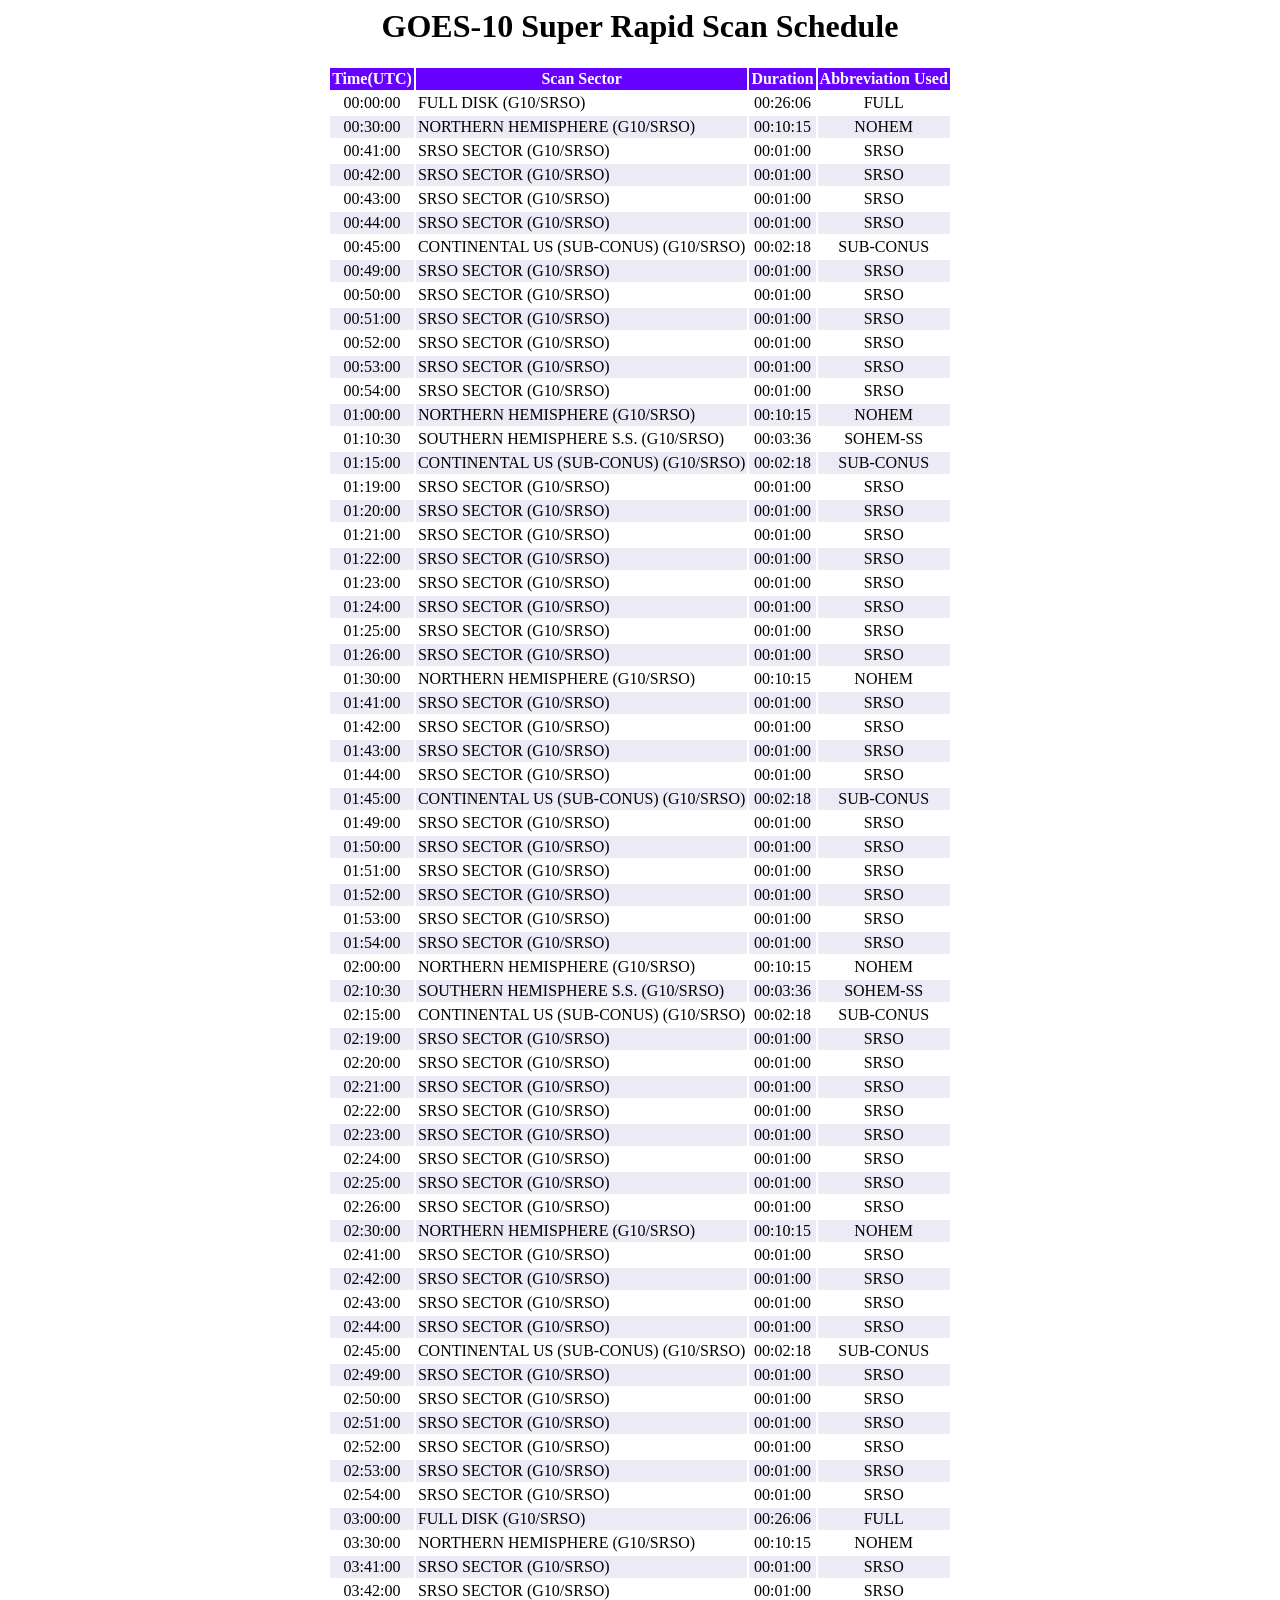
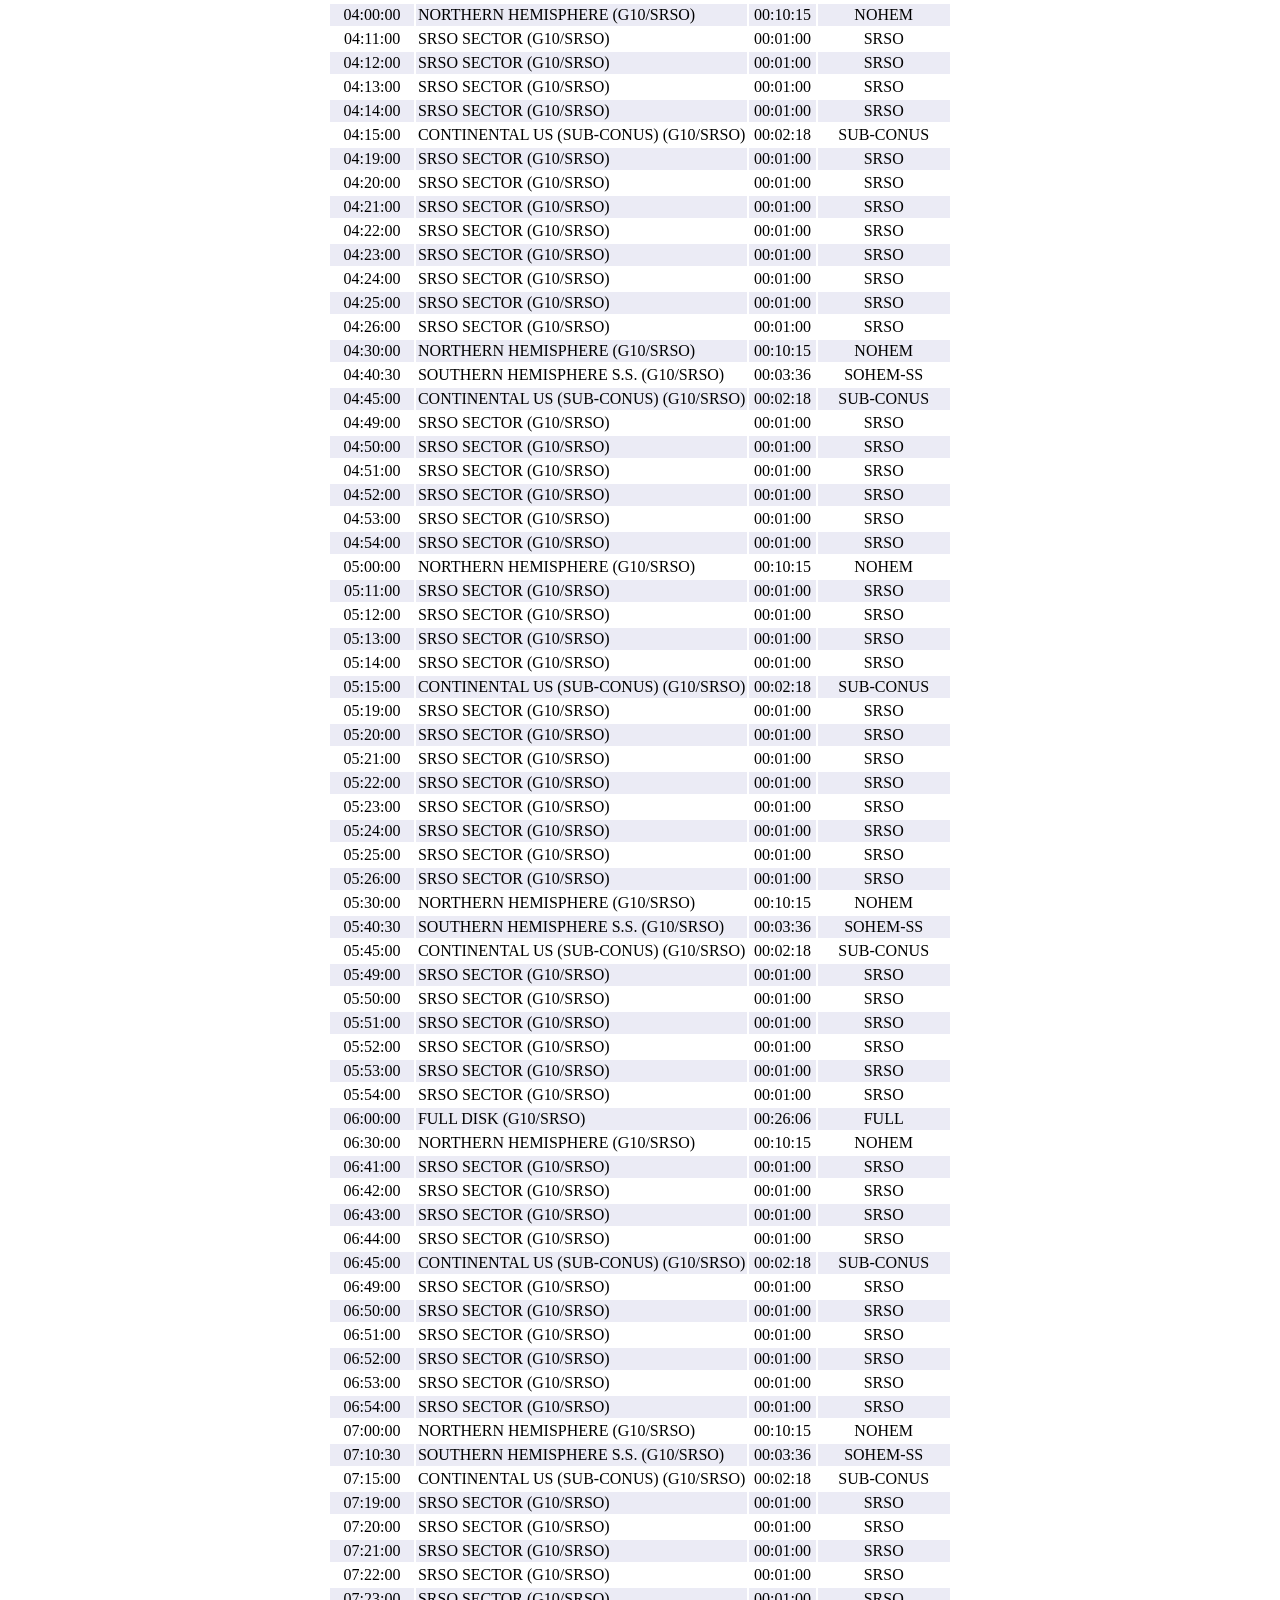
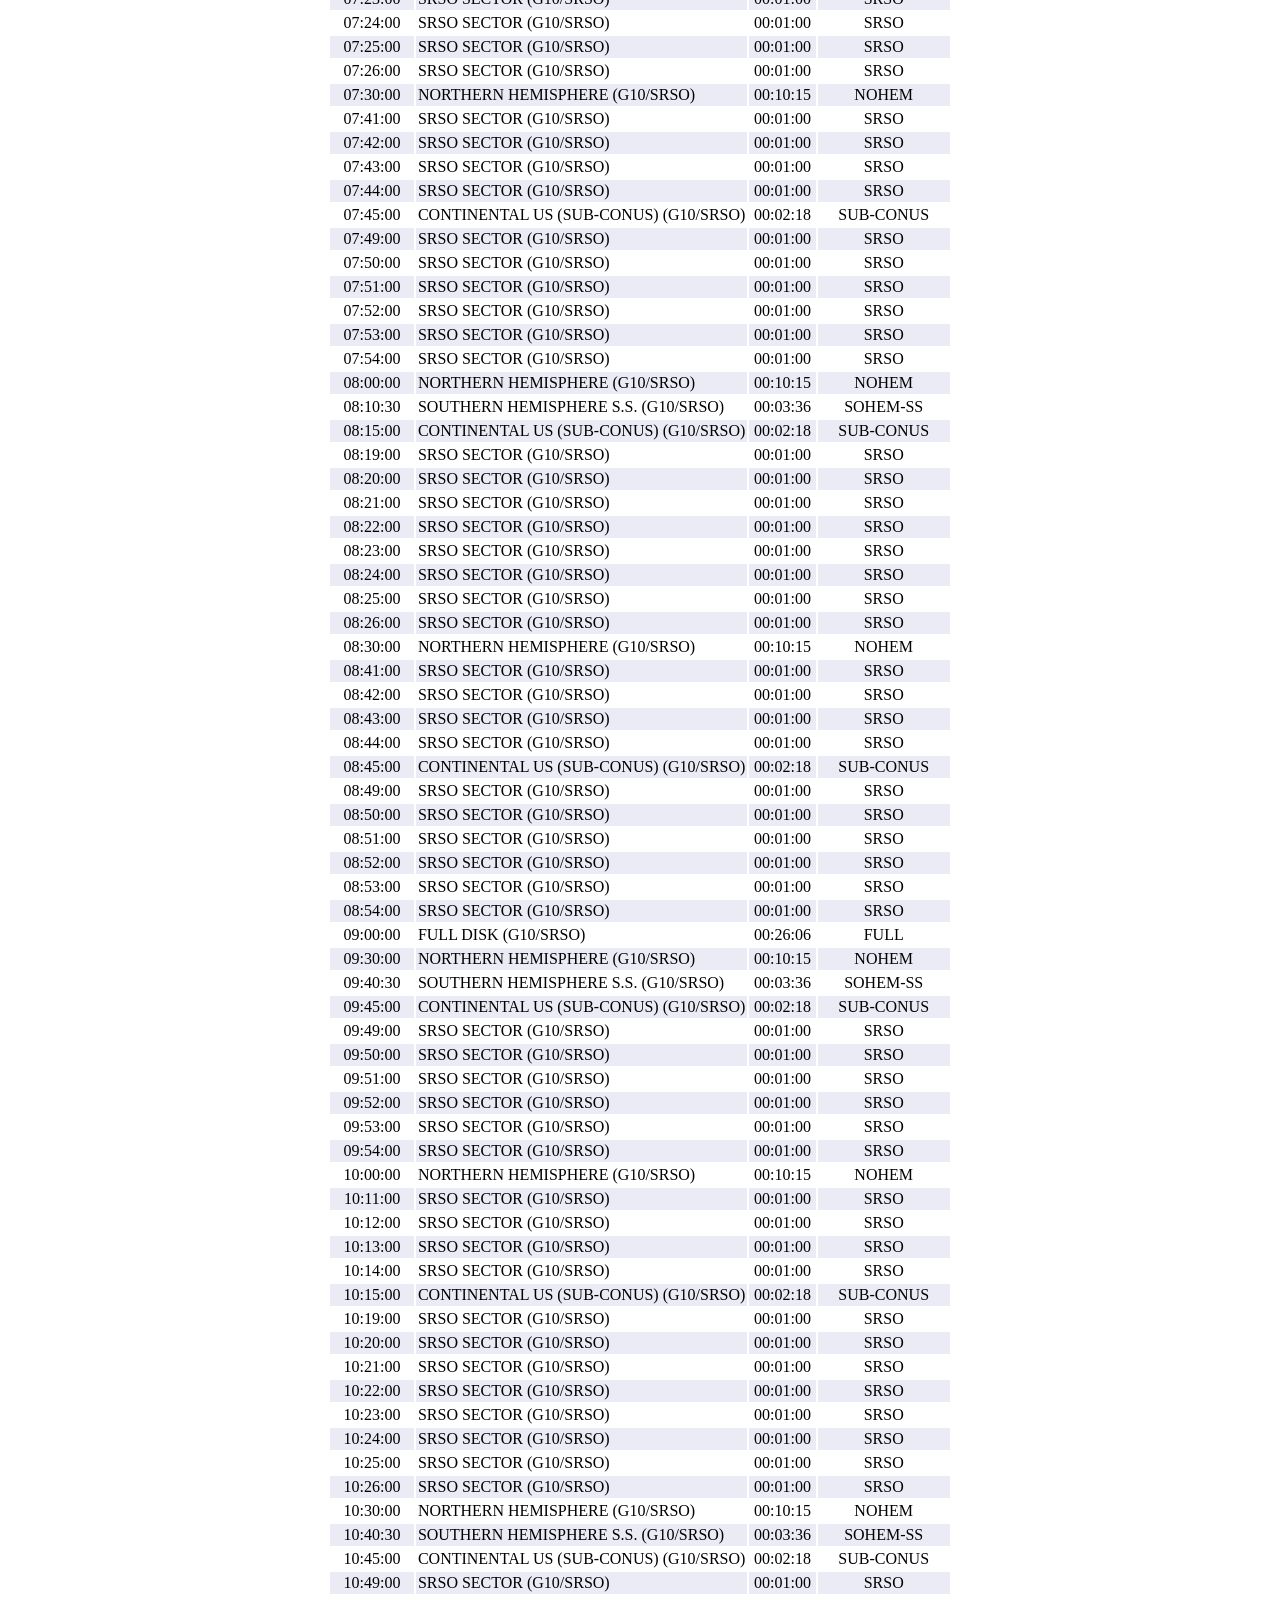
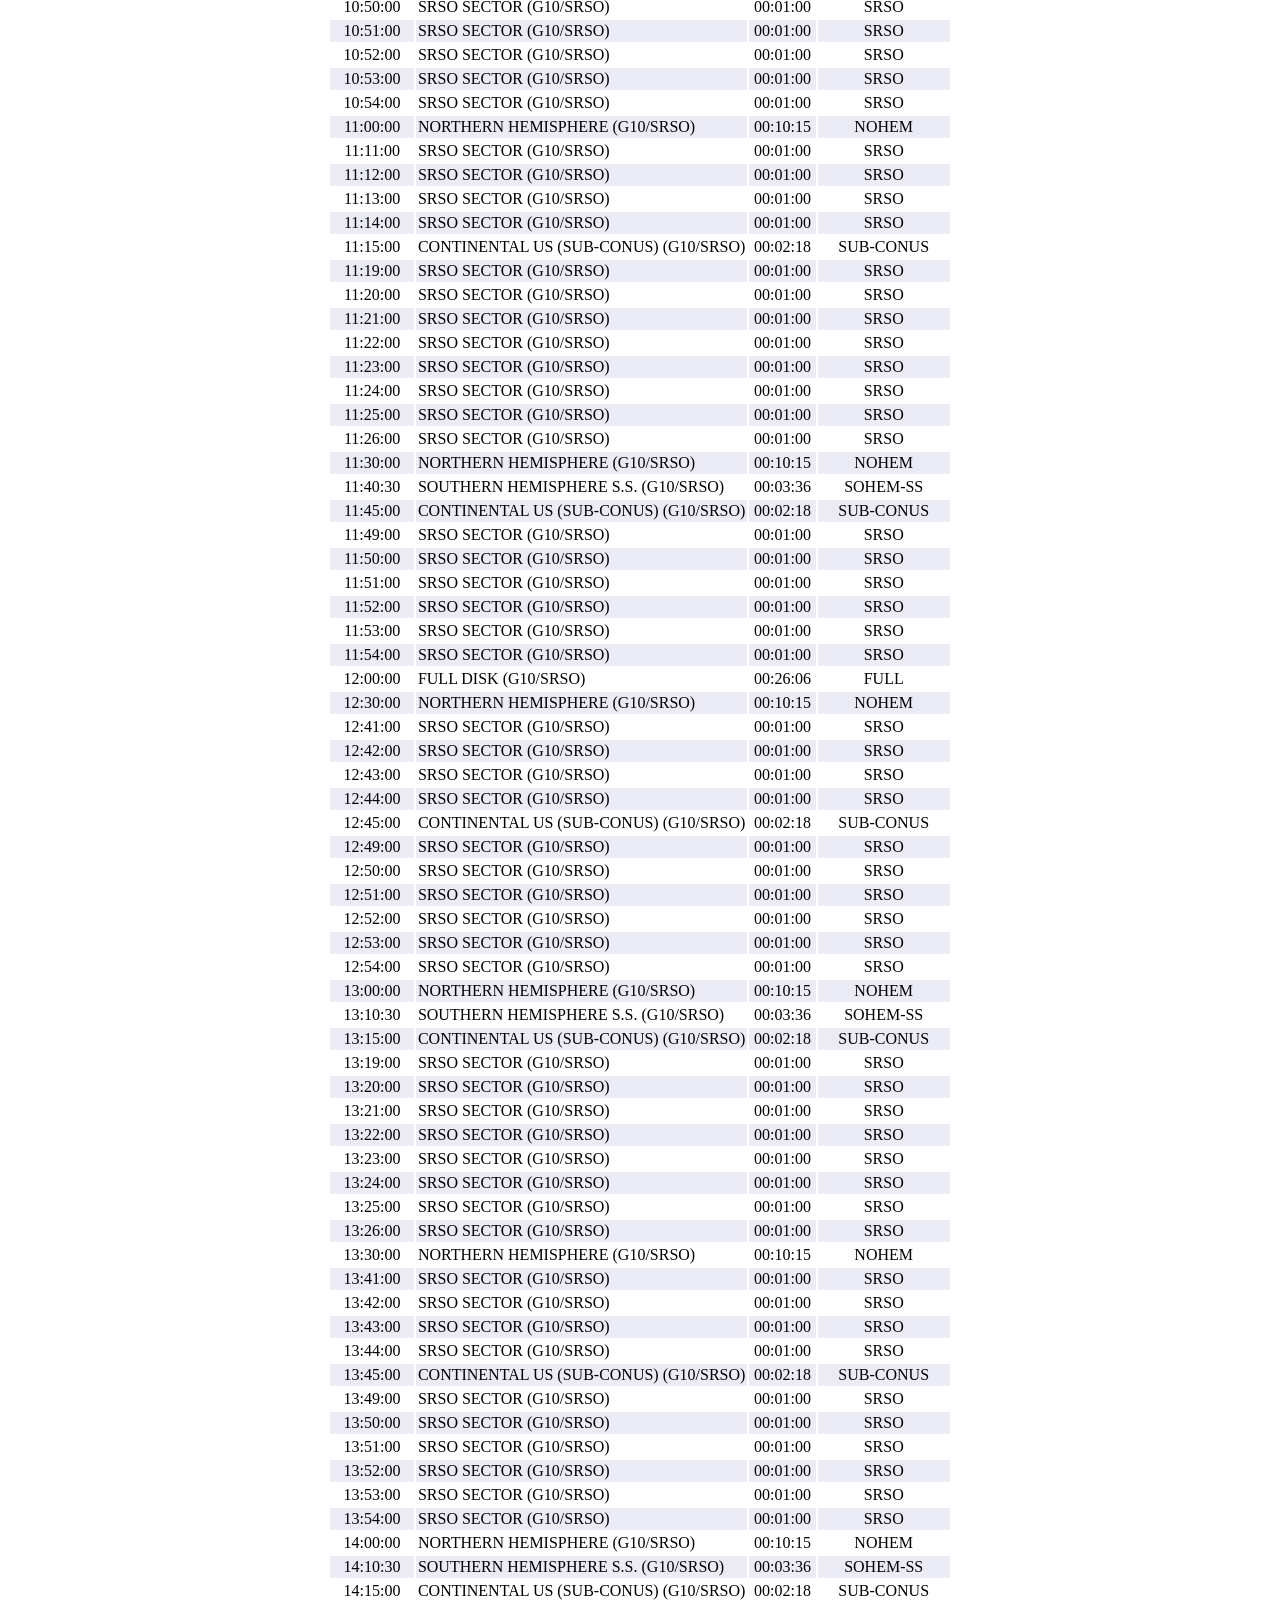
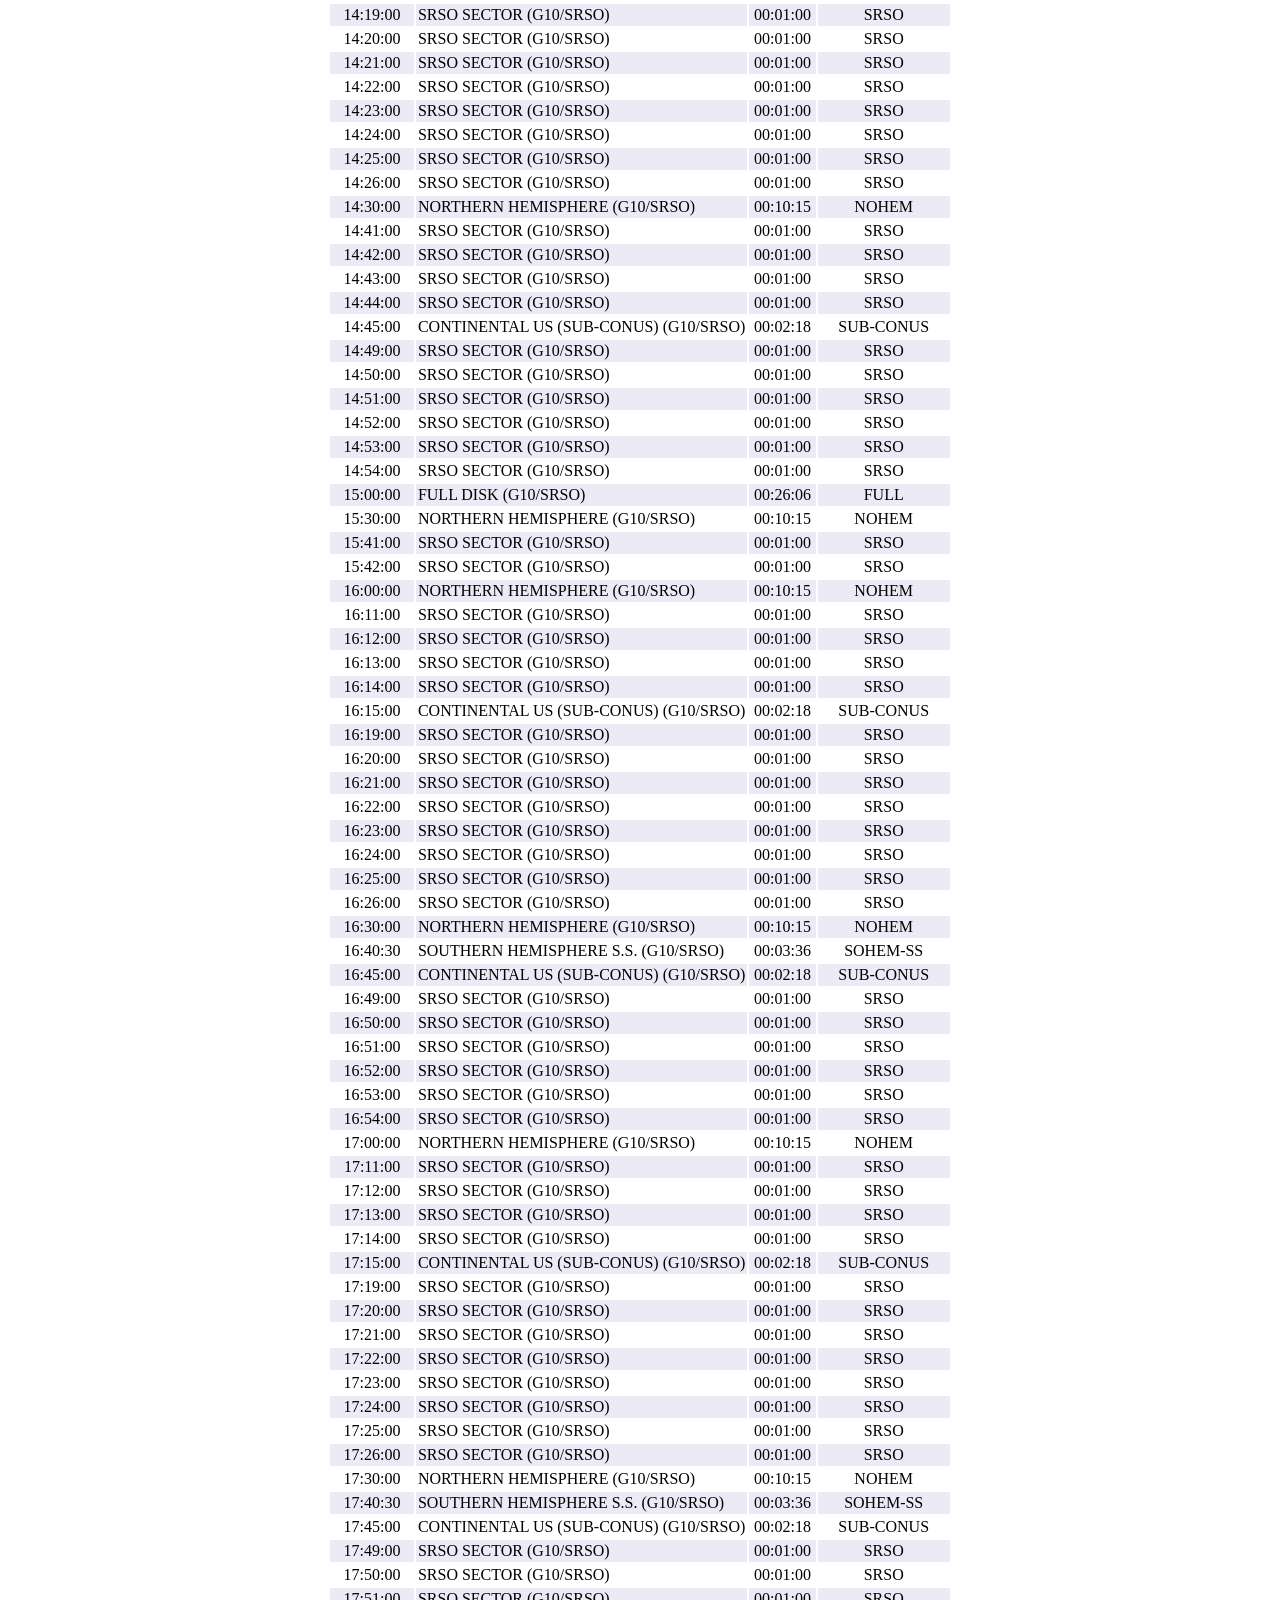
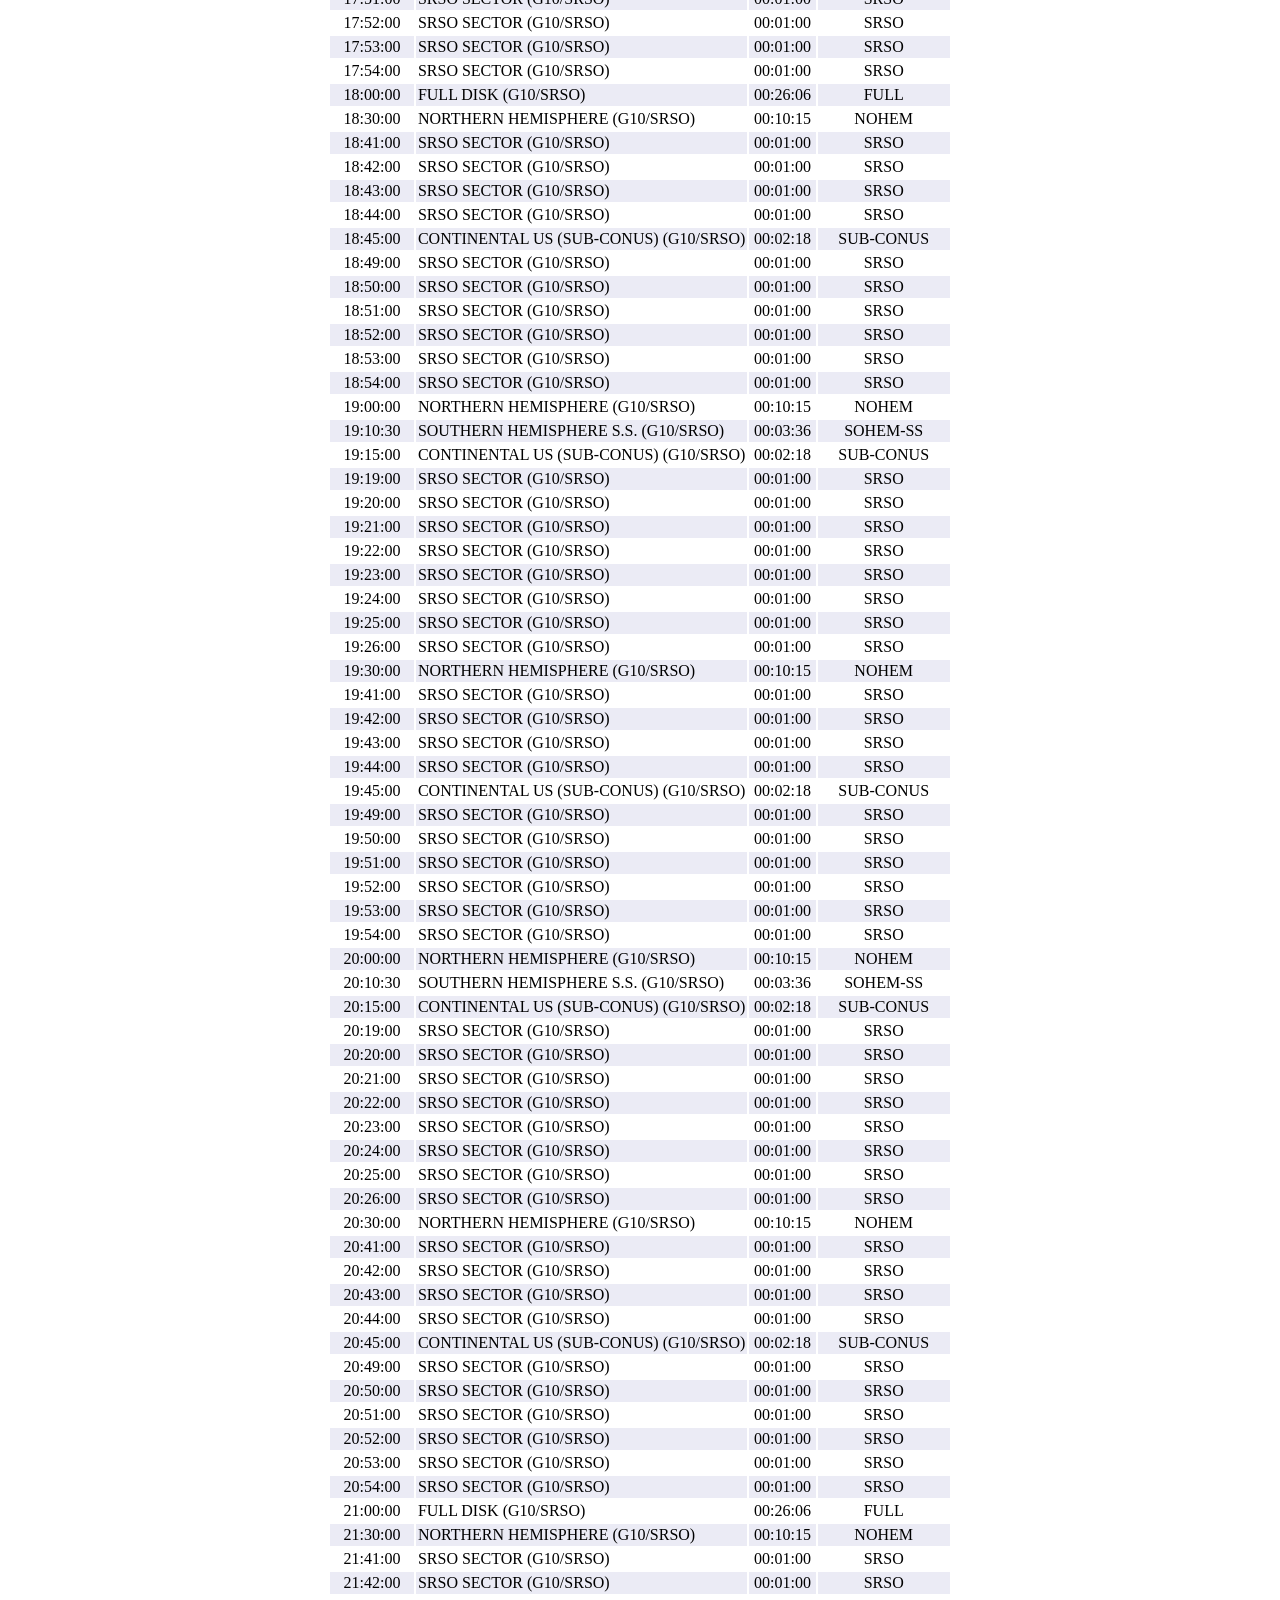
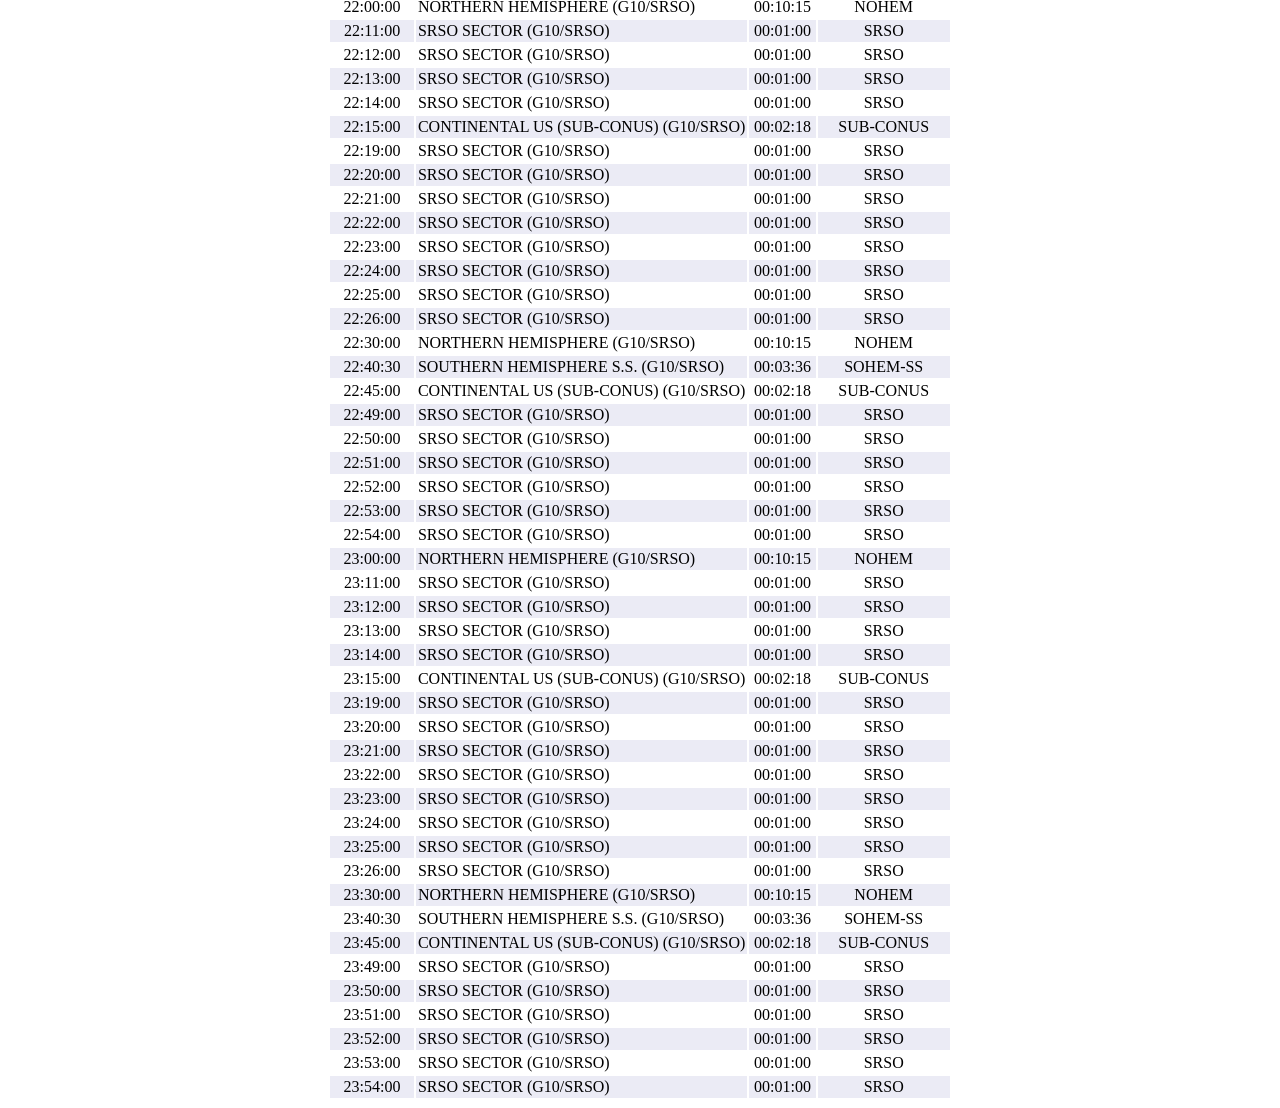
<file: html/schedules/G10_srso_sch.html>
<html><head><title>GOES-10 Super Rapid Scan Schedule</title></head><body bgcolor=#FFFFFF>
<center><h1>GOES-10 Super Rapid Scan Schedule</h1></center>
<center><table border=0 cellpadding=2 cellspacing=2>
<tr bgcolor=#6600FF>
<td align=center><font color=white><b>Time(UTC)</td>
<td align=center><font color=white><b>Scan Sector</td>
<td align=center><font color=white><b>Duration</td>
<td align=center><font color=white><b>Abbreviation Used</td>
</tr>
<tr bgcolor=#FFFFFF>
<td align=center>00:00:00</td>
<td align=left>FULL DISK (G10/SRSO)</td>
<td align=center>00:26:06</td>
<td align=center>FULL</td>
</tr>
<tr bgcolor=#EBEBF5>
<td align=center>00:30:00</td>
<td align=left>NORTHERN HEMISPHERE (G10/SRSO)</td>
<td align=center>00:10:15</td>
<td align=center>NOHEM</td>
</tr>
<tr bgcolor=#FFFFFF>
<td align=center>00:41:00</td>
<td align=left>SRSO SECTOR (G10/SRSO)</td>
<td align=center>00:01:00</td>
<td align=center>SRSO</td>
</tr>
<tr bgcolor=#EBEBF5>
<td align=center>00:42:00</td>
<td align=left>SRSO SECTOR (G10/SRSO)</td>
<td align=center>00:01:00</td>
<td align=center>SRSO</td>
</tr>
<tr bgcolor=#FFFFFF>
<td align=center>00:43:00</td>
<td align=left>SRSO SECTOR (G10/SRSO)</td>
<td align=center>00:01:00</td>
<td align=center>SRSO</td>
</tr>
<tr bgcolor=#EBEBF5>
<td align=center>00:44:00</td>
<td align=left>SRSO SECTOR (G10/SRSO)</td>
<td align=center>00:01:00</td>
<td align=center>SRSO</td>
</tr>
<tr bgcolor=#FFFFFF>
<td align=center>00:45:00</td>
<td align=left>CONTINENTAL US (SUB-CONUS) (G10/SRSO)</td>
<td align=center>00:02:18</td>
<td align=center>SUB-CONUS</td>
</tr>
<tr bgcolor=#EBEBF5>
<td align=center>00:49:00</td>
<td align=left>SRSO SECTOR (G10/SRSO)</td>
<td align=center>00:01:00</td>
<td align=center>SRSO</td>
</tr>
<tr bgcolor=#FFFFFF>
<td align=center>00:50:00</td>
<td align=left>SRSO SECTOR (G10/SRSO)</td>
<td align=center>00:01:00</td>
<td align=center>SRSO</td>
</tr>
<tr bgcolor=#EBEBF5>
<td align=center>00:51:00</td>
<td align=left>SRSO SECTOR (G10/SRSO)</td>
<td align=center>00:01:00</td>
<td align=center>SRSO</td>
</tr>
<tr bgcolor=#FFFFFF>
<td align=center>00:52:00</td>
<td align=left>SRSO SECTOR (G10/SRSO)</td>
<td align=center>00:01:00</td>
<td align=center>SRSO</td>
</tr>
<tr bgcolor=#EBEBF5>
<td align=center>00:53:00</td>
<td align=left>SRSO SECTOR (G10/SRSO)</td>
<td align=center>00:01:00</td>
<td align=center>SRSO</td>
</tr>
<tr bgcolor=#FFFFFF>
<td align=center>00:54:00</td>
<td align=left>SRSO SECTOR (G10/SRSO)</td>
<td align=center>00:01:00</td>
<td align=center>SRSO</td>
</tr>
<tr bgcolor=#EBEBF5>
<td align=center>01:00:00</td>
<td align=left>NORTHERN HEMISPHERE (G10/SRSO)</td>
<td align=center>00:10:15</td>
<td align=center>NOHEM</td>
</tr>
<tr bgcolor=#FFFFFF>
<td align=center>01:10:30</td>
<td align=left>SOUTHERN HEMISPHERE S.S. (G10/SRSO)</td>
<td align=center>00:03:36</td>
<td align=center>SOHEM-SS</td>
</tr>
<tr bgcolor=#EBEBF5>
<td align=center>01:15:00</td>
<td align=left>CONTINENTAL US (SUB-CONUS) (G10/SRSO)</td>
<td align=center>00:02:18</td>
<td align=center>SUB-CONUS</td>
</tr>
<tr bgcolor=#FFFFFF>
<td align=center>01:19:00</td>
<td align=left>SRSO SECTOR (G10/SRSO)</td>
<td align=center>00:01:00</td>
<td align=center>SRSO</td>
</tr>
<tr bgcolor=#EBEBF5>
<td align=center>01:20:00</td>
<td align=left>SRSO SECTOR (G10/SRSO)</td>
<td align=center>00:01:00</td>
<td align=center>SRSO</td>
</tr>
<tr bgcolor=#FFFFFF>
<td align=center>01:21:00</td>
<td align=left>SRSO SECTOR (G10/SRSO)</td>
<td align=center>00:01:00</td>
<td align=center>SRSO</td>
</tr>
<tr bgcolor=#EBEBF5>
<td align=center>01:22:00</td>
<td align=left>SRSO SECTOR (G10/SRSO)</td>
<td align=center>00:01:00</td>
<td align=center>SRSO</td>
</tr>
<tr bgcolor=#FFFFFF>
<td align=center>01:23:00</td>
<td align=left>SRSO SECTOR (G10/SRSO)</td>
<td align=center>00:01:00</td>
<td align=center>SRSO</td>
</tr>
<tr bgcolor=#EBEBF5>
<td align=center>01:24:00</td>
<td align=left>SRSO SECTOR (G10/SRSO)</td>
<td align=center>00:01:00</td>
<td align=center>SRSO</td>
</tr>
<tr bgcolor=#FFFFFF>
<td align=center>01:25:00</td>
<td align=left>SRSO SECTOR (G10/SRSO)</td>
<td align=center>00:01:00</td>
<td align=center>SRSO</td>
</tr>
<tr bgcolor=#EBEBF5>
<td align=center>01:26:00</td>
<td align=left>SRSO SECTOR (G10/SRSO)</td>
<td align=center>00:01:00</td>
<td align=center>SRSO</td>
</tr>
<tr bgcolor=#FFFFFF>
<td align=center>01:30:00</td>
<td align=left>NORTHERN HEMISPHERE (G10/SRSO)</td>
<td align=center>00:10:15</td>
<td align=center>NOHEM</td>
</tr>
<tr bgcolor=#EBEBF5>
<td align=center>01:41:00</td>
<td align=left>SRSO SECTOR (G10/SRSO)</td>
<td align=center>00:01:00</td>
<td align=center>SRSO</td>
</tr>
<tr bgcolor=#FFFFFF>
<td align=center>01:42:00</td>
<td align=left>SRSO SECTOR (G10/SRSO)</td>
<td align=center>00:01:00</td>
<td align=center>SRSO</td>
</tr>
<tr bgcolor=#EBEBF5>
<td align=center>01:43:00</td>
<td align=left>SRSO SECTOR (G10/SRSO)</td>
<td align=center>00:01:00</td>
<td align=center>SRSO</td>
</tr>
<tr bgcolor=#FFFFFF>
<td align=center>01:44:00</td>
<td align=left>SRSO SECTOR (G10/SRSO)</td>
<td align=center>00:01:00</td>
<td align=center>SRSO</td>
</tr>
<tr bgcolor=#EBEBF5>
<td align=center>01:45:00</td>
<td align=left>CONTINENTAL US (SUB-CONUS) (G10/SRSO)</td>
<td align=center>00:02:18</td>
<td align=center>SUB-CONUS</td>
</tr>
<tr bgcolor=#FFFFFF>
<td align=center>01:49:00</td>
<td align=left>SRSO SECTOR (G10/SRSO)</td>
<td align=center>00:01:00</td>
<td align=center>SRSO</td>
</tr>
<tr bgcolor=#EBEBF5>
<td align=center>01:50:00</td>
<td align=left>SRSO SECTOR (G10/SRSO)</td>
<td align=center>00:01:00</td>
<td align=center>SRSO</td>
</tr>
<tr bgcolor=#FFFFFF>
<td align=center>01:51:00</td>
<td align=left>SRSO SECTOR (G10/SRSO)</td>
<td align=center>00:01:00</td>
<td align=center>SRSO</td>
</tr>
<tr bgcolor=#EBEBF5>
<td align=center>01:52:00</td>
<td align=left>SRSO SECTOR (G10/SRSO)</td>
<td align=center>00:01:00</td>
<td align=center>SRSO</td>
</tr>
<tr bgcolor=#FFFFFF>
<td align=center>01:53:00</td>
<td align=left>SRSO SECTOR (G10/SRSO)</td>
<td align=center>00:01:00</td>
<td align=center>SRSO</td>
</tr>
<tr bgcolor=#EBEBF5>
<td align=center>01:54:00</td>
<td align=left>SRSO SECTOR (G10/SRSO)</td>
<td align=center>00:01:00</td>
<td align=center>SRSO</td>
</tr>
<tr bgcolor=#FFFFFF>
<td align=center>02:00:00</td>
<td align=left>NORTHERN HEMISPHERE (G10/SRSO)</td>
<td align=center>00:10:15</td>
<td align=center>NOHEM</td>
</tr>
<tr bgcolor=#EBEBF5>
<td align=center>02:10:30</td>
<td align=left>SOUTHERN HEMISPHERE S.S. (G10/SRSO)</td>
<td align=center>00:03:36</td>
<td align=center>SOHEM-SS</td>
</tr>
<tr bgcolor=#FFFFFF>
<td align=center>02:15:00</td>
<td align=left>CONTINENTAL US (SUB-CONUS) (G10/SRSO)</td>
<td align=center>00:02:18</td>
<td align=center>SUB-CONUS</td>
</tr>
<tr bgcolor=#EBEBF5>
<td align=center>02:19:00</td>
<td align=left>SRSO SECTOR (G10/SRSO)</td>
<td align=center>00:01:00</td>
<td align=center>SRSO</td>
</tr>
<tr bgcolor=#FFFFFF>
<td align=center>02:20:00</td>
<td align=left>SRSO SECTOR (G10/SRSO)</td>
<td align=center>00:01:00</td>
<td align=center>SRSO</td>
</tr>
<tr bgcolor=#EBEBF5>
<td align=center>02:21:00</td>
<td align=left>SRSO SECTOR (G10/SRSO)</td>
<td align=center>00:01:00</td>
<td align=center>SRSO</td>
</tr>
<tr bgcolor=#FFFFFF>
<td align=center>02:22:00</td>
<td align=left>SRSO SECTOR (G10/SRSO)</td>
<td align=center>00:01:00</td>
<td align=center>SRSO</td>
</tr>
<tr bgcolor=#EBEBF5>
<td align=center>02:23:00</td>
<td align=left>SRSO SECTOR (G10/SRSO)</td>
<td align=center>00:01:00</td>
<td align=center>SRSO</td>
</tr>
<tr bgcolor=#FFFFFF>
<td align=center>02:24:00</td>
<td align=left>SRSO SECTOR (G10/SRSO)</td>
<td align=center>00:01:00</td>
<td align=center>SRSO</td>
</tr>
<tr bgcolor=#EBEBF5>
<td align=center>02:25:00</td>
<td align=left>SRSO SECTOR (G10/SRSO)</td>
<td align=center>00:01:00</td>
<td align=center>SRSO</td>
</tr>
<tr bgcolor=#FFFFFF>
<td align=center>02:26:00</td>
<td align=left>SRSO SECTOR (G10/SRSO)</td>
<td align=center>00:01:00</td>
<td align=center>SRSO</td>
</tr>
<tr bgcolor=#EBEBF5>
<td align=center>02:30:00</td>
<td align=left>NORTHERN HEMISPHERE (G10/SRSO)</td>
<td align=center>00:10:15</td>
<td align=center>NOHEM</td>
</tr>
<tr bgcolor=#FFFFFF>
<td align=center>02:41:00</td>
<td align=left>SRSO SECTOR (G10/SRSO)</td>
<td align=center>00:01:00</td>
<td align=center>SRSO</td>
</tr>
<tr bgcolor=#EBEBF5>
<td align=center>02:42:00</td>
<td align=left>SRSO SECTOR (G10/SRSO)</td>
<td align=center>00:01:00</td>
<td align=center>SRSO</td>
</tr>
<tr bgcolor=#FFFFFF>
<td align=center>02:43:00</td>
<td align=left>SRSO SECTOR (G10/SRSO)</td>
<td align=center>00:01:00</td>
<td align=center>SRSO</td>
</tr>
<tr bgcolor=#EBEBF5>
<td align=center>02:44:00</td>
<td align=left>SRSO SECTOR (G10/SRSO)</td>
<td align=center>00:01:00</td>
<td align=center>SRSO</td>
</tr>
<tr bgcolor=#FFFFFF>
<td align=center>02:45:00</td>
<td align=left>CONTINENTAL US (SUB-CONUS) (G10/SRSO)</td>
<td align=center>00:02:18</td>
<td align=center>SUB-CONUS</td>
</tr>
<tr bgcolor=#EBEBF5>
<td align=center>02:49:00</td>
<td align=left>SRSO SECTOR (G10/SRSO)</td>
<td align=center>00:01:00</td>
<td align=center>SRSO</td>
</tr>
<tr bgcolor=#FFFFFF>
<td align=center>02:50:00</td>
<td align=left>SRSO SECTOR (G10/SRSO)</td>
<td align=center>00:01:00</td>
<td align=center>SRSO</td>
</tr>
<tr bgcolor=#EBEBF5>
<td align=center>02:51:00</td>
<td align=left>SRSO SECTOR (G10/SRSO)</td>
<td align=center>00:01:00</td>
<td align=center>SRSO</td>
</tr>
<tr bgcolor=#FFFFFF>
<td align=center>02:52:00</td>
<td align=left>SRSO SECTOR (G10/SRSO)</td>
<td align=center>00:01:00</td>
<td align=center>SRSO</td>
</tr>
<tr bgcolor=#EBEBF5>
<td align=center>02:53:00</td>
<td align=left>SRSO SECTOR (G10/SRSO)</td>
<td align=center>00:01:00</td>
<td align=center>SRSO</td>
</tr>
<tr bgcolor=#FFFFFF>
<td align=center>02:54:00</td>
<td align=left>SRSO SECTOR (G10/SRSO)</td>
<td align=center>00:01:00</td>
<td align=center>SRSO</td>
</tr>
<tr bgcolor=#EBEBF5>
<td align=center>03:00:00</td>
<td align=left>FULL DISK (G10/SRSO)</td>
<td align=center>00:26:06</td>
<td align=center>FULL</td>
</tr>
<tr bgcolor=#FFFFFF>
<td align=center>03:30:00</td>
<td align=left>NORTHERN HEMISPHERE (G10/SRSO)</td>
<td align=center>00:10:15</td>
<td align=center>NOHEM</td>
</tr>
<tr bgcolor=#EBEBF5>
<td align=center>03:41:00</td>
<td align=left>SRSO SECTOR (G10/SRSO)</td>
<td align=center>00:01:00</td>
<td align=center>SRSO</td>
</tr>
<tr bgcolor=#FFFFFF>
<td align=center>03:42:00</td>
<td align=left>SRSO SECTOR (G10/SRSO)</td>
<td align=center>00:01:00</td>
<td align=center>SRSO</td>
</tr>
<tr bgcolor=#EBEBF5>
<td align=center>04:00:00</td>
<td align=left>NORTHERN HEMISPHERE (G10/SRSO)</td>
<td align=center>00:10:15</td>
<td align=center>NOHEM</td>
</tr>
<tr bgcolor=#FFFFFF>
<td align=center>04:11:00</td>
<td align=left>SRSO SECTOR (G10/SRSO)</td>
<td align=center>00:01:00</td>
<td align=center>SRSO</td>
</tr>
<tr bgcolor=#EBEBF5>
<td align=center>04:12:00</td>
<td align=left>SRSO SECTOR (G10/SRSO)</td>
<td align=center>00:01:00</td>
<td align=center>SRSO</td>
</tr>
<tr bgcolor=#FFFFFF>
<td align=center>04:13:00</td>
<td align=left>SRSO SECTOR (G10/SRSO)</td>
<td align=center>00:01:00</td>
<td align=center>SRSO</td>
</tr>
<tr bgcolor=#EBEBF5>
<td align=center>04:14:00</td>
<td align=left>SRSO SECTOR (G10/SRSO)</td>
<td align=center>00:01:00</td>
<td align=center>SRSO</td>
</tr>
<tr bgcolor=#FFFFFF>
<td align=center>04:15:00</td>
<td align=left>CONTINENTAL US (SUB-CONUS) (G10/SRSO)</td>
<td align=center>00:02:18</td>
<td align=center>SUB-CONUS</td>
</tr>
<tr bgcolor=#EBEBF5>
<td align=center>04:19:00</td>
<td align=left>SRSO SECTOR (G10/SRSO)</td>
<td align=center>00:01:00</td>
<td align=center>SRSO</td>
</tr>
<tr bgcolor=#FFFFFF>
<td align=center>04:20:00</td>
<td align=left>SRSO SECTOR (G10/SRSO)</td>
<td align=center>00:01:00</td>
<td align=center>SRSO</td>
</tr>
<tr bgcolor=#EBEBF5>
<td align=center>04:21:00</td>
<td align=left>SRSO SECTOR (G10/SRSO)</td>
<td align=center>00:01:00</td>
<td align=center>SRSO</td>
</tr>
<tr bgcolor=#FFFFFF>
<td align=center>04:22:00</td>
<td align=left>SRSO SECTOR (G10/SRSO)</td>
<td align=center>00:01:00</td>
<td align=center>SRSO</td>
</tr>
<tr bgcolor=#EBEBF5>
<td align=center>04:23:00</td>
<td align=left>SRSO SECTOR (G10/SRSO)</td>
<td align=center>00:01:00</td>
<td align=center>SRSO</td>
</tr>
<tr bgcolor=#FFFFFF>
<td align=center>04:24:00</td>
<td align=left>SRSO SECTOR (G10/SRSO)</td>
<td align=center>00:01:00</td>
<td align=center>SRSO</td>
</tr>
<tr bgcolor=#EBEBF5>
<td align=center>04:25:00</td>
<td align=left>SRSO SECTOR (G10/SRSO)</td>
<td align=center>00:01:00</td>
<td align=center>SRSO</td>
</tr>
<tr bgcolor=#FFFFFF>
<td align=center>04:26:00</td>
<td align=left>SRSO SECTOR (G10/SRSO)</td>
<td align=center>00:01:00</td>
<td align=center>SRSO</td>
</tr>
<tr bgcolor=#EBEBF5>
<td align=center>04:30:00</td>
<td align=left>NORTHERN HEMISPHERE (G10/SRSO)</td>
<td align=center>00:10:15</td>
<td align=center>NOHEM</td>
</tr>
<tr bgcolor=#FFFFFF>
<td align=center>04:40:30</td>
<td align=left>SOUTHERN HEMISPHERE S.S. (G10/SRSO)</td>
<td align=center>00:03:36</td>
<td align=center>SOHEM-SS</td>
</tr>
<tr bgcolor=#EBEBF5>
<td align=center>04:45:00</td>
<td align=left>CONTINENTAL US (SUB-CONUS) (G10/SRSO)</td>
<td align=center>00:02:18</td>
<td align=center>SUB-CONUS</td>
</tr>
<tr bgcolor=#FFFFFF>
<td align=center>04:49:00</td>
<td align=left>SRSO SECTOR (G10/SRSO)</td>
<td align=center>00:01:00</td>
<td align=center>SRSO</td>
</tr>
<tr bgcolor=#EBEBF5>
<td align=center>04:50:00</td>
<td align=left>SRSO SECTOR (G10/SRSO)</td>
<td align=center>00:01:00</td>
<td align=center>SRSO</td>
</tr>
<tr bgcolor=#FFFFFF>
<td align=center>04:51:00</td>
<td align=left>SRSO SECTOR (G10/SRSO)</td>
<td align=center>00:01:00</td>
<td align=center>SRSO</td>
</tr>
<tr bgcolor=#EBEBF5>
<td align=center>04:52:00</td>
<td align=left>SRSO SECTOR (G10/SRSO)</td>
<td align=center>00:01:00</td>
<td align=center>SRSO</td>
</tr>
<tr bgcolor=#FFFFFF>
<td align=center>04:53:00</td>
<td align=left>SRSO SECTOR (G10/SRSO)</td>
<td align=center>00:01:00</td>
<td align=center>SRSO</td>
</tr>
<tr bgcolor=#EBEBF5>
<td align=center>04:54:00</td>
<td align=left>SRSO SECTOR (G10/SRSO)</td>
<td align=center>00:01:00</td>
<td align=center>SRSO</td>
</tr>
<tr bgcolor=#FFFFFF>
<td align=center>05:00:00</td>
<td align=left>NORTHERN HEMISPHERE (G10/SRSO)</td>
<td align=center>00:10:15</td>
<td align=center>NOHEM</td>
</tr>
<tr bgcolor=#EBEBF5>
<td align=center>05:11:00</td>
<td align=left>SRSO SECTOR (G10/SRSO)</td>
<td align=center>00:01:00</td>
<td align=center>SRSO</td>
</tr>
<tr bgcolor=#FFFFFF>
<td align=center>05:12:00</td>
<td align=left>SRSO SECTOR (G10/SRSO)</td>
<td align=center>00:01:00</td>
<td align=center>SRSO</td>
</tr>
<tr bgcolor=#EBEBF5>
<td align=center>05:13:00</td>
<td align=left>SRSO SECTOR (G10/SRSO)</td>
<td align=center>00:01:00</td>
<td align=center>SRSO</td>
</tr>
<tr bgcolor=#FFFFFF>
<td align=center>05:14:00</td>
<td align=left>SRSO SECTOR (G10/SRSO)</td>
<td align=center>00:01:00</td>
<td align=center>SRSO</td>
</tr>
<tr bgcolor=#EBEBF5>
<td align=center>05:15:00</td>
<td align=left>CONTINENTAL US (SUB-CONUS) (G10/SRSO)</td>
<td align=center>00:02:18</td>
<td align=center>SUB-CONUS</td>
</tr>
<tr bgcolor=#FFFFFF>
<td align=center>05:19:00</td>
<td align=left>SRSO SECTOR (G10/SRSO)</td>
<td align=center>00:01:00</td>
<td align=center>SRSO</td>
</tr>
<tr bgcolor=#EBEBF5>
<td align=center>05:20:00</td>
<td align=left>SRSO SECTOR (G10/SRSO)</td>
<td align=center>00:01:00</td>
<td align=center>SRSO</td>
</tr>
<tr bgcolor=#FFFFFF>
<td align=center>05:21:00</td>
<td align=left>SRSO SECTOR (G10/SRSO)</td>
<td align=center>00:01:00</td>
<td align=center>SRSO</td>
</tr>
<tr bgcolor=#EBEBF5>
<td align=center>05:22:00</td>
<td align=left>SRSO SECTOR (G10/SRSO)</td>
<td align=center>00:01:00</td>
<td align=center>SRSO</td>
</tr>
<tr bgcolor=#FFFFFF>
<td align=center>05:23:00</td>
<td align=left>SRSO SECTOR (G10/SRSO)</td>
<td align=center>00:01:00</td>
<td align=center>SRSO</td>
</tr>
<tr bgcolor=#EBEBF5>
<td align=center>05:24:00</td>
<td align=left>SRSO SECTOR (G10/SRSO)</td>
<td align=center>00:01:00</td>
<td align=center>SRSO</td>
</tr>
<tr bgcolor=#FFFFFF>
<td align=center>05:25:00</td>
<td align=left>SRSO SECTOR (G10/SRSO)</td>
<td align=center>00:01:00</td>
<td align=center>SRSO</td>
</tr>
<tr bgcolor=#EBEBF5>
<td align=center>05:26:00</td>
<td align=left>SRSO SECTOR (G10/SRSO)</td>
<td align=center>00:01:00</td>
<td align=center>SRSO</td>
</tr>
<tr bgcolor=#FFFFFF>
<td align=center>05:30:00</td>
<td align=left>NORTHERN HEMISPHERE (G10/SRSO)</td>
<td align=center>00:10:15</td>
<td align=center>NOHEM</td>
</tr>
<tr bgcolor=#EBEBF5>
<td align=center>05:40:30</td>
<td align=left>SOUTHERN HEMISPHERE S.S. (G10/SRSO)</td>
<td align=center>00:03:36</td>
<td align=center>SOHEM-SS</td>
</tr>
<tr bgcolor=#FFFFFF>
<td align=center>05:45:00</td>
<td align=left>CONTINENTAL US (SUB-CONUS) (G10/SRSO)</td>
<td align=center>00:02:18</td>
<td align=center>SUB-CONUS</td>
</tr>
<tr bgcolor=#EBEBF5>
<td align=center>05:49:00</td>
<td align=left>SRSO SECTOR (G10/SRSO)</td>
<td align=center>00:01:00</td>
<td align=center>SRSO</td>
</tr>
<tr bgcolor=#FFFFFF>
<td align=center>05:50:00</td>
<td align=left>SRSO SECTOR (G10/SRSO)</td>
<td align=center>00:01:00</td>
<td align=center>SRSO</td>
</tr>
<tr bgcolor=#EBEBF5>
<td align=center>05:51:00</td>
<td align=left>SRSO SECTOR (G10/SRSO)</td>
<td align=center>00:01:00</td>
<td align=center>SRSO</td>
</tr>
<tr bgcolor=#FFFFFF>
<td align=center>05:52:00</td>
<td align=left>SRSO SECTOR (G10/SRSO)</td>
<td align=center>00:01:00</td>
<td align=center>SRSO</td>
</tr>
<tr bgcolor=#EBEBF5>
<td align=center>05:53:00</td>
<td align=left>SRSO SECTOR (G10/SRSO)</td>
<td align=center>00:01:00</td>
<td align=center>SRSO</td>
</tr>
<tr bgcolor=#FFFFFF>
<td align=center>05:54:00</td>
<td align=left>SRSO SECTOR (G10/SRSO)</td>
<td align=center>00:01:00</td>
<td align=center>SRSO</td>
</tr>
<tr bgcolor=#EBEBF5>
<td align=center>06:00:00</td>
<td align=left>FULL DISK (G10/SRSO)</td>
<td align=center>00:26:06</td>
<td align=center>FULL</td>
</tr>
<tr bgcolor=#FFFFFF>
<td align=center>06:30:00</td>
<td align=left>NORTHERN HEMISPHERE (G10/SRSO)</td>
<td align=center>00:10:15</td>
<td align=center>NOHEM</td>
</tr>
<tr bgcolor=#EBEBF5>
<td align=center>06:41:00</td>
<td align=left>SRSO SECTOR (G10/SRSO)</td>
<td align=center>00:01:00</td>
<td align=center>SRSO</td>
</tr>
<tr bgcolor=#FFFFFF>
<td align=center>06:42:00</td>
<td align=left>SRSO SECTOR (G10/SRSO)</td>
<td align=center>00:01:00</td>
<td align=center>SRSO</td>
</tr>
<tr bgcolor=#EBEBF5>
<td align=center>06:43:00</td>
<td align=left>SRSO SECTOR (G10/SRSO)</td>
<td align=center>00:01:00</td>
<td align=center>SRSO</td>
</tr>
<tr bgcolor=#FFFFFF>
<td align=center>06:44:00</td>
<td align=left>SRSO SECTOR (G10/SRSO)</td>
<td align=center>00:01:00</td>
<td align=center>SRSO</td>
</tr>
<tr bgcolor=#EBEBF5>
<td align=center>06:45:00</td>
<td align=left>CONTINENTAL US (SUB-CONUS) (G10/SRSO)</td>
<td align=center>00:02:18</td>
<td align=center>SUB-CONUS</td>
</tr>
<tr bgcolor=#FFFFFF>
<td align=center>06:49:00</td>
<td align=left>SRSO SECTOR (G10/SRSO)</td>
<td align=center>00:01:00</td>
<td align=center>SRSO</td>
</tr>
<tr bgcolor=#EBEBF5>
<td align=center>06:50:00</td>
<td align=left>SRSO SECTOR (G10/SRSO)</td>
<td align=center>00:01:00</td>
<td align=center>SRSO</td>
</tr>
<tr bgcolor=#FFFFFF>
<td align=center>06:51:00</td>
<td align=left>SRSO SECTOR (G10/SRSO)</td>
<td align=center>00:01:00</td>
<td align=center>SRSO</td>
</tr>
<tr bgcolor=#EBEBF5>
<td align=center>06:52:00</td>
<td align=left>SRSO SECTOR (G10/SRSO)</td>
<td align=center>00:01:00</td>
<td align=center>SRSO</td>
</tr>
<tr bgcolor=#FFFFFF>
<td align=center>06:53:00</td>
<td align=left>SRSO SECTOR (G10/SRSO)</td>
<td align=center>00:01:00</td>
<td align=center>SRSO</td>
</tr>
<tr bgcolor=#EBEBF5>
<td align=center>06:54:00</td>
<td align=left>SRSO SECTOR (G10/SRSO)</td>
<td align=center>00:01:00</td>
<td align=center>SRSO</td>
</tr>
<tr bgcolor=#FFFFFF>
<td align=center>07:00:00</td>
<td align=left>NORTHERN HEMISPHERE (G10/SRSO)</td>
<td align=center>00:10:15</td>
<td align=center>NOHEM</td>
</tr>
<tr bgcolor=#EBEBF5>
<td align=center>07:10:30</td>
<td align=left>SOUTHERN HEMISPHERE S.S. (G10/SRSO)</td>
<td align=center>00:03:36</td>
<td align=center>SOHEM-SS</td>
</tr>
<tr bgcolor=#FFFFFF>
<td align=center>07:15:00</td>
<td align=left>CONTINENTAL US (SUB-CONUS) (G10/SRSO)</td>
<td align=center>00:02:18</td>
<td align=center>SUB-CONUS</td>
</tr>
<tr bgcolor=#EBEBF5>
<td align=center>07:19:00</td>
<td align=left>SRSO SECTOR (G10/SRSO)</td>
<td align=center>00:01:00</td>
<td align=center>SRSO</td>
</tr>
<tr bgcolor=#FFFFFF>
<td align=center>07:20:00</td>
<td align=left>SRSO SECTOR (G10/SRSO)</td>
<td align=center>00:01:00</td>
<td align=center>SRSO</td>
</tr>
<tr bgcolor=#EBEBF5>
<td align=center>07:21:00</td>
<td align=left>SRSO SECTOR (G10/SRSO)</td>
<td align=center>00:01:00</td>
<td align=center>SRSO</td>
</tr>
<tr bgcolor=#FFFFFF>
<td align=center>07:22:00</td>
<td align=left>SRSO SECTOR (G10/SRSO)</td>
<td align=center>00:01:00</td>
<td align=center>SRSO</td>
</tr>
<tr bgcolor=#EBEBF5>
<td align=center>07:23:00</td>
<td align=left>SRSO SECTOR (G10/SRSO)</td>
<td align=center>00:01:00</td>
<td align=center>SRSO</td>
</tr>
<tr bgcolor=#FFFFFF>
<td align=center>07:24:00</td>
<td align=left>SRSO SECTOR (G10/SRSO)</td>
<td align=center>00:01:00</td>
<td align=center>SRSO</td>
</tr>
<tr bgcolor=#EBEBF5>
<td align=center>07:25:00</td>
<td align=left>SRSO SECTOR (G10/SRSO)</td>
<td align=center>00:01:00</td>
<td align=center>SRSO</td>
</tr>
<tr bgcolor=#FFFFFF>
<td align=center>07:26:00</td>
<td align=left>SRSO SECTOR (G10/SRSO)</td>
<td align=center>00:01:00</td>
<td align=center>SRSO</td>
</tr>
<tr bgcolor=#EBEBF5>
<td align=center>07:30:00</td>
<td align=left>NORTHERN HEMISPHERE (G10/SRSO)</td>
<td align=center>00:10:15</td>
<td align=center>NOHEM</td>
</tr>
<tr bgcolor=#FFFFFF>
<td align=center>07:41:00</td>
<td align=left>SRSO SECTOR (G10/SRSO)</td>
<td align=center>00:01:00</td>
<td align=center>SRSO</td>
</tr>
<tr bgcolor=#EBEBF5>
<td align=center>07:42:00</td>
<td align=left>SRSO SECTOR (G10/SRSO)</td>
<td align=center>00:01:00</td>
<td align=center>SRSO</td>
</tr>
<tr bgcolor=#FFFFFF>
<td align=center>07:43:00</td>
<td align=left>SRSO SECTOR (G10/SRSO)</td>
<td align=center>00:01:00</td>
<td align=center>SRSO</td>
</tr>
<tr bgcolor=#EBEBF5>
<td align=center>07:44:00</td>
<td align=left>SRSO SECTOR (G10/SRSO)</td>
<td align=center>00:01:00</td>
<td align=center>SRSO</td>
</tr>
<tr bgcolor=#FFFFFF>
<td align=center>07:45:00</td>
<td align=left>CONTINENTAL US (SUB-CONUS) (G10/SRSO)</td>
<td align=center>00:02:18</td>
<td align=center>SUB-CONUS</td>
</tr>
<tr bgcolor=#EBEBF5>
<td align=center>07:49:00</td>
<td align=left>SRSO SECTOR (G10/SRSO)</td>
<td align=center>00:01:00</td>
<td align=center>SRSO</td>
</tr>
<tr bgcolor=#FFFFFF>
<td align=center>07:50:00</td>
<td align=left>SRSO SECTOR (G10/SRSO)</td>
<td align=center>00:01:00</td>
<td align=center>SRSO</td>
</tr>
<tr bgcolor=#EBEBF5>
<td align=center>07:51:00</td>
<td align=left>SRSO SECTOR (G10/SRSO)</td>
<td align=center>00:01:00</td>
<td align=center>SRSO</td>
</tr>
<tr bgcolor=#FFFFFF>
<td align=center>07:52:00</td>
<td align=left>SRSO SECTOR (G10/SRSO)</td>
<td align=center>00:01:00</td>
<td align=center>SRSO</td>
</tr>
<tr bgcolor=#EBEBF5>
<td align=center>07:53:00</td>
<td align=left>SRSO SECTOR (G10/SRSO)</td>
<td align=center>00:01:00</td>
<td align=center>SRSO</td>
</tr>
<tr bgcolor=#FFFFFF>
<td align=center>07:54:00</td>
<td align=left>SRSO SECTOR (G10/SRSO)</td>
<td align=center>00:01:00</td>
<td align=center>SRSO</td>
</tr>
<tr bgcolor=#EBEBF5>
<td align=center>08:00:00</td>
<td align=left>NORTHERN HEMISPHERE (G10/SRSO)</td>
<td align=center>00:10:15</td>
<td align=center>NOHEM</td>
</tr>
<tr bgcolor=#FFFFFF>
<td align=center>08:10:30</td>
<td align=left>SOUTHERN HEMISPHERE S.S. (G10/SRSO)</td>
<td align=center>00:03:36</td>
<td align=center>SOHEM-SS</td>
</tr>
<tr bgcolor=#EBEBF5>
<td align=center>08:15:00</td>
<td align=left>CONTINENTAL US (SUB-CONUS) (G10/SRSO)</td>
<td align=center>00:02:18</td>
<td align=center>SUB-CONUS</td>
</tr>
<tr bgcolor=#FFFFFF>
<td align=center>08:19:00</td>
<td align=left>SRSO SECTOR (G10/SRSO)</td>
<td align=center>00:01:00</td>
<td align=center>SRSO</td>
</tr>
<tr bgcolor=#EBEBF5>
<td align=center>08:20:00</td>
<td align=left>SRSO SECTOR (G10/SRSO)</td>
<td align=center>00:01:00</td>
<td align=center>SRSO</td>
</tr>
<tr bgcolor=#FFFFFF>
<td align=center>08:21:00</td>
<td align=left>SRSO SECTOR (G10/SRSO)</td>
<td align=center>00:01:00</td>
<td align=center>SRSO</td>
</tr>
<tr bgcolor=#EBEBF5>
<td align=center>08:22:00</td>
<td align=left>SRSO SECTOR (G10/SRSO)</td>
<td align=center>00:01:00</td>
<td align=center>SRSO</td>
</tr>
<tr bgcolor=#FFFFFF>
<td align=center>08:23:00</td>
<td align=left>SRSO SECTOR (G10/SRSO)</td>
<td align=center>00:01:00</td>
<td align=center>SRSO</td>
</tr>
<tr bgcolor=#EBEBF5>
<td align=center>08:24:00</td>
<td align=left>SRSO SECTOR (G10/SRSO)</td>
<td align=center>00:01:00</td>
<td align=center>SRSO</td>
</tr>
<tr bgcolor=#FFFFFF>
<td align=center>08:25:00</td>
<td align=left>SRSO SECTOR (G10/SRSO)</td>
<td align=center>00:01:00</td>
<td align=center>SRSO</td>
</tr>
<tr bgcolor=#EBEBF5>
<td align=center>08:26:00</td>
<td align=left>SRSO SECTOR (G10/SRSO)</td>
<td align=center>00:01:00</td>
<td align=center>SRSO</td>
</tr>
<tr bgcolor=#FFFFFF>
<td align=center>08:30:00</td>
<td align=left>NORTHERN HEMISPHERE (G10/SRSO)</td>
<td align=center>00:10:15</td>
<td align=center>NOHEM</td>
</tr>
<tr bgcolor=#EBEBF5>
<td align=center>08:41:00</td>
<td align=left>SRSO SECTOR (G10/SRSO)</td>
<td align=center>00:01:00</td>
<td align=center>SRSO</td>
</tr>
<tr bgcolor=#FFFFFF>
<td align=center>08:42:00</td>
<td align=left>SRSO SECTOR (G10/SRSO)</td>
<td align=center>00:01:00</td>
<td align=center>SRSO</td>
</tr>
<tr bgcolor=#EBEBF5>
<td align=center>08:43:00</td>
<td align=left>SRSO SECTOR (G10/SRSO)</td>
<td align=center>00:01:00</td>
<td align=center>SRSO</td>
</tr>
<tr bgcolor=#FFFFFF>
<td align=center>08:44:00</td>
<td align=left>SRSO SECTOR (G10/SRSO)</td>
<td align=center>00:01:00</td>
<td align=center>SRSO</td>
</tr>
<tr bgcolor=#EBEBF5>
<td align=center>08:45:00</td>
<td align=left>CONTINENTAL US (SUB-CONUS) (G10/SRSO)</td>
<td align=center>00:02:18</td>
<td align=center>SUB-CONUS</td>
</tr>
<tr bgcolor=#FFFFFF>
<td align=center>08:49:00</td>
<td align=left>SRSO SECTOR (G10/SRSO)</td>
<td align=center>00:01:00</td>
<td align=center>SRSO</td>
</tr>
<tr bgcolor=#EBEBF5>
<td align=center>08:50:00</td>
<td align=left>SRSO SECTOR (G10/SRSO)</td>
<td align=center>00:01:00</td>
<td align=center>SRSO</td>
</tr>
<tr bgcolor=#FFFFFF>
<td align=center>08:51:00</td>
<td align=left>SRSO SECTOR (G10/SRSO)</td>
<td align=center>00:01:00</td>
<td align=center>SRSO</td>
</tr>
<tr bgcolor=#EBEBF5>
<td align=center>08:52:00</td>
<td align=left>SRSO SECTOR (G10/SRSO)</td>
<td align=center>00:01:00</td>
<td align=center>SRSO</td>
</tr>
<tr bgcolor=#FFFFFF>
<td align=center>08:53:00</td>
<td align=left>SRSO SECTOR (G10/SRSO)</td>
<td align=center>00:01:00</td>
<td align=center>SRSO</td>
</tr>
<tr bgcolor=#EBEBF5>
<td align=center>08:54:00</td>
<td align=left>SRSO SECTOR (G10/SRSO)</td>
<td align=center>00:01:00</td>
<td align=center>SRSO</td>
</tr>
<tr bgcolor=#FFFFFF>
<td align=center>09:00:00</td>
<td align=left>FULL DISK (G10/SRSO)</td>
<td align=center>00:26:06</td>
<td align=center>FULL</td>
</tr>
<tr bgcolor=#EBEBF5>
<td align=center>09:30:00</td>
<td align=left>NORTHERN HEMISPHERE (G10/SRSO)</td>
<td align=center>00:10:15</td>
<td align=center>NOHEM</td>
</tr>
<tr bgcolor=#FFFFFF>
<td align=center>09:40:30</td>
<td align=left>SOUTHERN HEMISPHERE S.S. (G10/SRSO)</td>
<td align=center>00:03:36</td>
<td align=center>SOHEM-SS</td>
</tr>
<tr bgcolor=#EBEBF5>
<td align=center>09:45:00</td>
<td align=left>CONTINENTAL US (SUB-CONUS) (G10/SRSO)</td>
<td align=center>00:02:18</td>
<td align=center>SUB-CONUS</td>
</tr>
<tr bgcolor=#FFFFFF>
<td align=center>09:49:00</td>
<td align=left>SRSO SECTOR (G10/SRSO)</td>
<td align=center>00:01:00</td>
<td align=center>SRSO</td>
</tr>
<tr bgcolor=#EBEBF5>
<td align=center>09:50:00</td>
<td align=left>SRSO SECTOR (G10/SRSO)</td>
<td align=center>00:01:00</td>
<td align=center>SRSO</td>
</tr>
<tr bgcolor=#FFFFFF>
<td align=center>09:51:00</td>
<td align=left>SRSO SECTOR (G10/SRSO)</td>
<td align=center>00:01:00</td>
<td align=center>SRSO</td>
</tr>
<tr bgcolor=#EBEBF5>
<td align=center>09:52:00</td>
<td align=left>SRSO SECTOR (G10/SRSO)</td>
<td align=center>00:01:00</td>
<td align=center>SRSO</td>
</tr>
<tr bgcolor=#FFFFFF>
<td align=center>09:53:00</td>
<td align=left>SRSO SECTOR (G10/SRSO)</td>
<td align=center>00:01:00</td>
<td align=center>SRSO</td>
</tr>
<tr bgcolor=#EBEBF5>
<td align=center>09:54:00</td>
<td align=left>SRSO SECTOR (G10/SRSO)</td>
<td align=center>00:01:00</td>
<td align=center>SRSO</td>
</tr>
<tr bgcolor=#FFFFFF>
<td align=center>10:00:00</td>
<td align=left>NORTHERN HEMISPHERE (G10/SRSO)</td>
<td align=center>00:10:15</td>
<td align=center>NOHEM</td>
</tr>
<tr bgcolor=#EBEBF5>
<td align=center>10:11:00</td>
<td align=left>SRSO SECTOR (G10/SRSO)</td>
<td align=center>00:01:00</td>
<td align=center>SRSO</td>
</tr>
<tr bgcolor=#FFFFFF>
<td align=center>10:12:00</td>
<td align=left>SRSO SECTOR (G10/SRSO)</td>
<td align=center>00:01:00</td>
<td align=center>SRSO</td>
</tr>
<tr bgcolor=#EBEBF5>
<td align=center>10:13:00</td>
<td align=left>SRSO SECTOR (G10/SRSO)</td>
<td align=center>00:01:00</td>
<td align=center>SRSO</td>
</tr>
<tr bgcolor=#FFFFFF>
<td align=center>10:14:00</td>
<td align=left>SRSO SECTOR (G10/SRSO)</td>
<td align=center>00:01:00</td>
<td align=center>SRSO</td>
</tr>
<tr bgcolor=#EBEBF5>
<td align=center>10:15:00</td>
<td align=left>CONTINENTAL US (SUB-CONUS) (G10/SRSO)</td>
<td align=center>00:02:18</td>
<td align=center>SUB-CONUS</td>
</tr>
<tr bgcolor=#FFFFFF>
<td align=center>10:19:00</td>
<td align=left>SRSO SECTOR (G10/SRSO)</td>
<td align=center>00:01:00</td>
<td align=center>SRSO</td>
</tr>
<tr bgcolor=#EBEBF5>
<td align=center>10:20:00</td>
<td align=left>SRSO SECTOR (G10/SRSO)</td>
<td align=center>00:01:00</td>
<td align=center>SRSO</td>
</tr>
<tr bgcolor=#FFFFFF>
<td align=center>10:21:00</td>
<td align=left>SRSO SECTOR (G10/SRSO)</td>
<td align=center>00:01:00</td>
<td align=center>SRSO</td>
</tr>
<tr bgcolor=#EBEBF5>
<td align=center>10:22:00</td>
<td align=left>SRSO SECTOR (G10/SRSO)</td>
<td align=center>00:01:00</td>
<td align=center>SRSO</td>
</tr>
<tr bgcolor=#FFFFFF>
<td align=center>10:23:00</td>
<td align=left>SRSO SECTOR (G10/SRSO)</td>
<td align=center>00:01:00</td>
<td align=center>SRSO</td>
</tr>
<tr bgcolor=#EBEBF5>
<td align=center>10:24:00</td>
<td align=left>SRSO SECTOR (G10/SRSO)</td>
<td align=center>00:01:00</td>
<td align=center>SRSO</td>
</tr>
<tr bgcolor=#FFFFFF>
<td align=center>10:25:00</td>
<td align=left>SRSO SECTOR (G10/SRSO)</td>
<td align=center>00:01:00</td>
<td align=center>SRSO</td>
</tr>
<tr bgcolor=#EBEBF5>
<td align=center>10:26:00</td>
<td align=left>SRSO SECTOR (G10/SRSO)</td>
<td align=center>00:01:00</td>
<td align=center>SRSO</td>
</tr>
<tr bgcolor=#FFFFFF>
<td align=center>10:30:00</td>
<td align=left>NORTHERN HEMISPHERE (G10/SRSO)</td>
<td align=center>00:10:15</td>
<td align=center>NOHEM</td>
</tr>
<tr bgcolor=#EBEBF5>
<td align=center>10:40:30</td>
<td align=left>SOUTHERN HEMISPHERE S.S. (G10/SRSO)</td>
<td align=center>00:03:36</td>
<td align=center>SOHEM-SS</td>
</tr>
<tr bgcolor=#FFFFFF>
<td align=center>10:45:00</td>
<td align=left>CONTINENTAL US (SUB-CONUS) (G10/SRSO)</td>
<td align=center>00:02:18</td>
<td align=center>SUB-CONUS</td>
</tr>
<tr bgcolor=#EBEBF5>
<td align=center>10:49:00</td>
<td align=left>SRSO SECTOR (G10/SRSO)</td>
<td align=center>00:01:00</td>
<td align=center>SRSO</td>
</tr>
<tr bgcolor=#FFFFFF>
<td align=center>10:50:00</td>
<td align=left>SRSO SECTOR (G10/SRSO)</td>
<td align=center>00:01:00</td>
<td align=center>SRSO</td>
</tr>
<tr bgcolor=#EBEBF5>
<td align=center>10:51:00</td>
<td align=left>SRSO SECTOR (G10/SRSO)</td>
<td align=center>00:01:00</td>
<td align=center>SRSO</td>
</tr>
<tr bgcolor=#FFFFFF>
<td align=center>10:52:00</td>
<td align=left>SRSO SECTOR (G10/SRSO)</td>
<td align=center>00:01:00</td>
<td align=center>SRSO</td>
</tr>
<tr bgcolor=#EBEBF5>
<td align=center>10:53:00</td>
<td align=left>SRSO SECTOR (G10/SRSO)</td>
<td align=center>00:01:00</td>
<td align=center>SRSO</td>
</tr>
<tr bgcolor=#FFFFFF>
<td align=center>10:54:00</td>
<td align=left>SRSO SECTOR (G10/SRSO)</td>
<td align=center>00:01:00</td>
<td align=center>SRSO</td>
</tr>
<tr bgcolor=#EBEBF5>
<td align=center>11:00:00</td>
<td align=left>NORTHERN HEMISPHERE (G10/SRSO)</td>
<td align=center>00:10:15</td>
<td align=center>NOHEM</td>
</tr>
<tr bgcolor=#FFFFFF>
<td align=center>11:11:00</td>
<td align=left>SRSO SECTOR (G10/SRSO)</td>
<td align=center>00:01:00</td>
<td align=center>SRSO</td>
</tr>
<tr bgcolor=#EBEBF5>
<td align=center>11:12:00</td>
<td align=left>SRSO SECTOR (G10/SRSO)</td>
<td align=center>00:01:00</td>
<td align=center>SRSO</td>
</tr>
<tr bgcolor=#FFFFFF>
<td align=center>11:13:00</td>
<td align=left>SRSO SECTOR (G10/SRSO)</td>
<td align=center>00:01:00</td>
<td align=center>SRSO</td>
</tr>
<tr bgcolor=#EBEBF5>
<td align=center>11:14:00</td>
<td align=left>SRSO SECTOR (G10/SRSO)</td>
<td align=center>00:01:00</td>
<td align=center>SRSO</td>
</tr>
<tr bgcolor=#FFFFFF>
<td align=center>11:15:00</td>
<td align=left>CONTINENTAL US (SUB-CONUS) (G10/SRSO)</td>
<td align=center>00:02:18</td>
<td align=center>SUB-CONUS</td>
</tr>
<tr bgcolor=#EBEBF5>
<td align=center>11:19:00</td>
<td align=left>SRSO SECTOR (G10/SRSO)</td>
<td align=center>00:01:00</td>
<td align=center>SRSO</td>
</tr>
<tr bgcolor=#FFFFFF>
<td align=center>11:20:00</td>
<td align=left>SRSO SECTOR (G10/SRSO)</td>
<td align=center>00:01:00</td>
<td align=center>SRSO</td>
</tr>
<tr bgcolor=#EBEBF5>
<td align=center>11:21:00</td>
<td align=left>SRSO SECTOR (G10/SRSO)</td>
<td align=center>00:01:00</td>
<td align=center>SRSO</td>
</tr>
<tr bgcolor=#FFFFFF>
<td align=center>11:22:00</td>
<td align=left>SRSO SECTOR (G10/SRSO)</td>
<td align=center>00:01:00</td>
<td align=center>SRSO</td>
</tr>
<tr bgcolor=#EBEBF5>
<td align=center>11:23:00</td>
<td align=left>SRSO SECTOR (G10/SRSO)</td>
<td align=center>00:01:00</td>
<td align=center>SRSO</td>
</tr>
<tr bgcolor=#FFFFFF>
<td align=center>11:24:00</td>
<td align=left>SRSO SECTOR (G10/SRSO)</td>
<td align=center>00:01:00</td>
<td align=center>SRSO</td>
</tr>
<tr bgcolor=#EBEBF5>
<td align=center>11:25:00</td>
<td align=left>SRSO SECTOR (G10/SRSO)</td>
<td align=center>00:01:00</td>
<td align=center>SRSO</td>
</tr>
<tr bgcolor=#FFFFFF>
<td align=center>11:26:00</td>
<td align=left>SRSO SECTOR (G10/SRSO)</td>
<td align=center>00:01:00</td>
<td align=center>SRSO</td>
</tr>
<tr bgcolor=#EBEBF5>
<td align=center>11:30:00</td>
<td align=left>NORTHERN HEMISPHERE (G10/SRSO)</td>
<td align=center>00:10:15</td>
<td align=center>NOHEM</td>
</tr>
<tr bgcolor=#FFFFFF>
<td align=center>11:40:30</td>
<td align=left>SOUTHERN HEMISPHERE S.S. (G10/SRSO)</td>
<td align=center>00:03:36</td>
<td align=center>SOHEM-SS</td>
</tr>
<tr bgcolor=#EBEBF5>
<td align=center>11:45:00</td>
<td align=left>CONTINENTAL US (SUB-CONUS) (G10/SRSO)</td>
<td align=center>00:02:18</td>
<td align=center>SUB-CONUS</td>
</tr>
<tr bgcolor=#FFFFFF>
<td align=center>11:49:00</td>
<td align=left>SRSO SECTOR (G10/SRSO)</td>
<td align=center>00:01:00</td>
<td align=center>SRSO</td>
</tr>
<tr bgcolor=#EBEBF5>
<td align=center>11:50:00</td>
<td align=left>SRSO SECTOR (G10/SRSO)</td>
<td align=center>00:01:00</td>
<td align=center>SRSO</td>
</tr>
<tr bgcolor=#FFFFFF>
<td align=center>11:51:00</td>
<td align=left>SRSO SECTOR (G10/SRSO)</td>
<td align=center>00:01:00</td>
<td align=center>SRSO</td>
</tr>
<tr bgcolor=#EBEBF5>
<td align=center>11:52:00</td>
<td align=left>SRSO SECTOR (G10/SRSO)</td>
<td align=center>00:01:00</td>
<td align=center>SRSO</td>
</tr>
<tr bgcolor=#FFFFFF>
<td align=center>11:53:00</td>
<td align=left>SRSO SECTOR (G10/SRSO)</td>
<td align=center>00:01:00</td>
<td align=center>SRSO</td>
</tr>
<tr bgcolor=#EBEBF5>
<td align=center>11:54:00</td>
<td align=left>SRSO SECTOR (G10/SRSO)</td>
<td align=center>00:01:00</td>
<td align=center>SRSO</td>
</tr>
<tr bgcolor=#FFFFFF>
<td align=center>12:00:00</td>
<td align=left>FULL DISK (G10/SRSO)</td>
<td align=center>00:26:06</td>
<td align=center>FULL</td>
</tr>
<tr bgcolor=#EBEBF5>
<td align=center>12:30:00</td>
<td align=left>NORTHERN HEMISPHERE (G10/SRSO)</td>
<td align=center>00:10:15</td>
<td align=center>NOHEM</td>
</tr>
<tr bgcolor=#FFFFFF>
<td align=center>12:41:00</td>
<td align=left>SRSO SECTOR (G10/SRSO)</td>
<td align=center>00:01:00</td>
<td align=center>SRSO</td>
</tr>
<tr bgcolor=#EBEBF5>
<td align=center>12:42:00</td>
<td align=left>SRSO SECTOR (G10/SRSO)</td>
<td align=center>00:01:00</td>
<td align=center>SRSO</td>
</tr>
<tr bgcolor=#FFFFFF>
<td align=center>12:43:00</td>
<td align=left>SRSO SECTOR (G10/SRSO)</td>
<td align=center>00:01:00</td>
<td align=center>SRSO</td>
</tr>
<tr bgcolor=#EBEBF5>
<td align=center>12:44:00</td>
<td align=left>SRSO SECTOR (G10/SRSO)</td>
<td align=center>00:01:00</td>
<td align=center>SRSO</td>
</tr>
<tr bgcolor=#FFFFFF>
<td align=center>12:45:00</td>
<td align=left>CONTINENTAL US (SUB-CONUS) (G10/SRSO)</td>
<td align=center>00:02:18</td>
<td align=center>SUB-CONUS</td>
</tr>
<tr bgcolor=#EBEBF5>
<td align=center>12:49:00</td>
<td align=left>SRSO SECTOR (G10/SRSO)</td>
<td align=center>00:01:00</td>
<td align=center>SRSO</td>
</tr>
<tr bgcolor=#FFFFFF>
<td align=center>12:50:00</td>
<td align=left>SRSO SECTOR (G10/SRSO)</td>
<td align=center>00:01:00</td>
<td align=center>SRSO</td>
</tr>
<tr bgcolor=#EBEBF5>
<td align=center>12:51:00</td>
<td align=left>SRSO SECTOR (G10/SRSO)</td>
<td align=center>00:01:00</td>
<td align=center>SRSO</td>
</tr>
<tr bgcolor=#FFFFFF>
<td align=center>12:52:00</td>
<td align=left>SRSO SECTOR (G10/SRSO)</td>
<td align=center>00:01:00</td>
<td align=center>SRSO</td>
</tr>
<tr bgcolor=#EBEBF5>
<td align=center>12:53:00</td>
<td align=left>SRSO SECTOR (G10/SRSO)</td>
<td align=center>00:01:00</td>
<td align=center>SRSO</td>
</tr>
<tr bgcolor=#FFFFFF>
<td align=center>12:54:00</td>
<td align=left>SRSO SECTOR (G10/SRSO)</td>
<td align=center>00:01:00</td>
<td align=center>SRSO</td>
</tr>
<tr bgcolor=#EBEBF5>
<td align=center>13:00:00</td>
<td align=left>NORTHERN HEMISPHERE (G10/SRSO)</td>
<td align=center>00:10:15</td>
<td align=center>NOHEM</td>
</tr>
<tr bgcolor=#FFFFFF>
<td align=center>13:10:30</td>
<td align=left>SOUTHERN HEMISPHERE S.S. (G10/SRSO)</td>
<td align=center>00:03:36</td>
<td align=center>SOHEM-SS</td>
</tr>
<tr bgcolor=#EBEBF5>
<td align=center>13:15:00</td>
<td align=left>CONTINENTAL US (SUB-CONUS) (G10/SRSO)</td>
<td align=center>00:02:18</td>
<td align=center>SUB-CONUS</td>
</tr>
<tr bgcolor=#FFFFFF>
<td align=center>13:19:00</td>
<td align=left>SRSO SECTOR (G10/SRSO)</td>
<td align=center>00:01:00</td>
<td align=center>SRSO</td>
</tr>
<tr bgcolor=#EBEBF5>
<td align=center>13:20:00</td>
<td align=left>SRSO SECTOR (G10/SRSO)</td>
<td align=center>00:01:00</td>
<td align=center>SRSO</td>
</tr>
<tr bgcolor=#FFFFFF>
<td align=center>13:21:00</td>
<td align=left>SRSO SECTOR (G10/SRSO)</td>
<td align=center>00:01:00</td>
<td align=center>SRSO</td>
</tr>
<tr bgcolor=#EBEBF5>
<td align=center>13:22:00</td>
<td align=left>SRSO SECTOR (G10/SRSO)</td>
<td align=center>00:01:00</td>
<td align=center>SRSO</td>
</tr>
<tr bgcolor=#FFFFFF>
<td align=center>13:23:00</td>
<td align=left>SRSO SECTOR (G10/SRSO)</td>
<td align=center>00:01:00</td>
<td align=center>SRSO</td>
</tr>
<tr bgcolor=#EBEBF5>
<td align=center>13:24:00</td>
<td align=left>SRSO SECTOR (G10/SRSO)</td>
<td align=center>00:01:00</td>
<td align=center>SRSO</td>
</tr>
<tr bgcolor=#FFFFFF>
<td align=center>13:25:00</td>
<td align=left>SRSO SECTOR (G10/SRSO)</td>
<td align=center>00:01:00</td>
<td align=center>SRSO</td>
</tr>
<tr bgcolor=#EBEBF5>
<td align=center>13:26:00</td>
<td align=left>SRSO SECTOR (G10/SRSO)</td>
<td align=center>00:01:00</td>
<td align=center>SRSO</td>
</tr>
<tr bgcolor=#FFFFFF>
<td align=center>13:30:00</td>
<td align=left>NORTHERN HEMISPHERE (G10/SRSO)</td>
<td align=center>00:10:15</td>
<td align=center>NOHEM</td>
</tr>
<tr bgcolor=#EBEBF5>
<td align=center>13:41:00</td>
<td align=left>SRSO SECTOR (G10/SRSO)</td>
<td align=center>00:01:00</td>
<td align=center>SRSO</td>
</tr>
<tr bgcolor=#FFFFFF>
<td align=center>13:42:00</td>
<td align=left>SRSO SECTOR (G10/SRSO)</td>
<td align=center>00:01:00</td>
<td align=center>SRSO</td>
</tr>
<tr bgcolor=#EBEBF5>
<td align=center>13:43:00</td>
<td align=left>SRSO SECTOR (G10/SRSO)</td>
<td align=center>00:01:00</td>
<td align=center>SRSO</td>
</tr>
<tr bgcolor=#FFFFFF>
<td align=center>13:44:00</td>
<td align=left>SRSO SECTOR (G10/SRSO)</td>
<td align=center>00:01:00</td>
<td align=center>SRSO</td>
</tr>
<tr bgcolor=#EBEBF5>
<td align=center>13:45:00</td>
<td align=left>CONTINENTAL US (SUB-CONUS) (G10/SRSO)</td>
<td align=center>00:02:18</td>
<td align=center>SUB-CONUS</td>
</tr>
<tr bgcolor=#FFFFFF>
<td align=center>13:49:00</td>
<td align=left>SRSO SECTOR (G10/SRSO)</td>
<td align=center>00:01:00</td>
<td align=center>SRSO</td>
</tr>
<tr bgcolor=#EBEBF5>
<td align=center>13:50:00</td>
<td align=left>SRSO SECTOR (G10/SRSO)</td>
<td align=center>00:01:00</td>
<td align=center>SRSO</td>
</tr>
<tr bgcolor=#FFFFFF>
<td align=center>13:51:00</td>
<td align=left>SRSO SECTOR (G10/SRSO)</td>
<td align=center>00:01:00</td>
<td align=center>SRSO</td>
</tr>
<tr bgcolor=#EBEBF5>
<td align=center>13:52:00</td>
<td align=left>SRSO SECTOR (G10/SRSO)</td>
<td align=center>00:01:00</td>
<td align=center>SRSO</td>
</tr>
<tr bgcolor=#FFFFFF>
<td align=center>13:53:00</td>
<td align=left>SRSO SECTOR (G10/SRSO)</td>
<td align=center>00:01:00</td>
<td align=center>SRSO</td>
</tr>
<tr bgcolor=#EBEBF5>
<td align=center>13:54:00</td>
<td align=left>SRSO SECTOR (G10/SRSO)</td>
<td align=center>00:01:00</td>
<td align=center>SRSO</td>
</tr>
<tr bgcolor=#FFFFFF>
<td align=center>14:00:00</td>
<td align=left>NORTHERN HEMISPHERE (G10/SRSO)</td>
<td align=center>00:10:15</td>
<td align=center>NOHEM</td>
</tr>
<tr bgcolor=#EBEBF5>
<td align=center>14:10:30</td>
<td align=left>SOUTHERN HEMISPHERE S.S. (G10/SRSO)</td>
<td align=center>00:03:36</td>
<td align=center>SOHEM-SS</td>
</tr>
<tr bgcolor=#FFFFFF>
<td align=center>14:15:00</td>
<td align=left>CONTINENTAL US (SUB-CONUS) (G10/SRSO)</td>
<td align=center>00:02:18</td>
<td align=center>SUB-CONUS</td>
</tr>
<tr bgcolor=#EBEBF5>
<td align=center>14:19:00</td>
<td align=left>SRSO SECTOR (G10/SRSO)</td>
<td align=center>00:01:00</td>
<td align=center>SRSO</td>
</tr>
<tr bgcolor=#FFFFFF>
<td align=center>14:20:00</td>
<td align=left>SRSO SECTOR (G10/SRSO)</td>
<td align=center>00:01:00</td>
<td align=center>SRSO</td>
</tr>
<tr bgcolor=#EBEBF5>
<td align=center>14:21:00</td>
<td align=left>SRSO SECTOR (G10/SRSO)</td>
<td align=center>00:01:00</td>
<td align=center>SRSO</td>
</tr>
<tr bgcolor=#FFFFFF>
<td align=center>14:22:00</td>
<td align=left>SRSO SECTOR (G10/SRSO)</td>
<td align=center>00:01:00</td>
<td align=center>SRSO</td>
</tr>
<tr bgcolor=#EBEBF5>
<td align=center>14:23:00</td>
<td align=left>SRSO SECTOR (G10/SRSO)</td>
<td align=center>00:01:00</td>
<td align=center>SRSO</td>
</tr>
<tr bgcolor=#FFFFFF>
<td align=center>14:24:00</td>
<td align=left>SRSO SECTOR (G10/SRSO)</td>
<td align=center>00:01:00</td>
<td align=center>SRSO</td>
</tr>
<tr bgcolor=#EBEBF5>
<td align=center>14:25:00</td>
<td align=left>SRSO SECTOR (G10/SRSO)</td>
<td align=center>00:01:00</td>
<td align=center>SRSO</td>
</tr>
<tr bgcolor=#FFFFFF>
<td align=center>14:26:00</td>
<td align=left>SRSO SECTOR (G10/SRSO)</td>
<td align=center>00:01:00</td>
<td align=center>SRSO</td>
</tr>
<tr bgcolor=#EBEBF5>
<td align=center>14:30:00</td>
<td align=left>NORTHERN HEMISPHERE (G10/SRSO)</td>
<td align=center>00:10:15</td>
<td align=center>NOHEM</td>
</tr>
<tr bgcolor=#FFFFFF>
<td align=center>14:41:00</td>
<td align=left>SRSO SECTOR (G10/SRSO)</td>
<td align=center>00:01:00</td>
<td align=center>SRSO</td>
</tr>
<tr bgcolor=#EBEBF5>
<td align=center>14:42:00</td>
<td align=left>SRSO SECTOR (G10/SRSO)</td>
<td align=center>00:01:00</td>
<td align=center>SRSO</td>
</tr>
<tr bgcolor=#FFFFFF>
<td align=center>14:43:00</td>
<td align=left>SRSO SECTOR (G10/SRSO)</td>
<td align=center>00:01:00</td>
<td align=center>SRSO</td>
</tr>
<tr bgcolor=#EBEBF5>
<td align=center>14:44:00</td>
<td align=left>SRSO SECTOR (G10/SRSO)</td>
<td align=center>00:01:00</td>
<td align=center>SRSO</td>
</tr>
<tr bgcolor=#FFFFFF>
<td align=center>14:45:00</td>
<td align=left>CONTINENTAL US (SUB-CONUS) (G10/SRSO)</td>
<td align=center>00:02:18</td>
<td align=center>SUB-CONUS</td>
</tr>
<tr bgcolor=#EBEBF5>
<td align=center>14:49:00</td>
<td align=left>SRSO SECTOR (G10/SRSO)</td>
<td align=center>00:01:00</td>
<td align=center>SRSO</td>
</tr>
<tr bgcolor=#FFFFFF>
<td align=center>14:50:00</td>
<td align=left>SRSO SECTOR (G10/SRSO)</td>
<td align=center>00:01:00</td>
<td align=center>SRSO</td>
</tr>
<tr bgcolor=#EBEBF5>
<td align=center>14:51:00</td>
<td align=left>SRSO SECTOR (G10/SRSO)</td>
<td align=center>00:01:00</td>
<td align=center>SRSO</td>
</tr>
<tr bgcolor=#FFFFFF>
<td align=center>14:52:00</td>
<td align=left>SRSO SECTOR (G10/SRSO)</td>
<td align=center>00:01:00</td>
<td align=center>SRSO</td>
</tr>
<tr bgcolor=#EBEBF5>
<td align=center>14:53:00</td>
<td align=left>SRSO SECTOR (G10/SRSO)</td>
<td align=center>00:01:00</td>
<td align=center>SRSO</td>
</tr>
<tr bgcolor=#FFFFFF>
<td align=center>14:54:00</td>
<td align=left>SRSO SECTOR (G10/SRSO)</td>
<td align=center>00:01:00</td>
<td align=center>SRSO</td>
</tr>
<tr bgcolor=#EBEBF5>
<td align=center>15:00:00</td>
<td align=left>FULL DISK (G10/SRSO)</td>
<td align=center>00:26:06</td>
<td align=center>FULL</td>
</tr>
<tr bgcolor=#FFFFFF>
<td align=center>15:30:00</td>
<td align=left>NORTHERN HEMISPHERE (G10/SRSO)</td>
<td align=center>00:10:15</td>
<td align=center>NOHEM</td>
</tr>
<tr bgcolor=#EBEBF5>
<td align=center>15:41:00</td>
<td align=left>SRSO SECTOR (G10/SRSO)</td>
<td align=center>00:01:00</td>
<td align=center>SRSO</td>
</tr>
<tr bgcolor=#FFFFFF>
<td align=center>15:42:00</td>
<td align=left>SRSO SECTOR (G10/SRSO)</td>
<td align=center>00:01:00</td>
<td align=center>SRSO</td>
</tr>
<tr bgcolor=#EBEBF5>
<td align=center>16:00:00</td>
<td align=left>NORTHERN HEMISPHERE (G10/SRSO)</td>
<td align=center>00:10:15</td>
<td align=center>NOHEM</td>
</tr>
<tr bgcolor=#FFFFFF>
<td align=center>16:11:00</td>
<td align=left>SRSO SECTOR (G10/SRSO)</td>
<td align=center>00:01:00</td>
<td align=center>SRSO</td>
</tr>
<tr bgcolor=#EBEBF5>
<td align=center>16:12:00</td>
<td align=left>SRSO SECTOR (G10/SRSO)</td>
<td align=center>00:01:00</td>
<td align=center>SRSO</td>
</tr>
<tr bgcolor=#FFFFFF>
<td align=center>16:13:00</td>
<td align=left>SRSO SECTOR (G10/SRSO)</td>
<td align=center>00:01:00</td>
<td align=center>SRSO</td>
</tr>
<tr bgcolor=#EBEBF5>
<td align=center>16:14:00</td>
<td align=left>SRSO SECTOR (G10/SRSO)</td>
<td align=center>00:01:00</td>
<td align=center>SRSO</td>
</tr>
<tr bgcolor=#FFFFFF>
<td align=center>16:15:00</td>
<td align=left>CONTINENTAL US (SUB-CONUS) (G10/SRSO)</td>
<td align=center>00:02:18</td>
<td align=center>SUB-CONUS</td>
</tr>
<tr bgcolor=#EBEBF5>
<td align=center>16:19:00</td>
<td align=left>SRSO SECTOR (G10/SRSO)</td>
<td align=center>00:01:00</td>
<td align=center>SRSO</td>
</tr>
<tr bgcolor=#FFFFFF>
<td align=center>16:20:00</td>
<td align=left>SRSO SECTOR (G10/SRSO)</td>
<td align=center>00:01:00</td>
<td align=center>SRSO</td>
</tr>
<tr bgcolor=#EBEBF5>
<td align=center>16:21:00</td>
<td align=left>SRSO SECTOR (G10/SRSO)</td>
<td align=center>00:01:00</td>
<td align=center>SRSO</td>
</tr>
<tr bgcolor=#FFFFFF>
<td align=center>16:22:00</td>
<td align=left>SRSO SECTOR (G10/SRSO)</td>
<td align=center>00:01:00</td>
<td align=center>SRSO</td>
</tr>
<tr bgcolor=#EBEBF5>
<td align=center>16:23:00</td>
<td align=left>SRSO SECTOR (G10/SRSO)</td>
<td align=center>00:01:00</td>
<td align=center>SRSO</td>
</tr>
<tr bgcolor=#FFFFFF>
<td align=center>16:24:00</td>
<td align=left>SRSO SECTOR (G10/SRSO)</td>
<td align=center>00:01:00</td>
<td align=center>SRSO</td>
</tr>
<tr bgcolor=#EBEBF5>
<td align=center>16:25:00</td>
<td align=left>SRSO SECTOR (G10/SRSO)</td>
<td align=center>00:01:00</td>
<td align=center>SRSO</td>
</tr>
<tr bgcolor=#FFFFFF>
<td align=center>16:26:00</td>
<td align=left>SRSO SECTOR (G10/SRSO)</td>
<td align=center>00:01:00</td>
<td align=center>SRSO</td>
</tr>
<tr bgcolor=#EBEBF5>
<td align=center>16:30:00</td>
<td align=left>NORTHERN HEMISPHERE (G10/SRSO)</td>
<td align=center>00:10:15</td>
<td align=center>NOHEM</td>
</tr>
<tr bgcolor=#FFFFFF>
<td align=center>16:40:30</td>
<td align=left>SOUTHERN HEMISPHERE S.S. (G10/SRSO)</td>
<td align=center>00:03:36</td>
<td align=center>SOHEM-SS</td>
</tr>
<tr bgcolor=#EBEBF5>
<td align=center>16:45:00</td>
<td align=left>CONTINENTAL US (SUB-CONUS) (G10/SRSO)</td>
<td align=center>00:02:18</td>
<td align=center>SUB-CONUS</td>
</tr>
<tr bgcolor=#FFFFFF>
<td align=center>16:49:00</td>
<td align=left>SRSO SECTOR (G10/SRSO)</td>
<td align=center>00:01:00</td>
<td align=center>SRSO</td>
</tr>
<tr bgcolor=#EBEBF5>
<td align=center>16:50:00</td>
<td align=left>SRSO SECTOR (G10/SRSO)</td>
<td align=center>00:01:00</td>
<td align=center>SRSO</td>
</tr>
<tr bgcolor=#FFFFFF>
<td align=center>16:51:00</td>
<td align=left>SRSO SECTOR (G10/SRSO)</td>
<td align=center>00:01:00</td>
<td align=center>SRSO</td>
</tr>
<tr bgcolor=#EBEBF5>
<td align=center>16:52:00</td>
<td align=left>SRSO SECTOR (G10/SRSO)</td>
<td align=center>00:01:00</td>
<td align=center>SRSO</td>
</tr>
<tr bgcolor=#FFFFFF>
<td align=center>16:53:00</td>
<td align=left>SRSO SECTOR (G10/SRSO)</td>
<td align=center>00:01:00</td>
<td align=center>SRSO</td>
</tr>
<tr bgcolor=#EBEBF5>
<td align=center>16:54:00</td>
<td align=left>SRSO SECTOR (G10/SRSO)</td>
<td align=center>00:01:00</td>
<td align=center>SRSO</td>
</tr>
<tr bgcolor=#FFFFFF>
<td align=center>17:00:00</td>
<td align=left>NORTHERN HEMISPHERE (G10/SRSO)</td>
<td align=center>00:10:15</td>
<td align=center>NOHEM</td>
</tr>
<tr bgcolor=#EBEBF5>
<td align=center>17:11:00</td>
<td align=left>SRSO SECTOR (G10/SRSO)</td>
<td align=center>00:01:00</td>
<td align=center>SRSO</td>
</tr>
<tr bgcolor=#FFFFFF>
<td align=center>17:12:00</td>
<td align=left>SRSO SECTOR (G10/SRSO)</td>
<td align=center>00:01:00</td>
<td align=center>SRSO</td>
</tr>
<tr bgcolor=#EBEBF5>
<td align=center>17:13:00</td>
<td align=left>SRSO SECTOR (G10/SRSO)</td>
<td align=center>00:01:00</td>
<td align=center>SRSO</td>
</tr>
<tr bgcolor=#FFFFFF>
<td align=center>17:14:00</td>
<td align=left>SRSO SECTOR (G10/SRSO)</td>
<td align=center>00:01:00</td>
<td align=center>SRSO</td>
</tr>
<tr bgcolor=#EBEBF5>
<td align=center>17:15:00</td>
<td align=left>CONTINENTAL US (SUB-CONUS) (G10/SRSO)</td>
<td align=center>00:02:18</td>
<td align=center>SUB-CONUS</td>
</tr>
<tr bgcolor=#FFFFFF>
<td align=center>17:19:00</td>
<td align=left>SRSO SECTOR (G10/SRSO)</td>
<td align=center>00:01:00</td>
<td align=center>SRSO</td>
</tr>
<tr bgcolor=#EBEBF5>
<td align=center>17:20:00</td>
<td align=left>SRSO SECTOR (G10/SRSO)</td>
<td align=center>00:01:00</td>
<td align=center>SRSO</td>
</tr>
<tr bgcolor=#FFFFFF>
<td align=center>17:21:00</td>
<td align=left>SRSO SECTOR (G10/SRSO)</td>
<td align=center>00:01:00</td>
<td align=center>SRSO</td>
</tr>
<tr bgcolor=#EBEBF5>
<td align=center>17:22:00</td>
<td align=left>SRSO SECTOR (G10/SRSO)</td>
<td align=center>00:01:00</td>
<td align=center>SRSO</td>
</tr>
<tr bgcolor=#FFFFFF>
<td align=center>17:23:00</td>
<td align=left>SRSO SECTOR (G10/SRSO)</td>
<td align=center>00:01:00</td>
<td align=center>SRSO</td>
</tr>
<tr bgcolor=#EBEBF5>
<td align=center>17:24:00</td>
<td align=left>SRSO SECTOR (G10/SRSO)</td>
<td align=center>00:01:00</td>
<td align=center>SRSO</td>
</tr>
<tr bgcolor=#FFFFFF>
<td align=center>17:25:00</td>
<td align=left>SRSO SECTOR (G10/SRSO)</td>
<td align=center>00:01:00</td>
<td align=center>SRSO</td>
</tr>
<tr bgcolor=#EBEBF5>
<td align=center>17:26:00</td>
<td align=left>SRSO SECTOR (G10/SRSO)</td>
<td align=center>00:01:00</td>
<td align=center>SRSO</td>
</tr>
<tr bgcolor=#FFFFFF>
<td align=center>17:30:00</td>
<td align=left>NORTHERN HEMISPHERE (G10/SRSO)</td>
<td align=center>00:10:15</td>
<td align=center>NOHEM</td>
</tr>
<tr bgcolor=#EBEBF5>
<td align=center>17:40:30</td>
<td align=left>SOUTHERN HEMISPHERE S.S. (G10/SRSO)</td>
<td align=center>00:03:36</td>
<td align=center>SOHEM-SS</td>
</tr>
<tr bgcolor=#FFFFFF>
<td align=center>17:45:00</td>
<td align=left>CONTINENTAL US (SUB-CONUS) (G10/SRSO)</td>
<td align=center>00:02:18</td>
<td align=center>SUB-CONUS</td>
</tr>
<tr bgcolor=#EBEBF5>
<td align=center>17:49:00</td>
<td align=left>SRSO SECTOR (G10/SRSO)</td>
<td align=center>00:01:00</td>
<td align=center>SRSO</td>
</tr>
<tr bgcolor=#FFFFFF>
<td align=center>17:50:00</td>
<td align=left>SRSO SECTOR (G10/SRSO)</td>
<td align=center>00:01:00</td>
<td align=center>SRSO</td>
</tr>
<tr bgcolor=#EBEBF5>
<td align=center>17:51:00</td>
<td align=left>SRSO SECTOR (G10/SRSO)</td>
<td align=center>00:01:00</td>
<td align=center>SRSO</td>
</tr>
<tr bgcolor=#FFFFFF>
<td align=center>17:52:00</td>
<td align=left>SRSO SECTOR (G10/SRSO)</td>
<td align=center>00:01:00</td>
<td align=center>SRSO</td>
</tr>
<tr bgcolor=#EBEBF5>
<td align=center>17:53:00</td>
<td align=left>SRSO SECTOR (G10/SRSO)</td>
<td align=center>00:01:00</td>
<td align=center>SRSO</td>
</tr>
<tr bgcolor=#FFFFFF>
<td align=center>17:54:00</td>
<td align=left>SRSO SECTOR (G10/SRSO)</td>
<td align=center>00:01:00</td>
<td align=center>SRSO</td>
</tr>
<tr bgcolor=#EBEBF5>
<td align=center>18:00:00</td>
<td align=left>FULL DISK (G10/SRSO)</td>
<td align=center>00:26:06</td>
<td align=center>FULL</td>
</tr>
<tr bgcolor=#FFFFFF>
<td align=center>18:30:00</td>
<td align=left>NORTHERN HEMISPHERE (G10/SRSO)</td>
<td align=center>00:10:15</td>
<td align=center>NOHEM</td>
</tr>
<tr bgcolor=#EBEBF5>
<td align=center>18:41:00</td>
<td align=left>SRSO SECTOR (G10/SRSO)</td>
<td align=center>00:01:00</td>
<td align=center>SRSO</td>
</tr>
<tr bgcolor=#FFFFFF>
<td align=center>18:42:00</td>
<td align=left>SRSO SECTOR (G10/SRSO)</td>
<td align=center>00:01:00</td>
<td align=center>SRSO</td>
</tr>
<tr bgcolor=#EBEBF5>
<td align=center>18:43:00</td>
<td align=left>SRSO SECTOR (G10/SRSO)</td>
<td align=center>00:01:00</td>
<td align=center>SRSO</td>
</tr>
<tr bgcolor=#FFFFFF>
<td align=center>18:44:00</td>
<td align=left>SRSO SECTOR (G10/SRSO)</td>
<td align=center>00:01:00</td>
<td align=center>SRSO</td>
</tr>
<tr bgcolor=#EBEBF5>
<td align=center>18:45:00</td>
<td align=left>CONTINENTAL US (SUB-CONUS) (G10/SRSO)</td>
<td align=center>00:02:18</td>
<td align=center>SUB-CONUS</td>
</tr>
<tr bgcolor=#FFFFFF>
<td align=center>18:49:00</td>
<td align=left>SRSO SECTOR (G10/SRSO)</td>
<td align=center>00:01:00</td>
<td align=center>SRSO</td>
</tr>
<tr bgcolor=#EBEBF5>
<td align=center>18:50:00</td>
<td align=left>SRSO SECTOR (G10/SRSO)</td>
<td align=center>00:01:00</td>
<td align=center>SRSO</td>
</tr>
<tr bgcolor=#FFFFFF>
<td align=center>18:51:00</td>
<td align=left>SRSO SECTOR (G10/SRSO)</td>
<td align=center>00:01:00</td>
<td align=center>SRSO</td>
</tr>
<tr bgcolor=#EBEBF5>
<td align=center>18:52:00</td>
<td align=left>SRSO SECTOR (G10/SRSO)</td>
<td align=center>00:01:00</td>
<td align=center>SRSO</td>
</tr>
<tr bgcolor=#FFFFFF>
<td align=center>18:53:00</td>
<td align=left>SRSO SECTOR (G10/SRSO)</td>
<td align=center>00:01:00</td>
<td align=center>SRSO</td>
</tr>
<tr bgcolor=#EBEBF5>
<td align=center>18:54:00</td>
<td align=left>SRSO SECTOR (G10/SRSO)</td>
<td align=center>00:01:00</td>
<td align=center>SRSO</td>
</tr>
<tr bgcolor=#FFFFFF>
<td align=center>19:00:00</td>
<td align=left>NORTHERN HEMISPHERE (G10/SRSO)</td>
<td align=center>00:10:15</td>
<td align=center>NOHEM</td>
</tr>
<tr bgcolor=#EBEBF5>
<td align=center>19:10:30</td>
<td align=left>SOUTHERN HEMISPHERE S.S. (G10/SRSO)</td>
<td align=center>00:03:36</td>
<td align=center>SOHEM-SS</td>
</tr>
<tr bgcolor=#FFFFFF>
<td align=center>19:15:00</td>
<td align=left>CONTINENTAL US (SUB-CONUS) (G10/SRSO)</td>
<td align=center>00:02:18</td>
<td align=center>SUB-CONUS</td>
</tr>
<tr bgcolor=#EBEBF5>
<td align=center>19:19:00</td>
<td align=left>SRSO SECTOR (G10/SRSO)</td>
<td align=center>00:01:00</td>
<td align=center>SRSO</td>
</tr>
<tr bgcolor=#FFFFFF>
<td align=center>19:20:00</td>
<td align=left>SRSO SECTOR (G10/SRSO)</td>
<td align=center>00:01:00</td>
<td align=center>SRSO</td>
</tr>
<tr bgcolor=#EBEBF5>
<td align=center>19:21:00</td>
<td align=left>SRSO SECTOR (G10/SRSO)</td>
<td align=center>00:01:00</td>
<td align=center>SRSO</td>
</tr>
<tr bgcolor=#FFFFFF>
<td align=center>19:22:00</td>
<td align=left>SRSO SECTOR (G10/SRSO)</td>
<td align=center>00:01:00</td>
<td align=center>SRSO</td>
</tr>
<tr bgcolor=#EBEBF5>
<td align=center>19:23:00</td>
<td align=left>SRSO SECTOR (G10/SRSO)</td>
<td align=center>00:01:00</td>
<td align=center>SRSO</td>
</tr>
<tr bgcolor=#FFFFFF>
<td align=center>19:24:00</td>
<td align=left>SRSO SECTOR (G10/SRSO)</td>
<td align=center>00:01:00</td>
<td align=center>SRSO</td>
</tr>
<tr bgcolor=#EBEBF5>
<td align=center>19:25:00</td>
<td align=left>SRSO SECTOR (G10/SRSO)</td>
<td align=center>00:01:00</td>
<td align=center>SRSO</td>
</tr>
<tr bgcolor=#FFFFFF>
<td align=center>19:26:00</td>
<td align=left>SRSO SECTOR (G10/SRSO)</td>
<td align=center>00:01:00</td>
<td align=center>SRSO</td>
</tr>
<tr bgcolor=#EBEBF5>
<td align=center>19:30:00</td>
<td align=left>NORTHERN HEMISPHERE (G10/SRSO)</td>
<td align=center>00:10:15</td>
<td align=center>NOHEM</td>
</tr>
<tr bgcolor=#FFFFFF>
<td align=center>19:41:00</td>
<td align=left>SRSO SECTOR (G10/SRSO)</td>
<td align=center>00:01:00</td>
<td align=center>SRSO</td>
</tr>
<tr bgcolor=#EBEBF5>
<td align=center>19:42:00</td>
<td align=left>SRSO SECTOR (G10/SRSO)</td>
<td align=center>00:01:00</td>
<td align=center>SRSO</td>
</tr>
<tr bgcolor=#FFFFFF>
<td align=center>19:43:00</td>
<td align=left>SRSO SECTOR (G10/SRSO)</td>
<td align=center>00:01:00</td>
<td align=center>SRSO</td>
</tr>
<tr bgcolor=#EBEBF5>
<td align=center>19:44:00</td>
<td align=left>SRSO SECTOR (G10/SRSO)</td>
<td align=center>00:01:00</td>
<td align=center>SRSO</td>
</tr>
<tr bgcolor=#FFFFFF>
<td align=center>19:45:00</td>
<td align=left>CONTINENTAL US (SUB-CONUS) (G10/SRSO)</td>
<td align=center>00:02:18</td>
<td align=center>SUB-CONUS</td>
</tr>
<tr bgcolor=#EBEBF5>
<td align=center>19:49:00</td>
<td align=left>SRSO SECTOR (G10/SRSO)</td>
<td align=center>00:01:00</td>
<td align=center>SRSO</td>
</tr>
<tr bgcolor=#FFFFFF>
<td align=center>19:50:00</td>
<td align=left>SRSO SECTOR (G10/SRSO)</td>
<td align=center>00:01:00</td>
<td align=center>SRSO</td>
</tr>
<tr bgcolor=#EBEBF5>
<td align=center>19:51:00</td>
<td align=left>SRSO SECTOR (G10/SRSO)</td>
<td align=center>00:01:00</td>
<td align=center>SRSO</td>
</tr>
<tr bgcolor=#FFFFFF>
<td align=center>19:52:00</td>
<td align=left>SRSO SECTOR (G10/SRSO)</td>
<td align=center>00:01:00</td>
<td align=center>SRSO</td>
</tr>
<tr bgcolor=#EBEBF5>
<td align=center>19:53:00</td>
<td align=left>SRSO SECTOR (G10/SRSO)</td>
<td align=center>00:01:00</td>
<td align=center>SRSO</td>
</tr>
<tr bgcolor=#FFFFFF>
<td align=center>19:54:00</td>
<td align=left>SRSO SECTOR (G10/SRSO)</td>
<td align=center>00:01:00</td>
<td align=center>SRSO</td>
</tr>
<tr bgcolor=#EBEBF5>
<td align=center>20:00:00</td>
<td align=left>NORTHERN HEMISPHERE (G10/SRSO)</td>
<td align=center>00:10:15</td>
<td align=center>NOHEM</td>
</tr>
<tr bgcolor=#FFFFFF>
<td align=center>20:10:30</td>
<td align=left>SOUTHERN HEMISPHERE S.S. (G10/SRSO)</td>
<td align=center>00:03:36</td>
<td align=center>SOHEM-SS</td>
</tr>
<tr bgcolor=#EBEBF5>
<td align=center>20:15:00</td>
<td align=left>CONTINENTAL US (SUB-CONUS) (G10/SRSO)</td>
<td align=center>00:02:18</td>
<td align=center>SUB-CONUS</td>
</tr>
<tr bgcolor=#FFFFFF>
<td align=center>20:19:00</td>
<td align=left>SRSO SECTOR (G10/SRSO)</td>
<td align=center>00:01:00</td>
<td align=center>SRSO</td>
</tr>
<tr bgcolor=#EBEBF5>
<td align=center>20:20:00</td>
<td align=left>SRSO SECTOR (G10/SRSO)</td>
<td align=center>00:01:00</td>
<td align=center>SRSO</td>
</tr>
<tr bgcolor=#FFFFFF>
<td align=center>20:21:00</td>
<td align=left>SRSO SECTOR (G10/SRSO)</td>
<td align=center>00:01:00</td>
<td align=center>SRSO</td>
</tr>
<tr bgcolor=#EBEBF5>
<td align=center>20:22:00</td>
<td align=left>SRSO SECTOR (G10/SRSO)</td>
<td align=center>00:01:00</td>
<td align=center>SRSO</td>
</tr>
<tr bgcolor=#FFFFFF>
<td align=center>20:23:00</td>
<td align=left>SRSO SECTOR (G10/SRSO)</td>
<td align=center>00:01:00</td>
<td align=center>SRSO</td>
</tr>
<tr bgcolor=#EBEBF5>
<td align=center>20:24:00</td>
<td align=left>SRSO SECTOR (G10/SRSO)</td>
<td align=center>00:01:00</td>
<td align=center>SRSO</td>
</tr>
<tr bgcolor=#FFFFFF>
<td align=center>20:25:00</td>
<td align=left>SRSO SECTOR (G10/SRSO)</td>
<td align=center>00:01:00</td>
<td align=center>SRSO</td>
</tr>
<tr bgcolor=#EBEBF5>
<td align=center>20:26:00</td>
<td align=left>SRSO SECTOR (G10/SRSO)</td>
<td align=center>00:01:00</td>
<td align=center>SRSO</td>
</tr>
<tr bgcolor=#FFFFFF>
<td align=center>20:30:00</td>
<td align=left>NORTHERN HEMISPHERE (G10/SRSO)</td>
<td align=center>00:10:15</td>
<td align=center>NOHEM</td>
</tr>
<tr bgcolor=#EBEBF5>
<td align=center>20:41:00</td>
<td align=left>SRSO SECTOR (G10/SRSO)</td>
<td align=center>00:01:00</td>
<td align=center>SRSO</td>
</tr>
<tr bgcolor=#FFFFFF>
<td align=center>20:42:00</td>
<td align=left>SRSO SECTOR (G10/SRSO)</td>
<td align=center>00:01:00</td>
<td align=center>SRSO</td>
</tr>
<tr bgcolor=#EBEBF5>
<td align=center>20:43:00</td>
<td align=left>SRSO SECTOR (G10/SRSO)</td>
<td align=center>00:01:00</td>
<td align=center>SRSO</td>
</tr>
<tr bgcolor=#FFFFFF>
<td align=center>20:44:00</td>
<td align=left>SRSO SECTOR (G10/SRSO)</td>
<td align=center>00:01:00</td>
<td align=center>SRSO</td>
</tr>
<tr bgcolor=#EBEBF5>
<td align=center>20:45:00</td>
<td align=left>CONTINENTAL US (SUB-CONUS) (G10/SRSO)</td>
<td align=center>00:02:18</td>
<td align=center>SUB-CONUS</td>
</tr>
<tr bgcolor=#FFFFFF>
<td align=center>20:49:00</td>
<td align=left>SRSO SECTOR (G10/SRSO)</td>
<td align=center>00:01:00</td>
<td align=center>SRSO</td>
</tr>
<tr bgcolor=#EBEBF5>
<td align=center>20:50:00</td>
<td align=left>SRSO SECTOR (G10/SRSO)</td>
<td align=center>00:01:00</td>
<td align=center>SRSO</td>
</tr>
<tr bgcolor=#FFFFFF>
<td align=center>20:51:00</td>
<td align=left>SRSO SECTOR (G10/SRSO)</td>
<td align=center>00:01:00</td>
<td align=center>SRSO</td>
</tr>
<tr bgcolor=#EBEBF5>
<td align=center>20:52:00</td>
<td align=left>SRSO SECTOR (G10/SRSO)</td>
<td align=center>00:01:00</td>
<td align=center>SRSO</td>
</tr>
<tr bgcolor=#FFFFFF>
<td align=center>20:53:00</td>
<td align=left>SRSO SECTOR (G10/SRSO)</td>
<td align=center>00:01:00</td>
<td align=center>SRSO</td>
</tr>
<tr bgcolor=#EBEBF5>
<td align=center>20:54:00</td>
<td align=left>SRSO SECTOR (G10/SRSO)</td>
<td align=center>00:01:00</td>
<td align=center>SRSO</td>
</tr>
<tr bgcolor=#FFFFFF>
<td align=center>21:00:00</td>
<td align=left>FULL DISK (G10/SRSO)</td>
<td align=center>00:26:06</td>
<td align=center>FULL</td>
</tr>
<tr bgcolor=#EBEBF5>
<td align=center>21:30:00</td>
<td align=left>NORTHERN HEMISPHERE (G10/SRSO)</td>
<td align=center>00:10:15</td>
<td align=center>NOHEM</td>
</tr>
<tr bgcolor=#FFFFFF>
<td align=center>21:41:00</td>
<td align=left>SRSO SECTOR (G10/SRSO)</td>
<td align=center>00:01:00</td>
<td align=center>SRSO</td>
</tr>
<tr bgcolor=#EBEBF5>
<td align=center>21:42:00</td>
<td align=left>SRSO SECTOR (G10/SRSO)</td>
<td align=center>00:01:00</td>
<td align=center>SRSO</td>
</tr>
<tr bgcolor=#FFFFFF>
<td align=center>22:00:00</td>
<td align=left>NORTHERN HEMISPHERE (G10/SRSO)</td>
<td align=center>00:10:15</td>
<td align=center>NOHEM</td>
</tr>
<tr bgcolor=#EBEBF5>
<td align=center>22:11:00</td>
<td align=left>SRSO SECTOR (G10/SRSO)</td>
<td align=center>00:01:00</td>
<td align=center>SRSO</td>
</tr>
<tr bgcolor=#FFFFFF>
<td align=center>22:12:00</td>
<td align=left>SRSO SECTOR (G10/SRSO)</td>
<td align=center>00:01:00</td>
<td align=center>SRSO</td>
</tr>
<tr bgcolor=#EBEBF5>
<td align=center>22:13:00</td>
<td align=left>SRSO SECTOR (G10/SRSO)</td>
<td align=center>00:01:00</td>
<td align=center>SRSO</td>
</tr>
<tr bgcolor=#FFFFFF>
<td align=center>22:14:00</td>
<td align=left>SRSO SECTOR (G10/SRSO)</td>
<td align=center>00:01:00</td>
<td align=center>SRSO</td>
</tr>
<tr bgcolor=#EBEBF5>
<td align=center>22:15:00</td>
<td align=left>CONTINENTAL US (SUB-CONUS) (G10/SRSO)</td>
<td align=center>00:02:18</td>
<td align=center>SUB-CONUS</td>
</tr>
<tr bgcolor=#FFFFFF>
<td align=center>22:19:00</td>
<td align=left>SRSO SECTOR (G10/SRSO)</td>
<td align=center>00:01:00</td>
<td align=center>SRSO</td>
</tr>
<tr bgcolor=#EBEBF5>
<td align=center>22:20:00</td>
<td align=left>SRSO SECTOR (G10/SRSO)</td>
<td align=center>00:01:00</td>
<td align=center>SRSO</td>
</tr>
<tr bgcolor=#FFFFFF>
<td align=center>22:21:00</td>
<td align=left>SRSO SECTOR (G10/SRSO)</td>
<td align=center>00:01:00</td>
<td align=center>SRSO</td>
</tr>
<tr bgcolor=#EBEBF5>
<td align=center>22:22:00</td>
<td align=left>SRSO SECTOR (G10/SRSO)</td>
<td align=center>00:01:00</td>
<td align=center>SRSO</td>
</tr>
<tr bgcolor=#FFFFFF>
<td align=center>22:23:00</td>
<td align=left>SRSO SECTOR (G10/SRSO)</td>
<td align=center>00:01:00</td>
<td align=center>SRSO</td>
</tr>
<tr bgcolor=#EBEBF5>
<td align=center>22:24:00</td>
<td align=left>SRSO SECTOR (G10/SRSO)</td>
<td align=center>00:01:00</td>
<td align=center>SRSO</td>
</tr>
<tr bgcolor=#FFFFFF>
<td align=center>22:25:00</td>
<td align=left>SRSO SECTOR (G10/SRSO)</td>
<td align=center>00:01:00</td>
<td align=center>SRSO</td>
</tr>
<tr bgcolor=#EBEBF5>
<td align=center>22:26:00</td>
<td align=left>SRSO SECTOR (G10/SRSO)</td>
<td align=center>00:01:00</td>
<td align=center>SRSO</td>
</tr>
<tr bgcolor=#FFFFFF>
<td align=center>22:30:00</td>
<td align=left>NORTHERN HEMISPHERE (G10/SRSO)</td>
<td align=center>00:10:15</td>
<td align=center>NOHEM</td>
</tr>
<tr bgcolor=#EBEBF5>
<td align=center>22:40:30</td>
<td align=left>SOUTHERN HEMISPHERE S.S. (G10/SRSO)</td>
<td align=center>00:03:36</td>
<td align=center>SOHEM-SS</td>
</tr>
<tr bgcolor=#FFFFFF>
<td align=center>22:45:00</td>
<td align=left>CONTINENTAL US (SUB-CONUS) (G10/SRSO)</td>
<td align=center>00:02:18</td>
<td align=center>SUB-CONUS</td>
</tr>
<tr bgcolor=#EBEBF5>
<td align=center>22:49:00</td>
<td align=left>SRSO SECTOR (G10/SRSO)</td>
<td align=center>00:01:00</td>
<td align=center>SRSO</td>
</tr>
<tr bgcolor=#FFFFFF>
<td align=center>22:50:00</td>
<td align=left>SRSO SECTOR (G10/SRSO)</td>
<td align=center>00:01:00</td>
<td align=center>SRSO</td>
</tr>
<tr bgcolor=#EBEBF5>
<td align=center>22:51:00</td>
<td align=left>SRSO SECTOR (G10/SRSO)</td>
<td align=center>00:01:00</td>
<td align=center>SRSO</td>
</tr>
<tr bgcolor=#FFFFFF>
<td align=center>22:52:00</td>
<td align=left>SRSO SECTOR (G10/SRSO)</td>
<td align=center>00:01:00</td>
<td align=center>SRSO</td>
</tr>
<tr bgcolor=#EBEBF5>
<td align=center>22:53:00</td>
<td align=left>SRSO SECTOR (G10/SRSO)</td>
<td align=center>00:01:00</td>
<td align=center>SRSO</td>
</tr>
<tr bgcolor=#FFFFFF>
<td align=center>22:54:00</td>
<td align=left>SRSO SECTOR (G10/SRSO)</td>
<td align=center>00:01:00</td>
<td align=center>SRSO</td>
</tr>
<tr bgcolor=#EBEBF5>
<td align=center>23:00:00</td>
<td align=left>NORTHERN HEMISPHERE (G10/SRSO)</td>
<td align=center>00:10:15</td>
<td align=center>NOHEM</td>
</tr>
<tr bgcolor=#FFFFFF>
<td align=center>23:11:00</td>
<td align=left>SRSO SECTOR (G10/SRSO)</td>
<td align=center>00:01:00</td>
<td align=center>SRSO</td>
</tr>
<tr bgcolor=#EBEBF5>
<td align=center>23:12:00</td>
<td align=left>SRSO SECTOR (G10/SRSO)</td>
<td align=center>00:01:00</td>
<td align=center>SRSO</td>
</tr>
<tr bgcolor=#FFFFFF>
<td align=center>23:13:00</td>
<td align=left>SRSO SECTOR (G10/SRSO)</td>
<td align=center>00:01:00</td>
<td align=center>SRSO</td>
</tr>
<tr bgcolor=#EBEBF5>
<td align=center>23:14:00</td>
<td align=left>SRSO SECTOR (G10/SRSO)</td>
<td align=center>00:01:00</td>
<td align=center>SRSO</td>
</tr>
<tr bgcolor=#FFFFFF>
<td align=center>23:15:00</td>
<td align=left>CONTINENTAL US (SUB-CONUS) (G10/SRSO)</td>
<td align=center>00:02:18</td>
<td align=center>SUB-CONUS</td>
</tr>
<tr bgcolor=#EBEBF5>
<td align=center>23:19:00</td>
<td align=left>SRSO SECTOR (G10/SRSO)</td>
<td align=center>00:01:00</td>
<td align=center>SRSO</td>
</tr>
<tr bgcolor=#FFFFFF>
<td align=center>23:20:00</td>
<td align=left>SRSO SECTOR (G10/SRSO)</td>
<td align=center>00:01:00</td>
<td align=center>SRSO</td>
</tr>
<tr bgcolor=#EBEBF5>
<td align=center>23:21:00</td>
<td align=left>SRSO SECTOR (G10/SRSO)</td>
<td align=center>00:01:00</td>
<td align=center>SRSO</td>
</tr>
<tr bgcolor=#FFFFFF>
<td align=center>23:22:00</td>
<td align=left>SRSO SECTOR (G10/SRSO)</td>
<td align=center>00:01:00</td>
<td align=center>SRSO</td>
</tr>
<tr bgcolor=#EBEBF5>
<td align=center>23:23:00</td>
<td align=left>SRSO SECTOR (G10/SRSO)</td>
<td align=center>00:01:00</td>
<td align=center>SRSO</td>
</tr>
<tr bgcolor=#FFFFFF>
<td align=center>23:24:00</td>
<td align=left>SRSO SECTOR (G10/SRSO)</td>
<td align=center>00:01:00</td>
<td align=center>SRSO</td>
</tr>
<tr bgcolor=#EBEBF5>
<td align=center>23:25:00</td>
<td align=left>SRSO SECTOR (G10/SRSO)</td>
<td align=center>00:01:00</td>
<td align=center>SRSO</td>
</tr>
<tr bgcolor=#FFFFFF>
<td align=center>23:26:00</td>
<td align=left>SRSO SECTOR (G10/SRSO)</td>
<td align=center>00:01:00</td>
<td align=center>SRSO</td>
</tr>
<tr bgcolor=#EBEBF5>
<td align=center>23:30:00</td>
<td align=left>NORTHERN HEMISPHERE (G10/SRSO)</td>
<td align=center>00:10:15</td>
<td align=center>NOHEM</td>
</tr>
<tr bgcolor=#FFFFFF>
<td align=center>23:40:30</td>
<td align=left>SOUTHERN HEMISPHERE S.S. (G10/SRSO)</td>
<td align=center>00:03:36</td>
<td align=center>SOHEM-SS</td>
</tr>
<tr bgcolor=#EBEBF5>
<td align=center>23:45:00</td>
<td align=left>CONTINENTAL US (SUB-CONUS) (G10/SRSO)</td>
<td align=center>00:02:18</td>
<td align=center>SUB-CONUS</td>
</tr>
<tr bgcolor=#FFFFFF>
<td align=center>23:49:00</td>
<td align=left>SRSO SECTOR (G10/SRSO)</td>
<td align=center>00:01:00</td>
<td align=center>SRSO</td>
</tr>
<tr bgcolor=#EBEBF5>
<td align=center>23:50:00</td>
<td align=left>SRSO SECTOR (G10/SRSO)</td>
<td align=center>00:01:00</td>
<td align=center>SRSO</td>
</tr>
<tr bgcolor=#FFFFFF>
<td align=center>23:51:00</td>
<td align=left>SRSO SECTOR (G10/SRSO)</td>
<td align=center>00:01:00</td>
<td align=center>SRSO</td>
</tr>
<tr bgcolor=#EBEBF5>
<td align=center>23:52:00</td>
<td align=left>SRSO SECTOR (G10/SRSO)</td>
<td align=center>00:01:00</td>
<td align=center>SRSO</td>
</tr>
<tr bgcolor=#FFFFFF>
<td align=center>23:53:00</td>
<td align=left>SRSO SECTOR (G10/SRSO)</td>
<td align=center>00:01:00</td>
<td align=center>SRSO</td>
</tr>
<tr bgcolor=#EBEBF5>
<td align=center>23:54:00</td>
<td align=left>SRSO SECTOR (G10/SRSO)</td>
<td align=center>00:01:00</td>
<td align=center>SRSO</td>
</tr>
</table></body></html>
</file>
